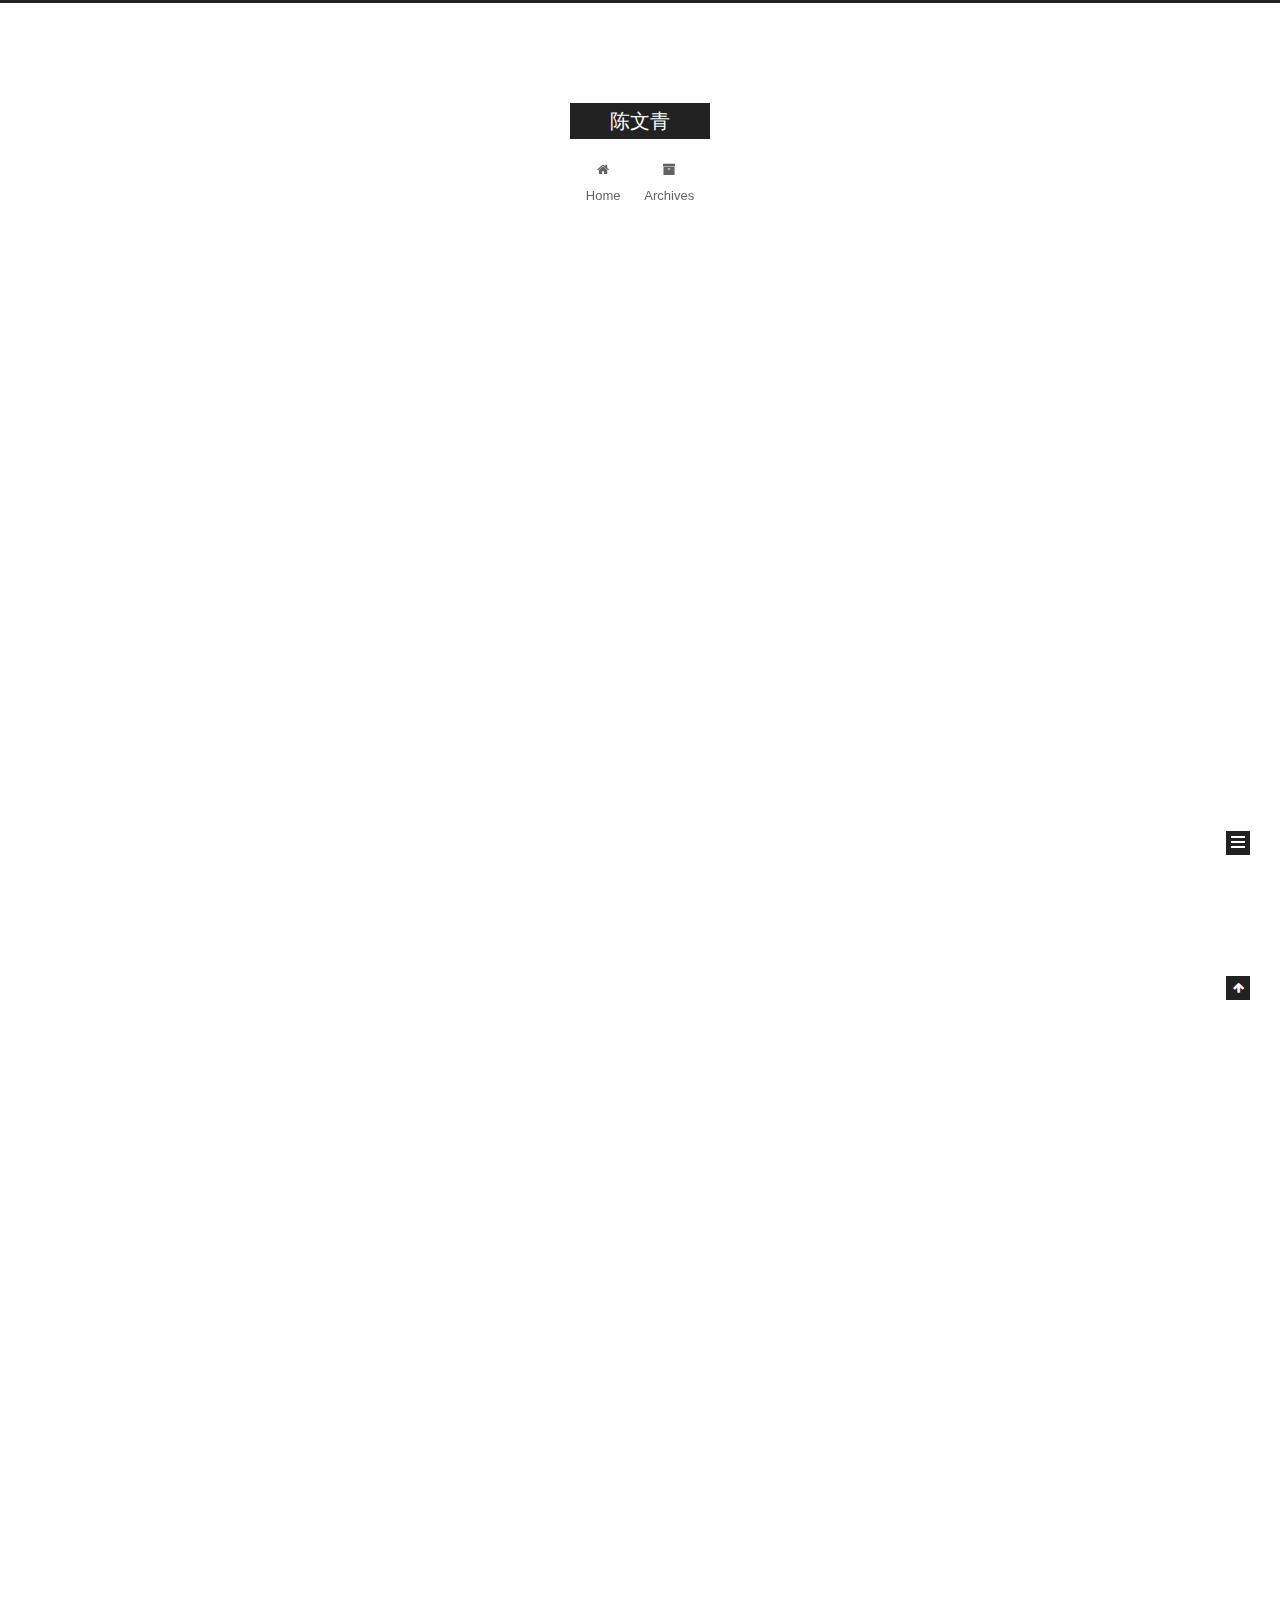
<file: index.html>
<!DOCTYPE html>



  


<html class="theme-next muse use-motion" lang="en">
<head><meta name="generator" content="Hexo 3.9.0">
  <meta charset="UTF-8">
<meta http-equiv="X-UA-Compatible" content="IE=edge">
<meta name="viewport" content="width=device-width, initial-scale=1, maximum-scale=1">
<meta name="theme-color" content="#222">









<meta http-equiv="Cache-Control" content="no-transform">
<meta http-equiv="Cache-Control" content="no-siteapp">
















  
  
  <link href="/lib/fancybox/source/jquery.fancybox.css?v=2.1.5" rel="stylesheet" type="text/css">







<link href="/lib/font-awesome/css/font-awesome.min.css?v=4.6.2" rel="stylesheet" type="text/css">

<link href="/css/main.css?v=5.1.4" rel="stylesheet" type="text/css">


  <link rel="apple-touch-icon" sizes="180x180" href="/images/apple-touch-icon-next.png?v=5.1.4">


  <link rel="icon" type="image/png" sizes="32x32" href="/images/favicon-32x32-next.png?v=5.1.4">


  <link rel="icon" type="image/png" sizes="16x16" href="/images/favicon-16x16-next.png?v=5.1.4">


  <link rel="mask-icon" href="/images/logo.svg?v=5.1.4" color="#222">





  <meta name="keywords" content="Hexo, NexT">










<meta property="og:type" content="website">
<meta property="og:title" content="陈文青">
<meta property="og:url" content="http://winkar.github.io/index.html">
<meta property="og:site_name" content="陈文青">
<meta property="og:locale" content="en">
<meta name="twitter:card" content="summary">
<meta name="twitter:title" content="陈文青">



<script type="text/javascript" id="hexo.configurations">
  var NexT = window.NexT || {};
  var CONFIG = {
    root: '/',
    scheme: 'Muse',
    version: '5.1.4',
    sidebar: {"position":"left","display":"post","offset":12,"b2t":false,"scrollpercent":false,"onmobile":false},
    fancybox: true,
    tabs: true,
    motion: {"enable":true,"async":false,"transition":{"post_block":"fadeIn","post_header":"slideDownIn","post_body":"slideDownIn","coll_header":"slideLeftIn","sidebar":"slideUpIn"}},
    duoshuo: {
      userId: '0',
      author: 'Author'
    },
    algolia: {
      applicationID: '',
      apiKey: '',
      indexName: '',
      hits: {"per_page":10},
      labels: {"input_placeholder":"Search for Posts","hits_empty":"We didn't find any results for the search: ${query}","hits_stats":"${hits} results found in ${time} ms"}
    }
  };
</script>



  <link rel="canonical" href="http://winkar.github.io/">





  <title>陈文青</title>
  








</head>

<body itemscope itemtype="http://schema.org/WebPage" lang="en">

  
  
    
  

  <div class="container sidebar-position-left 
  page-home">
    <div class="headband"></div>

    <header id="header" class="header" itemscope itemtype="http://schema.org/WPHeader">
      <div class="header-inner"><div class="site-brand-wrapper">
  <div class="site-meta ">
    

    <div class="custom-logo-site-title">
      <a href="/" class="brand" rel="start">
        <span class="logo-line-before"><i></i></span>
        <span class="site-title">陈文青</span>
        <span class="logo-line-after"><i></i></span>
      </a>
    </div>
      
        <p class="site-subtitle"></p>
      
  </div>

  <div class="site-nav-toggle">
    <button>
      <span class="btn-bar"></span>
      <span class="btn-bar"></span>
      <span class="btn-bar"></span>
    </button>
  </div>
</div>

<nav class="site-nav">
  

  
    <ul id="menu" class="menu">
      
        
        <li class="menu-item menu-item-home">
          <a href="/" rel="section">
            
              <i class="menu-item-icon fa fa-fw fa-home"></i> <br>
            
            Home
          </a>
        </li>
      
        
        <li class="menu-item menu-item-archives">
          <a href="/archives/" rel="section">
            
              <i class="menu-item-icon fa fa-fw fa-archive"></i> <br>
            
            Archives
          </a>
        </li>
      

      
    </ul>
  

  
</nav>



 </div>
    </header>

    <main id="main" class="main">
      <div class="main-inner">
        <div class="content-wrap">
          <div id="content" class="content">
            
  <section id="posts" class="posts-expand">
    
      

  

  
  
  

  <article class="post post-type-normal" itemscope itemtype="http://schema.org/Article">
  
  
  
  <div class="post-block">
    <link itemprop="mainEntityOfPage" href="http://winkar.github.io/2015/05/11/ruby/">

    <span hidden itemprop="author" itemscope itemtype="http://schema.org/Person">
      <meta itemprop="name" content="WinKaR">
      <meta itemprop="description" content>
      <meta itemprop="image" content="/images/avatar.gif">
    </span>

    <span hidden itemprop="publisher" itemscope itemtype="http://schema.org/Organization">
      <meta itemprop="name" content="陈文青">
    </span>

    
      <header class="post-header">

        
        
          <h1 class="post-title" itemprop="name headline">
                
                <a class="post-title-link" href="/2015/05/11/ruby/" itemprop="url">从Python看Ruby</a></h1>
        

        <div class="post-meta">
          <span class="post-time">
            
              <span class="post-meta-item-icon">
                <i class="fa fa-calendar-o"></i>
              </span>
              
                <span class="post-meta-item-text">Posted on</span>
              
              <time title="Post created" itemprop="dateCreated datePublished" datetime="2015-05-11T00:00:00+08:00">
                2015-05-11
              </time>
            

            

            
          </span>

          

          
            
          

          
          

          

          

          

        </div>
      </header>
    

    
    
    
    <div class="post-body" itemprop="articleBody">

      
      

      
        
          
            <p>自从大一接触Python，大量使用到现在，已经敢说很熟悉了。</p>
<p>Ruby比起Python，是更脚本的一门语言。有很多人说python不适合大规模的工程，我相信它们不是在拿python跟ruby比。</p>
<p>Ruby糅合了lisp,perl和smalltalk的特点，虽然后两门语言我并没使用过，但参考ruby可看出一点端倪。</p>
<p>至少在一开始，使用Ruby不太可能像python那样为你带来便利。这是由于语法太复杂（体现在语法糖过多）；以及库不像python那样丰富。</p>
<p>然而你仍然可以通过使用Ruby获得极大的乐趣，在你看的明白的前提下，它极具美感。</p>
<!--break-->

<h1 id="各种最基础的语法"><a href="#各种最基础的语法" class="headerlink" title="各种最基础的语法"></a>各种最基础的语法</h1><ol>
<li><h3 id="迭代容器"><a href="#迭代容器" class="headerlink" title="迭代容器"></a>迭代容器</h3></li>
</ol>
<p>Python:</p>
<pre><code>for i in list:
  pass</code></pre><p>Ruby:</p>
<pre><code>for i in list:
  pass

list.each do |x|
end</code></pre><p>仅就这点而言，ruby可以用和python很像的写法，也可以使用后者这种更ruby的形式。</p>
<p>在后面就会看到，ruby中相当多的代码都采取了后面这种形式。</p>
<ol>
<li><h3 id="迭代容器-with-index"><a href="#迭代容器-with-index" class="headerlink" title="迭代容器(with index):"></a>迭代容器(with index):</h3><p>Python:</p>
<p> for index, i in enumerate(list):<br>   pass</p>
</li>
</ol>
<p>Ruby:</p>
<pre><code>list.each_with_index do |x, index|
end</code></pre><p>enumerate和each_with_index都是自己可以实现的函数。  </p>
<p>从个人角度而言，更喜欢后者这种写法，因为它用起自动补全更方便。</p>
<ol>
<li><h3 id="循环10次"><a href="#循环10次" class="headerlink" title="循环10次"></a>循环10次</h3><p>Python:</p>
<p> for i in range(10):<br>   pass</p>
</li>
</ol>
<p>Ruby:</p>
<pre><code>10.times do |x|
end

1.upto(10) do |x|
end</code></pre><p>在固定循环次数的代码中，ruby比python漂亮地多，而且在代码层面没有引入额外的因素</p>
<p>(一个1..10的list)。</p>
<ol>
<li><h3 id="字符串格式化"><a href="#字符串格式化" class="headerlink" title="字符串格式化"></a>字符串格式化</h3><p>Python:</p>
<p> “%d %d” % (1,2)<br> “{0} is {1}”.format(a, b)</p>
</li>
</ol>
<p>Ruby:</p>
<pre><code>&quot;%d %d&quot; %  [1,2]
&quot;#{a} #{b}&quot;</code></pre><p>此处python和ruby都可以采用类似C中sprintf的方式格式化。  </p>
<p>同时python提供了类似C#的格式化方式。我很少使用，不是很清楚它比起前一种有何优势。  </p>
<p>ruby另外提供的是类似php和perl的语法，使用中感觉更明晰和方便。</p>
<ol>
<li><h3 id="函数返回值"><a href="#函数返回值" class="headerlink" title="函数返回值"></a>函数返回值</h3><p>Python</p>
<p> def a():<br>   return x</p>
</li>
</ol>
<p>Ruby:</p>
<pre><code>def a(x)
  x
end</code></pre><p>可以看到，Ruby采用了函数式编程语言中常见的，将最后一个求值的表达式作为函数求值结果的形式。  </p>
<p>这提供了很大的灵活性，新出现的类C++语言Rust也采取了这种形式。</p>
<ol>
<li><h3 id="正则表达式"><a href="#正则表达式" class="headerlink" title="正则表达式"></a>正则表达式</h3><p>Python:</p>
<p> import re</p>
<p> regex = re.compile(r”[Pp]ython”)</p>
<p> regex.findall(“python2”)</p>
</li>
</ol>
<p>Ruby:</p>
<pre><code>/[Rr]uby/ === &quot;ruby&quot;
/[Rr]uby/ =~ &quot;ruby&quot;

case &quot;ruby&quot;
  when /[Rr]uby/ then 1
  when /ruby/, /Ruby/ then 2
end

a = /ruby/.match(&quot;ruby&quot;)</code></pre><p>继承自perl的风格，ruby的正则表达式是一个内嵌的语法而非通过包导入的字符串处理引擎。  </p>
<p>且通过”===”, “=~”等操作符，灵活地完成正则表达式的匹配和处理，比python强出太多。</p>
<ol>
<li><h3 id="字符串匹配"><a href="#字符串匹配" class="headerlink" title="字符串匹配"></a>字符串匹配</h3><p>Python:</p>
<p> index = “abc”.find(“a”)</p>
<p> re.findall(r”[Aa]b”, “abc”)</p>
</li>
</ol>
<p>Ruby:</p>
<pre><code>s = &quot;abs&quot;
s[&quot;a&quot;]
s[/[aA]b/]</code></pre><p>Ruby的风格非常简洁，然而对于第一次接触的人而言有那么点难以理解</p>
<ol>
<li><h3 id="Shell命令"><a href="#Shell命令" class="headerlink" title="Shell命令"></a>Shell命令</h3><p>Python:</p>
<p> import sh<br> sh.ls()</p>
<p> import subprocess<br> subprocess.check_output(‘ls -al’.split())</p>
</li>
</ol>
<p>Ruby:</p>
<pre><code>`ls -al`</code></pre><p>从这个角度看，ruby能以很类似shell脚本的方式执行命令。  </p>
<p>当真的需要定制更复杂的选项时，便可以像python那样以更复杂的方式调用。</p>

          
        
      
    </div>
    
    
    

    

    

    

    <footer class="post-footer">
      

      

      

      
      
        <div class="post-eof"></div>
      
    </footer>
  </div>
  
  
  
  </article>


    
      

  

  
  
  

  <article class="post post-type-normal" itemscope itemtype="http://schema.org/Article">
  
  
  
  <div class="post-block">
    <link itemprop="mainEntityOfPage" href="http://winkar.github.io/2015/04/04/rust/">

    <span hidden itemprop="author" itemscope itemtype="http://schema.org/Person">
      <meta itemprop="name" content="WinKaR">
      <meta itemprop="description" content>
      <meta itemprop="image" content="/images/avatar.gif">
    </span>

    <span hidden itemprop="publisher" itemscope itemtype="http://schema.org/Organization">
      <meta itemprop="name" content="陈文青">
    </span>

    
      <header class="post-header">

        
        
          <h1 class="post-title" itemprop="name headline">
                
                <a class="post-title-link" href="/2015/04/04/rust/" itemprop="url">Rust ABC</a></h1>
        

        <div class="post-meta">
          <span class="post-time">
            
              <span class="post-meta-item-icon">
                <i class="fa fa-calendar-o"></i>
              </span>
              
                <span class="post-meta-item-text">Posted on</span>
              
              <time title="Post created" itemprop="dateCreated datePublished" datetime="2015-04-04T00:00:00+08:00">
                2015-04-04
              </time>
            

            

            
          </span>

          

          
            
          

          
          

          

          

          

        </div>
      </header>
    

    
    
    
    <div class="post-body" itemprop="articleBody">

      
      

      
        
          
            
          
        
      
    </div>
    
    
    

    

    

    

    <footer class="post-footer">
      

      

      

      
      
        <div class="post-eof"></div>
      
    </footer>
  </div>
  
  
  
  </article>


    
      

  

  
  
  

  <article class="post post-type-normal" itemscope itemtype="http://schema.org/Article">
  
  
  
  <div class="post-block">
    <link itemprop="mainEntityOfPage" href="http://winkar.github.io/2015/03/14/lisp/">

    <span hidden itemprop="author" itemscope itemtype="http://schema.org/Person">
      <meta itemprop="name" content="WinKaR">
      <meta itemprop="description" content>
      <meta itemprop="image" content="/images/avatar.gif">
    </span>

    <span hidden itemprop="publisher" itemscope itemtype="http://schema.org/Organization">
      <meta itemprop="name" content="陈文青">
    </span>

    
      <header class="post-header">

        
        
          <h1 class="post-title" itemprop="name headline">
                
                <a class="post-title-link" href="/2015/03/14/lisp/" itemprop="url">Lisp</a></h1>
        

        <div class="post-meta">
          <span class="post-time">
            
              <span class="post-meta-item-icon">
                <i class="fa fa-calendar-o"></i>
              </span>
              
                <span class="post-meta-item-text">Posted on</span>
              
              <time title="Post created" itemprop="dateCreated datePublished" datetime="2015-03-14T00:00:00+08:00">
                2015-03-14
              </time>
            

            

            
          </span>

          

          
            
          

          
          

          

          

          

        </div>
      </header>
    

    
    
    
    <div class="post-body" itemprop="articleBody">

      
      

      
        
          
            <p>打算实现一个lisp解释器,纯做娱乐.</p>
<!--break-->

<h1 id="Lisp-七公理"><a href="#Lisp-七公理" class="headerlink" title="Lisp 七公理"></a>Lisp 七公理</h1><p>Lisp一开始是作为理论推倒被提出的,只是后来发现它恰好可以真的实现成为编程语言而已. (这看起来就像,python是恰好可以运行的伪代码)<br>因此它的形式上具备极高的美感(当然,有戏言称lisp程序的最后一页全是右括号,不过要知道那么长的程序,不管什么语言都不会看着很让人愉悦).</p>
<p>在<code>黑客与画家</code>中提到,lisp当年所提出的一些理念,到很多年后才在新生代的编程语言中得到大规模的应用.关于这些理念是什么暂且按下,我们先看一看lisp语言的基础结构.</p>
<p>就像平面几何的五个公理(把平行线公理换掉可以推导出另外的几何体系,这不禁让人想象,如果把lisp的原语换成另外一组会怎么样), lisp有七个公理,是七个基础操作符.</p>
<h3 id="quote-x-gt-x"><a href="#quote-x-gt-x" class="headerlink" title="(quote x)    =&gt;    x"></a>(quote x)    =&gt;    x</h3><p>quote操作符返回其参数本身,不对其求值,在lisp中通常简写为’x</p>
<h3 id="atom-x-gt-t"><a href="#atom-x-gt-t" class="headerlink" title="(atom x)     =&gt;     t | ()"></a>(atom x)     =&gt;     t | ()</h3><p>在lisp中,习惯以t表示真,以空表()表示假<br>atom操作符在x是一个原子或者空表时返回t, 否则返回()</p>
<h3 id="eq-x-y-gt-t"><a href="#eq-x-y-gt-t" class="headerlink" title="(eq x y)     =&gt;     t | ()"></a>(eq x y)     =&gt;     t | ()</h3><p>eq操作符即相等操作符,作用不言自明</p>
<h3 id="car-x"><a href="#car-x" class="headerlink" title="(car x)"></a>(car x)</h3><p>car要求x是一个表,它返回x的第一个元素</p>
<h3 id="cdr-x"><a href="#cdr-x" class="headerlink" title="(cdr x)"></a>(cdr x)</h3><p>cdr同样要求x是一个表,返回x中除了第一个元素以外的所有元素</p>
<h3 id="cons-x-y"><a href="#cons-x-y" class="headerlink" title="(cons x y)"></a>(cons x y)</h3><p>要求y是一个表.返回一个表,其第一个元素是x,后面的元素为y中的所有元素</p>
<h3 id="cond-p1-e1-p2-e2-…-pn-en"><a href="#cond-p1-e1-p2-e2-…-pn-en" class="headerlink" title="(cond (p1 e1) (p2 e2) … (pn en))"></a>(cond (p1 e1) (p2 e2) … (pn en))</h3><p>cond是条件表达式,其复杂程度就像欧几里得的第五个公理.cond将p1到pn依次求值, 直到找到第一个值为t的pi,把对应的ei作为整个表达式的值返回.</p>
<p>七个操作符中,除了quote和cond, 其它操作符会对它的所有参数求值.</p>
<h1 id="lisp-实现"><a href="#lisp-实现" class="headerlink" title="lisp 实现"></a>lisp 实现</h1><p>在这里,我要尝试从零开始用python实现一个lisp解释器.</p>
<p>之前说的是那些基本的列表操作,然而通过它们并不足以构建出一个lisp语言,现在引入一些额外的符号.</p>
<ol>
<li><p>(define var exp):<br> 定义var,其值为exp求值的结果</p>
</li>
<li><p>(lambda (p1 p2 … pn) exp):<br> 表达式的求值结果为一个函数,pi为其参数,exp为其函数体</p>
</li>
</ol>
<p>好吧经过一段时间的学习，我仍是没有完成lisp的实现……不过已经快了。</p>
<p>整个项目放在<a href="git@github.com:winkar/lisp.git">github</a>上，实现了七个基本原语当中的除cond以外的六个。</p>
<p>前段时间读了读SICP，发觉自己对于lisp的理解还是有很大的偏差，很多我以为是函数的东西，事实上应当被叫做“special form”。这样很多东西就好解释了。</p>
<p>我也曾试图用yacc和lex来处理，后来由于对于lisp理解的偏差没能成功，最后还是用裸写的方式。</p>
<p>有时间再继续吧。</p>

          
        
      
    </div>
    
    
    

    

    

    

    <footer class="post-footer">
      

      

      

      
      
        <div class="post-eof"></div>
      
    </footer>
  </div>
  
  
  
  </article>


    
      

  

  
  
  

  <article class="post post-type-normal" itemscope itemtype="http://schema.org/Article">
  
  
  
  <div class="post-block">
    <link itemprop="mainEntityOfPage" href="http://winkar.github.io/2015/02/27/netforce/">

    <span hidden itemprop="author" itemscope itemtype="http://schema.org/Person">
      <meta itemprop="name" content="WinKaR">
      <meta itemprop="description" content>
      <meta itemprop="image" content="/images/avatar.gif">
    </span>

    <span hidden itemprop="publisher" itemscope itemtype="http://schema.org/Organization">
      <meta itemprop="name" content="陈文青">
    </span>

    
      <header class="post-header">

        
        
          <h1 class="post-title" itemprop="name headline">
                
                <a class="post-title-link" href="/2015/02/27/netforce/" itemprop="url">Netforce Writeup</a></h1>
        

        <div class="post-meta">
          <span class="post-time">
            
              <span class="post-meta-item-icon">
                <i class="fa fa-calendar-o"></i>
              </span>
              
                <span class="post-meta-item-text">Posted on</span>
              
              <time title="Post created" itemprop="dateCreated datePublished" datetime="2015-02-27T00:00:00+08:00">
                2015-02-27
              </time>
            

            

            
          </span>

          

          
            
          

          
          

          

          

          

        </div>
      </header>
    

    
    
    
    <div class="post-body" itemprop="articleBody">

      
      

      
        
          
            <p>将曾经做过的netforce的题目一并整理到这里来.</p>
<p>顺带一提,wechall的account link功能挺不错的</p>
<!--break-->

<h1 id="Training-Nice-include-system"><a href="#Training-Nice-include-system" class="headerlink" title="Training - Nice include system"></a>Training - Nice include system</h1><p>从标题到url,无不透着一股提示的味道.</p>
<p>瞄一眼url,就能看出这个网页的后台语言是php.include无疑指的就是php的include函数.该函数的作用跟c的include差不多,就是把一个文件包含进当前文件当中.而总有那么些程序员,它们会把include的参数用get的方式提交.这就给了心怀不轨的人一个机会,一个自由访问任何能想的到的文件名的机会.</p>
<p>由于提示已经给的很明显了.我们只要把url中参数的值改成/etc/passwd就可以了.成功~于是就看到了这个文件的内容.很容易找到目标:netforce.我们知道,passwd当中的值都是加过密的,为了解密,只要把得到的hash扔进john the ripper 里就好了.它会自动识别并破解的.于是就得到了想要的结果.</p>
<h1 id="Oops-a-typo…"><a href="#Oops-a-typo…" class="headerlink" title="Oops, a typo…"></a>Oops, a typo…</h1><p>这道题嘛,已经把流程都设计好了,直接跟进就好.</p>
<p>点进第一个链接,发现它写着一堆东西,大概意思是只能用特定ip访问.一开始我的思路被误导到了,要修改自己的ip发http包这个方向上.</p>
<p>然后发现好像没那么复杂,上面那句”undefined”隐约暗示着,这个所谓的ip可能仅仅只是一个php的变量而已.于是,尝试着在url的后面加上ip=213.75.238.147这样的参数提交上去.<br>果然顺利搞定第一个障碍.</p>
<p>点进第二个链接,发现只显示了个Access Denied</p>
<p>瞄了一眼参数,还是很明显,把denied这参数去掉就好了.</p>
<p>小提醒一下,貌似这个网页有个自动跳转机制,因此建议以curl来访问,能看到跳转的全过程,不会忽略重要的细节.</p>
<p>然后就能看到一个叫做show=no的参数</p>
<p>那么很果断,把show改成yes吧.</p>
<p>终于,看到了最后的密码.</p>
<h1 id="Source-Cooking"><a href="#Source-Cooking" class="headerlink" title="Source Cooking!"></a>Source Cooking!</h1><p>该网页提供了一个可以浏览源代码的链接,然而它做了一定限制,只允许访问html文件的源代码.</p>
<p>而我们要寻找的点,无疑是在challenge.php这个文件当中</p>
<p>于是问题的关键就在于,怎么查看challenge.php的源代码,又让php认为它是一个.html文件.</p>
<p>首先不断测试url的值,可以发现source.php的行为大致是,首先判断文件是否存在,再判断后缀名,再读入文件或显示错误.</p>
<p>为了达到上述的欺骗效果,需要了解php的一个bug:nullbyte.</p>
<p>php用c语言实现,因此很多地方,会受到c的字符串风格的影响,将\0视作字符串的结尾.经过测试,不是所有的地方都会有这个问题.echo,字符串比较等都不会有这个问题,然而涉及到用字符串作参数,操作文件的时候,往往会受此影响.</p>
<p>比如判断是否是文件的is_file函数.</p>
<p>于是构造url=challenge.php%00.html 就可以顺利获得challenge.php的内容.</p>
<p>了解到,只要将NetForce的MD5在cookie里提交上去就可以获得密码了.</p>
<p>P.S.在这里出了一些小问题,linux自带的MD5sum和python的hashlib的计算结果不同,结果证明python的计算结果是对的,我一下子也搞不清楚是怎么回事.</p>
<h1 id="Hiding-in-a-pipe…"><a href="#Hiding-in-a-pipe…" class="headerlink" title="Hiding in a pipe…"></a>Hiding in a pipe…</h1><p>点进链接之后，可以看到三个输入框．大概尝试了一下，就是分别执行了label标注的那几个命令.看到这种输入,我果断尝试了用分号和&amp;&amp;的方法,尝试注入另外一个命令,然而没有成功.由于题目里已经很明确提到了pipe,用管道再尝试.试了很多个命令都显示command not found.只有ls和cat成功了.</p>
<p>尝试cat /etc/passwd,没权限.尝试ls当前目录,找到了一个加密的需要密码访问的文件夹,和一个表明已经过了第一关的txt.然后再次陷入困顿.</p>
<p>然后好像哪里有点不对劲,我用finger的命令自带的那个user和空密码顺利访问了那个文件夹,然后在里面找到了密码.第一次尝试提交不成功,因为我没把后面的叹号一起复制进去</p>
<p>可问题是,为什么forum里面他们谈论起这道题给我一种很高深莫测的感觉,是题目改了还是我走了什么错误的捷径?</p>
<h1 id="UNION-makes-FORCE"><a href="#UNION-makes-FORCE" class="headerlink" title="UNION makes FORCE"></a>UNION makes FORCE</h1><p>说起来,这道题其实挺坑的.由于提供了源码,一看就知道这道题肯定是sql注入.当我随手测试了一下这个注入点,却发现无论我怎么修改自己的查询语句,总是显示语法不正确.对照着以前的程序和mysql的书,百思不得其解,什么莫名其妙的状况.</p>
<p>后来在forum里面看了很多,虽然还是没思路,但总算知道了事情的真相是,这后面并没有一个真正的mysql服务器,只有一个模拟的程序,因此对于不是很接近答案的结果,它都会显示错误.</p>
<p>不再去考虑语法错误,可以正式开始思考这个问题了.</p>
<p>我们要做的事情是:使得password的md5hash与查询出来的第一条语句的结果相同.然后,再考虑题目里就有union,采用union查询已经无可非议了.</p>
<p>由于我们不知道数据库里任何一条内容,也不太可能知道,唯一的方法便是我们自己去生成这么一个MD5.与自己输入的password相匹配即可.</p>
<p>我组织了一条这样格式的语句: ‘ union select (….) from users where ‘’=’ , 括号里的内容是一个password的md5hash</p>
<p>还是语法错误,我有点困惑了.很快发现,右下角还有一条注释,要求语句最短.我想了想自己好像忘了在md5外面加上引号,于是修改成了:<br>    ‘ union select ‘…</p>
<p>最大限度精简了语句,也利用上了原本自带的单引号.顺利通过.</p>
<h1 id="SeSSxploit"><a href="#SeSSxploit" class="headerlink" title="SeSSxploit"></a>SeSSxploit</h1><p>这道题其实说难不难，由于提供了全套的源代码，所以只要阅读并理清思路就好。</p>
<p>从代码中可以明显看出服务器的php打开了register_global的开关。这个东西在php5.3已经被废弃了，效果是将所有get，post什么的参数都注册为全局变量。这也就提供了一个hack内部变量的接口。</p>
<p>由于要求是将Data[‘level’]的值修改成八，hack无疑从Data入手。不明觉厉的是，我用get提交Data=8之后，竟然直接就过了。接下来实验了一下，不管提交Data=什么都会被注册到level那里，弄得我很困惑。如果有人弄明白了一定告诉我。</p>
<h1 id="Step-by-step"><a href="#Step-by-step" class="headerlink" title="Step by step"></a>Step by step</h1><p>这道题似乎挺丧心病狂的，我开始做的时候查看了一下数据，只有13个人通过了它，而且上一个通过的记录已经是在三年前了……</p>
<p>第一个登陆框，一开始我以为是sql注入，多番尝试无果。仔细想想，没有错误显示，如果要sql注入的话只能基于时间盲注，搜索量似乎有点大。毕竟对于任何信息一无所知。</p>
<p>然后在胡乱尝试的过程中，发现输入guest和admin作为账户的时候，提示是密码错误而非平时的账号密码错误。无疑证明这两个账户是存在的。</p>
<p>admin/admin尝试未果，guest/guest一遍成功。只能说永远不要忘了最简单的弱口令逻辑错误。</p>
<p>登陆进去以后，根据它是提示可以看到，用setup和admin登入可以创建新账号。</p>
<p>用setup登陆提示，setup账户被config.php禁用。访问config.php显示空白。</p>
<p>在登陆进去的界面把secure后缀去掉，发现可以看到LeetSS目录下的所有文件列表。在readme文件夹可以看到leetSS的一系列信息，不知道是否有用。</p>
<p>明显有用的一个文件是：basic_functions.inc，一个完整的php函数文档。</p>
<p>观察secure页面的源代码，找到如下一句被背景图片覆盖的“/home/www/net-force/challenge/level407/LeetSS/secured/userpages/193715251C371040.inc”</p>
<p>尝 试可以得知，该文件夹无法访问，只能访问该.inc文件。这个似乎就是访问secure出现的页面的源代码。 用basic_function.inc当中的SimpleEncode函数对admin加密，发现加密出来的结果为:1816112D1A163840。与193715251C371040的格式相当接近。 尝试加密guest，果然就是193715251C371040,于是可以猜想另一串数字就是admin的网页。</p>
<p>访问该网页，没什么有价值的内容，大致是admin的密码就是我们需要的最终答案。</p>
<p>尝试加密setup:1C3615341D170040。访问对应网页，找到一个setup/，和setup的密码setuppassword</p>
<p>考虑到denyAccessToSetup这个变量控制了setup是否可以登陆。可能能通过get方法注入该参数。很不幸，尝试在post参数中注入失败。仍旧无法登陆。</p>
<pre><code>&lt;b&gt;Notice&lt;/b&gt;:  Use of undefined constant user - assumed &apos;user&apos; in &lt;b&gt;/home/www/net-force/challenge/level407/LeetSS/secured/userpages/193715251C371040.inc&lt;/b&gt; on line &lt;b&gt;3&lt;/b&gt;&lt;br /&gt;&lt;br /&gt;</code></pre><p>将注意力放到secure页面上面这句话当中，显然在这句话中使用了一个未定义的常量，而php自动采用了xxxx.inc当中定义的那一个。</p>
<p>回忆在xxxx.inc当中看到的，  $username = $_SESSION[$sessionDataName][user][“name”];     这里的确有一个定义的常量，可以猜测它是在登陆时定义的。</p>
<p>由于这里产生了作用域的问题，可以考虑能否用一个更高优先级的user覆盖掉另一个user。寻找无果。</p>
<p>考虑phpsessionid注入的方法。几次登入登出查看PHPSESSIONID，恐怕其并非可以注入。</p>
<p>简单来说，其实我还没搞定啦。</p>
<h1 id="Training-Can-you-see-me"><a href="#Training-Can-you-see-me" class="headerlink" title="Training - Can you see me?"></a>Training - Can you see me?</h1><p>net-force上的stegano入门题, 查看反白后知道有password.gif这样一张图片,下载后cat得到密码</p>
<h1 id="Go-Holland-Go"><a href="#Go-Holland-Go" class="headerlink" title="Go Holland Go!"></a>Go Holland Go!</h1><p>不要想复杂了, 其实是跟色弱测试差不多的东西</p>
<h1 id="Another-picture"><a href="#Another-picture" class="headerlink" title="Another picture!"></a>Another picture!</h1><p>xxd拉到最后看见二进制串, 然后就没有然后了</p>
<h1 id="Words-words-words…"><a href="#Words-words-words…" class="headerlink" title="Words, words, words…"></a>Words, words, words…</h1><p>The password that You Need for the challenge page is Again, 跳过三个单词读即可</p>
<h1 id="Nice-colors-eh"><a href="#Nice-colors-eh" class="headerlink" title="Nice colors eh?"></a>Nice colors eh?</h1><p>用stegsolve打开,查看其颜色通道组成的信息, 会发现一个单词: aapjes</p>
<h1 id="Just-a-flag…"><a href="#Just-a-flag…" class="headerlink" title="Just a flag…"></a>Just a flag…</h1><p>首先解析这个ico,发现里面藏着zip文件, foremost之. 随后发现zip有密码, 一开始以为是假密码…结果发现是真的,fcrackzip之, 很快就出来了</p>
<h1 id="Learn-See-Become"><a href="#Learn-See-Become" class="headerlink" title="Learn See Become"></a>Learn See Become</h1><p>题目这三个单词的首字母缩写,是LSB</p>
<h1 id="How-good-are-your-eyes"><a href="#How-good-are-your-eyes" class="headerlink" title="How good are your eyes"></a>How good are your eyes</h1><p>最近一段时间做了不少netforce上steg(隐写)方向的题目,感觉在这方面的功力有一点长进.然而碰到题目还是磕磕绊绊,只能说学无止境.等我真的能在这个问题上才思敏捷的时候,再作文聊以总结吧.这次只说这一道题.</p>
<p>题目给了一张几乎空白的图.用力辨识的话能勉强看到上面有一些像素点不是白的.根据一贯的风格,毫无疑问题目就是从这里下手的了.</p>
<p>用PIL写了个程序读出了所有不是白色的像素点和它们的坐标.看了看却没什么头绪.不像是能拼凑出字符串的样子.再仔细观察发现,像素点的RGB值总是一个(250,70,*)的风格,几乎可以确定相同的前两位是无用的.于是关注第三个通道.发现可以把它们重组成一个10~50的等差数列.</p>
<p>虽然重组之后仍然看不出什么,但是无疑已经走在了正确的方向上.像素点的rgb值估计不太可能还隐藏了什么信息,于是开始考虑坐标中是否隐藏了什么信息.</p>
<p>接下来就是不断的尝试了.终于发现像素的x和y值相减得到的是可读字符的ascii值,根据刚才的顺序排列,恰好可以得到一个形如GoodEyes的字符串.</p>
<p>到这里已经几乎可以知道答案了,然而最后某一个字符是不可见字符,其ascii值是3.顿时让我陷入了困惑,不知道该怎么办.根据flag一贯的风格,常常用长得像的字符进行替换以混淆视听,然而几次改换提交仍是无果.终于想起来,3和e虽然方向不同,但勉强也可以说长得像,果然这就是最终的flag了.</p>
<h1 id="Did-you-try-it-100x"><a href="#Did-you-try-it-100x" class="headerlink" title="Did you try it 100x?"></a>Did you try it 100x?</h1><p>010editor查看可以发现在bmp图片中携带了大量的额外信息, 再考虑标题,不难猜测到需要将其长宽放大.修改到0x64(100)的时候刚刚好</p>
<h1 id="Ancient-Voices"><a href="#Ancient-Voices" class="headerlink" title="Ancient Voices"></a>Ancient Voices</h1><p>一张金字塔的图片,用pngcheck检查发现cHRM块似乎存在问题,查了一圈,这个块很没存在感,所以也没多少解释它的作用的文章.</p>
<p>但它在这张图片中的存在确实很突兀,尤其是那长得离谱的长度….</p>
<p>于是乎切出来,存成文件后file一下,发现是mpeg文件,可以直接播放:tutankhamen. 根据题目来看这应该就是答案了…然而问题来了,我究竟应该提交哪个版本哪种语言的图坦卡蒙….</p>
<p>我到现在还不知道…看了forum我知道了,第一个字母不能大写,英文…. tutankhamun</p>

          
        
      
    </div>
    
    
    

    

    

    

    <footer class="post-footer">
      

      

      

      
      
        <div class="post-eof"></div>
      
    </footer>
  </div>
  
  
  
  </article>


    
      

  

  
  
  

  <article class="post post-type-normal" itemscope itemtype="http://schema.org/Article">
  
  
  
  <div class="post-block">
    <link itemprop="mainEntityOfPage" href="http://winkar.github.io/2015/02/12/dns/">

    <span hidden itemprop="author" itemscope itemtype="http://schema.org/Person">
      <meta itemprop="name" content="WinKaR">
      <meta itemprop="description" content>
      <meta itemprop="image" content="/images/avatar.gif">
    </span>

    <span hidden itemprop="publisher" itemscope itemtype="http://schema.org/Organization">
      <meta itemprop="name" content="陈文青">
    </span>

    
      <header class="post-header">

        
        
          <h1 class="post-title" itemprop="name headline">
                
                <a class="post-title-link" href="/2015/02/12/dns/" itemprop="url">利用DNS协议进行信息获取</a></h1>
        

        <div class="post-meta">
          <span class="post-time">
            
              <span class="post-meta-item-icon">
                <i class="fa fa-calendar-o"></i>
              </span>
              
                <span class="post-meta-item-text">Posted on</span>
              
              <time title="Post created" itemprop="dateCreated datePublished" datetime="2015-02-12T00:00:00+08:00">
                2015-02-12
              </time>
            

            

            
          </span>

          

          
            
          

          
          

          

          

          

        </div>
      </header>
    

    
    
    
    <div class="post-body" itemprop="articleBody">

      
      

      
        
          
            <!--break-->

<h1 id="Dns协议简述"><a href="#Dns协议简述" class="headerlink" title="Dns协议简述"></a>Dns协议简述</h1><p>DNS协议是什么无需赘述，对于域名的访问需要先通过DNS协议，在DNS服务器上获得相关的信息。</p>
<p>要通过dns协议获得信息，首先需要了解的是信息的在dns服务器上的组织方式。</p>
<p>信息在服务器上被组织成条目的形式,按记录类型分类。比较主要的有A,MX,SOA,NS等类型，具体可查看<a href="http://zh.wikipedia.org/wiki/%E5%9F%9F%E5%90%8D%E6%9C%8D%E5%8B%99%E5%99%A8%E8%A8%98%E9%8C%84%E9%A1%9E%E5%9E%8B%E5%88%97%E8%A1%A8" target="_blank" rel="noopener">域名服务器记录类型列表</a></p>
<h3 id="A"><a href="#A" class="headerlink" title="A"></a>A</h3><p>IP地址记录，即我们最常使用的域名-&gt;ip映射。</p>
<h3 id="MX"><a href="#MX" class="headerlink" title="MX"></a>MX</h3><p>邮件交换地址, 说明某个后缀(@后面的部分)代表的邮件该查询的服务器(以域名表示)。同时会附带其优先级.</p>
<h3 id="NS"><a href="#NS" class="headerlink" title="NS"></a>NS</h3><p>名称记录服务器，它将某一个DNS zone(域名的某个特定子集，往往是特定后缀，如*.abc.com)委托到了另一个权威服务器。大型的局域网为了与外部互联网隔离，往往会使用private DNS,可供内部域名使用。再对外注册后，便是对本DNS zone的权威服务器。</p>
<h3 id="PTR"><a href="#PTR" class="headerlink" title="PTR"></a>PTR</h3><p>指针记录，通常用于反向DNS查询，当然不必对此抱有太高的期待，ip-&gt;域名的映射往往不是那么简单就能搞定的。</p>
<h3 id="CNAME"><a href="#CNAME" class="headerlink" title="CNAME"></a>CNAME</h3><p>某个域名的别名，类似于c++中的引用。将一个域名指向另外一个域名。</p>
<h3 id="SOA"><a href="#SOA" class="headerlink" title="SOA"></a>SOA</h3><p>指定该DNS zone的权威信息，包含主NS，管理员的邮件地址，和一些其它信息。</p>
<h1 id="dig-命令"><a href="#dig-命令" class="headerlink" title="dig 命令"></a>dig 命令</h1><p>与DNS有关的重要指令有dig和nslookup，个人认为dig的形式更优雅易用一些。</p>
<p>其形式为：<code>dig [@DNS_Server] domain_to_query [-t RECORD_TYPE]</code></p>
<p>默认情况下会采用本地的/etc/resolv.conf文件中的dns服务器地址，可用@指定,如dig @8.8.8.8 baidu.com便是用google的dns服务器来解析baidu.com这个域名。当然，这个ip正常手段是访问不到的。</p>
<p>使用<code>-t</code>可以指定查询的类别，即上面所说的A,NS,PTR等等。</p>
<p>还有另外一些用于控制输出格式和内容的选项，可以在manpage当中找到。通常以+开头，如+short可以输出最简短的结果。</p>
<h1 id="Dns域传送漏洞"><a href="#Dns域传送漏洞" class="headerlink" title="Dns域传送漏洞"></a>Dns域传送漏洞</h1><p>所谓域传送漏洞， 指的是private dns配置不当的情况下，主服务器和备份服务器之间传送数据的协议可能被外部利用，使得入侵者可以轻松获得该dns zone的全部网络拓扑信息。</p>
<p>nslookup在linux发行版中(至少在我看过的kali和ubuntu两个版本当中)都像netcat一样，提供了一个去掉了危险功能的阉割版。查看manpage可以看到大段的not implemented.这也是选择dig的一个重要原因。</p>
<p>dig当中用-t指定axfr便可进行域传送漏洞的检测，如果存在的话会刷出一大堆DNS记录。</p>
<pre><code>dig @dns.nwpu.edu.cn -t axfr nwpu.edu.cn</code></pre><p>上面给出了一个到现在为止都能成功的例子，这个网站的域传送漏洞在乌云上已经能找到三条记录了。</p>
<h1 id="Dns暴力枚举"><a href="#Dns暴力枚举" class="headerlink" title="Dns暴力枚举"></a>Dns暴力枚举</h1><p>暴力枚举不是一个很有美感的行为……但往往是很有效的行为。</p>
<p>kali上提供了好几个可以进行枚举的工具，在使用它们之前要记住，效果如何很大程度上取决于能提供一本多大的字典:</p>
<h3 id="dnsenum"><a href="#dnsenum" class="headerlink" title="dnsenum"></a>dnsenum</h3><p>感觉这个是最强大的了，输出格式漂亮，把一大票的功能整合到了一起，一键收割，包括之前说到的域传送。</p>
<h3 id="dnsmap"><a href="#dnsmap" class="headerlink" title="dnsmap"></a>dnsmap</h3><p>简单朴素的暴力枚举子域名。不过似乎没有多线程</p>
<h3 id="dnsdict6"><a href="#dnsdict6" class="headerlink" title="dnsdict6"></a>dnsdict6</h3><p>很奇怪的名字，相当于多线程版本的dnsmap</p>
<p>当然还有别的，不过没用过。</p>
<h1 id="IP反查"><a href="#IP反查" class="headerlink" title="IP反查"></a>IP反查</h1><p>通过初始域名-&gt;域传送-&gt;暴力枚举这样的步骤，应当已经获得了一大批的域名和对应的ip了。接下来的环节是：通过已经获得的ip找到更多的ip。</p>
<p>概况来讲，就是根据已经有的ip获得c段子网地址，再遍历子网中每一个ip，对其进行ip反查，试图获得有价值的隐藏域名。</p>
<p>反查是最关键的一步。上面有说到可以通过PTR记录反查，不过这样的反查成功率不高。实测比较好的一个方案是通过bing搜索引擎的ip:a.b.c.d功能。比较拙计的是，这个功能对于大陆查询者来说是禁止使用的，只能挂代理。如果不想挂代理，也可以使用aizhan，不过它的准确率似乎比较低。</p>

          
        
      
    </div>
    
    
    

    

    

    

    <footer class="post-footer">
      

      

      

      
      
        <div class="post-eof"></div>
      
    </footer>
  </div>
  
  
  
  </article>


    
      

  

  
  
  

  <article class="post post-type-normal" itemscope itemtype="http://schema.org/Article">
  
  
  
  <div class="post-block">
    <link itemprop="mainEntityOfPage" href="http://winkar.github.io/2015/01/31/emacs/">

    <span hidden itemprop="author" itemscope itemtype="http://schema.org/Person">
      <meta itemprop="name" content="WinKaR">
      <meta itemprop="description" content>
      <meta itemprop="image" content="/images/avatar.gif">
    </span>

    <span hidden itemprop="publisher" itemscope itemtype="http://schema.org/Organization">
      <meta itemprop="name" content="陈文青">
    </span>

    
      <header class="post-header">

        
        
          <h1 class="post-title" itemprop="name headline">
                
                <a class="post-title-link" href="/2015/01/31/emacs/" itemprop="url">Emacs 环境搭建</a></h1>
        

        <div class="post-meta">
          <span class="post-time">
            
              <span class="post-meta-item-icon">
                <i class="fa fa-calendar-o"></i>
              </span>
              
                <span class="post-meta-item-text">Posted on</span>
              
              <time title="Post created" itemprop="dateCreated datePublished" datetime="2015-01-31T00:00:00+08:00">
                2015-01-31
              </time>
            

            

            
          </span>

          

          
            
          

          
          

          

          

          

        </div>
      </header>
    

    
    
    
    <div class="post-body" itemprop="articleBody">

      
      

      
        
          
            <p>从晚上八九点开始，一直折腾到凌晨五点出头，总算收获了一个令我满意的emacs.<br><a href="https://github.com/winkar/winkar_emacs" target="_blank" rel="noopener">winkar_emacs</a></p>
<!--break-->

<p>让我来自己理一理，我究竟都装了些什么奇奇怪怪的插件.</p>
<h1 id="概述"><a href="#概述" class="headerlink" title="概述"></a>概述</h1><p>emacs的插件安装最麻烦的一点，就是通过melpa或者其它方法安装了之后，仍然需要在.emacs文件当中进行配置来开启，弄得我总在安装了某个插件之后陷入它为什么没启用的困惑。</p>
<h1 id="Evil"><a href="#Evil" class="headerlink" title="Evil"></a>Evil</h1><p>evil是vim模拟的插件，作为从vim turnto emacs的人，觉得没必要再从头去学一套全新的，而且据说还不如vim的编辑器操作方法了。全心全意把emacs当操作系统用就是。</p>
<p>不得不说evil的安装给我带来了很大的麻烦，不知为何，用melpa安装总是失败。直接通过git源安装也并无分别。</p>
<p>一直知道evil有undotree.el的依赖，但是以为emacs的包管理会自动安装的（要不然为什么叫包管理啊）。貌似本来也的确应该会的，但我手动安装了undotree之后，evil就能正常使用了，不禁让人对这一点产生了疑问。</p>
<p>与之相关的还有evil-jumper,evil-leader.<br>其中evil-jumper在emacs中模拟vim的跳转栈的行为，可以使用C-o,C-i进行跳转。<br>evil-leader则是模拟vim中leader-key的行为，放在emacs当中，足以使ctrl使用的频率大大下降了。</p>
<p>还有evilnc-commenter插件，类似于vim当中nerdcommenter，便于在不同语言的文件当中方便地切换注释。</p>
<h1 id="Helm"><a href="#Helm" class="headerlink" title="Helm"></a>Helm</h1><p>总体来说，helm是一个类似于vim中ctrlp，sublime中goto-all的插件。是对一个列表的fuzzyfind。</p>
<p>这个列表可以是很多，比如imenu提供的taglist，projectile提供的工程文件列表，emacs本身的buffer列表，emacs的M-x的命令列表等等。非常实用的插件。</p>
<h1 id="Auto-Complete"><a href="#Auto-Complete" class="headerlink" title="Auto-Complete"></a>Auto-Complete</h1><p>尝试过company-mode，不知道是不是我设置失误的原因，手感相当差。于是乎还是用ac。</p>
<p>暂时使用的语言主要是python，于是乎安装ac-anaconda-mode作为auto-comlete的backend,补全的效果不错，也附带了跳转的功能。</p>
<h1 id="Smartparens-amp-amp-yasnippet"><a href="#Smartparens-amp-amp-yasnippet" class="headerlink" title="Smartparens &amp;&amp; yasnippet"></a>Smartparens &amp;&amp; yasnippet</h1><p>感觉sublime给我最好的体验之一，就是自带对于括号的补全和一些snippets。</p>
<p>不过装了插件之后的vim和emacs倒是也能达到相同的效果。</p>
<h1 id="Emms"><a href="#Emms" class="headerlink" title="Emms"></a>Emms</h1><p>这个插件很有意思，它实际上是一个通过emacs调用其它多媒体播放器后端来播放各种多媒体格式的接口。默认的情况下应该是使用mplaer来看视频，其它的我倒是还没仔细研究。</p>
<p>今天尝试着用它试着看了看优酷上的视频，觉得实在是很有意思。</p>
<h1 id="spacemacs"><a href="#spacemacs" class="headerlink" title="spacemacs"></a>spacemacs</h1><p>最近几天在emacs的配置上有点尴尬。功能已经差不多了，然而界面的美化……</p>
<p>所以我又启用了当初引领我走上emacs道路的spacemacs，总算它的功能和那什么……界面，都是不错的。于是乎……短时间不会再多去加别的插件了吧……大概。</p>

          
        
      
    </div>
    
    
    

    

    

    

    <footer class="post-footer">
      

      

      

      
      
        <div class="post-eof"></div>
      
    </footer>
  </div>
  
  
  
  </article>


    
      

  

  
  
  

  <article class="post post-type-normal" itemscope itemtype="http://schema.org/Article">
  
  
  
  <div class="post-block">
    <link itemprop="mainEntityOfPage" href="http://winkar.github.io/2015/01/24/wechall/">

    <span hidden itemprop="author" itemscope itemtype="http://schema.org/Person">
      <meta itemprop="name" content="WinKaR">
      <meta itemprop="description" content>
      <meta itemprop="image" content="/images/avatar.gif">
    </span>

    <span hidden itemprop="publisher" itemscope itemtype="http://schema.org/Organization">
      <meta itemprop="name" content="陈文青">
    </span>

    
      <header class="post-header">

        
        
          <h1 class="post-title" itemprop="name headline">
                
                <a class="post-title-link" href="/2015/01/24/wechall/" itemprop="url">WeChall Journal</a></h1>
        

        <div class="post-meta">
          <span class="post-time">
            
              <span class="post-meta-item-icon">
                <i class="fa fa-calendar-o"></i>
              </span>
              
                <span class="post-meta-item-text">Posted on</span>
              
              <time title="Post created" itemprop="dateCreated datePublished" datetime="2015-01-24T00:00:00+08:00">
                2015-01-24
              </time>
            

            

            
          </span>

          

          
            
          

          
          

          

          

          

        </div>
      </header>
    

    
    
    
    <div class="post-body" itemprop="articleBody">

      
      

      
        
          
            <p>期待已久的寒假，总算可以（比较）自由自在地做自己想做的事情了。</p>
<!--break-->


<h1 id="PrimeFactory"><a href="#PrimeFactory" class="headerlink" title="PrimeFactory"></a>PrimeFactory</h1><p>这道题，寻找一百万以上的素数（并且要求其各数字和也是素数）。乍看之下我以为需要很大的计算量，甚至犹豫了一下要不要用C写。不过还是先决定用python尝试一下。</p>
<p>判断素数的方法我使用的是linux提供的factor，当只能分解出一个数字时便是素数。<br>事实上这个位置的素数还是相当密集的，仅仅在一百万出头一点点就找到了所需的答案。</p>
<pre><code>import subprocess as sp

t = 1000000
def isPrime(x):
    t = sp.check_output((&quot;factor %d&quot; % x).split())
    if t.split()[1] == str(x):
        return True
    return False

while True:
    t += 1
    if isPrime(t) and isPrime(sum([int(x) for x in str(t)])):
        print t</code></pre><h1 id="Get-Sourced"><a href="#Get-Sourced" class="headerlink" title="Get Sourced"></a>Get Sourced</h1><p>简单查看html源码就能解决问题。不过答案并不在我一开始想象的地方。</p>
<h1 id="Stegano-I"><a href="#Stegano-I" class="headerlink" title="Stegano I"></a>Stegano I</h1><p>在bmp的最后嵌入了密码。xxd,strings,或者随便什么命令。</p>
<h1 id="Crypto-Caesar-I"><a href="#Crypto-Caesar-I" class="headerlink" title="Crypto-Caesar I"></a>Crypto-Caesar I</h1><p>都告诉我是凯撒密码了……用tr命令解决</p>
<pre><code>echo &quot;VJG SWKEM DTQYP HQZ LWORU QXGT VJG NCBA FQI QH ECGUCT CPF AQWT WPKSWG UQNWVKQP KU UDCJRKRJUROQ&quot; | tr [A-Z] [Y-ZA-X]</code></pre><h1 id="WWW-Robots"><a href="#WWW-Robots" class="headerlink" title="WWW-Robots"></a>WWW-Robots</h1><p>流浪人，如果你看到robots.txt……</p>
<h1 id="Ascii"><a href="#Ascii" class="headerlink" title="Ascii:"></a>Ascii:</h1><p>与其说考验知识水平，不如说考验对于这些简单编码的处理速度吧。</p>
<pre><code>a = [84, 104, 101, 32, 115, 111, 108, 117, 116, 105, 111, 110, 32, 105, 115, 58, 32, 99, 98, 104, 108, 100, 105, 110, 110, 111, 110, 109, 111]
s=&quot;&quot;
for t in a:
    s+= chr(t)
print s</code></pre><h1 id="Encoding-URL"><a href="#Encoding-URL" class="headerlink" title="Encoding: URL"></a>Encoding: URL</h1><pre><code>urllib.unquote(&quot;%59%69%70%70%65%68%21%20%59%6F%75%72%20%55%52%4C%20%69%73%20%63%68%61%6C%6C%65%6E%67%65%2F%74%72%61%69%6E%69%6E%67%2F%65%6E%63%6F%64%69%6E%67%73%2F%75%72%6C%2F%73%61%77%5F%6C%6F%74%69%6F%6E%2E%70%68%70%3F%70%3D%64%65%64%67%61%72%73%69%70%70%64%62%26%63%69%64%3D%35%32%23%70%61%73%73%77%6F%72%64%3D%66%69%62%72%65%5F%6F%70%74%69%63%73%20%56%65%72%79%20%77%65%6C%6C%20%64%6F%6E%65%21&quot;)</code></pre><p>说得太直白……</p>
<h1 id="Training-Encodings-I"><a href="#Training-Encodings-I" class="headerlink" title="Training:Encodings I"></a>Training:Encodings I</h1><p>比起上面这道，这道就隐晦多了。<br>对一大串二进制代码的直接反应，是每八个一组形成翻译成字符。然而照做之后解码失败。<br>题目中的提示在于“English”，英文字母所用的ascii字符只占用七个bit。而计算总长度发现不为8的倍数而为7的倍数。</p>
<pre><code>t=&quot;[base64]&quot;
print len(t)

def ec(t):
    l = len(t)
    for i in range(l/7):
        yield t[i*7:i*7+7]
s=&quot;&quot;
for c in ec(t):
    s+= chr(int(c,2))
print s</code></pre><h1 id="Training-Programming-1"><a href="#Training-Programming-1" class="headerlink" title="Training: Programming 1"></a>Training: Programming 1</h1><p>这道题无疑是不难的，简单的编程序收发就好了，然而……<br>用python requests跑，不停看到“please use cookie in headers”。<br>于是乎我把header当中能加的东西都加了一遍……直到跟浏览器的请求完全相同，却仍旧不能看到正确的结果</p>
<p>后来我尝试了网上的方案，用ajax。不得不说虽然我不太会js和jquery，但是这个方案的确比我的要方便得多。直接在chrome的控制台输入即可。</p>
<pre><code>$.ajax({
url: &apos;http://www.wechall.net/challenge/training/programming1/index.php?action=request&apos;,
type: &apos;get&apos;,
dataType: &apos;text&apos;,
success:function(data){
var newUrl=&quot;index.php?answer=&quot;+data;
window.location.href=newUrl;
}
});</code></pre><p>到这里已经可以获得正确的结果了。然而我还是想知道python的程序出了什么问题。<br>在某次退出重新登陆的时候，我取消了wechall那个锁定IP的选项……然后就顺利得出了正确的结果。<br>只能说无语凝噎。</p>
<pre><code>import requests as r
url = &quot;http://www.wechall.net/challenge/training/programming1/index.php?action=request&quot;
cookies = {&quot;WC&quot;: &quot;×××××××××××××&quot;}
resp = r.get(url, cookies=cookies)
ans = resp.text
print ans
resp = r.get(&quot;http://www.wechall.net/challenge/training/programming1/index.php?answer=%s&quot; % ans, cookies=cookies)
print resp.text</code></pre><h1 id="Training-PHP-LFI"><a href="#Training-PHP-LFI" class="headerlink" title="Training: PHP LFI"></a>Training: PHP LFI</h1><p>LFI这个奇怪的单词……我不知道L是什么，但FI是file include没错。看到了题目也进一步确认它就是文件包含漏洞的利用。</p>
<p>提供了整个页面的源代码，但并没用上。<br>另外提供了错误信息，看着它足以下饭了。</p>
<p>既然已经给出了答案的位置，直接访问<code>index.php?file=../solution.php</code><br>错误信息中，提示找不到文件”../solution.php.html”</p>
<p>于是很明显，需要尝试过滤掉后面的”.html”<br>利用nullbyte注入，访问<code>index.php?file=../solution.php%00</code><br>成功了，但是仍然提示找不到”../solution.php”</p>
<p>访问<code>index.php?file=../../solution.php%00</code>，完成。</p>
<h1 id="PHP-0817"><a href="#PHP-0817" class="headerlink" title="PHP 0817"></a>PHP 0817</h1><p>算是出题人的蓄意恶作剧吧。</p>
<p>看起来比上一题复杂，我以为是要用到nullbyte和php的字符串与数字转换的隐式规则。</p>
<p>答案是，php的switch对于条件的判断宽松得令人发指……</p>
<p>我承认我之前不知道这一点。</p>
<h1 id="Training-Crypto-Substitution-I"><a href="#Training-Crypto-Substitution-I" class="headerlink" title="Training: Crypto - Substitution I"></a>Training: Crypto - Substitution I</h1><p>单表替换密码，<a href="http://quipqiup.com/index.php" target="_blank" rel="noopener">quipqiup</a></p>
<p>我已经懒得手动做了。</p>
<h1 id="Training-Crypto-Caesar-II"><a href="#Training-Crypto-Caesar-II" class="headerlink" title="Training: Crypto - Caesar II"></a>Training: Crypto - Caesar II</h1><p>又是一个凯撒加密，准确地说是移位密码。只不过其空间为ascii的26-128</p>
<p>所以其实做法也是一样的，遍历一下所有可能性输出，扫一眼哪些看起来长得像就可以。</p>
<h1 id="Training-Regex"><a href="#Training-Regex" class="headerlink" title="Training: Regex"></a>Training: Regex</h1><p>正则表达式基础……分成了好几个关卡</p>
<ol>
<li><p>只匹配空字符串:<br>/^$/；这一步学习的是匹配字符串开头结尾的两个符号</p>
</li>
<li><p>只匹配wechall:<br>/^wechall$/；这一步是简单的匹配</p>
</li>
<li><p>匹配特定文件名的图片后缀：<br>/^wechall4?\.(?:jpg|gif|tiff|bmp|png)$/；稍微复杂一些的匹配，注意它会提示你不要使用捕获分组</p>
</li>
<li><p>同上题，需要对文件名添加捕获分组：<br>/^(wechall4?)\.(?:jpg|gif|tiff|bmp|png)$/</p>
</li>
</ol>
<h1 id="Training-MySQL-I"><a href="#Training-MySQL-I" class="headerlink" title="Training: MySQL I"></a>Training: MySQL I</h1><p>基础的SQL注入，<code>admin&#39; or &#39;&#39;like&#39;</code></p>
<h1 id="Training-MySQL-II"><a href="#Training-MySQL-II" class="headerlink" title="Training: MySQL II"></a>Training: MySQL II</h1><p>与上一题本质上相同，但这次的验证过程更为复杂：根据username取出结果，拿第一组结果中的密码与提交的密码的MD5比较，相同则视为登陆。</p>
<p>注意到成功登陆时，使用的是该组结果当中的username项，而非原来的username。从这里可以看出该题应当不需要二次SQL注入。</p>
<p>提交<code>username=&#39;union select 1,&#39;admin&#39;,&#39;e10adc3949ba59abbe56e057f20f883e; password=123456</code>即可，注意到其中e10adc3949ba59abbe56e057f20f883e为123456的MD5hash结果。</p>
<h1 id="Training-Register-Globals"><a href="#Training-Register-Globals" class="headerlink" title="Training: Register Globals"></a>Training: Register Globals</h1><p>利用php的register global选项，该选项将所有提交的参数注册为全局变量。<br>这个功能在php中已经移除。</p>
<p>查看源代码发现，其用$login这个变量来控制是否登陆，且只要$login[0]==admin,就能完成任务。</p>
<p>php的另一个特性是，可以通过get参数提交数组。</p>
<p>因此，在url后加上<code>?login[0]=admin</code>即可</p>
<h1 id="Limited-Access"><a href="#Limited-Access" class="headerlink" title="Limited Access"></a>Limited Access</h1><p>这道题关于.htcacess,我对于它不熟，应该说，对于apache都不熟。让我自己编写这个配置文件肯定没办法，然而……我只需要看懂就可以了。</p>
<p>显然能登陆的用户信息在.htpasswd里，这个文件访问不到。于是乎……看了看下面写的限制，貌似只对get进行了限制，那就简单了。直接用post查看该界面，就能通过了。</p>
<h1 id="Limited-Access-Too"><a href="#Limited-Access-Too" class="headerlink" title="Limited Access Too"></a>Limited Access Too</h1><p>这道题跟上一道题基本相同，我很无语。它的改动在于额外禁了一系列的http method。然而http的各种奇葩method太多，杀之不绝啊……</p>
<pre><code>curl -XTO http://www.wechall.net/challenge/wannabe7331/limited_access_too/protected/protected.php</code></pre><p>记得把cookie也一起提交上去。</p>
<p>你问我TO是什么？我估计是用不到的，所以我也没查。</p>
<h1 id="Enlightment"><a href="#Enlightment" class="headerlink" title="Enlightment"></a>Enlightment</h1><p>这道题……我一开始没做出来是犯了一个很大的错误。</p>
<p>由于经常用到把binary string转换成字符串的功能，其中需要每八个一组迭代一个字符串，而我之前竟然都是用slide_windows写的，觉得自己实在是蠢得不能再蠢了。</p>
<p>总之……现在是行了。</p>
<p>这道题的point在于，RGB三种颜色要怎么混合。一开始我想得有点复杂，把它们按照一般的RGB转灰度的公式处理……结果似乎是想复杂了。</p>
<p>其实只要把三个二进制串OR一下就可以了。</p>
<p>这只是第一步。第二步会给另一个二进制串，这个倒是可以直接转换成字符串。</p>
<p>第三步是另外的三个二进制串。这次不是OR一下，而是XOR一下。答案就有了。</p>
<pre><code>r = &quot;[base64]&quot;


g =&quot;[base64]&quot;

b = &quot;[base64]&quot;


def bin2str(t):
    s=&quot;&quot;
    for i in range(len(t)/8):
        s+=chr(int(t[i*8:i*8+8],2))
    return s

s=&quot;&quot;
for i in range(len(r)):
    s += str(int(r[i]) | int(g[i]) | int(b[i]))

print bin2str(s)

# stage 2

s = &quot;&quot;&quot;01001100011010010110011101101000
00110111010111110100110001100101
01110110011001010110110000110010
00101110011100000110100001110000&quot;&quot;&quot;

s = s.replace(&apos;\n&apos;,&apos;&apos;)
print bin2str(s)

# stage 3
r = &quot;&quot;&quot;001111111000110110000110001011110011010010000000
110100111001010001010101010110000000101111110010
011100010011110001101000000010100101010101011110
100101001001100000100000001000010000111001010110
110011000110011011000010101010010001100111011110
011011011100101001101100100000110001010101001111
100100100100100011000000000001100101001100110000
110111000000001101010101100110101110000100100011
100011000100011010001011011011101101110000001000
110001011100000110011100110010001010100110010100
001111001101000001001111000111010100000000100000
110010000110110110010101011101101101110101111110
101110110110000101100000000100000000100110010100
100111000100010000100111001110011000000010100110
101111101010000100001111101110110100110100000010
000101110100010010001001100001011111101011001000
110000001001101011000100010101100111000010000110
110010111011001100000001000100001000010010000010
10011001010000100011100101011110&quot;&quot;&quot;

g = &quot;&quot;&quot;001000111110001110011011010011010000001011011110
101000001110000110100010001001011111010110011011
100001010100011000010001010110010010100110000010
101010110011011101000111011100100000010000111010
001110001000101010010000110001111100011100100001
000110101001011000011110001000101000011001000111
111000011010010010110000001000010001110100001000
100000011000100011010001101011000001110101000100
101110110000001101001001110110110011011110011101
101011110000100100110001000100011000000001011001
000000010010011110000100100110100001000101000100
010101010101001000000000011110011101010011011001
110100001000100000000110001101111010000001000000
111100101010100001001000001101110001101001001001
110001111101001100001100001000100100001010010000
110000010011000111001100001110101000011000111100
001100011010011110100010010110000000110111111101
111000010000100110011100110000001110110000111001
10000100101100011100101011101100&quot;&quot;&quot;

b = &quot;&quot;&quot;010010000001110001110100000100100101101000111011
010111100010110111011010001100101010110001000101
110101000000100000010000001101000001010010101000
000000001010001001101101000101000111100000001001
100101011001100001110011010011101001011010011010
000001010011100101010010110010001110000000101000
000001001000010000010001010100110110111001000001
001100101111111010100100010001011001010000001000
010000100010100110100110100101011000100111110000
010010101010010011000010101101100100001010100100
010100111001000011101011111000010011111000010110
101100110001000110111011000000100000001110000101
001011001000000000001011010010101100110010001011
001010101000110100110000010000101111001110001000
000100010000011000100001100101000000010111110111
101110000000000100100000110011010101110010000000
100110010101010000010101001011100001110000001000
000010101100101011111100101000110001101111001100
01110010100000011001011110010011&quot;&quot;&quot;

r = r.replace(&apos;\n&apos;,&apos;&apos;)
b = b.replace(&apos;\n&apos;,&apos;&apos;)
g = g.replace(&apos;\n&apos;,&apos;&apos;)

s=&quot;&quot;
for i in range(len(r)):
    s += str(int(r[i]) ^ int(g[i]) ^ int(b[i]))

print bin2str(s)</code></pre><h1 id="Guesswork"><a href="#Guesswork" class="headerlink" title="Guesswork"></a>Guesswork</h1><p>这道题还真是不那么令人愉快啊…</p>
<p>其目的是猜测一个账户的密码。据讨论区所说，可能有非纯猜测的方法，我觉得可能是社工。然而也没有英文的社工库，所以还是猜。</p>
<p>尝试了一些弱口令，当输入wechall的时候，虽然还是错的，但给出的回复有些不同，提示接近了。</p>
<p>我仍旧是猜不出来……然后在别人的提点下：它的账号是wechall，它的身份是个bot……</p>
<p>于是密码是wechallbot.我无言以对。</p>
<h1 id="No-Escape"><a href="#No-Escape" class="headerlink" title="No Escape"></a>No Escape</h1><p>很长的php代码审计，我原以为会是什么很复杂的东西，其实也不过是简单sql注入罢了。</p>
<p>只需对提交的参数做一点小手脚就可以了。</p>
<pre><code>？vote_for=bill`=111;#</code></pre><h1 id="Training-Crypto-Transposition-I"><a href="#Training-Crypto-Transposition-I" class="headerlink" title="Training: Crypto - Transposition I"></a>Training: Crypto - Transposition I</h1><p>这道题困扰了我一段时间……</p>
<p>对待置换密码，首先需要根据其长度特征进行判断.该文本的长度为148</p>
<p><code>factor 148</code>可以看到，其因数为2,2,37</p>
<p>看到这样的因数就知道，需要枚举的情况不会太多了。</p>
<p>无非是4*37,37*4,2*74,74*2这么几种情况。都枚举一下打印出来，看看是否能辨认出熟悉的单词的痕迹就好了。</p>
<h1 id="Training-LSB"><a href="#Training-LSB" class="headerlink" title="Training: LSB"></a>Training: LSB</h1><p>事实再次证明stegsolve是个好东西。</p>
<p>拖进去看一看各个通道有什么就好了</p>
<h1 id="Training-RegexMini"><a href="#Training-RegexMini" class="headerlink" title="Training: RegexMini"></a>Training: RegexMini</h1><p>一开始以为是php的漏洞，后来发现原来是简单干脆的正则表达式。</p>
<p>当然，是php的正则表达式。</p>
<p>具体可以参考<a href="http://php.net/manual/zh/regexp.reference.anchors.php" target="_blank" rel="noopener">php手册</a>,查看<code>^</code>和<code>$</code>这两个字符究竟能匹配些什么。</p>
<p>其实就是十六个A后面加一个换行符(<code>%0A</code>)就好了。</p>
<h1 id="PHP-0819"><a href="#PHP-0819" class="headerlink" title="PHP 0819"></a>PHP 0819</h1><p>这道题涉及到了一个以前没接触过的点。</p>
<p>php里有一个叫做heredoc的东西，用于实现python当中三引号差不多的功能，但语法上似乎更为复杂。</p>
<p>用这个东西便能绕过对于引号的过滤，注入想要的字符串</p>
<pre><code>%3C%3C%3CA%0A1337%0AA%3B%0A
&gt;&gt;&gt;A
1337
A;</code></pre><h1 id="Training-Warchall-The-Beginning"><a href="#Training-Warchall-The-Beginning" class="headerlink" title="Training: Warchall - The Beginning"></a>Training: Warchall - The Beginning</h1><ul>
<li><p>level 0: bitwarrior:</p>
</li>
<li><p>level 1: LameStartup:<br>通过find找到solution</p>
</li>
<li><p>level 2: HiddenIsConfig:<br>通过.bash_history找到</p>
</li>
<li><p>level 3: RepeatingHistory:<br>仍然是在.bash_history中找到</p>
</li>
<li><p>level 4: AndIknowchown:<br>一个没有权限的文件，但有改权限的权限</p>
</li>
<li><p>level 5: OhRightThePerms:<br>仍然是改权限的小游戏</p>
</li>
</ul>
<p>我花了很长很长时间去做level6……然后发现只要求输入level0~5的密码。</p>
<p>最后……记得加上逗号</p>
<h1 id="Py-Tong"><a href="#Py-Tong" class="headerlink" title="Py-Tong"></a>Py-Tong</h1><p>需要一个程序与提供的程序达成race condition，多试几次就能输出正确的结果了。</p>
<pre><code>#!/usr/bin/env python
# coding=utf-8
import os
while True:
    os.remove(&apos;/home/user/winkar/test&apos;)
    f= open(&apos;/home/user/winkar/test&apos;, &quot;a+&quot;)
    f.close()</code></pre><h1 id="PHP-0815"><a href="#PHP-0815" class="headerlink" title="PHP 0815"></a>PHP 0815</h1><p>我自己想不到的hack。</p>
<p>缺失的环节是，传入的参数需要转换成整数。</p>
<p>通常所用的函数是int()或者intval()</p>
<p>然而出于php wtf的atoi转换规则，$s-0足以完成。于是<code>-0</code>就是最短的答案</p>
<h1 id="Impossible-n’est-pas-francais"><a href="#Impossible-n’est-pas-francais" class="headerlink" title="Impossible n’est pas français"></a>Impossible n’est pas français</h1><p>题目的要求是factor一个很大的数字。试着看了看那个数字的长度之后我放弃了正常途径。</p>
<p>我开始寻找是否有api可以完成这个工作。</p>
<p>其实只要提交一个错误的答案，wechall就会告诉你正确的答案。</p>
<p>于是乎……</p>
<pre><code>#!/usr/bin/env python
# coding=utf-8

import lxml
import lxml.html as H
import requests

cookie = {
    &apos;WC&apos;: &apos;8429765-12152-0vjRl2XoKWFYAmvh&apos;
}


def get_number():
    number_url = &apos;http://www.wechall.net/challenge/impossible/index.php?request=new_number&apos;
    resp = requests.get(number_url, cookies=cookie)
    d = H.document_fromstring(resp.text)
    return str(d.xpath(&apos;//div[@id=\&apos;page\&apos;]&apos;)[0].text_content()).strip()


print get_number()

def get_answer():
    post_data = {
        &apos;solution&apos;: &apos;1+12&apos;,
        &apos;cmd&apos;: &apos;Send&apos;,
        &apos;gwf3_csrf&apos;: &apos;2XDoWTUR&apos;
    }
    url = &apos;http://www.wechall.net/challenge/impossible/index.php&apos; 
    resp = requests.post(url, cookies=cookie, data=post_data)
    # print resp.text
    d = H.document_fromstring(resp.text)
    import re
    ar = re.compile(r&apos;&quot;(\d+)&quot;&apos;)
    text = d.xpath(&apos;//div[@class=\&apos;gwf_errors\&apos;]/ul/li&apos;)[0].text_content()
    ans = ar.findall(text)[0]

    print ans 

    post_data = {
        &apos;solution&apos;: ans,
        &apos;cmd&apos;: &apos;Send&apos;,
        &apos;gwf3_csrf&apos;: &apos;2XDoWTUR&apos;
    }

    resp = requests.post(url, cookies=cookie, data=post_data)
    print resp.text

get_answer()</code></pre><h1 id="Stegano-Attachment"><a href="#Stegano-Attachment" class="headerlink" title="Stegano Attachment"></a>Stegano Attachment</h1><p>xxd一看就知道，提供的jpg图片里面藏了一个zipfile。如果是当年懵懂无知的我，要提取出来还是会很费劲的。</p>
<p>然而现在……</p>
<pre><code>foremost -i attachment.php(这是下载过来图片的名字)</code></pre><p>一切尽在不言中</p>
<h1 id="PHP-0818"><a href="#PHP-0818" class="headerlink" title="PHP 0818"></a>PHP 0818</h1><p>这道题又一次让我对php这门语言绝望了。</p>
<p>不允许出现数字但又要求与一个数字相等，无非就是字符串与数字转换的规则问题。</p>
<p>一串字母如何与一个数字相等，自然是十六进制。</p>
<p>十六进制的字符串为何能与十进制的字符串相等……那就说来话长了，可以去看一看php中”==” 与 “===”这两个操作符的区别。</p>
<p>强烈推荐，除非故意要留下这么个漏洞，不然不要用前者</p>
<h1 id="Stop-us"><a href="#Stop-us" class="headerlink" title="Stop us"></a>Stop us</h1><p>又一个未涉及过的知识点。</p>
<p>也又一次让我觉得php这门语言……虽说C/C++的“未定义”让人咬牙切齿，可跟php里这种种特意定义出来的bug相比，不值一提</p>
<p>这次是ignore_user_abort，将此选项置false的情况下，客户端中断连接将使脚本执行停止。</p>
<p>一个活生生的事务处理的原子性不能达成的例子。</p>
<h1 id="Are-you-serial"><a href="#Are-you-serial" class="headerlink" title="Are you serial"></a>Are you serial</h1><p>给出了很多代码，不过也算是有重点。首先是一个标题名，表示可能与php中的序列化函数有关。</p>
<p>然后是一个叫做insecure.inc.php的文件，没几行代码，里面用到spl_autoload_register这个函数。由于php中的register劣迹斑斑，果断去搜索了一圈这个函数的用法。</p>
<p>这个不安全的文件实现的大致效果是，当碰到一个找不到的类时，php会通过注册的函数，自动在include path当中寻找并包含对应的文件。再看一眼solution这个文件大致的思路就拼凑出来了。在cookie中提交一个solution类的序列化字符串即可。</p>
<pre><code>#!/usr/bin/env python
# coding=utf-8

import requests

solution = r&apos;O:15:&quot;SERIAL_Solution&quot;:0:{}&apos;

cookie = {
    &apos;WC&apos;: &apos;8429765-12152-0vjRl2XoKWFYAmvh&apos;,
    &apos;serial_user&apos;: solution,
}

resp = requests.post(&apos;http://www.wechall.net/challenge/are_you_serial/code.php&apos; ,cookies=cookie)
print resp.text</code></pre><h1 id="Training-Math-Pyramid"><a href="#Training-Math-Pyramid" class="headerlink" title="Training: Math Pyramid"></a>Training: Math Pyramid</h1><p>这道题坑人的地方在于故意给你的sqrt，不用它会大大减低难度<br>    a^3/18^.5</p>
<h1 id="Training-Crypto-Digraphs"><a href="#Training-Crypto-Digraphs" class="headerlink" title="Training: Crypto - Digraphs"></a>Training: Crypto - Digraphs</h1><p>这道题麻烦的地方是，大小写字母的编码方式是不同的，且标点符号也在编码的范畴之内。因此不能将其转换成普通的单表替换密码。</p>
<p>比较明显提示是，第一个单词的长度，结合该语境，它无疑是congratulations，这样好多字母对应的key已经获得。接下来只要把剩余的每一个单词的密文在已有字典中检索一遍，再根据拼凑出的碎片还原整个单词，再更新字典即可。</p>
<p>事实上凑到最后我还有一两个字母没有确定，不过已经不妨碍了。</p>
<h1 id="HOST-me"><a href="#HOST-me" class="headerlink" title="HOST me"></a>HOST me</h1><p>比较别扭，查了HTTP_HOST之后就知道该在HEADERS的HOST上动手脚，然而不知为何，无论是用requests还是用chrome改header怎么发都提示Wrong Host。</p>
<p>最后的解决方案是在nc里直接发一个最简洁的http报文，就能返回正确的结果了。</p>
<pre><code>GET http://www.wechall.net/challenge/space/host_me/index.php HTTP/1.1
Host: localhost
Cookie: </code></pre><h1 id="AUTH-me"><a href="#AUTH-me" class="headerlink" title="AUTH me"></a>AUTH me</h1><p>对于SSL还是很不了解，这个apache.conf在讲什么……我也是完全当做英文理解的，大致对于一些点去查了一查，并无什么收获。</p>
<p>其实在apache.conf中规定了，client端需要证书才能访问server端，那么证书在哪里呢。就放在<code>/challenge/space/auth_me/find_me/</code>文件夹下(即apache.conf所在文件夹)……</p>
<p>导入浏览器即可</p>
<h1 id="Stegano-Woman"><a href="#Stegano-Woman" class="headerlink" title="Stegano Woman"></a>Stegano Woman</h1><p>给了一个压缩包，里面有两张图片。用各种stegano检测的工具对两张图片上上下下检查了一圈，什么都没有看出来，很是尴尬……</p>
<p>在某次解压缩的过程中(用的是命令行的zip)，发现除了解压出来的文件列表外，还额外输出了一大堆东西。现在我已经知道了，输出的这些东西是zip文件当中的备注。</p>
<p>于是后面的过程就是把备注找出来,发现接在stegano字符串后面的,是一大串TAB和SPC.把其中一个当做1,另一个当做0,换成二进制再转换成字符串之后输出即可.</p>
<pre><code>with open(&apos;00000000.zip&apos;,&apos;rb&apos;) as f:
    text = f.read()

index = text.find(&apos;Stegano&apos;)
text = [x for x in text[index:] if x]
text = text[:273]
text = text[9:]
text = &apos;&apos;.join(&apos;1&apos; if x==&apos; &apos; else &apos;0&apos; for x in text)

s=&quot;&quot;
for l in range(len(text)/8):
   s+= chr(int(text[l*8:l*8+8],2)) 

print s</code></pre><h1 id="Connect-the-Dots"><a href="#Connect-the-Dots" class="headerlink" title="Connect the Dots"></a>Connect the Dots</h1><p>名字上已经可以看出来把各个黑点(或者白点)连起来能看出一点信息,然而连了半天什么都没看出来.</p>
<p>随后搜索得到结果,原来这里使用的是盲文,难怪….</p>
<h1 id="Training-Baconian"><a href="#Training-Baconian" class="headerlink" title="Training: Baconian"></a>Training: Baconian</h1><p>so called 培根密码,我保证这个加密不会是你感兴趣的.寻找工具而非自己编码是更好的方式,只需按大小写将其转换为’A’和’B’,之后丢到这个网站<a href="http://rumkin.com/tools/cipher/baconian.php" target="_blank" rel="noopener">Bacon</a>就可以了.</p>
<p>注意大小写which is A and which is B is important.And 培根密码有两种加密形式,取决于ij 和 uv 是否采取同一种编码</p>
<h1 id="Zebra"><a href="#Zebra" class="headerlink" title="Zebra"></a>Zebra</h1><p>这道题本身是不难的,在对图片进行分析之后,不难发现斑马身上的条纹很像一个一维条形码(barcode).接下来便是将其抠出来, 无非是gimp, ps, mspaint之类的工具都能解决.</p>
<p>真正困扰我的是,如何识别出条形码里的内容.我试着根据EAN-13的规则人工识别,惨败.之后在手机上下了APP,仍旧是失败.最终给出结果的是这个网站<a href="http://online-barcode-reader.inliteresearch.com/" target="_blank" rel="noopener">barcode online reader</a></p>
<h1 id="Training-Crypto-Substitution-II"><a href="#Training-Crypto-Substitution-II" class="headerlink" title="Training: Crypto - Substitution II"></a>Training: Crypto - Substitution II</h1><p>与diagraph相同, 采用了wechall环境下密码题的”congratulations!”解题法.</p>
<p>这么一大串东西,直接猜测是以congratulations!开头, 替换完之后发现长得的确看起来像那么回事,于是一点点拆解单词,很快就能把原貌还原.</p>
<h1 id="eXtract-Me"><a href="#eXtract-Me" class="headerlink" title="eXtract Me"></a>eXtract Me</h1><p>给了一个zip文件,仔细研究其内部结构发现在zip结束符之后还有额外的部分.顺带一提,这本该是foremost或者binwalk完成的工作,可是它们都检测不出来….</p>
<p>前半个部分,也就是zip文件,一个440B大小的无限循环解压的zip文件,跟它较劲毫无意义.而后半部分导出后是用奇怪的手法层层包扎的压缩包.未统计,可能有那么七八层.</p>
<p>解压的过程中要灵活运用<code>file</code>命令来探知压缩包的格式.已经7z可以方便地解压很多种类的压缩包,虽然还是有那么一些奇怪的类型需要安装对应的软件用以解压..</p>
<p>第一遍解压到最后,结果蹦出来一句话:L0LYouThInkiTSh0uldB3SoEasY? 这已经不知道是第几次被出题者戏耍了.这句话虽然不是答案,但也是有用的.</p>
<p>另一个分岔实际上在解压某一个rar文件时,会给出一大串十六进制, 将其导出为二进制文件,又是一个压缩包,还是层层解压.</p>
<p>到最后又是获得了一个rar文件,然而它有密码. 一开始在这里愣神了,以为是假密码,修改标志位后却提示已经损坏. 总算想起来之前获得了一个字符串,一试果然成功,获得最终的答案</p>
<h1 id="htmlspecialchars"><a href="#htmlspecialchars" class="headerlink" title="htmlspecialchars"></a>htmlspecialchars</h1><p>这道题一股蛋疼感.</p>
<p>exploit payload:</p>
<pre><code>test&apos; onclick=&apos;alert(123)&apos;</code></pre><p>切记不要在chrome下测试…我没有装任何adblock但它还是不弹窗.</p>
<p>可以看出原反XSS代码的主要问题就是没对单引号做转义</p>
<p>查看htmlspecialchars的文档,发现它默认不对单引号做转义,加上<code>ENT_QUOTES</code>参数就可以.</p>
<h1 id="PHP-0816"><a href="#PHP-0816" class="headerlink" title="PHP 0816"></a>PHP 0816</h1><p>整理一下整个script走过的路径.</p>
<p>1.检查参数src,如果值不在白名单里,则将值置false<br>2.将参数hl数组中的值加入highlight列表<br>3.检查参数mode,如果mode为hl则调用函数载入src参数指定的文件.</p>
<p>虽然我在上面标了一二三,但注意源代码当中,这三者之间并无顺序.</p>
<p>php中foreach是按照数组的赋值顺序遍历的, 关于GET参数的传入顺序我并无找到资料, 也懒得做实验, 根据这道题的结果来看大概也是跟url中参数的传入顺序有关的.</p>
<p>因此只要在白名单过滤之前载入src参数指定的文件就可以.</p>
<pre><code>http://www.wechall.net/challenge/php0816/code.php?mode=hl&amp;src=solution.php</code></pre><h1 id="Quangcurrency"><a href="#Quangcurrency" class="headerlink" title="Quangcurrency"></a>Quangcurrency</h1><p>读题是很重要的…来把这个题目大概念出来,它是什么?concurrency对不对?又是一道竞态的题目.</p>
<p>只要卡着buy和click,想方设法跑到10个item就可以</p>
<pre><code>cookie = {
    &apos;WC&apos;: &apos;8429765-12152-0vjRl2XoKWFYAmvh&apos;
}

def f1():
    requests.get(&apos;http://www.wechall.net/challenge/quangcurrency/click.php&apos;, cookies=cookie)

def f2():
    requests.get(&apos;http://www.wechall.net/challenge/quangcurrency/buy.php&apos;, cookies=cookie)
import requests
import threading
import time

import lxml
import lxml.html as H
import re

r = re.compile(r&apos;\w+: (\d+)&apos;)

i = 0 
while True:
    i += 1
    print &quot;turn %d&quot; % i
    print &apos;start click&apos;
    t1 = threading.Thread(target = f1)
    print &apos;start buy&apos;
    t2 = threading.Thread(target = f2)

    t1.start()
    t2.start()
    t1.join()
    t2.join()

    text = requests.get(&apos;http://www.wechall.net/challenge/quangcurrency/stats.php&apos;, cookies=cookie).text
    d = H.document_fromstring(text)
    msg = d.xpath(&apos;//div[@class=\&apos;box_c\&apos;]&apos;)[0]
    # import pdb;pdb.set_trace()
    a,b,c  = r.findall(msg.text_content())
    print &apos;get %s item &apos; % c

    if int(c)&gt;=10:
        break

    if int(a) &lt; 1000:
        print &apos;reset&apos;
        requests.get(&apos;http://www.wechall.net/challenge/quangcurrency/reset.php&apos;, cookies=cookie)</code></pre><p>友情提示,它肯定可以跑出来,但它永远不会停下,最好自己确认这个challenge是不是已经完成了.</p>
<h1 id="Yourself-PHP"><a href="#Yourself-PHP" class="headerlink" title="Yourself PHP"></a>Yourself PHP</h1><p>我研究怎么绕过htmlspecialchars花了很长时间,然而得出的结论是这个地方似乎不太能绕过.</p>
<p>后来了解到注入点不在username, 而在$_SERVER[‘PHP_SELF’], 所以….足够仔细的代码审计非常重要.</p>
<pre><code>http://www.wechall.net/challenge/yourself_php/index.php/%22%3E%3Cscript%3Ealert(1);%3C/script%3E</code></pre><p>用上面这个url访问即可</p>
<h1 id="The-Guestbook"><a href="#The-Guestbook" class="headerlink" title="The Guestbook"></a>The Guestbook</h1><p>SQL注入.</p>
<p>其关键在于绕过对输入的过滤,当然我的确不知道怎么在有过滤的情况下完成注入,但仔细审查源代码会发现,除了输入的信息之外,ip和sessionid都是未过滤的注入点.</p>
<p>Session id不方便下手,那么ip就是最好的选择</p>
<pre><code>X-Forwarded-For: &apos;,(SELECT gbu_password from gbook_user limit 1));#</code></pre><p>构造这样的http header, 再提交message即可将查询到的结果输出.</p>
<h1 id="Crappyshare"><a href="#Crappyshare" class="headerlink" title="Crappyshare"></a>Crappyshare</h1><p>仍旧是代码审计,文件包含漏洞…但是你得知道怎么通过文件包含漏洞去访问到solution.php</p>
<p><a href="http://www.cnblogs.com/littlehann/p/3665062.html" target="_blank" rel="noopener">php 封装协议</a>这篇文章中讲解了一系列相关的知识.</p>
<p>使用<code>file://</code>协议可以令其访问本地文件</p>
<h1 id="Pimitive-Encryption"><a href="#Pimitive-Encryption" class="headerlink" title="Pimitive Encryption"></a>Pimitive Encryption</h1><p>用onetime-pad xor加密的zip文件,通过zip的magic number可以确定onetime-pad的前四位,转换成char输出后发现是3.14</p>
<p>于是该用什么解密就很明显了,下载一个pi之后xor一下,就能还原了.</p>

          
        
      
    </div>
    
    
    

    

    

    

    <footer class="post-footer">
      

      

      

      
      
        <div class="post-eof"></div>
      
    </footer>
  </div>
  
  
  
  </article>


    
  </section>

  


          </div>
          


          

        </div>
        
          
  
  <div class="sidebar-toggle">
    <div class="sidebar-toggle-line-wrap">
      <span class="sidebar-toggle-line sidebar-toggle-line-first"></span>
      <span class="sidebar-toggle-line sidebar-toggle-line-middle"></span>
      <span class="sidebar-toggle-line sidebar-toggle-line-last"></span>
    </div>
  </div>

  <aside id="sidebar" class="sidebar">
    
    <div class="sidebar-inner">

      

      

      <section class="site-overview-wrap sidebar-panel sidebar-panel-active">
        <div class="site-overview">
          <div class="site-author motion-element" itemprop="author" itemscope itemtype="http://schema.org/Person">
            
              <p class="site-author-name" itemprop="name">WinKaR</p>
              <p class="site-description motion-element" itemprop="description"></p>
          </div>

          <nav class="site-state motion-element">

            
              <div class="site-state-item site-state-posts">
              
                <a href="/archives/">
              
                  <span class="site-state-item-count">7</span>
                  <span class="site-state-item-name">posts</span>
                </a>
              </div>
            

            

            

          </nav>

          

          

          
          

          
          

          

        </div>
      </section>

      

      

    </div>
  </aside>


        
      </div>
    </main>

    <footer id="footer" class="footer">
      <div class="footer-inner">
        <div class="copyright">&copy; <span itemprop="copyrightYear">2019</span>
  <span class="with-love">
    <i class="fa fa-user"></i>
  </span>
  <span class="author" itemprop="copyrightHolder">WinKaR</span>

  
</div>


  <div class="powered-by">Powered by <a class="theme-link" target="_blank" href="https://hexo.io">Hexo</a></div>



  <span class="post-meta-divider">|</span>



  <div class="theme-info">Theme &mdash; <a class="theme-link" target="_blank" href="https://github.com/iissnan/hexo-theme-next">NexT.Muse</a> v5.1.4</div>




        







        
      </div>
    </footer>

    
      <div class="back-to-top">
        <i class="fa fa-arrow-up"></i>
        
      </div>
    

    

  </div>

  

<script type="text/javascript">
  if (Object.prototype.toString.call(window.Promise) !== '[object Function]') {
    window.Promise = null;
  }
</script>









  












  
  
    <script type="text/javascript" src="/lib/jquery/index.js?v=2.1.3"></script>
  

  
  
    <script type="text/javascript" src="/lib/fastclick/lib/fastclick.min.js?v=1.0.6"></script>
  

  
  
    <script type="text/javascript" src="/lib/jquery_lazyload/jquery.lazyload.js?v=1.9.7"></script>
  

  
  
    <script type="text/javascript" src="/lib/velocity/velocity.min.js?v=1.2.1"></script>
  

  
  
    <script type="text/javascript" src="/lib/velocity/velocity.ui.min.js?v=1.2.1"></script>
  

  
  
    <script type="text/javascript" src="/lib/fancybox/source/jquery.fancybox.pack.js?v=2.1.5"></script>
  


  


  <script type="text/javascript" src="/js/src/utils.js?v=5.1.4"></script>

  <script type="text/javascript" src="/js/src/motion.js?v=5.1.4"></script>



  
  

  

  


  <script type="text/javascript" src="/js/src/bootstrap.js?v=5.1.4"></script>



  


  




	





  





  












  





  

  

  

  
  

  

  

  

</body>
</html>
</file>
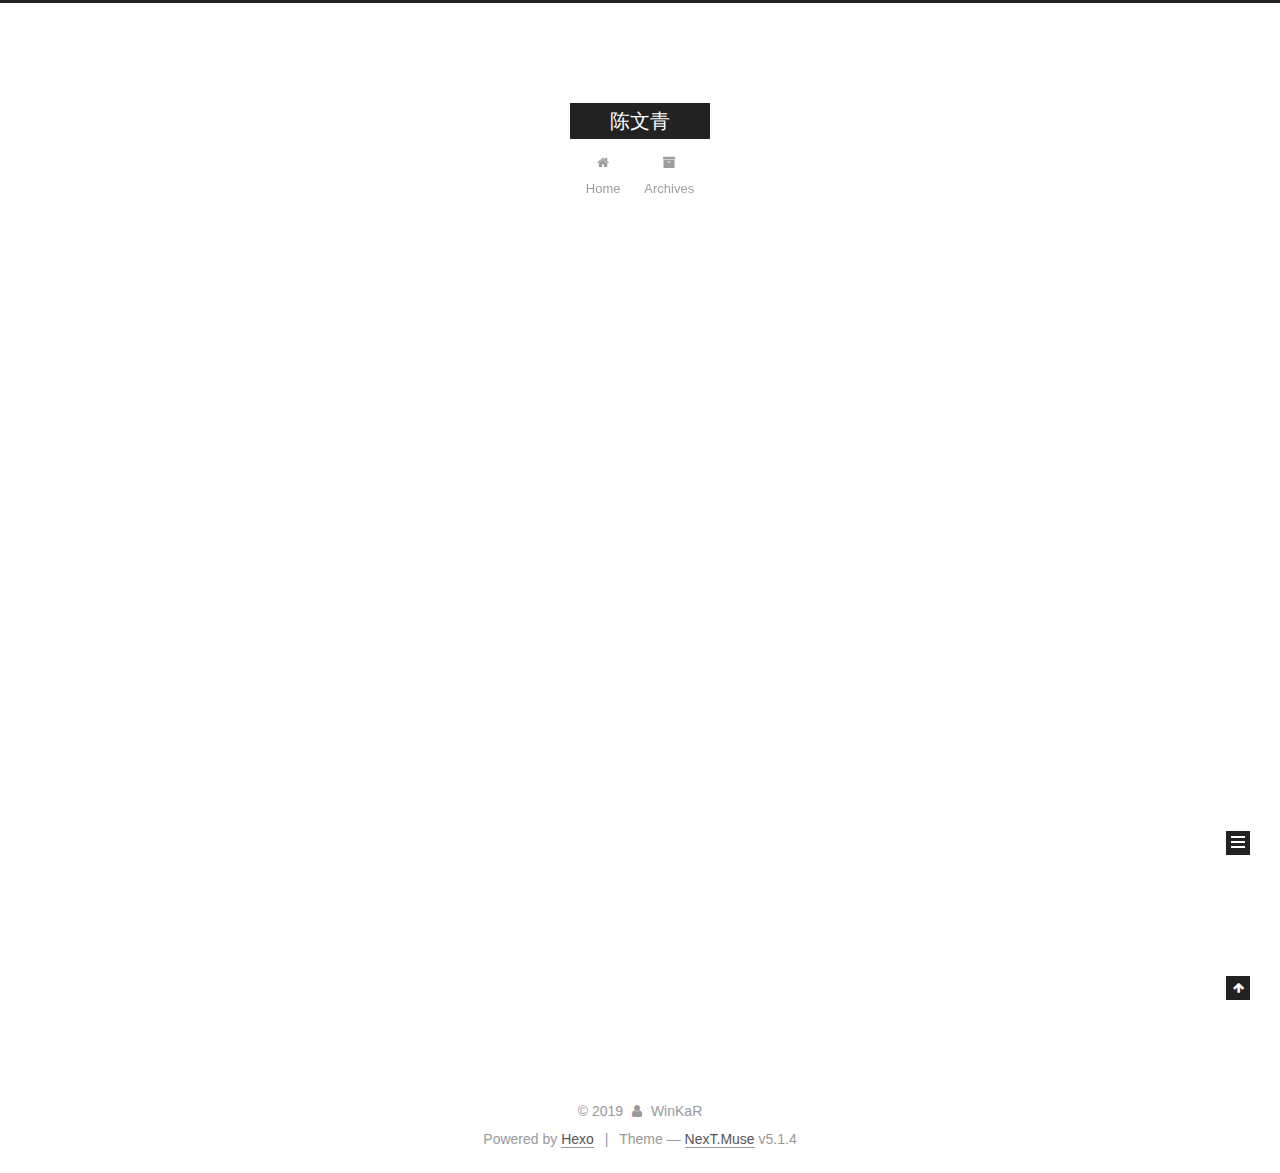
<file: archives/index.html>
<!DOCTYPE html>



  


<html class="theme-next muse use-motion" lang="en">
<head><meta name="generator" content="Hexo 3.9.0">
  <meta charset="UTF-8">
<meta http-equiv="X-UA-Compatible" content="IE=edge">
<meta name="viewport" content="width=device-width, initial-scale=1, maximum-scale=1">
<meta name="theme-color" content="#222">









<meta http-equiv="Cache-Control" content="no-transform">
<meta http-equiv="Cache-Control" content="no-siteapp">
















  
  
  <link href="/lib/fancybox/source/jquery.fancybox.css?v=2.1.5" rel="stylesheet" type="text/css">







<link href="/lib/font-awesome/css/font-awesome.min.css?v=4.6.2" rel="stylesheet" type="text/css">

<link href="/css/main.css?v=5.1.4" rel="stylesheet" type="text/css">


  <link rel="apple-touch-icon" sizes="180x180" href="/images/apple-touch-icon-next.png?v=5.1.4">


  <link rel="icon" type="image/png" sizes="32x32" href="/images/favicon-32x32-next.png?v=5.1.4">


  <link rel="icon" type="image/png" sizes="16x16" href="/images/favicon-16x16-next.png?v=5.1.4">


  <link rel="mask-icon" href="/images/logo.svg?v=5.1.4" color="#222">





  <meta name="keywords" content="Hexo, NexT">










<meta property="og:type" content="website">
<meta property="og:title" content="陈文青">
<meta property="og:url" content="http://winkar.github.io/archives/index.html">
<meta property="og:site_name" content="陈文青">
<meta property="og:locale" content="en">
<meta name="twitter:card" content="summary">
<meta name="twitter:title" content="陈文青">



<script type="text/javascript" id="hexo.configurations">
  var NexT = window.NexT || {};
  var CONFIG = {
    root: '/',
    scheme: 'Muse',
    version: '5.1.4',
    sidebar: {"position":"left","display":"post","offset":12,"b2t":false,"scrollpercent":false,"onmobile":false},
    fancybox: true,
    tabs: true,
    motion: {"enable":true,"async":false,"transition":{"post_block":"fadeIn","post_header":"slideDownIn","post_body":"slideDownIn","coll_header":"slideLeftIn","sidebar":"slideUpIn"}},
    duoshuo: {
      userId: '0',
      author: 'Author'
    },
    algolia: {
      applicationID: '',
      apiKey: '',
      indexName: '',
      hits: {"per_page":10},
      labels: {"input_placeholder":"Search for Posts","hits_empty":"We didn't find any results for the search: ${query}","hits_stats":"${hits} results found in ${time} ms"}
    }
  };
</script>



  <link rel="canonical" href="http://winkar.github.io/archives/">





  <title>Archive | 陈文青</title>
  








</head>

<body itemscope itemtype="http://schema.org/WebPage" lang="en">

  
  
    
  

  <div class="container sidebar-position-left page-archive">
    <div class="headband"></div>

    <header id="header" class="header" itemscope itemtype="http://schema.org/WPHeader">
      <div class="header-inner"><div class="site-brand-wrapper">
  <div class="site-meta ">
    

    <div class="custom-logo-site-title">
      <a href="/" class="brand" rel="start">
        <span class="logo-line-before"><i></i></span>
        <span class="site-title">陈文青</span>
        <span class="logo-line-after"><i></i></span>
      </a>
    </div>
      
        <p class="site-subtitle"></p>
      
  </div>

  <div class="site-nav-toggle">
    <button>
      <span class="btn-bar"></span>
      <span class="btn-bar"></span>
      <span class="btn-bar"></span>
    </button>
  </div>
</div>

<nav class="site-nav">
  

  
    <ul id="menu" class="menu">
      
        
        <li class="menu-item menu-item-home">
          <a href="/" rel="section">
            
              <i class="menu-item-icon fa fa-fw fa-home"></i> <br>
            
            Home
          </a>
        </li>
      
        
        <li class="menu-item menu-item-archives">
          <a href="/archives/" rel="section">
            
              <i class="menu-item-icon fa fa-fw fa-archive"></i> <br>
            
            Archives
          </a>
        </li>
      

      
    </ul>
  

  
</nav>



 </div>
    </header>

    <main id="main" class="main">
      <div class="main-inner">
        <div class="content-wrap">
          <div id="content" class="content">
            

  
  
  
  <div class="post-block archive">
    <div id="posts" class="posts-collapse">
      <span class="archive-move-on"></span>

      <span class="archive-page-counter">
        
        
        
          
        
        Um..! 7 posts in total. Keep on posting.
      </span>

      

        
        
        

        
          
          <div class="collection-title">
            <h1 class="archive-year" id="archive-year-2015">2015</h1>
          </div>
        
        

        

  <article class="post post-type-normal" itemscope itemtype="http://schema.org/Article">
    <header class="post-header">

      <h2 class="post-title">
        
            <a class="post-title-link" href="/2015/05/11/ruby/" itemprop="url">
              
                <span itemprop="name">从Python看Ruby</span>
              
            </a>
        
      </h2>

      <div class="post-meta">
        <time class="post-time" itemprop="dateCreated" datetime="2015-05-11T00:00:00+08:00" content="2015-05-11">
          05-11
        </time>
      </div>

    </header>
  </article>



      

        
        
        

        
        

        

  <article class="post post-type-normal" itemscope itemtype="http://schema.org/Article">
    <header class="post-header">

      <h2 class="post-title">
        
            <a class="post-title-link" href="/2015/04/04/rust/" itemprop="url">
              
                <span itemprop="name">Rust ABC</span>
              
            </a>
        
      </h2>

      <div class="post-meta">
        <time class="post-time" itemprop="dateCreated" datetime="2015-04-04T00:00:00+08:00" content="2015-04-04">
          04-04
        </time>
      </div>

    </header>
  </article>



      

        
        
        

        
        

        

  <article class="post post-type-normal" itemscope itemtype="http://schema.org/Article">
    <header class="post-header">

      <h2 class="post-title">
        
            <a class="post-title-link" href="/2015/03/14/lisp/" itemprop="url">
              
                <span itemprop="name">Lisp</span>
              
            </a>
        
      </h2>

      <div class="post-meta">
        <time class="post-time" itemprop="dateCreated" datetime="2015-03-14T00:00:00+08:00" content="2015-03-14">
          03-14
        </time>
      </div>

    </header>
  </article>



      

        
        
        

        
        

        

  <article class="post post-type-normal" itemscope itemtype="http://schema.org/Article">
    <header class="post-header">

      <h2 class="post-title">
        
            <a class="post-title-link" href="/2015/02/27/netforce/" itemprop="url">
              
                <span itemprop="name">Netforce Writeup</span>
              
            </a>
        
      </h2>

      <div class="post-meta">
        <time class="post-time" itemprop="dateCreated" datetime="2015-02-27T00:00:00+08:00" content="2015-02-27">
          02-27
        </time>
      </div>

    </header>
  </article>



      

        
        
        

        
        

        

  <article class="post post-type-normal" itemscope itemtype="http://schema.org/Article">
    <header class="post-header">

      <h2 class="post-title">
        
            <a class="post-title-link" href="/2015/02/12/dns/" itemprop="url">
              
                <span itemprop="name">利用DNS协议进行信息获取</span>
              
            </a>
        
      </h2>

      <div class="post-meta">
        <time class="post-time" itemprop="dateCreated" datetime="2015-02-12T00:00:00+08:00" content="2015-02-12">
          02-12
        </time>
      </div>

    </header>
  </article>



      

        
        
        

        
        

        

  <article class="post post-type-normal" itemscope itemtype="http://schema.org/Article">
    <header class="post-header">

      <h2 class="post-title">
        
            <a class="post-title-link" href="/2015/01/31/emacs/" itemprop="url">
              
                <span itemprop="name">Emacs 环境搭建</span>
              
            </a>
        
      </h2>

      <div class="post-meta">
        <time class="post-time" itemprop="dateCreated" datetime="2015-01-31T00:00:00+08:00" content="2015-01-31">
          01-31
        </time>
      </div>

    </header>
  </article>



      

        
        
        

        
        

        

  <article class="post post-type-normal" itemscope itemtype="http://schema.org/Article">
    <header class="post-header">

      <h2 class="post-title">
        
            <a class="post-title-link" href="/2015/01/24/wechall/" itemprop="url">
              
                <span itemprop="name">WeChall Journal</span>
              
            </a>
        
      </h2>

      <div class="post-meta">
        <time class="post-time" itemprop="dateCreated" datetime="2015-01-24T00:00:00+08:00" content="2015-01-24">
          01-24
        </time>
      </div>

    </header>
  </article>



      

    </div>
  </div>
  
  
  

  



          </div>
          


          

        </div>
        
          
  
  <div class="sidebar-toggle">
    <div class="sidebar-toggle-line-wrap">
      <span class="sidebar-toggle-line sidebar-toggle-line-first"></span>
      <span class="sidebar-toggle-line sidebar-toggle-line-middle"></span>
      <span class="sidebar-toggle-line sidebar-toggle-line-last"></span>
    </div>
  </div>

  <aside id="sidebar" class="sidebar">
    
    <div class="sidebar-inner">

      

      

      <section class="site-overview-wrap sidebar-panel sidebar-panel-active">
        <div class="site-overview">
          <div class="site-author motion-element" itemprop="author" itemscope itemtype="http://schema.org/Person">
            
              <p class="site-author-name" itemprop="name">WinKaR</p>
              <p class="site-description motion-element" itemprop="description"></p>
          </div>

          <nav class="site-state motion-element">

            
              <div class="site-state-item site-state-posts">
              
                <a href="/archives/">
              
                  <span class="site-state-item-count">7</span>
                  <span class="site-state-item-name">posts</span>
                </a>
              </div>
            

            

            

          </nav>

          

          

          
          

          
          

          

        </div>
      </section>

      

      

    </div>
  </aside>


        
      </div>
    </main>

    <footer id="footer" class="footer">
      <div class="footer-inner">
        <div class="copyright">&copy; <span itemprop="copyrightYear">2019</span>
  <span class="with-love">
    <i class="fa fa-user"></i>
  </span>
  <span class="author" itemprop="copyrightHolder">WinKaR</span>

  
</div>


  <div class="powered-by">Powered by <a class="theme-link" target="_blank" href="https://hexo.io">Hexo</a></div>



  <span class="post-meta-divider">|</span>



  <div class="theme-info">Theme &mdash; <a class="theme-link" target="_blank" href="https://github.com/iissnan/hexo-theme-next">NexT.Muse</a> v5.1.4</div>




        







        
      </div>
    </footer>

    
      <div class="back-to-top">
        <i class="fa fa-arrow-up"></i>
        
      </div>
    

    

  </div>

  

<script type="text/javascript">
  if (Object.prototype.toString.call(window.Promise) !== '[object Function]') {
    window.Promise = null;
  }
</script>









  












  
  
    <script type="text/javascript" src="/lib/jquery/index.js?v=2.1.3"></script>
  

  
  
    <script type="text/javascript" src="/lib/fastclick/lib/fastclick.min.js?v=1.0.6"></script>
  

  
  
    <script type="text/javascript" src="/lib/jquery_lazyload/jquery.lazyload.js?v=1.9.7"></script>
  

  
  
    <script type="text/javascript" src="/lib/velocity/velocity.min.js?v=1.2.1"></script>
  

  
  
    <script type="text/javascript" src="/lib/velocity/velocity.ui.min.js?v=1.2.1"></script>
  

  
  
    <script type="text/javascript" src="/lib/fancybox/source/jquery.fancybox.pack.js?v=2.1.5"></script>
  


  


  <script type="text/javascript" src="/js/src/utils.js?v=5.1.4"></script>

  <script type="text/javascript" src="/js/src/motion.js?v=5.1.4"></script>



  
  

  

  


  <script type="text/javascript" src="/js/src/bootstrap.js?v=5.1.4"></script>



  


  




	





  





  












  





  

  

  

  
  

  

  

  

</body>
</html>
</file>
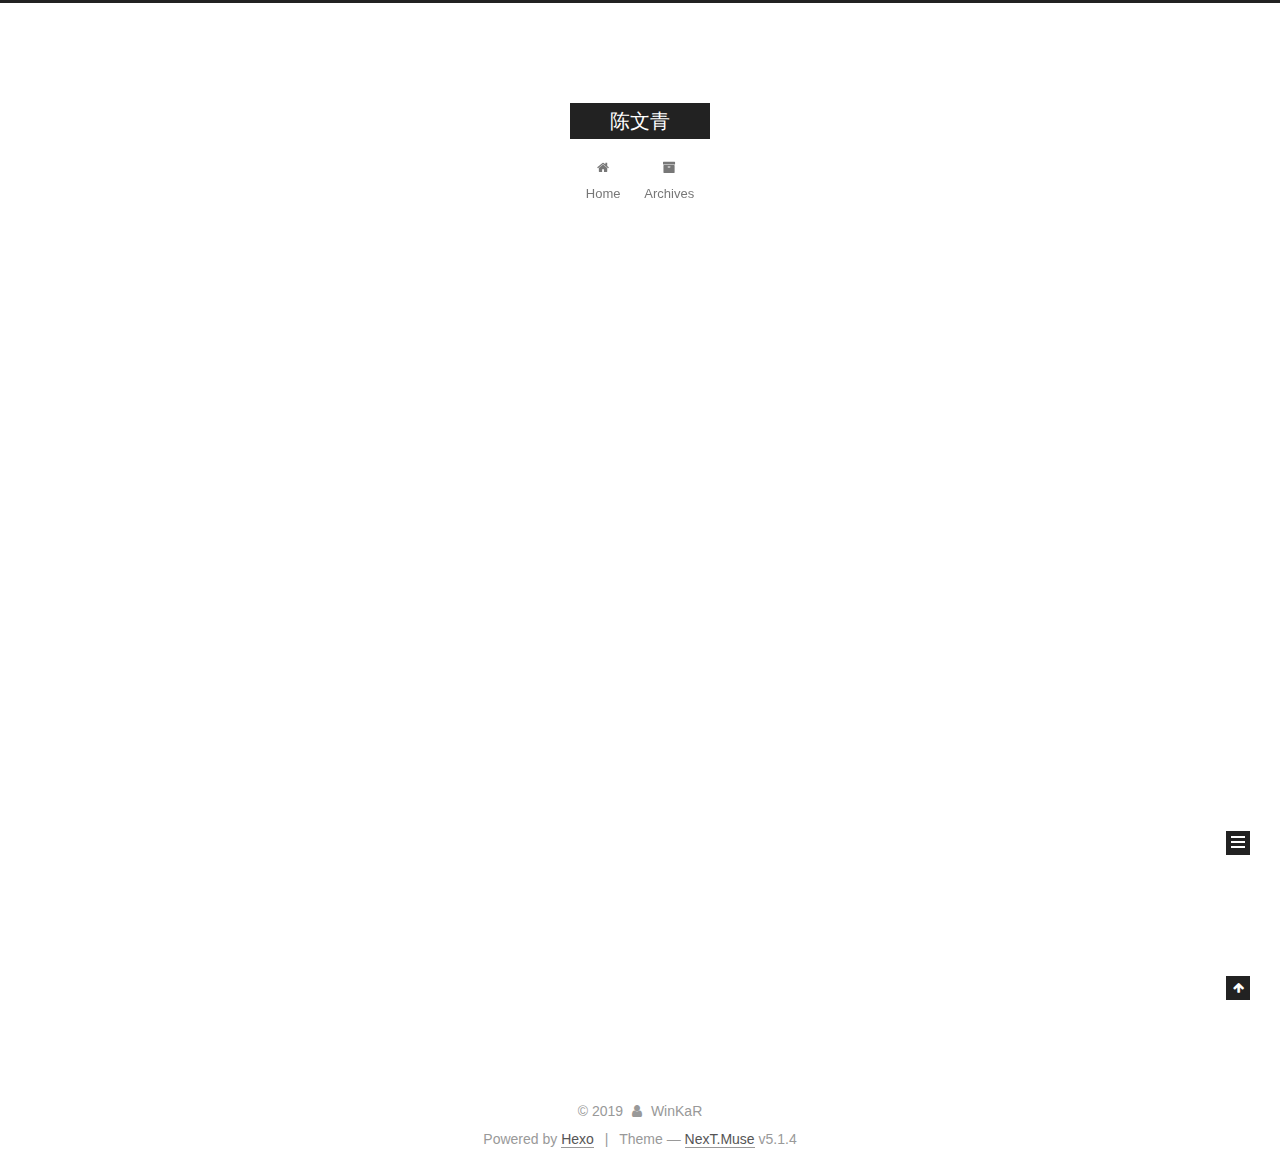
<file: archives/2015/index.html>
<!DOCTYPE html>



  


<html class="theme-next muse use-motion" lang="en">
<head><meta name="generator" content="Hexo 3.9.0">
  <meta charset="UTF-8">
<meta http-equiv="X-UA-Compatible" content="IE=edge">
<meta name="viewport" content="width=device-width, initial-scale=1, maximum-scale=1">
<meta name="theme-color" content="#222">









<meta http-equiv="Cache-Control" content="no-transform">
<meta http-equiv="Cache-Control" content="no-siteapp">
















  
  
  <link href="/lib/fancybox/source/jquery.fancybox.css?v=2.1.5" rel="stylesheet" type="text/css">







<link href="/lib/font-awesome/css/font-awesome.min.css?v=4.6.2" rel="stylesheet" type="text/css">

<link href="/css/main.css?v=5.1.4" rel="stylesheet" type="text/css">


  <link rel="apple-touch-icon" sizes="180x180" href="/images/apple-touch-icon-next.png?v=5.1.4">


  <link rel="icon" type="image/png" sizes="32x32" href="/images/favicon-32x32-next.png?v=5.1.4">


  <link rel="icon" type="image/png" sizes="16x16" href="/images/favicon-16x16-next.png?v=5.1.4">


  <link rel="mask-icon" href="/images/logo.svg?v=5.1.4" color="#222">





  <meta name="keywords" content="Hexo, NexT">










<meta property="og:type" content="website">
<meta property="og:title" content="陈文青">
<meta property="og:url" content="http://winkar.github.io/archives/2015/index.html">
<meta property="og:site_name" content="陈文青">
<meta property="og:locale" content="en">
<meta name="twitter:card" content="summary">
<meta name="twitter:title" content="陈文青">



<script type="text/javascript" id="hexo.configurations">
  var NexT = window.NexT || {};
  var CONFIG = {
    root: '/',
    scheme: 'Muse',
    version: '5.1.4',
    sidebar: {"position":"left","display":"post","offset":12,"b2t":false,"scrollpercent":false,"onmobile":false},
    fancybox: true,
    tabs: true,
    motion: {"enable":true,"async":false,"transition":{"post_block":"fadeIn","post_header":"slideDownIn","post_body":"slideDownIn","coll_header":"slideLeftIn","sidebar":"slideUpIn"}},
    duoshuo: {
      userId: '0',
      author: 'Author'
    },
    algolia: {
      applicationID: '',
      apiKey: '',
      indexName: '',
      hits: {"per_page":10},
      labels: {"input_placeholder":"Search for Posts","hits_empty":"We didn't find any results for the search: ${query}","hits_stats":"${hits} results found in ${time} ms"}
    }
  };
</script>



  <link rel="canonical" href="http://winkar.github.io/archives/2015/">





  <title>Archive | 陈文青</title>
  








</head>

<body itemscope itemtype="http://schema.org/WebPage" lang="en">

  
  
    
  

  <div class="container sidebar-position-left page-archive">
    <div class="headband"></div>

    <header id="header" class="header" itemscope itemtype="http://schema.org/WPHeader">
      <div class="header-inner"><div class="site-brand-wrapper">
  <div class="site-meta ">
    

    <div class="custom-logo-site-title">
      <a href="/" class="brand" rel="start">
        <span class="logo-line-before"><i></i></span>
        <span class="site-title">陈文青</span>
        <span class="logo-line-after"><i></i></span>
      </a>
    </div>
      
        <p class="site-subtitle"></p>
      
  </div>

  <div class="site-nav-toggle">
    <button>
      <span class="btn-bar"></span>
      <span class="btn-bar"></span>
      <span class="btn-bar"></span>
    </button>
  </div>
</div>

<nav class="site-nav">
  

  
    <ul id="menu" class="menu">
      
        
        <li class="menu-item menu-item-home">
          <a href="/" rel="section">
            
              <i class="menu-item-icon fa fa-fw fa-home"></i> <br>
            
            Home
          </a>
        </li>
      
        
        <li class="menu-item menu-item-archives">
          <a href="/archives/" rel="section">
            
              <i class="menu-item-icon fa fa-fw fa-archive"></i> <br>
            
            Archives
          </a>
        </li>
      

      
    </ul>
  

  
</nav>



 </div>
    </header>

    <main id="main" class="main">
      <div class="main-inner">
        <div class="content-wrap">
          <div id="content" class="content">
            

  
  
  
  <div class="post-block archive">
    <div id="posts" class="posts-collapse">
      <span class="archive-move-on"></span>

      <span class="archive-page-counter">
        
        
        
          
        
        Um..! 7 posts in total. Keep on posting.
      </span>

      

        
        
        

        
          
          <div class="collection-title">
            <h1 class="archive-year" id="archive-year-2015">2015</h1>
          </div>
        
        

        

  <article class="post post-type-normal" itemscope itemtype="http://schema.org/Article">
    <header class="post-header">

      <h2 class="post-title">
        
            <a class="post-title-link" href="/2015/05/11/ruby/" itemprop="url">
              
                <span itemprop="name">从Python看Ruby</span>
              
            </a>
        
      </h2>

      <div class="post-meta">
        <time class="post-time" itemprop="dateCreated" datetime="2015-05-11T00:00:00+08:00" content="2015-05-11">
          05-11
        </time>
      </div>

    </header>
  </article>



      

        
        
        

        
        

        

  <article class="post post-type-normal" itemscope itemtype="http://schema.org/Article">
    <header class="post-header">

      <h2 class="post-title">
        
            <a class="post-title-link" href="/2015/04/04/rust/" itemprop="url">
              
                <span itemprop="name">Rust ABC</span>
              
            </a>
        
      </h2>

      <div class="post-meta">
        <time class="post-time" itemprop="dateCreated" datetime="2015-04-04T00:00:00+08:00" content="2015-04-04">
          04-04
        </time>
      </div>

    </header>
  </article>



      

        
        
        

        
        

        

  <article class="post post-type-normal" itemscope itemtype="http://schema.org/Article">
    <header class="post-header">

      <h2 class="post-title">
        
            <a class="post-title-link" href="/2015/03/14/lisp/" itemprop="url">
              
                <span itemprop="name">Lisp</span>
              
            </a>
        
      </h2>

      <div class="post-meta">
        <time class="post-time" itemprop="dateCreated" datetime="2015-03-14T00:00:00+08:00" content="2015-03-14">
          03-14
        </time>
      </div>

    </header>
  </article>



      

        
        
        

        
        

        

  <article class="post post-type-normal" itemscope itemtype="http://schema.org/Article">
    <header class="post-header">

      <h2 class="post-title">
        
            <a class="post-title-link" href="/2015/02/27/netforce/" itemprop="url">
              
                <span itemprop="name">Netforce Writeup</span>
              
            </a>
        
      </h2>

      <div class="post-meta">
        <time class="post-time" itemprop="dateCreated" datetime="2015-02-27T00:00:00+08:00" content="2015-02-27">
          02-27
        </time>
      </div>

    </header>
  </article>



      

        
        
        

        
        

        

  <article class="post post-type-normal" itemscope itemtype="http://schema.org/Article">
    <header class="post-header">

      <h2 class="post-title">
        
            <a class="post-title-link" href="/2015/02/12/dns/" itemprop="url">
              
                <span itemprop="name">利用DNS协议进行信息获取</span>
              
            </a>
        
      </h2>

      <div class="post-meta">
        <time class="post-time" itemprop="dateCreated" datetime="2015-02-12T00:00:00+08:00" content="2015-02-12">
          02-12
        </time>
      </div>

    </header>
  </article>



      

        
        
        

        
        

        

  <article class="post post-type-normal" itemscope itemtype="http://schema.org/Article">
    <header class="post-header">

      <h2 class="post-title">
        
            <a class="post-title-link" href="/2015/01/31/emacs/" itemprop="url">
              
                <span itemprop="name">Emacs 环境搭建</span>
              
            </a>
        
      </h2>

      <div class="post-meta">
        <time class="post-time" itemprop="dateCreated" datetime="2015-01-31T00:00:00+08:00" content="2015-01-31">
          01-31
        </time>
      </div>

    </header>
  </article>



      

        
        
        

        
        

        

  <article class="post post-type-normal" itemscope itemtype="http://schema.org/Article">
    <header class="post-header">

      <h2 class="post-title">
        
            <a class="post-title-link" href="/2015/01/24/wechall/" itemprop="url">
              
                <span itemprop="name">WeChall Journal</span>
              
            </a>
        
      </h2>

      <div class="post-meta">
        <time class="post-time" itemprop="dateCreated" datetime="2015-01-24T00:00:00+08:00" content="2015-01-24">
          01-24
        </time>
      </div>

    </header>
  </article>



      

    </div>
  </div>
  
  
  

  



          </div>
          


          

        </div>
        
          
  
  <div class="sidebar-toggle">
    <div class="sidebar-toggle-line-wrap">
      <span class="sidebar-toggle-line sidebar-toggle-line-first"></span>
      <span class="sidebar-toggle-line sidebar-toggle-line-middle"></span>
      <span class="sidebar-toggle-line sidebar-toggle-line-last"></span>
    </div>
  </div>

  <aside id="sidebar" class="sidebar">
    
    <div class="sidebar-inner">

      

      

      <section class="site-overview-wrap sidebar-panel sidebar-panel-active">
        <div class="site-overview">
          <div class="site-author motion-element" itemprop="author" itemscope itemtype="http://schema.org/Person">
            
              <p class="site-author-name" itemprop="name">WinKaR</p>
              <p class="site-description motion-element" itemprop="description"></p>
          </div>

          <nav class="site-state motion-element">

            
              <div class="site-state-item site-state-posts">
              
                <a href="/archives/">
              
                  <span class="site-state-item-count">7</span>
                  <span class="site-state-item-name">posts</span>
                </a>
              </div>
            

            

            

          </nav>

          

          

          
          

          
          

          

        </div>
      </section>

      

      

    </div>
  </aside>


        
      </div>
    </main>

    <footer id="footer" class="footer">
      <div class="footer-inner">
        <div class="copyright">&copy; <span itemprop="copyrightYear">2019</span>
  <span class="with-love">
    <i class="fa fa-user"></i>
  </span>
  <span class="author" itemprop="copyrightHolder">WinKaR</span>

  
</div>


  <div class="powered-by">Powered by <a class="theme-link" target="_blank" href="https://hexo.io">Hexo</a></div>



  <span class="post-meta-divider">|</span>



  <div class="theme-info">Theme &mdash; <a class="theme-link" target="_blank" href="https://github.com/iissnan/hexo-theme-next">NexT.Muse</a> v5.1.4</div>




        







        
      </div>
    </footer>

    
      <div class="back-to-top">
        <i class="fa fa-arrow-up"></i>
        
      </div>
    

    

  </div>

  

<script type="text/javascript">
  if (Object.prototype.toString.call(window.Promise) !== '[object Function]') {
    window.Promise = null;
  }
</script>









  












  
  
    <script type="text/javascript" src="/lib/jquery/index.js?v=2.1.3"></script>
  

  
  
    <script type="text/javascript" src="/lib/fastclick/lib/fastclick.min.js?v=1.0.6"></script>
  

  
  
    <script type="text/javascript" src="/lib/jquery_lazyload/jquery.lazyload.js?v=1.9.7"></script>
  

  
  
    <script type="text/javascript" src="/lib/velocity/velocity.min.js?v=1.2.1"></script>
  

  
  
    <script type="text/javascript" src="/lib/velocity/velocity.ui.min.js?v=1.2.1"></script>
  

  
  
    <script type="text/javascript" src="/lib/fancybox/source/jquery.fancybox.pack.js?v=2.1.5"></script>
  


  


  <script type="text/javascript" src="/js/src/utils.js?v=5.1.4"></script>

  <script type="text/javascript" src="/js/src/motion.js?v=5.1.4"></script>



  
  

  

  


  <script type="text/javascript" src="/js/src/bootstrap.js?v=5.1.4"></script>



  


  




	





  





  












  





  

  

  

  
  

  

  

  

</body>
</html>
</file>
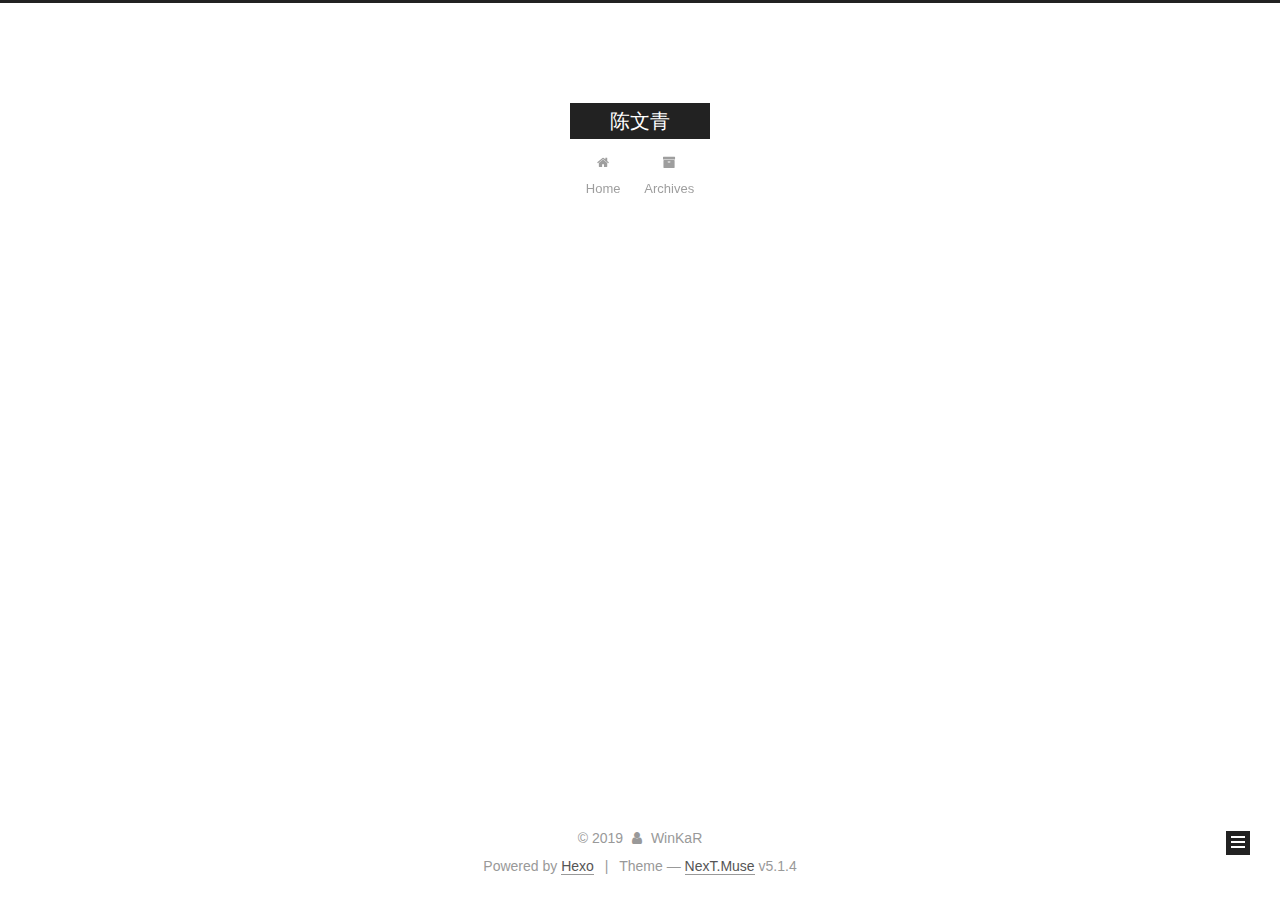
<file: archives/2015/01/index.html>
<!DOCTYPE html>



  


<html class="theme-next muse use-motion" lang="en">
<head><meta name="generator" content="Hexo 3.9.0">
  <meta charset="UTF-8">
<meta http-equiv="X-UA-Compatible" content="IE=edge">
<meta name="viewport" content="width=device-width, initial-scale=1, maximum-scale=1">
<meta name="theme-color" content="#222">









<meta http-equiv="Cache-Control" content="no-transform">
<meta http-equiv="Cache-Control" content="no-siteapp">
















  
  
  <link href="/lib/fancybox/source/jquery.fancybox.css?v=2.1.5" rel="stylesheet" type="text/css">







<link href="/lib/font-awesome/css/font-awesome.min.css?v=4.6.2" rel="stylesheet" type="text/css">

<link href="/css/main.css?v=5.1.4" rel="stylesheet" type="text/css">


  <link rel="apple-touch-icon" sizes="180x180" href="/images/apple-touch-icon-next.png?v=5.1.4">


  <link rel="icon" type="image/png" sizes="32x32" href="/images/favicon-32x32-next.png?v=5.1.4">


  <link rel="icon" type="image/png" sizes="16x16" href="/images/favicon-16x16-next.png?v=5.1.4">


  <link rel="mask-icon" href="/images/logo.svg?v=5.1.4" color="#222">





  <meta name="keywords" content="Hexo, NexT">










<meta property="og:type" content="website">
<meta property="og:title" content="陈文青">
<meta property="og:url" content="http://winkar.github.io/archives/2015/01/index.html">
<meta property="og:site_name" content="陈文青">
<meta property="og:locale" content="en">
<meta name="twitter:card" content="summary">
<meta name="twitter:title" content="陈文青">



<script type="text/javascript" id="hexo.configurations">
  var NexT = window.NexT || {};
  var CONFIG = {
    root: '/',
    scheme: 'Muse',
    version: '5.1.4',
    sidebar: {"position":"left","display":"post","offset":12,"b2t":false,"scrollpercent":false,"onmobile":false},
    fancybox: true,
    tabs: true,
    motion: {"enable":true,"async":false,"transition":{"post_block":"fadeIn","post_header":"slideDownIn","post_body":"slideDownIn","coll_header":"slideLeftIn","sidebar":"slideUpIn"}},
    duoshuo: {
      userId: '0',
      author: 'Author'
    },
    algolia: {
      applicationID: '',
      apiKey: '',
      indexName: '',
      hits: {"per_page":10},
      labels: {"input_placeholder":"Search for Posts","hits_empty":"We didn't find any results for the search: ${query}","hits_stats":"${hits} results found in ${time} ms"}
    }
  };
</script>



  <link rel="canonical" href="http://winkar.github.io/archives/2015/01/">





  <title>Archive | 陈文青</title>
  








</head>

<body itemscope itemtype="http://schema.org/WebPage" lang="en">

  
  
    
  

  <div class="container sidebar-position-left page-archive">
    <div class="headband"></div>

    <header id="header" class="header" itemscope itemtype="http://schema.org/WPHeader">
      <div class="header-inner"><div class="site-brand-wrapper">
  <div class="site-meta ">
    

    <div class="custom-logo-site-title">
      <a href="/" class="brand" rel="start">
        <span class="logo-line-before"><i></i></span>
        <span class="site-title">陈文青</span>
        <span class="logo-line-after"><i></i></span>
      </a>
    </div>
      
        <p class="site-subtitle"></p>
      
  </div>

  <div class="site-nav-toggle">
    <button>
      <span class="btn-bar"></span>
      <span class="btn-bar"></span>
      <span class="btn-bar"></span>
    </button>
  </div>
</div>

<nav class="site-nav">
  

  
    <ul id="menu" class="menu">
      
        
        <li class="menu-item menu-item-home">
          <a href="/" rel="section">
            
              <i class="menu-item-icon fa fa-fw fa-home"></i> <br>
            
            Home
          </a>
        </li>
      
        
        <li class="menu-item menu-item-archives">
          <a href="/archives/" rel="section">
            
              <i class="menu-item-icon fa fa-fw fa-archive"></i> <br>
            
            Archives
          </a>
        </li>
      

      
    </ul>
  

  
</nav>



 </div>
    </header>

    <main id="main" class="main">
      <div class="main-inner">
        <div class="content-wrap">
          <div id="content" class="content">
            

  
  
  
  <div class="post-block archive">
    <div id="posts" class="posts-collapse">
      <span class="archive-move-on"></span>

      <span class="archive-page-counter">
        
        
        
          
        
        Um..! 7 posts in total. Keep on posting.
      </span>

      

        
        
        

        
          
          <div class="collection-title">
            <h1 class="archive-year" id="archive-year-2015">2015</h1>
          </div>
        
        

        

  <article class="post post-type-normal" itemscope itemtype="http://schema.org/Article">
    <header class="post-header">

      <h2 class="post-title">
        
            <a class="post-title-link" href="/2015/01/31/emacs/" itemprop="url">
              
                <span itemprop="name">Emacs 环境搭建</span>
              
            </a>
        
      </h2>

      <div class="post-meta">
        <time class="post-time" itemprop="dateCreated" datetime="2015-01-31T00:00:00+08:00" content="2015-01-31">
          01-31
        </time>
      </div>

    </header>
  </article>



      

        
        
        

        
        

        

  <article class="post post-type-normal" itemscope itemtype="http://schema.org/Article">
    <header class="post-header">

      <h2 class="post-title">
        
            <a class="post-title-link" href="/2015/01/24/wechall/" itemprop="url">
              
                <span itemprop="name">WeChall Journal</span>
              
            </a>
        
      </h2>

      <div class="post-meta">
        <time class="post-time" itemprop="dateCreated" datetime="2015-01-24T00:00:00+08:00" content="2015-01-24">
          01-24
        </time>
      </div>

    </header>
  </article>



      

    </div>
  </div>
  
  
  

  



          </div>
          


          

        </div>
        
          
  
  <div class="sidebar-toggle">
    <div class="sidebar-toggle-line-wrap">
      <span class="sidebar-toggle-line sidebar-toggle-line-first"></span>
      <span class="sidebar-toggle-line sidebar-toggle-line-middle"></span>
      <span class="sidebar-toggle-line sidebar-toggle-line-last"></span>
    </div>
  </div>

  <aside id="sidebar" class="sidebar">
    
    <div class="sidebar-inner">

      

      

      <section class="site-overview-wrap sidebar-panel sidebar-panel-active">
        <div class="site-overview">
          <div class="site-author motion-element" itemprop="author" itemscope itemtype="http://schema.org/Person">
            
              <p class="site-author-name" itemprop="name">WinKaR</p>
              <p class="site-description motion-element" itemprop="description"></p>
          </div>

          <nav class="site-state motion-element">

            
              <div class="site-state-item site-state-posts">
              
                <a href="/archives/">
              
                  <span class="site-state-item-count">7</span>
                  <span class="site-state-item-name">posts</span>
                </a>
              </div>
            

            

            

          </nav>

          

          

          
          

          
          

          

        </div>
      </section>

      

      

    </div>
  </aside>


        
      </div>
    </main>

    <footer id="footer" class="footer">
      <div class="footer-inner">
        <div class="copyright">&copy; <span itemprop="copyrightYear">2019</span>
  <span class="with-love">
    <i class="fa fa-user"></i>
  </span>
  <span class="author" itemprop="copyrightHolder">WinKaR</span>

  
</div>


  <div class="powered-by">Powered by <a class="theme-link" target="_blank" href="https://hexo.io">Hexo</a></div>



  <span class="post-meta-divider">|</span>



  <div class="theme-info">Theme &mdash; <a class="theme-link" target="_blank" href="https://github.com/iissnan/hexo-theme-next">NexT.Muse</a> v5.1.4</div>




        







        
      </div>
    </footer>

    
      <div class="back-to-top">
        <i class="fa fa-arrow-up"></i>
        
      </div>
    

    

  </div>

  

<script type="text/javascript">
  if (Object.prototype.toString.call(window.Promise) !== '[object Function]') {
    window.Promise = null;
  }
</script>









  












  
  
    <script type="text/javascript" src="/lib/jquery/index.js?v=2.1.3"></script>
  

  
  
    <script type="text/javascript" src="/lib/fastclick/lib/fastclick.min.js?v=1.0.6"></script>
  

  
  
    <script type="text/javascript" src="/lib/jquery_lazyload/jquery.lazyload.js?v=1.9.7"></script>
  

  
  
    <script type="text/javascript" src="/lib/velocity/velocity.min.js?v=1.2.1"></script>
  

  
  
    <script type="text/javascript" src="/lib/velocity/velocity.ui.min.js?v=1.2.1"></script>
  

  
  
    <script type="text/javascript" src="/lib/fancybox/source/jquery.fancybox.pack.js?v=2.1.5"></script>
  


  


  <script type="text/javascript" src="/js/src/utils.js?v=5.1.4"></script>

  <script type="text/javascript" src="/js/src/motion.js?v=5.1.4"></script>



  
  

  

  


  <script type="text/javascript" src="/js/src/bootstrap.js?v=5.1.4"></script>



  


  




	





  





  












  





  

  

  

  
  

  

  

  

</body>
</html>
</file>
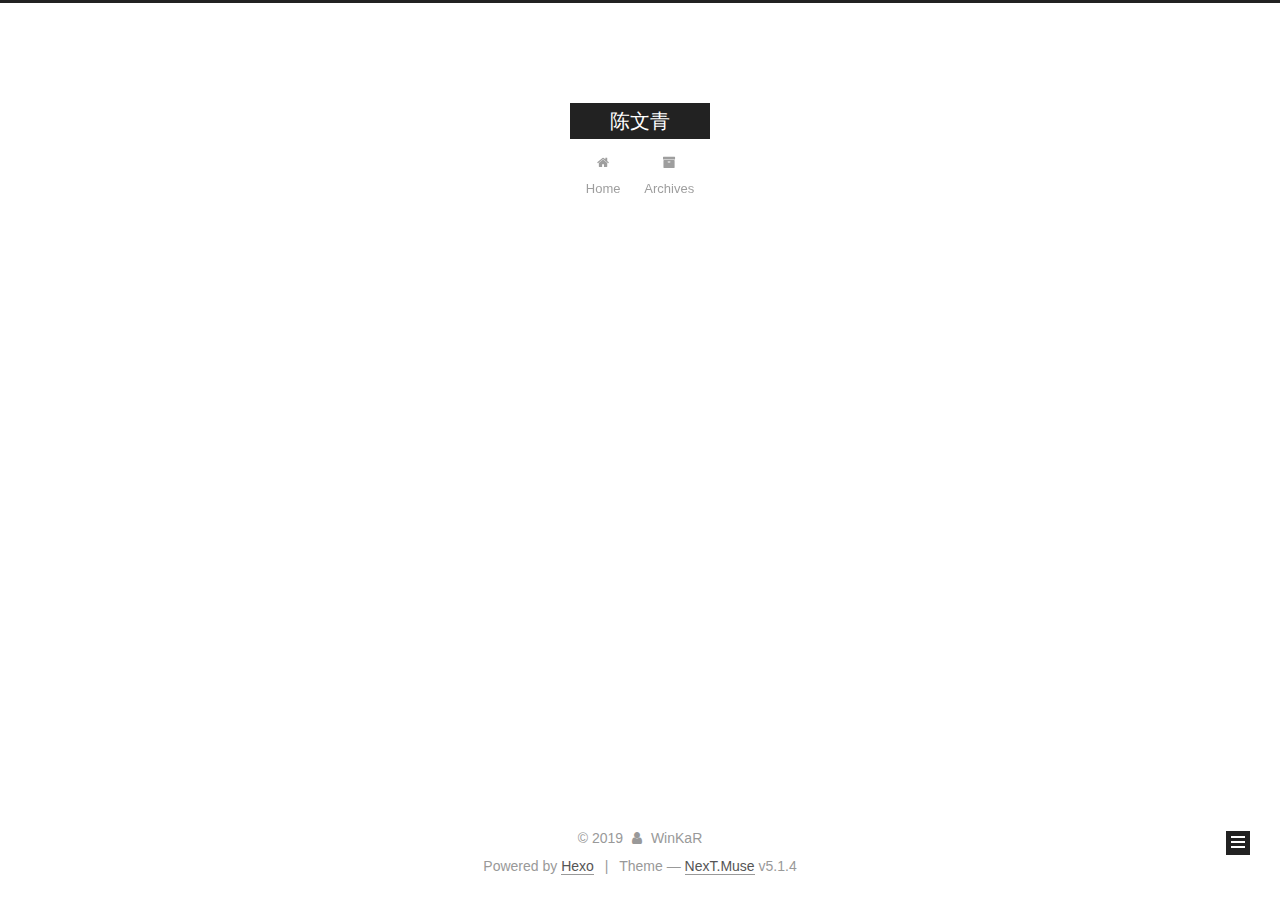
<file: archives/2015/02/index.html>
<!DOCTYPE html>



  


<html class="theme-next muse use-motion" lang="en">
<head><meta name="generator" content="Hexo 3.9.0">
  <meta charset="UTF-8">
<meta http-equiv="X-UA-Compatible" content="IE=edge">
<meta name="viewport" content="width=device-width, initial-scale=1, maximum-scale=1">
<meta name="theme-color" content="#222">









<meta http-equiv="Cache-Control" content="no-transform">
<meta http-equiv="Cache-Control" content="no-siteapp">
















  
  
  <link href="/lib/fancybox/source/jquery.fancybox.css?v=2.1.5" rel="stylesheet" type="text/css">







<link href="/lib/font-awesome/css/font-awesome.min.css?v=4.6.2" rel="stylesheet" type="text/css">

<link href="/css/main.css?v=5.1.4" rel="stylesheet" type="text/css">


  <link rel="apple-touch-icon" sizes="180x180" href="/images/apple-touch-icon-next.png?v=5.1.4">


  <link rel="icon" type="image/png" sizes="32x32" href="/images/favicon-32x32-next.png?v=5.1.4">


  <link rel="icon" type="image/png" sizes="16x16" href="/images/favicon-16x16-next.png?v=5.1.4">


  <link rel="mask-icon" href="/images/logo.svg?v=5.1.4" color="#222">





  <meta name="keywords" content="Hexo, NexT">










<meta property="og:type" content="website">
<meta property="og:title" content="陈文青">
<meta property="og:url" content="http://winkar.github.io/archives/2015/02/index.html">
<meta property="og:site_name" content="陈文青">
<meta property="og:locale" content="en">
<meta name="twitter:card" content="summary">
<meta name="twitter:title" content="陈文青">



<script type="text/javascript" id="hexo.configurations">
  var NexT = window.NexT || {};
  var CONFIG = {
    root: '/',
    scheme: 'Muse',
    version: '5.1.4',
    sidebar: {"position":"left","display":"post","offset":12,"b2t":false,"scrollpercent":false,"onmobile":false},
    fancybox: true,
    tabs: true,
    motion: {"enable":true,"async":false,"transition":{"post_block":"fadeIn","post_header":"slideDownIn","post_body":"slideDownIn","coll_header":"slideLeftIn","sidebar":"slideUpIn"}},
    duoshuo: {
      userId: '0',
      author: 'Author'
    },
    algolia: {
      applicationID: '',
      apiKey: '',
      indexName: '',
      hits: {"per_page":10},
      labels: {"input_placeholder":"Search for Posts","hits_empty":"We didn't find any results for the search: ${query}","hits_stats":"${hits} results found in ${time} ms"}
    }
  };
</script>



  <link rel="canonical" href="http://winkar.github.io/archives/2015/02/">





  <title>Archive | 陈文青</title>
  








</head>

<body itemscope itemtype="http://schema.org/WebPage" lang="en">

  
  
    
  

  <div class="container sidebar-position-left page-archive">
    <div class="headband"></div>

    <header id="header" class="header" itemscope itemtype="http://schema.org/WPHeader">
      <div class="header-inner"><div class="site-brand-wrapper">
  <div class="site-meta ">
    

    <div class="custom-logo-site-title">
      <a href="/" class="brand" rel="start">
        <span class="logo-line-before"><i></i></span>
        <span class="site-title">陈文青</span>
        <span class="logo-line-after"><i></i></span>
      </a>
    </div>
      
        <p class="site-subtitle"></p>
      
  </div>

  <div class="site-nav-toggle">
    <button>
      <span class="btn-bar"></span>
      <span class="btn-bar"></span>
      <span class="btn-bar"></span>
    </button>
  </div>
</div>

<nav class="site-nav">
  

  
    <ul id="menu" class="menu">
      
        
        <li class="menu-item menu-item-home">
          <a href="/" rel="section">
            
              <i class="menu-item-icon fa fa-fw fa-home"></i> <br>
            
            Home
          </a>
        </li>
      
        
        <li class="menu-item menu-item-archives">
          <a href="/archives/" rel="section">
            
              <i class="menu-item-icon fa fa-fw fa-archive"></i> <br>
            
            Archives
          </a>
        </li>
      

      
    </ul>
  

  
</nav>



 </div>
    </header>

    <main id="main" class="main">
      <div class="main-inner">
        <div class="content-wrap">
          <div id="content" class="content">
            

  
  
  
  <div class="post-block archive">
    <div id="posts" class="posts-collapse">
      <span class="archive-move-on"></span>

      <span class="archive-page-counter">
        
        
        
          
        
        Um..! 7 posts in total. Keep on posting.
      </span>

      

        
        
        

        
          
          <div class="collection-title">
            <h1 class="archive-year" id="archive-year-2015">2015</h1>
          </div>
        
        

        

  <article class="post post-type-normal" itemscope itemtype="http://schema.org/Article">
    <header class="post-header">

      <h2 class="post-title">
        
            <a class="post-title-link" href="/2015/02/27/netforce/" itemprop="url">
              
                <span itemprop="name">Netforce Writeup</span>
              
            </a>
        
      </h2>

      <div class="post-meta">
        <time class="post-time" itemprop="dateCreated" datetime="2015-02-27T00:00:00+08:00" content="2015-02-27">
          02-27
        </time>
      </div>

    </header>
  </article>



      

        
        
        

        
        

        

  <article class="post post-type-normal" itemscope itemtype="http://schema.org/Article">
    <header class="post-header">

      <h2 class="post-title">
        
            <a class="post-title-link" href="/2015/02/12/dns/" itemprop="url">
              
                <span itemprop="name">利用DNS协议进行信息获取</span>
              
            </a>
        
      </h2>

      <div class="post-meta">
        <time class="post-time" itemprop="dateCreated" datetime="2015-02-12T00:00:00+08:00" content="2015-02-12">
          02-12
        </time>
      </div>

    </header>
  </article>



      

    </div>
  </div>
  
  
  

  



          </div>
          


          

        </div>
        
          
  
  <div class="sidebar-toggle">
    <div class="sidebar-toggle-line-wrap">
      <span class="sidebar-toggle-line sidebar-toggle-line-first"></span>
      <span class="sidebar-toggle-line sidebar-toggle-line-middle"></span>
      <span class="sidebar-toggle-line sidebar-toggle-line-last"></span>
    </div>
  </div>

  <aside id="sidebar" class="sidebar">
    
    <div class="sidebar-inner">

      

      

      <section class="site-overview-wrap sidebar-panel sidebar-panel-active">
        <div class="site-overview">
          <div class="site-author motion-element" itemprop="author" itemscope itemtype="http://schema.org/Person">
            
              <p class="site-author-name" itemprop="name">WinKaR</p>
              <p class="site-description motion-element" itemprop="description"></p>
          </div>

          <nav class="site-state motion-element">

            
              <div class="site-state-item site-state-posts">
              
                <a href="/archives/">
              
                  <span class="site-state-item-count">7</span>
                  <span class="site-state-item-name">posts</span>
                </a>
              </div>
            

            

            

          </nav>

          

          

          
          

          
          

          

        </div>
      </section>

      

      

    </div>
  </aside>


        
      </div>
    </main>

    <footer id="footer" class="footer">
      <div class="footer-inner">
        <div class="copyright">&copy; <span itemprop="copyrightYear">2019</span>
  <span class="with-love">
    <i class="fa fa-user"></i>
  </span>
  <span class="author" itemprop="copyrightHolder">WinKaR</span>

  
</div>


  <div class="powered-by">Powered by <a class="theme-link" target="_blank" href="https://hexo.io">Hexo</a></div>



  <span class="post-meta-divider">|</span>



  <div class="theme-info">Theme &mdash; <a class="theme-link" target="_blank" href="https://github.com/iissnan/hexo-theme-next">NexT.Muse</a> v5.1.4</div>




        







        
      </div>
    </footer>

    
      <div class="back-to-top">
        <i class="fa fa-arrow-up"></i>
        
      </div>
    

    

  </div>

  

<script type="text/javascript">
  if (Object.prototype.toString.call(window.Promise) !== '[object Function]') {
    window.Promise = null;
  }
</script>









  












  
  
    <script type="text/javascript" src="/lib/jquery/index.js?v=2.1.3"></script>
  

  
  
    <script type="text/javascript" src="/lib/fastclick/lib/fastclick.min.js?v=1.0.6"></script>
  

  
  
    <script type="text/javascript" src="/lib/jquery_lazyload/jquery.lazyload.js?v=1.9.7"></script>
  

  
  
    <script type="text/javascript" src="/lib/velocity/velocity.min.js?v=1.2.1"></script>
  

  
  
    <script type="text/javascript" src="/lib/velocity/velocity.ui.min.js?v=1.2.1"></script>
  

  
  
    <script type="text/javascript" src="/lib/fancybox/source/jquery.fancybox.pack.js?v=2.1.5"></script>
  


  


  <script type="text/javascript" src="/js/src/utils.js?v=5.1.4"></script>

  <script type="text/javascript" src="/js/src/motion.js?v=5.1.4"></script>



  
  

  

  


  <script type="text/javascript" src="/js/src/bootstrap.js?v=5.1.4"></script>



  


  




	





  





  












  





  

  

  

  
  

  

  

  

</body>
</html>
</file>
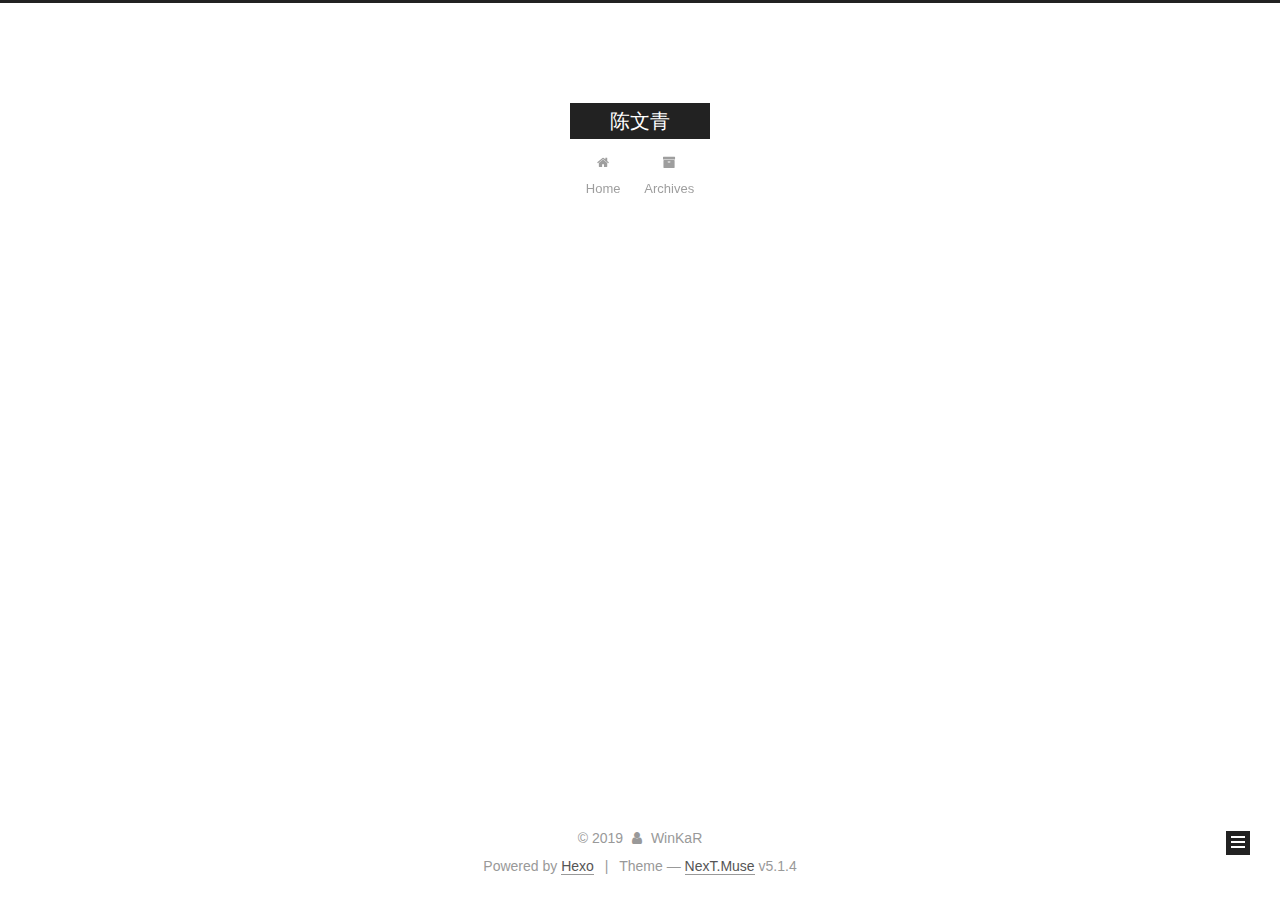
<file: archives/2015/03/index.html>
<!DOCTYPE html>



  


<html class="theme-next muse use-motion" lang="en">
<head><meta name="generator" content="Hexo 3.9.0">
  <meta charset="UTF-8">
<meta http-equiv="X-UA-Compatible" content="IE=edge">
<meta name="viewport" content="width=device-width, initial-scale=1, maximum-scale=1">
<meta name="theme-color" content="#222">









<meta http-equiv="Cache-Control" content="no-transform">
<meta http-equiv="Cache-Control" content="no-siteapp">
















  
  
  <link href="/lib/fancybox/source/jquery.fancybox.css?v=2.1.5" rel="stylesheet" type="text/css">







<link href="/lib/font-awesome/css/font-awesome.min.css?v=4.6.2" rel="stylesheet" type="text/css">

<link href="/css/main.css?v=5.1.4" rel="stylesheet" type="text/css">


  <link rel="apple-touch-icon" sizes="180x180" href="/images/apple-touch-icon-next.png?v=5.1.4">


  <link rel="icon" type="image/png" sizes="32x32" href="/images/favicon-32x32-next.png?v=5.1.4">


  <link rel="icon" type="image/png" sizes="16x16" href="/images/favicon-16x16-next.png?v=5.1.4">


  <link rel="mask-icon" href="/images/logo.svg?v=5.1.4" color="#222">





  <meta name="keywords" content="Hexo, NexT">










<meta property="og:type" content="website">
<meta property="og:title" content="陈文青">
<meta property="og:url" content="http://winkar.github.io/archives/2015/03/index.html">
<meta property="og:site_name" content="陈文青">
<meta property="og:locale" content="en">
<meta name="twitter:card" content="summary">
<meta name="twitter:title" content="陈文青">



<script type="text/javascript" id="hexo.configurations">
  var NexT = window.NexT || {};
  var CONFIG = {
    root: '/',
    scheme: 'Muse',
    version: '5.1.4',
    sidebar: {"position":"left","display":"post","offset":12,"b2t":false,"scrollpercent":false,"onmobile":false},
    fancybox: true,
    tabs: true,
    motion: {"enable":true,"async":false,"transition":{"post_block":"fadeIn","post_header":"slideDownIn","post_body":"slideDownIn","coll_header":"slideLeftIn","sidebar":"slideUpIn"}},
    duoshuo: {
      userId: '0',
      author: 'Author'
    },
    algolia: {
      applicationID: '',
      apiKey: '',
      indexName: '',
      hits: {"per_page":10},
      labels: {"input_placeholder":"Search for Posts","hits_empty":"We didn't find any results for the search: ${query}","hits_stats":"${hits} results found in ${time} ms"}
    }
  };
</script>



  <link rel="canonical" href="http://winkar.github.io/archives/2015/03/">





  <title>Archive | 陈文青</title>
  








</head>

<body itemscope itemtype="http://schema.org/WebPage" lang="en">

  
  
    
  

  <div class="container sidebar-position-left page-archive">
    <div class="headband"></div>

    <header id="header" class="header" itemscope itemtype="http://schema.org/WPHeader">
      <div class="header-inner"><div class="site-brand-wrapper">
  <div class="site-meta ">
    

    <div class="custom-logo-site-title">
      <a href="/" class="brand" rel="start">
        <span class="logo-line-before"><i></i></span>
        <span class="site-title">陈文青</span>
        <span class="logo-line-after"><i></i></span>
      </a>
    </div>
      
        <p class="site-subtitle"></p>
      
  </div>

  <div class="site-nav-toggle">
    <button>
      <span class="btn-bar"></span>
      <span class="btn-bar"></span>
      <span class="btn-bar"></span>
    </button>
  </div>
</div>

<nav class="site-nav">
  

  
    <ul id="menu" class="menu">
      
        
        <li class="menu-item menu-item-home">
          <a href="/" rel="section">
            
              <i class="menu-item-icon fa fa-fw fa-home"></i> <br>
            
            Home
          </a>
        </li>
      
        
        <li class="menu-item menu-item-archives">
          <a href="/archives/" rel="section">
            
              <i class="menu-item-icon fa fa-fw fa-archive"></i> <br>
            
            Archives
          </a>
        </li>
      

      
    </ul>
  

  
</nav>



 </div>
    </header>

    <main id="main" class="main">
      <div class="main-inner">
        <div class="content-wrap">
          <div id="content" class="content">
            

  
  
  
  <div class="post-block archive">
    <div id="posts" class="posts-collapse">
      <span class="archive-move-on"></span>

      <span class="archive-page-counter">
        
        
        
          
        
        Um..! 7 posts in total. Keep on posting.
      </span>

      

        
        
        

        
          
          <div class="collection-title">
            <h1 class="archive-year" id="archive-year-2015">2015</h1>
          </div>
        
        

        

  <article class="post post-type-normal" itemscope itemtype="http://schema.org/Article">
    <header class="post-header">

      <h2 class="post-title">
        
            <a class="post-title-link" href="/2015/03/14/lisp/" itemprop="url">
              
                <span itemprop="name">Lisp</span>
              
            </a>
        
      </h2>

      <div class="post-meta">
        <time class="post-time" itemprop="dateCreated" datetime="2015-03-14T00:00:00+08:00" content="2015-03-14">
          03-14
        </time>
      </div>

    </header>
  </article>



      

    </div>
  </div>
  
  
  

  



          </div>
          


          

        </div>
        
          
  
  <div class="sidebar-toggle">
    <div class="sidebar-toggle-line-wrap">
      <span class="sidebar-toggle-line sidebar-toggle-line-first"></span>
      <span class="sidebar-toggle-line sidebar-toggle-line-middle"></span>
      <span class="sidebar-toggle-line sidebar-toggle-line-last"></span>
    </div>
  </div>

  <aside id="sidebar" class="sidebar">
    
    <div class="sidebar-inner">

      

      

      <section class="site-overview-wrap sidebar-panel sidebar-panel-active">
        <div class="site-overview">
          <div class="site-author motion-element" itemprop="author" itemscope itemtype="http://schema.org/Person">
            
              <p class="site-author-name" itemprop="name">WinKaR</p>
              <p class="site-description motion-element" itemprop="description"></p>
          </div>

          <nav class="site-state motion-element">

            
              <div class="site-state-item site-state-posts">
              
                <a href="/archives/">
              
                  <span class="site-state-item-count">7</span>
                  <span class="site-state-item-name">posts</span>
                </a>
              </div>
            

            

            

          </nav>

          

          

          
          

          
          

          

        </div>
      </section>

      

      

    </div>
  </aside>


        
      </div>
    </main>

    <footer id="footer" class="footer">
      <div class="footer-inner">
        <div class="copyright">&copy; <span itemprop="copyrightYear">2019</span>
  <span class="with-love">
    <i class="fa fa-user"></i>
  </span>
  <span class="author" itemprop="copyrightHolder">WinKaR</span>

  
</div>


  <div class="powered-by">Powered by <a class="theme-link" target="_blank" href="https://hexo.io">Hexo</a></div>



  <span class="post-meta-divider">|</span>



  <div class="theme-info">Theme &mdash; <a class="theme-link" target="_blank" href="https://github.com/iissnan/hexo-theme-next">NexT.Muse</a> v5.1.4</div>




        







        
      </div>
    </footer>

    
      <div class="back-to-top">
        <i class="fa fa-arrow-up"></i>
        
      </div>
    

    

  </div>

  

<script type="text/javascript">
  if (Object.prototype.toString.call(window.Promise) !== '[object Function]') {
    window.Promise = null;
  }
</script>









  












  
  
    <script type="text/javascript" src="/lib/jquery/index.js?v=2.1.3"></script>
  

  
  
    <script type="text/javascript" src="/lib/fastclick/lib/fastclick.min.js?v=1.0.6"></script>
  

  
  
    <script type="text/javascript" src="/lib/jquery_lazyload/jquery.lazyload.js?v=1.9.7"></script>
  

  
  
    <script type="text/javascript" src="/lib/velocity/velocity.min.js?v=1.2.1"></script>
  

  
  
    <script type="text/javascript" src="/lib/velocity/velocity.ui.min.js?v=1.2.1"></script>
  

  
  
    <script type="text/javascript" src="/lib/fancybox/source/jquery.fancybox.pack.js?v=2.1.5"></script>
  


  


  <script type="text/javascript" src="/js/src/utils.js?v=5.1.4"></script>

  <script type="text/javascript" src="/js/src/motion.js?v=5.1.4"></script>



  
  

  

  


  <script type="text/javascript" src="/js/src/bootstrap.js?v=5.1.4"></script>



  


  




	





  





  












  





  

  

  

  
  

  

  

  

</body>
</html>
</file>
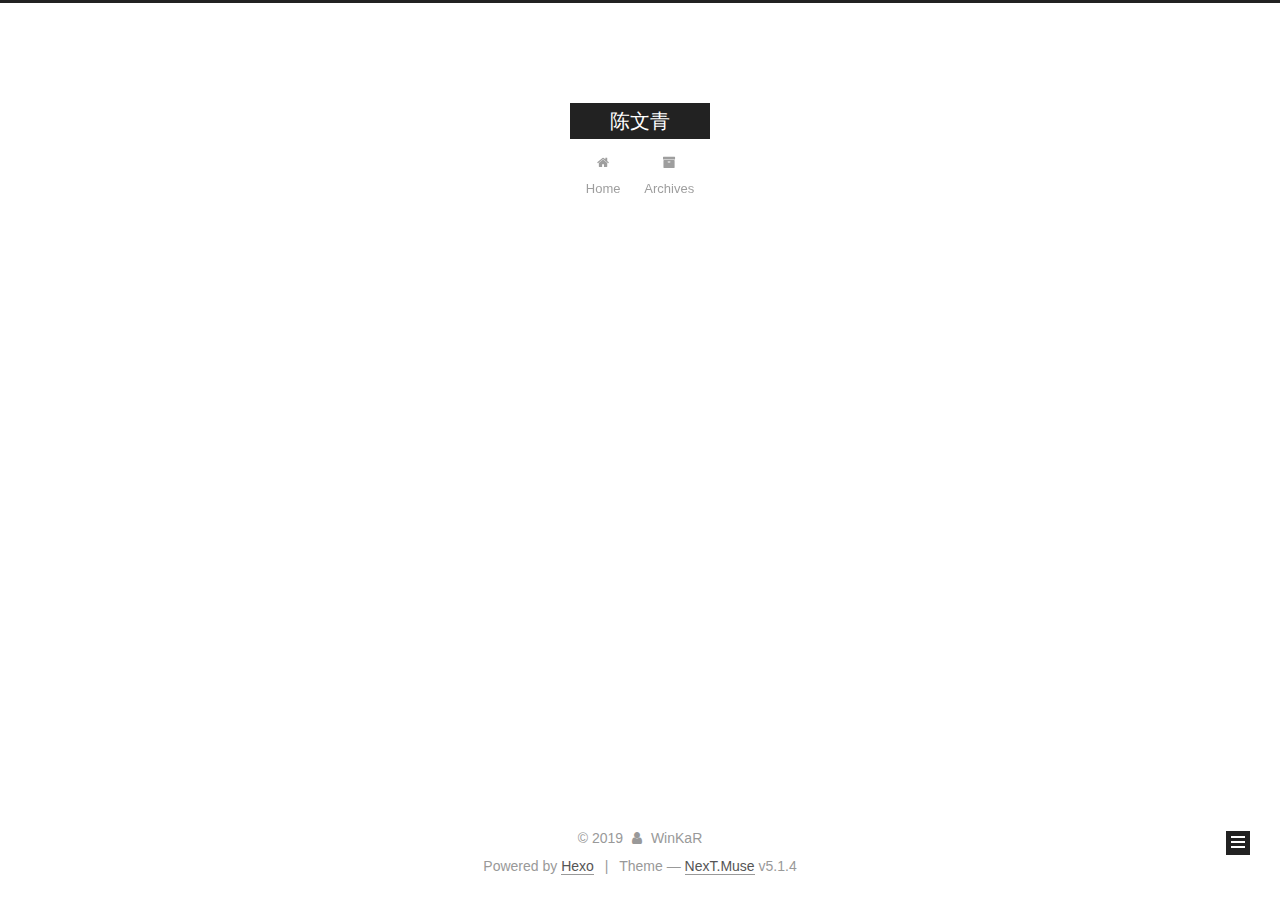
<file: archives/2015/04/index.html>
<!DOCTYPE html>



  


<html class="theme-next muse use-motion" lang="en">
<head><meta name="generator" content="Hexo 3.9.0">
  <meta charset="UTF-8">
<meta http-equiv="X-UA-Compatible" content="IE=edge">
<meta name="viewport" content="width=device-width, initial-scale=1, maximum-scale=1">
<meta name="theme-color" content="#222">









<meta http-equiv="Cache-Control" content="no-transform">
<meta http-equiv="Cache-Control" content="no-siteapp">
















  
  
  <link href="/lib/fancybox/source/jquery.fancybox.css?v=2.1.5" rel="stylesheet" type="text/css">







<link href="/lib/font-awesome/css/font-awesome.min.css?v=4.6.2" rel="stylesheet" type="text/css">

<link href="/css/main.css?v=5.1.4" rel="stylesheet" type="text/css">


  <link rel="apple-touch-icon" sizes="180x180" href="/images/apple-touch-icon-next.png?v=5.1.4">


  <link rel="icon" type="image/png" sizes="32x32" href="/images/favicon-32x32-next.png?v=5.1.4">


  <link rel="icon" type="image/png" sizes="16x16" href="/images/favicon-16x16-next.png?v=5.1.4">


  <link rel="mask-icon" href="/images/logo.svg?v=5.1.4" color="#222">





  <meta name="keywords" content="Hexo, NexT">










<meta property="og:type" content="website">
<meta property="og:title" content="陈文青">
<meta property="og:url" content="http://winkar.github.io/archives/2015/04/index.html">
<meta property="og:site_name" content="陈文青">
<meta property="og:locale" content="en">
<meta name="twitter:card" content="summary">
<meta name="twitter:title" content="陈文青">



<script type="text/javascript" id="hexo.configurations">
  var NexT = window.NexT || {};
  var CONFIG = {
    root: '/',
    scheme: 'Muse',
    version: '5.1.4',
    sidebar: {"position":"left","display":"post","offset":12,"b2t":false,"scrollpercent":false,"onmobile":false},
    fancybox: true,
    tabs: true,
    motion: {"enable":true,"async":false,"transition":{"post_block":"fadeIn","post_header":"slideDownIn","post_body":"slideDownIn","coll_header":"slideLeftIn","sidebar":"slideUpIn"}},
    duoshuo: {
      userId: '0',
      author: 'Author'
    },
    algolia: {
      applicationID: '',
      apiKey: '',
      indexName: '',
      hits: {"per_page":10},
      labels: {"input_placeholder":"Search for Posts","hits_empty":"We didn't find any results for the search: ${query}","hits_stats":"${hits} results found in ${time} ms"}
    }
  };
</script>



  <link rel="canonical" href="http://winkar.github.io/archives/2015/04/">





  <title>Archive | 陈文青</title>
  








</head>

<body itemscope itemtype="http://schema.org/WebPage" lang="en">

  
  
    
  

  <div class="container sidebar-position-left page-archive">
    <div class="headband"></div>

    <header id="header" class="header" itemscope itemtype="http://schema.org/WPHeader">
      <div class="header-inner"><div class="site-brand-wrapper">
  <div class="site-meta ">
    

    <div class="custom-logo-site-title">
      <a href="/" class="brand" rel="start">
        <span class="logo-line-before"><i></i></span>
        <span class="site-title">陈文青</span>
        <span class="logo-line-after"><i></i></span>
      </a>
    </div>
      
        <p class="site-subtitle"></p>
      
  </div>

  <div class="site-nav-toggle">
    <button>
      <span class="btn-bar"></span>
      <span class="btn-bar"></span>
      <span class="btn-bar"></span>
    </button>
  </div>
</div>

<nav class="site-nav">
  

  
    <ul id="menu" class="menu">
      
        
        <li class="menu-item menu-item-home">
          <a href="/" rel="section">
            
              <i class="menu-item-icon fa fa-fw fa-home"></i> <br>
            
            Home
          </a>
        </li>
      
        
        <li class="menu-item menu-item-archives">
          <a href="/archives/" rel="section">
            
              <i class="menu-item-icon fa fa-fw fa-archive"></i> <br>
            
            Archives
          </a>
        </li>
      

      
    </ul>
  

  
</nav>



 </div>
    </header>

    <main id="main" class="main">
      <div class="main-inner">
        <div class="content-wrap">
          <div id="content" class="content">
            

  
  
  
  <div class="post-block archive">
    <div id="posts" class="posts-collapse">
      <span class="archive-move-on"></span>

      <span class="archive-page-counter">
        
        
        
          
        
        Um..! 7 posts in total. Keep on posting.
      </span>

      

        
        
        

        
          
          <div class="collection-title">
            <h1 class="archive-year" id="archive-year-2015">2015</h1>
          </div>
        
        

        

  <article class="post post-type-normal" itemscope itemtype="http://schema.org/Article">
    <header class="post-header">

      <h2 class="post-title">
        
            <a class="post-title-link" href="/2015/04/04/rust/" itemprop="url">
              
                <span itemprop="name">Rust ABC</span>
              
            </a>
        
      </h2>

      <div class="post-meta">
        <time class="post-time" itemprop="dateCreated" datetime="2015-04-04T00:00:00+08:00" content="2015-04-04">
          04-04
        </time>
      </div>

    </header>
  </article>



      

    </div>
  </div>
  
  
  

  



          </div>
          


          

        </div>
        
          
  
  <div class="sidebar-toggle">
    <div class="sidebar-toggle-line-wrap">
      <span class="sidebar-toggle-line sidebar-toggle-line-first"></span>
      <span class="sidebar-toggle-line sidebar-toggle-line-middle"></span>
      <span class="sidebar-toggle-line sidebar-toggle-line-last"></span>
    </div>
  </div>

  <aside id="sidebar" class="sidebar">
    
    <div class="sidebar-inner">

      

      

      <section class="site-overview-wrap sidebar-panel sidebar-panel-active">
        <div class="site-overview">
          <div class="site-author motion-element" itemprop="author" itemscope itemtype="http://schema.org/Person">
            
              <p class="site-author-name" itemprop="name">WinKaR</p>
              <p class="site-description motion-element" itemprop="description"></p>
          </div>

          <nav class="site-state motion-element">

            
              <div class="site-state-item site-state-posts">
              
                <a href="/archives/">
              
                  <span class="site-state-item-count">7</span>
                  <span class="site-state-item-name">posts</span>
                </a>
              </div>
            

            

            

          </nav>

          

          

          
          

          
          

          

        </div>
      </section>

      

      

    </div>
  </aside>


        
      </div>
    </main>

    <footer id="footer" class="footer">
      <div class="footer-inner">
        <div class="copyright">&copy; <span itemprop="copyrightYear">2019</span>
  <span class="with-love">
    <i class="fa fa-user"></i>
  </span>
  <span class="author" itemprop="copyrightHolder">WinKaR</span>

  
</div>


  <div class="powered-by">Powered by <a class="theme-link" target="_blank" href="https://hexo.io">Hexo</a></div>



  <span class="post-meta-divider">|</span>



  <div class="theme-info">Theme &mdash; <a class="theme-link" target="_blank" href="https://github.com/iissnan/hexo-theme-next">NexT.Muse</a> v5.1.4</div>




        







        
      </div>
    </footer>

    
      <div class="back-to-top">
        <i class="fa fa-arrow-up"></i>
        
      </div>
    

    

  </div>

  

<script type="text/javascript">
  if (Object.prototype.toString.call(window.Promise) !== '[object Function]') {
    window.Promise = null;
  }
</script>









  












  
  
    <script type="text/javascript" src="/lib/jquery/index.js?v=2.1.3"></script>
  

  
  
    <script type="text/javascript" src="/lib/fastclick/lib/fastclick.min.js?v=1.0.6"></script>
  

  
  
    <script type="text/javascript" src="/lib/jquery_lazyload/jquery.lazyload.js?v=1.9.7"></script>
  

  
  
    <script type="text/javascript" src="/lib/velocity/velocity.min.js?v=1.2.1"></script>
  

  
  
    <script type="text/javascript" src="/lib/velocity/velocity.ui.min.js?v=1.2.1"></script>
  

  
  
    <script type="text/javascript" src="/lib/fancybox/source/jquery.fancybox.pack.js?v=2.1.5"></script>
  


  


  <script type="text/javascript" src="/js/src/utils.js?v=5.1.4"></script>

  <script type="text/javascript" src="/js/src/motion.js?v=5.1.4"></script>



  
  

  

  


  <script type="text/javascript" src="/js/src/bootstrap.js?v=5.1.4"></script>



  


  




	





  





  












  





  

  

  

  
  

  

  

  

</body>
</html>
</file>
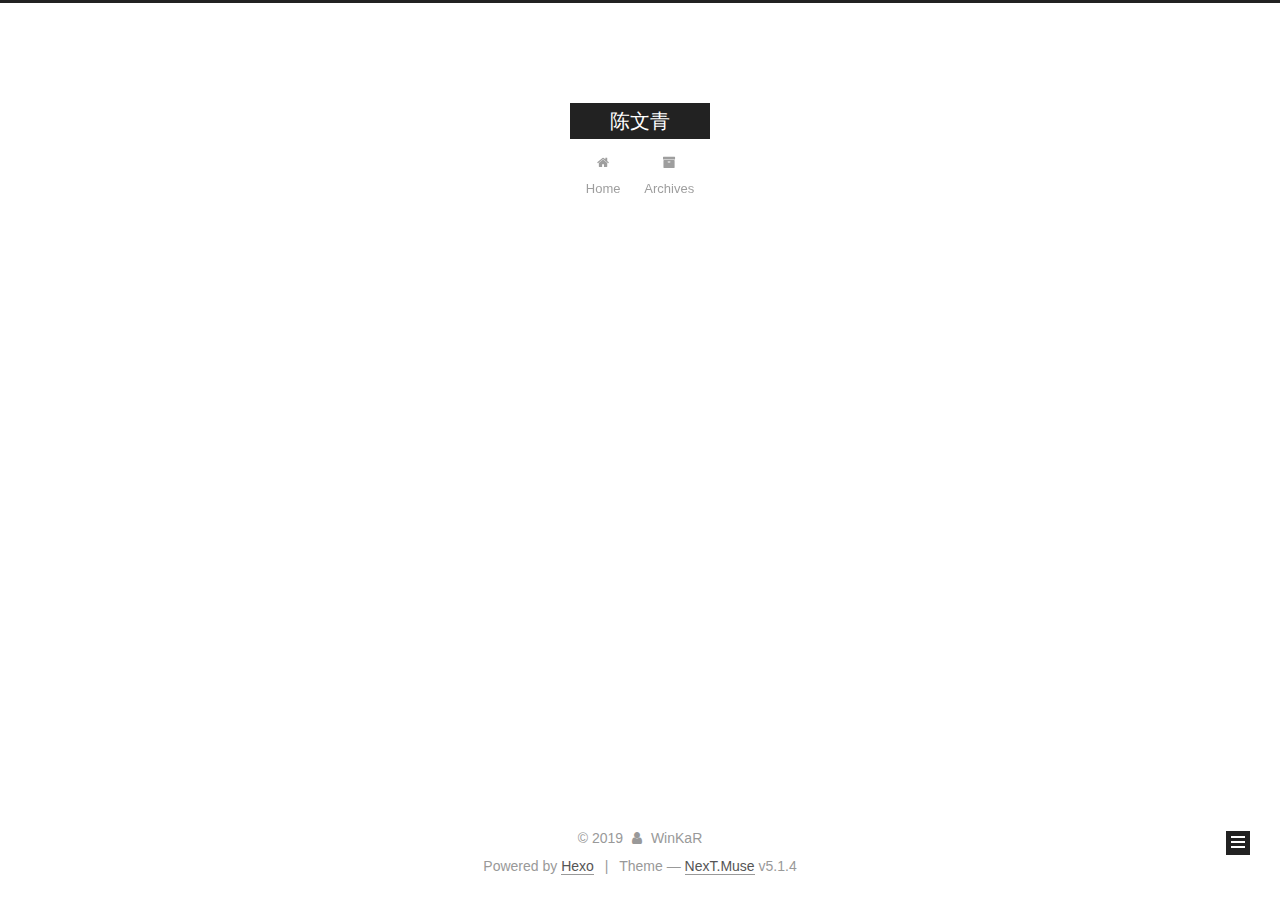
<file: archives/2015/05/index.html>
<!DOCTYPE html>



  


<html class="theme-next muse use-motion" lang="en">
<head><meta name="generator" content="Hexo 3.9.0">
  <meta charset="UTF-8">
<meta http-equiv="X-UA-Compatible" content="IE=edge">
<meta name="viewport" content="width=device-width, initial-scale=1, maximum-scale=1">
<meta name="theme-color" content="#222">









<meta http-equiv="Cache-Control" content="no-transform">
<meta http-equiv="Cache-Control" content="no-siteapp">
















  
  
  <link href="/lib/fancybox/source/jquery.fancybox.css?v=2.1.5" rel="stylesheet" type="text/css">







<link href="/lib/font-awesome/css/font-awesome.min.css?v=4.6.2" rel="stylesheet" type="text/css">

<link href="/css/main.css?v=5.1.4" rel="stylesheet" type="text/css">


  <link rel="apple-touch-icon" sizes="180x180" href="/images/apple-touch-icon-next.png?v=5.1.4">


  <link rel="icon" type="image/png" sizes="32x32" href="/images/favicon-32x32-next.png?v=5.1.4">


  <link rel="icon" type="image/png" sizes="16x16" href="/images/favicon-16x16-next.png?v=5.1.4">


  <link rel="mask-icon" href="/images/logo.svg?v=5.1.4" color="#222">





  <meta name="keywords" content="Hexo, NexT">










<meta property="og:type" content="website">
<meta property="og:title" content="陈文青">
<meta property="og:url" content="http://winkar.github.io/archives/2015/05/index.html">
<meta property="og:site_name" content="陈文青">
<meta property="og:locale" content="en">
<meta name="twitter:card" content="summary">
<meta name="twitter:title" content="陈文青">



<script type="text/javascript" id="hexo.configurations">
  var NexT = window.NexT || {};
  var CONFIG = {
    root: '/',
    scheme: 'Muse',
    version: '5.1.4',
    sidebar: {"position":"left","display":"post","offset":12,"b2t":false,"scrollpercent":false,"onmobile":false},
    fancybox: true,
    tabs: true,
    motion: {"enable":true,"async":false,"transition":{"post_block":"fadeIn","post_header":"slideDownIn","post_body":"slideDownIn","coll_header":"slideLeftIn","sidebar":"slideUpIn"}},
    duoshuo: {
      userId: '0',
      author: 'Author'
    },
    algolia: {
      applicationID: '',
      apiKey: '',
      indexName: '',
      hits: {"per_page":10},
      labels: {"input_placeholder":"Search for Posts","hits_empty":"We didn't find any results for the search: ${query}","hits_stats":"${hits} results found in ${time} ms"}
    }
  };
</script>



  <link rel="canonical" href="http://winkar.github.io/archives/2015/05/">





  <title>Archive | 陈文青</title>
  








</head>

<body itemscope itemtype="http://schema.org/WebPage" lang="en">

  
  
    
  

  <div class="container sidebar-position-left page-archive">
    <div class="headband"></div>

    <header id="header" class="header" itemscope itemtype="http://schema.org/WPHeader">
      <div class="header-inner"><div class="site-brand-wrapper">
  <div class="site-meta ">
    

    <div class="custom-logo-site-title">
      <a href="/" class="brand" rel="start">
        <span class="logo-line-before"><i></i></span>
        <span class="site-title">陈文青</span>
        <span class="logo-line-after"><i></i></span>
      </a>
    </div>
      
        <p class="site-subtitle"></p>
      
  </div>

  <div class="site-nav-toggle">
    <button>
      <span class="btn-bar"></span>
      <span class="btn-bar"></span>
      <span class="btn-bar"></span>
    </button>
  </div>
</div>

<nav class="site-nav">
  

  
    <ul id="menu" class="menu">
      
        
        <li class="menu-item menu-item-home">
          <a href="/" rel="section">
            
              <i class="menu-item-icon fa fa-fw fa-home"></i> <br>
            
            Home
          </a>
        </li>
      
        
        <li class="menu-item menu-item-archives">
          <a href="/archives/" rel="section">
            
              <i class="menu-item-icon fa fa-fw fa-archive"></i> <br>
            
            Archives
          </a>
        </li>
      

      
    </ul>
  

  
</nav>



 </div>
    </header>

    <main id="main" class="main">
      <div class="main-inner">
        <div class="content-wrap">
          <div id="content" class="content">
            

  
  
  
  <div class="post-block archive">
    <div id="posts" class="posts-collapse">
      <span class="archive-move-on"></span>

      <span class="archive-page-counter">
        
        
        
          
        
        Um..! 7 posts in total. Keep on posting.
      </span>

      

        
        
        

        
          
          <div class="collection-title">
            <h1 class="archive-year" id="archive-year-2015">2015</h1>
          </div>
        
        

        

  <article class="post post-type-normal" itemscope itemtype="http://schema.org/Article">
    <header class="post-header">

      <h2 class="post-title">
        
            <a class="post-title-link" href="/2015/05/11/ruby/" itemprop="url">
              
                <span itemprop="name">从Python看Ruby</span>
              
            </a>
        
      </h2>

      <div class="post-meta">
        <time class="post-time" itemprop="dateCreated" datetime="2015-05-11T00:00:00+08:00" content="2015-05-11">
          05-11
        </time>
      </div>

    </header>
  </article>



      

    </div>
  </div>
  
  
  

  



          </div>
          


          

        </div>
        
          
  
  <div class="sidebar-toggle">
    <div class="sidebar-toggle-line-wrap">
      <span class="sidebar-toggle-line sidebar-toggle-line-first"></span>
      <span class="sidebar-toggle-line sidebar-toggle-line-middle"></span>
      <span class="sidebar-toggle-line sidebar-toggle-line-last"></span>
    </div>
  </div>

  <aside id="sidebar" class="sidebar">
    
    <div class="sidebar-inner">

      

      

      <section class="site-overview-wrap sidebar-panel sidebar-panel-active">
        <div class="site-overview">
          <div class="site-author motion-element" itemprop="author" itemscope itemtype="http://schema.org/Person">
            
              <p class="site-author-name" itemprop="name">WinKaR</p>
              <p class="site-description motion-element" itemprop="description"></p>
          </div>

          <nav class="site-state motion-element">

            
              <div class="site-state-item site-state-posts">
              
                <a href="/archives/">
              
                  <span class="site-state-item-count">7</span>
                  <span class="site-state-item-name">posts</span>
                </a>
              </div>
            

            

            

          </nav>

          

          

          
          

          
          

          

        </div>
      </section>

      

      

    </div>
  </aside>


        
      </div>
    </main>

    <footer id="footer" class="footer">
      <div class="footer-inner">
        <div class="copyright">&copy; <span itemprop="copyrightYear">2019</span>
  <span class="with-love">
    <i class="fa fa-user"></i>
  </span>
  <span class="author" itemprop="copyrightHolder">WinKaR</span>

  
</div>


  <div class="powered-by">Powered by <a class="theme-link" target="_blank" href="https://hexo.io">Hexo</a></div>



  <span class="post-meta-divider">|</span>



  <div class="theme-info">Theme &mdash; <a class="theme-link" target="_blank" href="https://github.com/iissnan/hexo-theme-next">NexT.Muse</a> v5.1.4</div>




        







        
      </div>
    </footer>

    
      <div class="back-to-top">
        <i class="fa fa-arrow-up"></i>
        
      </div>
    

    

  </div>

  

<script type="text/javascript">
  if (Object.prototype.toString.call(window.Promise) !== '[object Function]') {
    window.Promise = null;
  }
</script>









  












  
  
    <script type="text/javascript" src="/lib/jquery/index.js?v=2.1.3"></script>
  

  
  
    <script type="text/javascript" src="/lib/fastclick/lib/fastclick.min.js?v=1.0.6"></script>
  

  
  
    <script type="text/javascript" src="/lib/jquery_lazyload/jquery.lazyload.js?v=1.9.7"></script>
  

  
  
    <script type="text/javascript" src="/lib/velocity/velocity.min.js?v=1.2.1"></script>
  

  
  
    <script type="text/javascript" src="/lib/velocity/velocity.ui.min.js?v=1.2.1"></script>
  

  
  
    <script type="text/javascript" src="/lib/fancybox/source/jquery.fancybox.pack.js?v=2.1.5"></script>
  


  


  <script type="text/javascript" src="/js/src/utils.js?v=5.1.4"></script>

  <script type="text/javascript" src="/js/src/motion.js?v=5.1.4"></script>



  
  

  

  


  <script type="text/javascript" src="/js/src/bootstrap.js?v=5.1.4"></script>



  


  




	





  





  












  





  

  

  

  
  

  

  

  

</body>
</html>
</file>
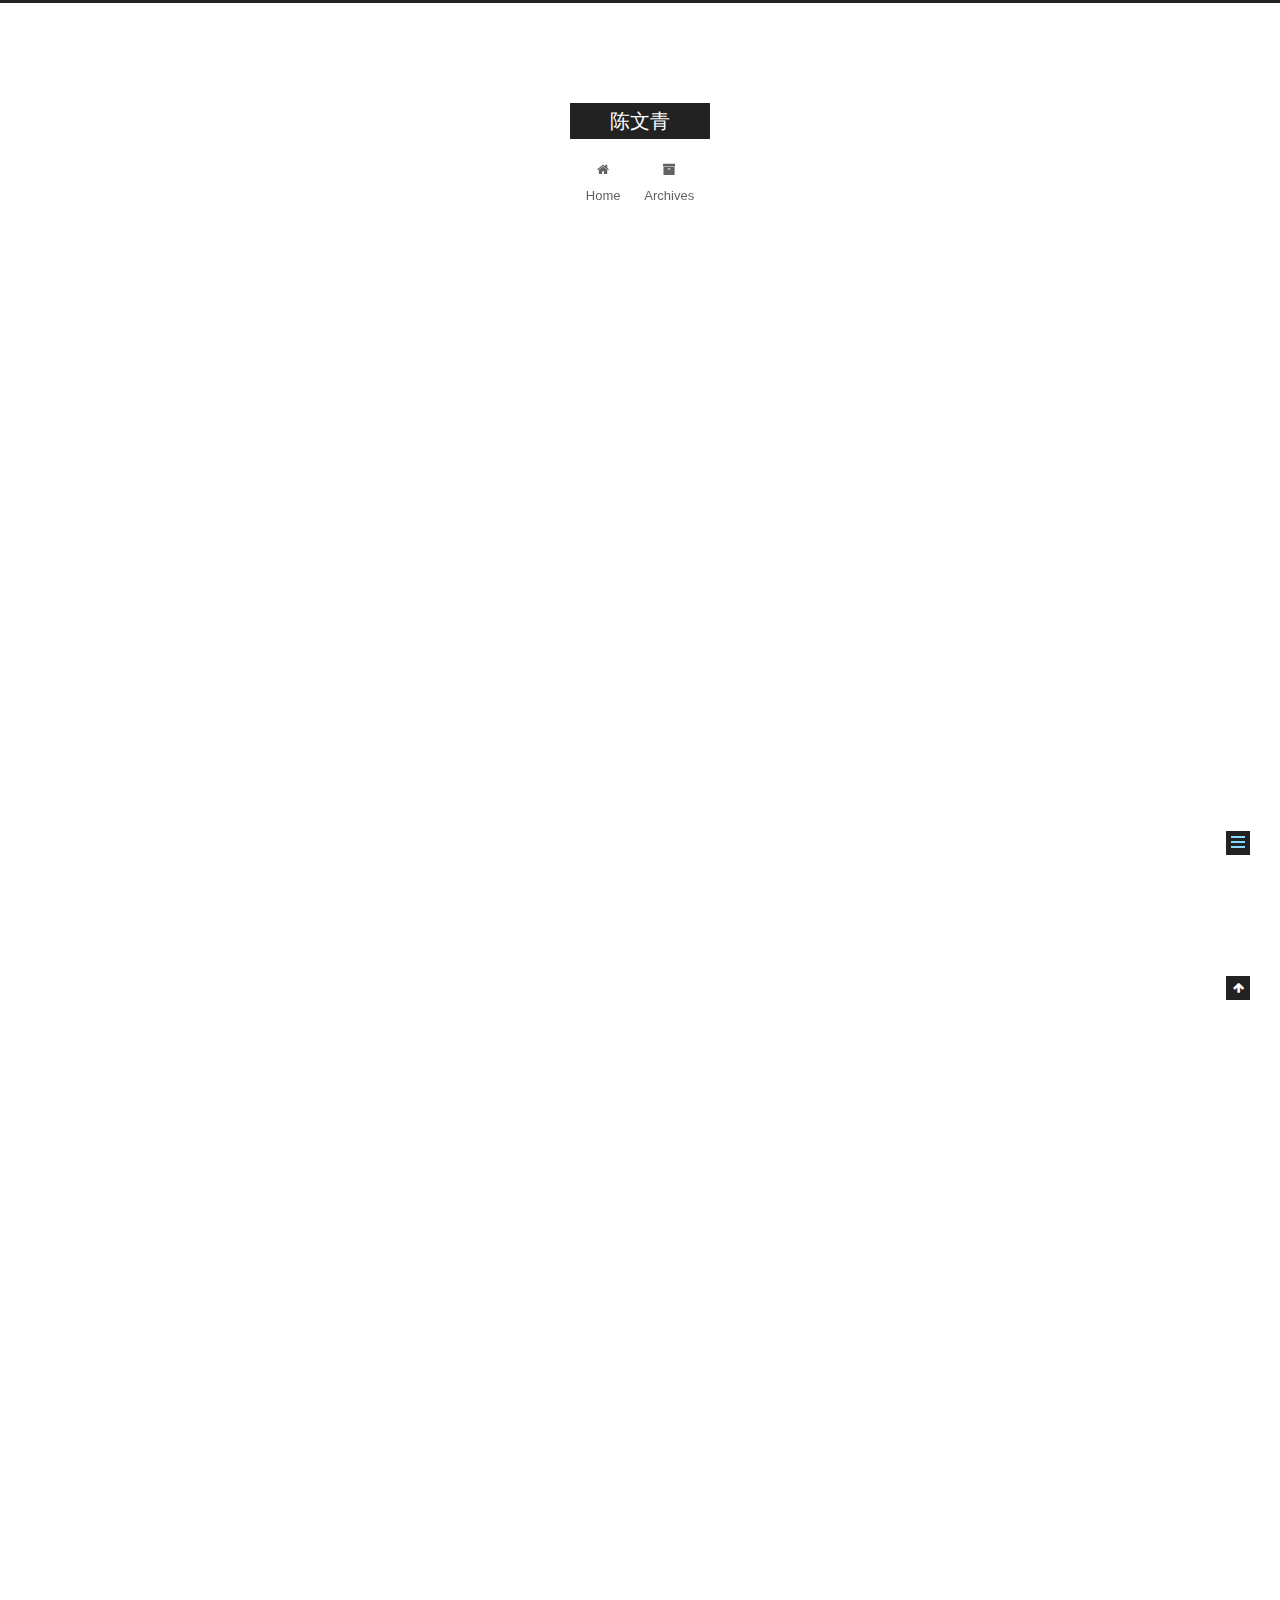
<file: 2015/01/24/wechall/index.html>
<!DOCTYPE html>



  


<html class="theme-next muse use-motion" lang="en">
<head><meta name="generator" content="Hexo 3.9.0">
  <meta charset="UTF-8">
<meta http-equiv="X-UA-Compatible" content="IE=edge">
<meta name="viewport" content="width=device-width, initial-scale=1, maximum-scale=1">
<meta name="theme-color" content="#222">









<meta http-equiv="Cache-Control" content="no-transform">
<meta http-equiv="Cache-Control" content="no-siteapp">
















  
  
  <link href="/lib/fancybox/source/jquery.fancybox.css?v=2.1.5" rel="stylesheet" type="text/css">







<link href="/lib/font-awesome/css/font-awesome.min.css?v=4.6.2" rel="stylesheet" type="text/css">

<link href="/css/main.css?v=5.1.4" rel="stylesheet" type="text/css">


  <link rel="apple-touch-icon" sizes="180x180" href="/images/apple-touch-icon-next.png?v=5.1.4">


  <link rel="icon" type="image/png" sizes="32x32" href="/images/favicon-32x32-next.png?v=5.1.4">


  <link rel="icon" type="image/png" sizes="16x16" href="/images/favicon-16x16-next.png?v=5.1.4">


  <link rel="mask-icon" href="/images/logo.svg?v=5.1.4" color="#222">





  <meta name="keywords" content="Hexo, NexT">










<meta name="description" content="期待已久的寒假，总算可以（比较）自由自在地做自己想做的事情了。    PrimeFactory这道题，寻找一百万以上的素数（并且要求其各数字和也是素数）。乍看之下我以为需要很大的计算量，甚至犹豫了一下要不要用C写。不过还是先决定用python尝试一下。 判断素数的方法我使用的是linux提供的factor，当只能分解出一个数字时便是素数。事实上这个位置的素数还是相当密集的，仅仅在一百万出头一点点就">
<meta property="og:type" content="article">
<meta property="og:title" content="WeChall Journal">
<meta property="og:url" content="http://winkar.github.io/2015/01/24/wechall/index.html">
<meta property="og:site_name" content="陈文青">
<meta property="og:description" content="期待已久的寒假，总算可以（比较）自由自在地做自己想做的事情了。    PrimeFactory这道题，寻找一百万以上的素数（并且要求其各数字和也是素数）。乍看之下我以为需要很大的计算量，甚至犹豫了一下要不要用C写。不过还是先决定用python尝试一下。 判断素数的方法我使用的是linux提供的factor，当只能分解出一个数字时便是素数。事实上这个位置的素数还是相当密集的，仅仅在一百万出头一点点就">
<meta property="og:locale" content="en">
<meta property="og:updated_time" content="2019-10-09T12:48:57.350Z">
<meta name="twitter:card" content="summary">
<meta name="twitter:title" content="WeChall Journal">
<meta name="twitter:description" content="期待已久的寒假，总算可以（比较）自由自在地做自己想做的事情了。    PrimeFactory这道题，寻找一百万以上的素数（并且要求其各数字和也是素数）。乍看之下我以为需要很大的计算量，甚至犹豫了一下要不要用C写。不过还是先决定用python尝试一下。 判断素数的方法我使用的是linux提供的factor，当只能分解出一个数字时便是素数。事实上这个位置的素数还是相当密集的，仅仅在一百万出头一点点就">



<script type="text/javascript" id="hexo.configurations">
  var NexT = window.NexT || {};
  var CONFIG = {
    root: '/',
    scheme: 'Muse',
    version: '5.1.4',
    sidebar: {"position":"left","display":"post","offset":12,"b2t":false,"scrollpercent":false,"onmobile":false},
    fancybox: true,
    tabs: true,
    motion: {"enable":true,"async":false,"transition":{"post_block":"fadeIn","post_header":"slideDownIn","post_body":"slideDownIn","coll_header":"slideLeftIn","sidebar":"slideUpIn"}},
    duoshuo: {
      userId: '0',
      author: 'Author'
    },
    algolia: {
      applicationID: '',
      apiKey: '',
      indexName: '',
      hits: {"per_page":10},
      labels: {"input_placeholder":"Search for Posts","hits_empty":"We didn't find any results for the search: ${query}","hits_stats":"${hits} results found in ${time} ms"}
    }
  };
</script>



  <link rel="canonical" href="http://winkar.github.io/2015/01/24/wechall/">





  <title>WeChall Journal | 陈文青</title>
  








</head>

<body itemscope itemtype="http://schema.org/WebPage" lang="en">

  
  
    
  

  <div class="container sidebar-position-left page-post-detail">
    <div class="headband"></div>

    <header id="header" class="header" itemscope itemtype="http://schema.org/WPHeader">
      <div class="header-inner"><div class="site-brand-wrapper">
  <div class="site-meta ">
    

    <div class="custom-logo-site-title">
      <a href="/" class="brand" rel="start">
        <span class="logo-line-before"><i></i></span>
        <span class="site-title">陈文青</span>
        <span class="logo-line-after"><i></i></span>
      </a>
    </div>
      
        <p class="site-subtitle"></p>
      
  </div>

  <div class="site-nav-toggle">
    <button>
      <span class="btn-bar"></span>
      <span class="btn-bar"></span>
      <span class="btn-bar"></span>
    </button>
  </div>
</div>

<nav class="site-nav">
  

  
    <ul id="menu" class="menu">
      
        
        <li class="menu-item menu-item-home">
          <a href="/" rel="section">
            
              <i class="menu-item-icon fa fa-fw fa-home"></i> <br>
            
            Home
          </a>
        </li>
      
        
        <li class="menu-item menu-item-archives">
          <a href="/archives/" rel="section">
            
              <i class="menu-item-icon fa fa-fw fa-archive"></i> <br>
            
            Archives
          </a>
        </li>
      

      
    </ul>
  

  
</nav>



 </div>
    </header>

    <main id="main" class="main">
      <div class="main-inner">
        <div class="content-wrap">
          <div id="content" class="content">
            

  <div id="posts" class="posts-expand">
    

  

  
  
  

  <article class="post post-type-normal" itemscope itemtype="http://schema.org/Article">
  
  
  
  <div class="post-block">
    <link itemprop="mainEntityOfPage" href="http://winkar.github.io/2015/01/24/wechall/">

    <span hidden itemprop="author" itemscope itemtype="http://schema.org/Person">
      <meta itemprop="name" content="WinKaR">
      <meta itemprop="description" content>
      <meta itemprop="image" content="/images/avatar.gif">
    </span>

    <span hidden itemprop="publisher" itemscope itemtype="http://schema.org/Organization">
      <meta itemprop="name" content="陈文青">
    </span>

    
      <header class="post-header">

        
        
          <h1 class="post-title" itemprop="name headline">WeChall Journal</h1>
        

        <div class="post-meta">
          <span class="post-time">
            
              <span class="post-meta-item-icon">
                <i class="fa fa-calendar-o"></i>
              </span>
              
                <span class="post-meta-item-text">Posted on</span>
              
              <time title="Post created" itemprop="dateCreated datePublished" datetime="2015-01-24T00:00:00+08:00">
                2015-01-24
              </time>
            

            

            
          </span>

          

          
            
          

          
          

          

          

          

        </div>
      </header>
    

    
    
    
    <div class="post-body" itemprop="articleBody">

      
      

      
        <p>期待已久的寒假，总算可以（比较）自由自在地做自己想做的事情了。</p>
<!--break-->


<h1 id="PrimeFactory"><a href="#PrimeFactory" class="headerlink" title="PrimeFactory"></a>PrimeFactory</h1><p>这道题，寻找一百万以上的素数（并且要求其各数字和也是素数）。乍看之下我以为需要很大的计算量，甚至犹豫了一下要不要用C写。不过还是先决定用python尝试一下。</p>
<p>判断素数的方法我使用的是linux提供的factor，当只能分解出一个数字时便是素数。<br>事实上这个位置的素数还是相当密集的，仅仅在一百万出头一点点就找到了所需的答案。</p>
<pre><code>import subprocess as sp

t = 1000000
def isPrime(x):
    t = sp.check_output((&quot;factor %d&quot; % x).split())
    if t.split()[1] == str(x):
        return True
    return False

while True:
    t += 1
    if isPrime(t) and isPrime(sum([int(x) for x in str(t)])):
        print t</code></pre><h1 id="Get-Sourced"><a href="#Get-Sourced" class="headerlink" title="Get Sourced"></a>Get Sourced</h1><p>简单查看html源码就能解决问题。不过答案并不在我一开始想象的地方。</p>
<h1 id="Stegano-I"><a href="#Stegano-I" class="headerlink" title="Stegano I"></a>Stegano I</h1><p>在bmp的最后嵌入了密码。xxd,strings,或者随便什么命令。</p>
<h1 id="Crypto-Caesar-I"><a href="#Crypto-Caesar-I" class="headerlink" title="Crypto-Caesar I"></a>Crypto-Caesar I</h1><p>都告诉我是凯撒密码了……用tr命令解决</p>
<pre><code>echo &quot;VJG SWKEM DTQYP HQZ LWORU QXGT VJG NCBA FQI QH ECGUCT CPF AQWT WPKSWG UQNWVKQP KU UDCJRKRJUROQ&quot; | tr [A-Z] [Y-ZA-X]</code></pre><h1 id="WWW-Robots"><a href="#WWW-Robots" class="headerlink" title="WWW-Robots"></a>WWW-Robots</h1><p>流浪人，如果你看到robots.txt……</p>
<h1 id="Ascii"><a href="#Ascii" class="headerlink" title="Ascii:"></a>Ascii:</h1><p>与其说考验知识水平，不如说考验对于这些简单编码的处理速度吧。</p>
<pre><code>a = [84, 104, 101, 32, 115, 111, 108, 117, 116, 105, 111, 110, 32, 105, 115, 58, 32, 99, 98, 104, 108, 100, 105, 110, 110, 111, 110, 109, 111]
s=&quot;&quot;
for t in a:
    s+= chr(t)
print s</code></pre><h1 id="Encoding-URL"><a href="#Encoding-URL" class="headerlink" title="Encoding: URL"></a>Encoding: URL</h1><pre><code>urllib.unquote(&quot;%59%69%70%70%65%68%21%20%59%6F%75%72%20%55%52%4C%20%69%73%20%63%68%61%6C%6C%65%6E%67%65%2F%74%72%61%69%6E%69%6E%67%2F%65%6E%63%6F%64%69%6E%67%73%2F%75%72%6C%2F%73%61%77%5F%6C%6F%74%69%6F%6E%2E%70%68%70%3F%70%3D%64%65%64%67%61%72%73%69%70%70%64%62%26%63%69%64%3D%35%32%23%70%61%73%73%77%6F%72%64%3D%66%69%62%72%65%5F%6F%70%74%69%63%73%20%56%65%72%79%20%77%65%6C%6C%20%64%6F%6E%65%21&quot;)</code></pre><p>说得太直白……</p>
<h1 id="Training-Encodings-I"><a href="#Training-Encodings-I" class="headerlink" title="Training:Encodings I"></a>Training:Encodings I</h1><p>比起上面这道，这道就隐晦多了。<br>对一大串二进制代码的直接反应，是每八个一组形成翻译成字符。然而照做之后解码失败。<br>题目中的提示在于“English”，英文字母所用的ascii字符只占用七个bit。而计算总长度发现不为8的倍数而为7的倍数。</p>
<pre><code>t=&quot;[base64]&quot;
print len(t)

def ec(t):
    l = len(t)
    for i in range(l/7):
        yield t[i*7:i*7+7]
s=&quot;&quot;
for c in ec(t):
    s+= chr(int(c,2))
print s</code></pre><h1 id="Training-Programming-1"><a href="#Training-Programming-1" class="headerlink" title="Training: Programming 1"></a>Training: Programming 1</h1><p>这道题无疑是不难的，简单的编程序收发就好了，然而……<br>用python requests跑，不停看到“please use cookie in headers”。<br>于是乎我把header当中能加的东西都加了一遍……直到跟浏览器的请求完全相同，却仍旧不能看到正确的结果</p>
<p>后来我尝试了网上的方案，用ajax。不得不说虽然我不太会js和jquery，但是这个方案的确比我的要方便得多。直接在chrome的控制台输入即可。</p>
<pre><code>$.ajax({
url: &apos;http://www.wechall.net/challenge/training/programming1/index.php?action=request&apos;,
type: &apos;get&apos;,
dataType: &apos;text&apos;,
success:function(data){
var newUrl=&quot;index.php?answer=&quot;+data;
window.location.href=newUrl;
}
});</code></pre><p>到这里已经可以获得正确的结果了。然而我还是想知道python的程序出了什么问题。<br>在某次退出重新登陆的时候，我取消了wechall那个锁定IP的选项……然后就顺利得出了正确的结果。<br>只能说无语凝噎。</p>
<pre><code>import requests as r
url = &quot;http://www.wechall.net/challenge/training/programming1/index.php?action=request&quot;
cookies = {&quot;WC&quot;: &quot;×××××××××××××&quot;}
resp = r.get(url, cookies=cookies)
ans = resp.text
print ans
resp = r.get(&quot;http://www.wechall.net/challenge/training/programming1/index.php?answer=%s&quot; % ans, cookies=cookies)
print resp.text</code></pre><h1 id="Training-PHP-LFI"><a href="#Training-PHP-LFI" class="headerlink" title="Training: PHP LFI"></a>Training: PHP LFI</h1><p>LFI这个奇怪的单词……我不知道L是什么，但FI是file include没错。看到了题目也进一步确认它就是文件包含漏洞的利用。</p>
<p>提供了整个页面的源代码，但并没用上。<br>另外提供了错误信息，看着它足以下饭了。</p>
<p>既然已经给出了答案的位置，直接访问<code>index.php?file=../solution.php</code><br>错误信息中，提示找不到文件”../solution.php.html”</p>
<p>于是很明显，需要尝试过滤掉后面的”.html”<br>利用nullbyte注入，访问<code>index.php?file=../solution.php%00</code><br>成功了，但是仍然提示找不到”../solution.php”</p>
<p>访问<code>index.php?file=../../solution.php%00</code>，完成。</p>
<h1 id="PHP-0817"><a href="#PHP-0817" class="headerlink" title="PHP 0817"></a>PHP 0817</h1><p>算是出题人的蓄意恶作剧吧。</p>
<p>看起来比上一题复杂，我以为是要用到nullbyte和php的字符串与数字转换的隐式规则。</p>
<p>答案是，php的switch对于条件的判断宽松得令人发指……</p>
<p>我承认我之前不知道这一点。</p>
<h1 id="Training-Crypto-Substitution-I"><a href="#Training-Crypto-Substitution-I" class="headerlink" title="Training: Crypto - Substitution I"></a>Training: Crypto - Substitution I</h1><p>单表替换密码，<a href="http://quipqiup.com/index.php" target="_blank" rel="noopener">quipqiup</a></p>
<p>我已经懒得手动做了。</p>
<h1 id="Training-Crypto-Caesar-II"><a href="#Training-Crypto-Caesar-II" class="headerlink" title="Training: Crypto - Caesar II"></a>Training: Crypto - Caesar II</h1><p>又是一个凯撒加密，准确地说是移位密码。只不过其空间为ascii的26-128</p>
<p>所以其实做法也是一样的，遍历一下所有可能性输出，扫一眼哪些看起来长得像就可以。</p>
<h1 id="Training-Regex"><a href="#Training-Regex" class="headerlink" title="Training: Regex"></a>Training: Regex</h1><p>正则表达式基础……分成了好几个关卡</p>
<ol>
<li><p>只匹配空字符串:<br>/^$/；这一步学习的是匹配字符串开头结尾的两个符号</p>
</li>
<li><p>只匹配wechall:<br>/^wechall$/；这一步是简单的匹配</p>
</li>
<li><p>匹配特定文件名的图片后缀：<br>/^wechall4?\.(?:jpg|gif|tiff|bmp|png)$/；稍微复杂一些的匹配，注意它会提示你不要使用捕获分组</p>
</li>
<li><p>同上题，需要对文件名添加捕获分组：<br>/^(wechall4?)\.(?:jpg|gif|tiff|bmp|png)$/</p>
</li>
</ol>
<h1 id="Training-MySQL-I"><a href="#Training-MySQL-I" class="headerlink" title="Training: MySQL I"></a>Training: MySQL I</h1><p>基础的SQL注入，<code>admin&#39; or &#39;&#39;like&#39;</code></p>
<h1 id="Training-MySQL-II"><a href="#Training-MySQL-II" class="headerlink" title="Training: MySQL II"></a>Training: MySQL II</h1><p>与上一题本质上相同，但这次的验证过程更为复杂：根据username取出结果，拿第一组结果中的密码与提交的密码的MD5比较，相同则视为登陆。</p>
<p>注意到成功登陆时，使用的是该组结果当中的username项，而非原来的username。从这里可以看出该题应当不需要二次SQL注入。</p>
<p>提交<code>username=&#39;union select 1,&#39;admin&#39;,&#39;e10adc3949ba59abbe56e057f20f883e; password=123456</code>即可，注意到其中e10adc3949ba59abbe56e057f20f883e为123456的MD5hash结果。</p>
<h1 id="Training-Register-Globals"><a href="#Training-Register-Globals" class="headerlink" title="Training: Register Globals"></a>Training: Register Globals</h1><p>利用php的register global选项，该选项将所有提交的参数注册为全局变量。<br>这个功能在php中已经移除。</p>
<p>查看源代码发现，其用$login这个变量来控制是否登陆，且只要$login[0]==admin,就能完成任务。</p>
<p>php的另一个特性是，可以通过get参数提交数组。</p>
<p>因此，在url后加上<code>?login[0]=admin</code>即可</p>
<h1 id="Limited-Access"><a href="#Limited-Access" class="headerlink" title="Limited Access"></a>Limited Access</h1><p>这道题关于.htcacess,我对于它不熟，应该说，对于apache都不熟。让我自己编写这个配置文件肯定没办法，然而……我只需要看懂就可以了。</p>
<p>显然能登陆的用户信息在.htpasswd里，这个文件访问不到。于是乎……看了看下面写的限制，貌似只对get进行了限制，那就简单了。直接用post查看该界面，就能通过了。</p>
<h1 id="Limited-Access-Too"><a href="#Limited-Access-Too" class="headerlink" title="Limited Access Too"></a>Limited Access Too</h1><p>这道题跟上一道题基本相同，我很无语。它的改动在于额外禁了一系列的http method。然而http的各种奇葩method太多，杀之不绝啊……</p>
<pre><code>curl -XTO http://www.wechall.net/challenge/wannabe7331/limited_access_too/protected/protected.php</code></pre><p>记得把cookie也一起提交上去。</p>
<p>你问我TO是什么？我估计是用不到的，所以我也没查。</p>
<h1 id="Enlightment"><a href="#Enlightment" class="headerlink" title="Enlightment"></a>Enlightment</h1><p>这道题……我一开始没做出来是犯了一个很大的错误。</p>
<p>由于经常用到把binary string转换成字符串的功能，其中需要每八个一组迭代一个字符串，而我之前竟然都是用slide_windows写的，觉得自己实在是蠢得不能再蠢了。</p>
<p>总之……现在是行了。</p>
<p>这道题的point在于，RGB三种颜色要怎么混合。一开始我想得有点复杂，把它们按照一般的RGB转灰度的公式处理……结果似乎是想复杂了。</p>
<p>其实只要把三个二进制串OR一下就可以了。</p>
<p>这只是第一步。第二步会给另一个二进制串，这个倒是可以直接转换成字符串。</p>
<p>第三步是另外的三个二进制串。这次不是OR一下，而是XOR一下。答案就有了。</p>
<pre><code>r = &quot;[base64]&quot;


g =&quot;[base64]&quot;

b = &quot;[base64]&quot;


def bin2str(t):
    s=&quot;&quot;
    for i in range(len(t)/8):
        s+=chr(int(t[i*8:i*8+8],2))
    return s

s=&quot;&quot;
for i in range(len(r)):
    s += str(int(r[i]) | int(g[i]) | int(b[i]))

print bin2str(s)

# stage 2

s = &quot;&quot;&quot;01001100011010010110011101101000
00110111010111110100110001100101
01110110011001010110110000110010
00101110011100000110100001110000&quot;&quot;&quot;

s = s.replace(&apos;\n&apos;,&apos;&apos;)
print bin2str(s)

# stage 3
r = &quot;&quot;&quot;001111111000110110000110001011110011010010000000
110100111001010001010101010110000000101111110010
011100010011110001101000000010100101010101011110
100101001001100000100000001000010000111001010110
110011000110011011000010101010010001100111011110
011011011100101001101100100000110001010101001111
100100100100100011000000000001100101001100110000
110111000000001101010101100110101110000100100011
100011000100011010001011011011101101110000001000
110001011100000110011100110010001010100110010100
001111001101000001001111000111010100000000100000
110010000110110110010101011101101101110101111110
101110110110000101100000000100000000100110010100
100111000100010000100111001110011000000010100110
101111101010000100001111101110110100110100000010
000101110100010010001001100001011111101011001000
110000001001101011000100010101100111000010000110
110010111011001100000001000100001000010010000010
10011001010000100011100101011110&quot;&quot;&quot;

g = &quot;&quot;&quot;001000111110001110011011010011010000001011011110
101000001110000110100010001001011111010110011011
100001010100011000010001010110010010100110000010
101010110011011101000111011100100000010000111010
001110001000101010010000110001111100011100100001
000110101001011000011110001000101000011001000111
111000011010010010110000001000010001110100001000
100000011000100011010001101011000001110101000100
101110110000001101001001110110110011011110011101
101011110000100100110001000100011000000001011001
000000010010011110000100100110100001000101000100
010101010101001000000000011110011101010011011001
110100001000100000000110001101111010000001000000
111100101010100001001000001101110001101001001001
110001111101001100001100001000100100001010010000
110000010011000111001100001110101000011000111100
001100011010011110100010010110000000110111111101
111000010000100110011100110000001110110000111001
10000100101100011100101011101100&quot;&quot;&quot;

b = &quot;&quot;&quot;010010000001110001110100000100100101101000111011
010111100010110111011010001100101010110001000101
110101000000100000010000001101000001010010101000
000000001010001001101101000101000111100000001001
100101011001100001110011010011101001011010011010
000001010011100101010010110010001110000000101000
000001001000010000010001010100110110111001000001
001100101111111010100100010001011001010000001000
010000100010100110100110100101011000100111110000
010010101010010011000010101101100100001010100100
010100111001000011101011111000010011111000010110
101100110001000110111011000000100000001110000101
001011001000000000001011010010101100110010001011
001010101000110100110000010000101111001110001000
000100010000011000100001100101000000010111110111
101110000000000100100000110011010101110010000000
100110010101010000010101001011100001110000001000
000010101100101011111100101000110001101111001100
01110010100000011001011110010011&quot;&quot;&quot;

r = r.replace(&apos;\n&apos;,&apos;&apos;)
b = b.replace(&apos;\n&apos;,&apos;&apos;)
g = g.replace(&apos;\n&apos;,&apos;&apos;)

s=&quot;&quot;
for i in range(len(r)):
    s += str(int(r[i]) ^ int(g[i]) ^ int(b[i]))

print bin2str(s)</code></pre><h1 id="Guesswork"><a href="#Guesswork" class="headerlink" title="Guesswork"></a>Guesswork</h1><p>这道题还真是不那么令人愉快啊…</p>
<p>其目的是猜测一个账户的密码。据讨论区所说，可能有非纯猜测的方法，我觉得可能是社工。然而也没有英文的社工库，所以还是猜。</p>
<p>尝试了一些弱口令，当输入wechall的时候，虽然还是错的，但给出的回复有些不同，提示接近了。</p>
<p>我仍旧是猜不出来……然后在别人的提点下：它的账号是wechall，它的身份是个bot……</p>
<p>于是密码是wechallbot.我无言以对。</p>
<h1 id="No-Escape"><a href="#No-Escape" class="headerlink" title="No Escape"></a>No Escape</h1><p>很长的php代码审计，我原以为会是什么很复杂的东西，其实也不过是简单sql注入罢了。</p>
<p>只需对提交的参数做一点小手脚就可以了。</p>
<pre><code>？vote_for=bill`=111;#</code></pre><h1 id="Training-Crypto-Transposition-I"><a href="#Training-Crypto-Transposition-I" class="headerlink" title="Training: Crypto - Transposition I"></a>Training: Crypto - Transposition I</h1><p>这道题困扰了我一段时间……</p>
<p>对待置换密码，首先需要根据其长度特征进行判断.该文本的长度为148</p>
<p><code>factor 148</code>可以看到，其因数为2,2,37</p>
<p>看到这样的因数就知道，需要枚举的情况不会太多了。</p>
<p>无非是4*37,37*4,2*74,74*2这么几种情况。都枚举一下打印出来，看看是否能辨认出熟悉的单词的痕迹就好了。</p>
<h1 id="Training-LSB"><a href="#Training-LSB" class="headerlink" title="Training: LSB"></a>Training: LSB</h1><p>事实再次证明stegsolve是个好东西。</p>
<p>拖进去看一看各个通道有什么就好了</p>
<h1 id="Training-RegexMini"><a href="#Training-RegexMini" class="headerlink" title="Training: RegexMini"></a>Training: RegexMini</h1><p>一开始以为是php的漏洞，后来发现原来是简单干脆的正则表达式。</p>
<p>当然，是php的正则表达式。</p>
<p>具体可以参考<a href="http://php.net/manual/zh/regexp.reference.anchors.php" target="_blank" rel="noopener">php手册</a>,查看<code>^</code>和<code>$</code>这两个字符究竟能匹配些什么。</p>
<p>其实就是十六个A后面加一个换行符(<code>%0A</code>)就好了。</p>
<h1 id="PHP-0819"><a href="#PHP-0819" class="headerlink" title="PHP 0819"></a>PHP 0819</h1><p>这道题涉及到了一个以前没接触过的点。</p>
<p>php里有一个叫做heredoc的东西，用于实现python当中三引号差不多的功能，但语法上似乎更为复杂。</p>
<p>用这个东西便能绕过对于引号的过滤，注入想要的字符串</p>
<pre><code>%3C%3C%3CA%0A1337%0AA%3B%0A
&gt;&gt;&gt;A
1337
A;</code></pre><h1 id="Training-Warchall-The-Beginning"><a href="#Training-Warchall-The-Beginning" class="headerlink" title="Training: Warchall - The Beginning"></a>Training: Warchall - The Beginning</h1><ul>
<li><p>level 0: bitwarrior:</p>
</li>
<li><p>level 1: LameStartup:<br>通过find找到solution</p>
</li>
<li><p>level 2: HiddenIsConfig:<br>通过.bash_history找到</p>
</li>
<li><p>level 3: RepeatingHistory:<br>仍然是在.bash_history中找到</p>
</li>
<li><p>level 4: AndIknowchown:<br>一个没有权限的文件，但有改权限的权限</p>
</li>
<li><p>level 5: OhRightThePerms:<br>仍然是改权限的小游戏</p>
</li>
</ul>
<p>我花了很长很长时间去做level6……然后发现只要求输入level0~5的密码。</p>
<p>最后……记得加上逗号</p>
<h1 id="Py-Tong"><a href="#Py-Tong" class="headerlink" title="Py-Tong"></a>Py-Tong</h1><p>需要一个程序与提供的程序达成race condition，多试几次就能输出正确的结果了。</p>
<pre><code>#!/usr/bin/env python
# coding=utf-8
import os
while True:
    os.remove(&apos;/home/user/winkar/test&apos;)
    f= open(&apos;/home/user/winkar/test&apos;, &quot;a+&quot;)
    f.close()</code></pre><h1 id="PHP-0815"><a href="#PHP-0815" class="headerlink" title="PHP 0815"></a>PHP 0815</h1><p>我自己想不到的hack。</p>
<p>缺失的环节是，传入的参数需要转换成整数。</p>
<p>通常所用的函数是int()或者intval()</p>
<p>然而出于php wtf的atoi转换规则，$s-0足以完成。于是<code>-0</code>就是最短的答案</p>
<h1 id="Impossible-n’est-pas-francais"><a href="#Impossible-n’est-pas-francais" class="headerlink" title="Impossible n’est pas français"></a>Impossible n’est pas français</h1><p>题目的要求是factor一个很大的数字。试着看了看那个数字的长度之后我放弃了正常途径。</p>
<p>我开始寻找是否有api可以完成这个工作。</p>
<p>其实只要提交一个错误的答案，wechall就会告诉你正确的答案。</p>
<p>于是乎……</p>
<pre><code>#!/usr/bin/env python
# coding=utf-8

import lxml
import lxml.html as H
import requests

cookie = {
    &apos;WC&apos;: &apos;8429765-12152-0vjRl2XoKWFYAmvh&apos;
}


def get_number():
    number_url = &apos;http://www.wechall.net/challenge/impossible/index.php?request=new_number&apos;
    resp = requests.get(number_url, cookies=cookie)
    d = H.document_fromstring(resp.text)
    return str(d.xpath(&apos;//div[@id=\&apos;page\&apos;]&apos;)[0].text_content()).strip()


print get_number()

def get_answer():
    post_data = {
        &apos;solution&apos;: &apos;1+12&apos;,
        &apos;cmd&apos;: &apos;Send&apos;,
        &apos;gwf3_csrf&apos;: &apos;2XDoWTUR&apos;
    }
    url = &apos;http://www.wechall.net/challenge/impossible/index.php&apos; 
    resp = requests.post(url, cookies=cookie, data=post_data)
    # print resp.text
    d = H.document_fromstring(resp.text)
    import re
    ar = re.compile(r&apos;&quot;(\d+)&quot;&apos;)
    text = d.xpath(&apos;//div[@class=\&apos;gwf_errors\&apos;]/ul/li&apos;)[0].text_content()
    ans = ar.findall(text)[0]

    print ans 

    post_data = {
        &apos;solution&apos;: ans,
        &apos;cmd&apos;: &apos;Send&apos;,
        &apos;gwf3_csrf&apos;: &apos;2XDoWTUR&apos;
    }

    resp = requests.post(url, cookies=cookie, data=post_data)
    print resp.text

get_answer()</code></pre><h1 id="Stegano-Attachment"><a href="#Stegano-Attachment" class="headerlink" title="Stegano Attachment"></a>Stegano Attachment</h1><p>xxd一看就知道，提供的jpg图片里面藏了一个zipfile。如果是当年懵懂无知的我，要提取出来还是会很费劲的。</p>
<p>然而现在……</p>
<pre><code>foremost -i attachment.php(这是下载过来图片的名字)</code></pre><p>一切尽在不言中</p>
<h1 id="PHP-0818"><a href="#PHP-0818" class="headerlink" title="PHP 0818"></a>PHP 0818</h1><p>这道题又一次让我对php这门语言绝望了。</p>
<p>不允许出现数字但又要求与一个数字相等，无非就是字符串与数字转换的规则问题。</p>
<p>一串字母如何与一个数字相等，自然是十六进制。</p>
<p>十六进制的字符串为何能与十进制的字符串相等……那就说来话长了，可以去看一看php中”==” 与 “===”这两个操作符的区别。</p>
<p>强烈推荐，除非故意要留下这么个漏洞，不然不要用前者</p>
<h1 id="Stop-us"><a href="#Stop-us" class="headerlink" title="Stop us"></a>Stop us</h1><p>又一个未涉及过的知识点。</p>
<p>也又一次让我觉得php这门语言……虽说C/C++的“未定义”让人咬牙切齿，可跟php里这种种特意定义出来的bug相比，不值一提</p>
<p>这次是ignore_user_abort，将此选项置false的情况下，客户端中断连接将使脚本执行停止。</p>
<p>一个活生生的事务处理的原子性不能达成的例子。</p>
<h1 id="Are-you-serial"><a href="#Are-you-serial" class="headerlink" title="Are you serial"></a>Are you serial</h1><p>给出了很多代码，不过也算是有重点。首先是一个标题名，表示可能与php中的序列化函数有关。</p>
<p>然后是一个叫做insecure.inc.php的文件，没几行代码，里面用到spl_autoload_register这个函数。由于php中的register劣迹斑斑，果断去搜索了一圈这个函数的用法。</p>
<p>这个不安全的文件实现的大致效果是，当碰到一个找不到的类时，php会通过注册的函数，自动在include path当中寻找并包含对应的文件。再看一眼solution这个文件大致的思路就拼凑出来了。在cookie中提交一个solution类的序列化字符串即可。</p>
<pre><code>#!/usr/bin/env python
# coding=utf-8

import requests

solution = r&apos;O:15:&quot;SERIAL_Solution&quot;:0:{}&apos;

cookie = {
    &apos;WC&apos;: &apos;8429765-12152-0vjRl2XoKWFYAmvh&apos;,
    &apos;serial_user&apos;: solution,
}

resp = requests.post(&apos;http://www.wechall.net/challenge/are_you_serial/code.php&apos; ,cookies=cookie)
print resp.text</code></pre><h1 id="Training-Math-Pyramid"><a href="#Training-Math-Pyramid" class="headerlink" title="Training: Math Pyramid"></a>Training: Math Pyramid</h1><p>这道题坑人的地方在于故意给你的sqrt，不用它会大大减低难度<br>    a^3/18^.5</p>
<h1 id="Training-Crypto-Digraphs"><a href="#Training-Crypto-Digraphs" class="headerlink" title="Training: Crypto - Digraphs"></a>Training: Crypto - Digraphs</h1><p>这道题麻烦的地方是，大小写字母的编码方式是不同的，且标点符号也在编码的范畴之内。因此不能将其转换成普通的单表替换密码。</p>
<p>比较明显提示是，第一个单词的长度，结合该语境，它无疑是congratulations，这样好多字母对应的key已经获得。接下来只要把剩余的每一个单词的密文在已有字典中检索一遍，再根据拼凑出的碎片还原整个单词，再更新字典即可。</p>
<p>事实上凑到最后我还有一两个字母没有确定，不过已经不妨碍了。</p>
<h1 id="HOST-me"><a href="#HOST-me" class="headerlink" title="HOST me"></a>HOST me</h1><p>比较别扭，查了HTTP_HOST之后就知道该在HEADERS的HOST上动手脚，然而不知为何，无论是用requests还是用chrome改header怎么发都提示Wrong Host。</p>
<p>最后的解决方案是在nc里直接发一个最简洁的http报文，就能返回正确的结果了。</p>
<pre><code>GET http://www.wechall.net/challenge/space/host_me/index.php HTTP/1.1
Host: localhost
Cookie: </code></pre><h1 id="AUTH-me"><a href="#AUTH-me" class="headerlink" title="AUTH me"></a>AUTH me</h1><p>对于SSL还是很不了解，这个apache.conf在讲什么……我也是完全当做英文理解的，大致对于一些点去查了一查，并无什么收获。</p>
<p>其实在apache.conf中规定了，client端需要证书才能访问server端，那么证书在哪里呢。就放在<code>/challenge/space/auth_me/find_me/</code>文件夹下(即apache.conf所在文件夹)……</p>
<p>导入浏览器即可</p>
<h1 id="Stegano-Woman"><a href="#Stegano-Woman" class="headerlink" title="Stegano Woman"></a>Stegano Woman</h1><p>给了一个压缩包，里面有两张图片。用各种stegano检测的工具对两张图片上上下下检查了一圈，什么都没有看出来，很是尴尬……</p>
<p>在某次解压缩的过程中(用的是命令行的zip)，发现除了解压出来的文件列表外，还额外输出了一大堆东西。现在我已经知道了，输出的这些东西是zip文件当中的备注。</p>
<p>于是后面的过程就是把备注找出来,发现接在stegano字符串后面的,是一大串TAB和SPC.把其中一个当做1,另一个当做0,换成二进制再转换成字符串之后输出即可.</p>
<pre><code>with open(&apos;00000000.zip&apos;,&apos;rb&apos;) as f:
    text = f.read()

index = text.find(&apos;Stegano&apos;)
text = [x for x in text[index:] if x]
text = text[:273]
text = text[9:]
text = &apos;&apos;.join(&apos;1&apos; if x==&apos; &apos; else &apos;0&apos; for x in text)

s=&quot;&quot;
for l in range(len(text)/8):
   s+= chr(int(text[l*8:l*8+8],2)) 

print s</code></pre><h1 id="Connect-the-Dots"><a href="#Connect-the-Dots" class="headerlink" title="Connect the Dots"></a>Connect the Dots</h1><p>名字上已经可以看出来把各个黑点(或者白点)连起来能看出一点信息,然而连了半天什么都没看出来.</p>
<p>随后搜索得到结果,原来这里使用的是盲文,难怪….</p>
<h1 id="Training-Baconian"><a href="#Training-Baconian" class="headerlink" title="Training: Baconian"></a>Training: Baconian</h1><p>so called 培根密码,我保证这个加密不会是你感兴趣的.寻找工具而非自己编码是更好的方式,只需按大小写将其转换为’A’和’B’,之后丢到这个网站<a href="http://rumkin.com/tools/cipher/baconian.php" target="_blank" rel="noopener">Bacon</a>就可以了.</p>
<p>注意大小写which is A and which is B is important.And 培根密码有两种加密形式,取决于ij 和 uv 是否采取同一种编码</p>
<h1 id="Zebra"><a href="#Zebra" class="headerlink" title="Zebra"></a>Zebra</h1><p>这道题本身是不难的,在对图片进行分析之后,不难发现斑马身上的条纹很像一个一维条形码(barcode).接下来便是将其抠出来, 无非是gimp, ps, mspaint之类的工具都能解决.</p>
<p>真正困扰我的是,如何识别出条形码里的内容.我试着根据EAN-13的规则人工识别,惨败.之后在手机上下了APP,仍旧是失败.最终给出结果的是这个网站<a href="http://online-barcode-reader.inliteresearch.com/" target="_blank" rel="noopener">barcode online reader</a></p>
<h1 id="Training-Crypto-Substitution-II"><a href="#Training-Crypto-Substitution-II" class="headerlink" title="Training: Crypto - Substitution II"></a>Training: Crypto - Substitution II</h1><p>与diagraph相同, 采用了wechall环境下密码题的”congratulations!”解题法.</p>
<p>这么一大串东西,直接猜测是以congratulations!开头, 替换完之后发现长得的确看起来像那么回事,于是一点点拆解单词,很快就能把原貌还原.</p>
<h1 id="eXtract-Me"><a href="#eXtract-Me" class="headerlink" title="eXtract Me"></a>eXtract Me</h1><p>给了一个zip文件,仔细研究其内部结构发现在zip结束符之后还有额外的部分.顺带一提,这本该是foremost或者binwalk完成的工作,可是它们都检测不出来….</p>
<p>前半个部分,也就是zip文件,一个440B大小的无限循环解压的zip文件,跟它较劲毫无意义.而后半部分导出后是用奇怪的手法层层包扎的压缩包.未统计,可能有那么七八层.</p>
<p>解压的过程中要灵活运用<code>file</code>命令来探知压缩包的格式.已经7z可以方便地解压很多种类的压缩包,虽然还是有那么一些奇怪的类型需要安装对应的软件用以解压..</p>
<p>第一遍解压到最后,结果蹦出来一句话:L0LYouThInkiTSh0uldB3SoEasY? 这已经不知道是第几次被出题者戏耍了.这句话虽然不是答案,但也是有用的.</p>
<p>另一个分岔实际上在解压某一个rar文件时,会给出一大串十六进制, 将其导出为二进制文件,又是一个压缩包,还是层层解压.</p>
<p>到最后又是获得了一个rar文件,然而它有密码. 一开始在这里愣神了,以为是假密码,修改标志位后却提示已经损坏. 总算想起来之前获得了一个字符串,一试果然成功,获得最终的答案</p>
<h1 id="htmlspecialchars"><a href="#htmlspecialchars" class="headerlink" title="htmlspecialchars"></a>htmlspecialchars</h1><p>这道题一股蛋疼感.</p>
<p>exploit payload:</p>
<pre><code>test&apos; onclick=&apos;alert(123)&apos;</code></pre><p>切记不要在chrome下测试…我没有装任何adblock但它还是不弹窗.</p>
<p>可以看出原反XSS代码的主要问题就是没对单引号做转义</p>
<p>查看htmlspecialchars的文档,发现它默认不对单引号做转义,加上<code>ENT_QUOTES</code>参数就可以.</p>
<h1 id="PHP-0816"><a href="#PHP-0816" class="headerlink" title="PHP 0816"></a>PHP 0816</h1><p>整理一下整个script走过的路径.</p>
<p>1.检查参数src,如果值不在白名单里,则将值置false<br>2.将参数hl数组中的值加入highlight列表<br>3.检查参数mode,如果mode为hl则调用函数载入src参数指定的文件.</p>
<p>虽然我在上面标了一二三,但注意源代码当中,这三者之间并无顺序.</p>
<p>php中foreach是按照数组的赋值顺序遍历的, 关于GET参数的传入顺序我并无找到资料, 也懒得做实验, 根据这道题的结果来看大概也是跟url中参数的传入顺序有关的.</p>
<p>因此只要在白名单过滤之前载入src参数指定的文件就可以.</p>
<pre><code>http://www.wechall.net/challenge/php0816/code.php?mode=hl&amp;src=solution.php</code></pre><h1 id="Quangcurrency"><a href="#Quangcurrency" class="headerlink" title="Quangcurrency"></a>Quangcurrency</h1><p>读题是很重要的…来把这个题目大概念出来,它是什么?concurrency对不对?又是一道竞态的题目.</p>
<p>只要卡着buy和click,想方设法跑到10个item就可以</p>
<pre><code>cookie = {
    &apos;WC&apos;: &apos;8429765-12152-0vjRl2XoKWFYAmvh&apos;
}

def f1():
    requests.get(&apos;http://www.wechall.net/challenge/quangcurrency/click.php&apos;, cookies=cookie)

def f2():
    requests.get(&apos;http://www.wechall.net/challenge/quangcurrency/buy.php&apos;, cookies=cookie)
import requests
import threading
import time

import lxml
import lxml.html as H
import re

r = re.compile(r&apos;\w+: (\d+)&apos;)

i = 0 
while True:
    i += 1
    print &quot;turn %d&quot; % i
    print &apos;start click&apos;
    t1 = threading.Thread(target = f1)
    print &apos;start buy&apos;
    t2 = threading.Thread(target = f2)

    t1.start()
    t2.start()
    t1.join()
    t2.join()

    text = requests.get(&apos;http://www.wechall.net/challenge/quangcurrency/stats.php&apos;, cookies=cookie).text
    d = H.document_fromstring(text)
    msg = d.xpath(&apos;//div[@class=\&apos;box_c\&apos;]&apos;)[0]
    # import pdb;pdb.set_trace()
    a,b,c  = r.findall(msg.text_content())
    print &apos;get %s item &apos; % c

    if int(c)&gt;=10:
        break

    if int(a) &lt; 1000:
        print &apos;reset&apos;
        requests.get(&apos;http://www.wechall.net/challenge/quangcurrency/reset.php&apos;, cookies=cookie)</code></pre><p>友情提示,它肯定可以跑出来,但它永远不会停下,最好自己确认这个challenge是不是已经完成了.</p>
<h1 id="Yourself-PHP"><a href="#Yourself-PHP" class="headerlink" title="Yourself PHP"></a>Yourself PHP</h1><p>我研究怎么绕过htmlspecialchars花了很长时间,然而得出的结论是这个地方似乎不太能绕过.</p>
<p>后来了解到注入点不在username, 而在$_SERVER[‘PHP_SELF’], 所以….足够仔细的代码审计非常重要.</p>
<pre><code>http://www.wechall.net/challenge/yourself_php/index.php/%22%3E%3Cscript%3Ealert(1);%3C/script%3E</code></pre><p>用上面这个url访问即可</p>
<h1 id="The-Guestbook"><a href="#The-Guestbook" class="headerlink" title="The Guestbook"></a>The Guestbook</h1><p>SQL注入.</p>
<p>其关键在于绕过对输入的过滤,当然我的确不知道怎么在有过滤的情况下完成注入,但仔细审查源代码会发现,除了输入的信息之外,ip和sessionid都是未过滤的注入点.</p>
<p>Session id不方便下手,那么ip就是最好的选择</p>
<pre><code>X-Forwarded-For: &apos;,(SELECT gbu_password from gbook_user limit 1));#</code></pre><p>构造这样的http header, 再提交message即可将查询到的结果输出.</p>
<h1 id="Crappyshare"><a href="#Crappyshare" class="headerlink" title="Crappyshare"></a>Crappyshare</h1><p>仍旧是代码审计,文件包含漏洞…但是你得知道怎么通过文件包含漏洞去访问到solution.php</p>
<p><a href="http://www.cnblogs.com/littlehann/p/3665062.html" target="_blank" rel="noopener">php 封装协议</a>这篇文章中讲解了一系列相关的知识.</p>
<p>使用<code>file://</code>协议可以令其访问本地文件</p>
<h1 id="Pimitive-Encryption"><a href="#Pimitive-Encryption" class="headerlink" title="Pimitive Encryption"></a>Pimitive Encryption</h1><p>用onetime-pad xor加密的zip文件,通过zip的magic number可以确定onetime-pad的前四位,转换成char输出后发现是3.14</p>
<p>于是该用什么解密就很明显了,下载一个pi之后xor一下,就能还原了.</p>

      
    </div>
    
    
    

    

    

    

    <footer class="post-footer">
      

      
      
      

      
        <div class="post-nav">
          <div class="post-nav-next post-nav-item">
            
          </div>

          <span class="post-nav-divider"></span>

          <div class="post-nav-prev post-nav-item">
            
              <a href="/2015/01/31/emacs/" rel="prev" title="Emacs 环境搭建">
                Emacs 环境搭建 <i class="fa fa-chevron-right"></i>
              </a>
            
          </div>
        </div>
      

      
      
    </footer>
  </div>
  
  
  
  </article>



    <div class="post-spread">
      
    </div>
  </div>


          </div>
          


          

  



        </div>
        
          
  
  <div class="sidebar-toggle">
    <div class="sidebar-toggle-line-wrap">
      <span class="sidebar-toggle-line sidebar-toggle-line-first"></span>
      <span class="sidebar-toggle-line sidebar-toggle-line-middle"></span>
      <span class="sidebar-toggle-line sidebar-toggle-line-last"></span>
    </div>
  </div>

  <aside id="sidebar" class="sidebar">
    
    <div class="sidebar-inner">

      

      
        <ul class="sidebar-nav motion-element">
          <li class="sidebar-nav-toc sidebar-nav-active" data-target="post-toc-wrap">
            Table of Contents
          </li>
          <li class="sidebar-nav-overview" data-target="site-overview-wrap">
            Overview
          </li>
        </ul>
      

      <section class="site-overview-wrap sidebar-panel">
        <div class="site-overview">
          <div class="site-author motion-element" itemprop="author" itemscope itemtype="http://schema.org/Person">
            
              <p class="site-author-name" itemprop="name">WinKaR</p>
              <p class="site-description motion-element" itemprop="description"></p>
          </div>

          <nav class="site-state motion-element">

            
              <div class="site-state-item site-state-posts">
              
                <a href="/archives/">
              
                  <span class="site-state-item-count">7</span>
                  <span class="site-state-item-name">posts</span>
                </a>
              </div>
            

            

            

          </nav>

          

          

          
          

          
          

          

        </div>
      </section>

      
      <!--noindex-->
        <section class="post-toc-wrap motion-element sidebar-panel sidebar-panel-active">
          <div class="post-toc">

            
              
            

            
              <div class="post-toc-content"><ol class="nav"><li class="nav-item nav-level-1"><a class="nav-link" href="#PrimeFactory"><span class="nav-number">1.</span> <span class="nav-text">PrimeFactory</span></a></li><li class="nav-item nav-level-1"><a class="nav-link" href="#Get-Sourced"><span class="nav-number">2.</span> <span class="nav-text">Get Sourced</span></a></li><li class="nav-item nav-level-1"><a class="nav-link" href="#Stegano-I"><span class="nav-number">3.</span> <span class="nav-text">Stegano I</span></a></li><li class="nav-item nav-level-1"><a class="nav-link" href="#Crypto-Caesar-I"><span class="nav-number">4.</span> <span class="nav-text">Crypto-Caesar I</span></a></li><li class="nav-item nav-level-1"><a class="nav-link" href="#WWW-Robots"><span class="nav-number">5.</span> <span class="nav-text">WWW-Robots</span></a></li><li class="nav-item nav-level-1"><a class="nav-link" href="#Ascii"><span class="nav-number">6.</span> <span class="nav-text">Ascii:</span></a></li><li class="nav-item nav-level-1"><a class="nav-link" href="#Encoding-URL"><span class="nav-number">7.</span> <span class="nav-text">Encoding: URL</span></a></li><li class="nav-item nav-level-1"><a class="nav-link" href="#Training-Encodings-I"><span class="nav-number">8.</span> <span class="nav-text">Training:Encodings I</span></a></li><li class="nav-item nav-level-1"><a class="nav-link" href="#Training-Programming-1"><span class="nav-number">9.</span> <span class="nav-text">Training: Programming 1</span></a></li><li class="nav-item nav-level-1"><a class="nav-link" href="#Training-PHP-LFI"><span class="nav-number">10.</span> <span class="nav-text">Training: PHP LFI</span></a></li><li class="nav-item nav-level-1"><a class="nav-link" href="#PHP-0817"><span class="nav-number">11.</span> <span class="nav-text">PHP 0817</span></a></li><li class="nav-item nav-level-1"><a class="nav-link" href="#Training-Crypto-Substitution-I"><span class="nav-number">12.</span> <span class="nav-text">Training: Crypto - Substitution I</span></a></li><li class="nav-item nav-level-1"><a class="nav-link" href="#Training-Crypto-Caesar-II"><span class="nav-number">13.</span> <span class="nav-text">Training: Crypto - Caesar II</span></a></li><li class="nav-item nav-level-1"><a class="nav-link" href="#Training-Regex"><span class="nav-number">14.</span> <span class="nav-text">Training: Regex</span></a></li><li class="nav-item nav-level-1"><a class="nav-link" href="#Training-MySQL-I"><span class="nav-number">15.</span> <span class="nav-text">Training: MySQL I</span></a></li><li class="nav-item nav-level-1"><a class="nav-link" href="#Training-MySQL-II"><span class="nav-number">16.</span> <span class="nav-text">Training: MySQL II</span></a></li><li class="nav-item nav-level-1"><a class="nav-link" href="#Training-Register-Globals"><span class="nav-number">17.</span> <span class="nav-text">Training: Register Globals</span></a></li><li class="nav-item nav-level-1"><a class="nav-link" href="#Limited-Access"><span class="nav-number">18.</span> <span class="nav-text">Limited Access</span></a></li><li class="nav-item nav-level-1"><a class="nav-link" href="#Limited-Access-Too"><span class="nav-number">19.</span> <span class="nav-text">Limited Access Too</span></a></li><li class="nav-item nav-level-1"><a class="nav-link" href="#Enlightment"><span class="nav-number">20.</span> <span class="nav-text">Enlightment</span></a></li><li class="nav-item nav-level-1"><a class="nav-link" href="#Guesswork"><span class="nav-number">21.</span> <span class="nav-text">Guesswork</span></a></li><li class="nav-item nav-level-1"><a class="nav-link" href="#No-Escape"><span class="nav-number">22.</span> <span class="nav-text">No Escape</span></a></li><li class="nav-item nav-level-1"><a class="nav-link" href="#Training-Crypto-Transposition-I"><span class="nav-number">23.</span> <span class="nav-text">Training: Crypto - Transposition I</span></a></li><li class="nav-item nav-level-1"><a class="nav-link" href="#Training-LSB"><span class="nav-number">24.</span> <span class="nav-text">Training: LSB</span></a></li><li class="nav-item nav-level-1"><a class="nav-link" href="#Training-RegexMini"><span class="nav-number">25.</span> <span class="nav-text">Training: RegexMini</span></a></li><li class="nav-item nav-level-1"><a class="nav-link" href="#PHP-0819"><span class="nav-number">26.</span> <span class="nav-text">PHP 0819</span></a></li><li class="nav-item nav-level-1"><a class="nav-link" href="#Training-Warchall-The-Beginning"><span class="nav-number">27.</span> <span class="nav-text">Training: Warchall - The Beginning</span></a></li><li class="nav-item nav-level-1"><a class="nav-link" href="#Py-Tong"><span class="nav-number">28.</span> <span class="nav-text">Py-Tong</span></a></li><li class="nav-item nav-level-1"><a class="nav-link" href="#PHP-0815"><span class="nav-number">29.</span> <span class="nav-text">PHP 0815</span></a></li><li class="nav-item nav-level-1"><a class="nav-link" href="#Impossible-n’est-pas-francais"><span class="nav-number">30.</span> <span class="nav-text">Impossible n’est pas français</span></a></li><li class="nav-item nav-level-1"><a class="nav-link" href="#Stegano-Attachment"><span class="nav-number">31.</span> <span class="nav-text">Stegano Attachment</span></a></li><li class="nav-item nav-level-1"><a class="nav-link" href="#PHP-0818"><span class="nav-number">32.</span> <span class="nav-text">PHP 0818</span></a></li><li class="nav-item nav-level-1"><a class="nav-link" href="#Stop-us"><span class="nav-number">33.</span> <span class="nav-text">Stop us</span></a></li><li class="nav-item nav-level-1"><a class="nav-link" href="#Are-you-serial"><span class="nav-number">34.</span> <span class="nav-text">Are you serial</span></a></li><li class="nav-item nav-level-1"><a class="nav-link" href="#Training-Math-Pyramid"><span class="nav-number">35.</span> <span class="nav-text">Training: Math Pyramid</span></a></li><li class="nav-item nav-level-1"><a class="nav-link" href="#Training-Crypto-Digraphs"><span class="nav-number">36.</span> <span class="nav-text">Training: Crypto - Digraphs</span></a></li><li class="nav-item nav-level-1"><a class="nav-link" href="#HOST-me"><span class="nav-number">37.</span> <span class="nav-text">HOST me</span></a></li><li class="nav-item nav-level-1"><a class="nav-link" href="#AUTH-me"><span class="nav-number">38.</span> <span class="nav-text">AUTH me</span></a></li><li class="nav-item nav-level-1"><a class="nav-link" href="#Stegano-Woman"><span class="nav-number">39.</span> <span class="nav-text">Stegano Woman</span></a></li><li class="nav-item nav-level-1"><a class="nav-link" href="#Connect-the-Dots"><span class="nav-number">40.</span> <span class="nav-text">Connect the Dots</span></a></li><li class="nav-item nav-level-1"><a class="nav-link" href="#Training-Baconian"><span class="nav-number">41.</span> <span class="nav-text">Training: Baconian</span></a></li><li class="nav-item nav-level-1"><a class="nav-link" href="#Zebra"><span class="nav-number">42.</span> <span class="nav-text">Zebra</span></a></li><li class="nav-item nav-level-1"><a class="nav-link" href="#Training-Crypto-Substitution-II"><span class="nav-number">43.</span> <span class="nav-text">Training: Crypto - Substitution II</span></a></li><li class="nav-item nav-level-1"><a class="nav-link" href="#eXtract-Me"><span class="nav-number">44.</span> <span class="nav-text">eXtract Me</span></a></li><li class="nav-item nav-level-1"><a class="nav-link" href="#htmlspecialchars"><span class="nav-number">45.</span> <span class="nav-text">htmlspecialchars</span></a></li><li class="nav-item nav-level-1"><a class="nav-link" href="#PHP-0816"><span class="nav-number">46.</span> <span class="nav-text">PHP 0816</span></a></li><li class="nav-item nav-level-1"><a class="nav-link" href="#Quangcurrency"><span class="nav-number">47.</span> <span class="nav-text">Quangcurrency</span></a></li><li class="nav-item nav-level-1"><a class="nav-link" href="#Yourself-PHP"><span class="nav-number">48.</span> <span class="nav-text">Yourself PHP</span></a></li><li class="nav-item nav-level-1"><a class="nav-link" href="#The-Guestbook"><span class="nav-number">49.</span> <span class="nav-text">The Guestbook</span></a></li><li class="nav-item nav-level-1"><a class="nav-link" href="#Crappyshare"><span class="nav-number">50.</span> <span class="nav-text">Crappyshare</span></a></li><li class="nav-item nav-level-1"><a class="nav-link" href="#Pimitive-Encryption"><span class="nav-number">51.</span> <span class="nav-text">Pimitive Encryption</span></a></li></ol></div>
            

          </div>
        </section>
      <!--/noindex-->
      

      

    </div>
  </aside>


        
      </div>
    </main>

    <footer id="footer" class="footer">
      <div class="footer-inner">
        <div class="copyright">&copy; <span itemprop="copyrightYear">2019</span>
  <span class="with-love">
    <i class="fa fa-user"></i>
  </span>
  <span class="author" itemprop="copyrightHolder">WinKaR</span>

  
</div>


  <div class="powered-by">Powered by <a class="theme-link" target="_blank" href="https://hexo.io">Hexo</a></div>



  <span class="post-meta-divider">|</span>



  <div class="theme-info">Theme &mdash; <a class="theme-link" target="_blank" href="https://github.com/iissnan/hexo-theme-next">NexT.Muse</a> v5.1.4</div>




        







        
      </div>
    </footer>

    
      <div class="back-to-top">
        <i class="fa fa-arrow-up"></i>
        
      </div>
    

    

  </div>

  

<script type="text/javascript">
  if (Object.prototype.toString.call(window.Promise) !== '[object Function]') {
    window.Promise = null;
  }
</script>









  












  
  
    <script type="text/javascript" src="/lib/jquery/index.js?v=2.1.3"></script>
  

  
  
    <script type="text/javascript" src="/lib/fastclick/lib/fastclick.min.js?v=1.0.6"></script>
  

  
  
    <script type="text/javascript" src="/lib/jquery_lazyload/jquery.lazyload.js?v=1.9.7"></script>
  

  
  
    <script type="text/javascript" src="/lib/velocity/velocity.min.js?v=1.2.1"></script>
  

  
  
    <script type="text/javascript" src="/lib/velocity/velocity.ui.min.js?v=1.2.1"></script>
  

  
  
    <script type="text/javascript" src="/lib/fancybox/source/jquery.fancybox.pack.js?v=2.1.5"></script>
  


  


  <script type="text/javascript" src="/js/src/utils.js?v=5.1.4"></script>

  <script type="text/javascript" src="/js/src/motion.js?v=5.1.4"></script>



  
  

  
  <script type="text/javascript" src="/js/src/scrollspy.js?v=5.1.4"></script>
<script type="text/javascript" src="/js/src/post-details.js?v=5.1.4"></script>



  


  <script type="text/javascript" src="/js/src/bootstrap.js?v=5.1.4"></script>



  


  




	





  





  












  





  

  

  

  
  

  

  

  

</body>
</html>
</file>
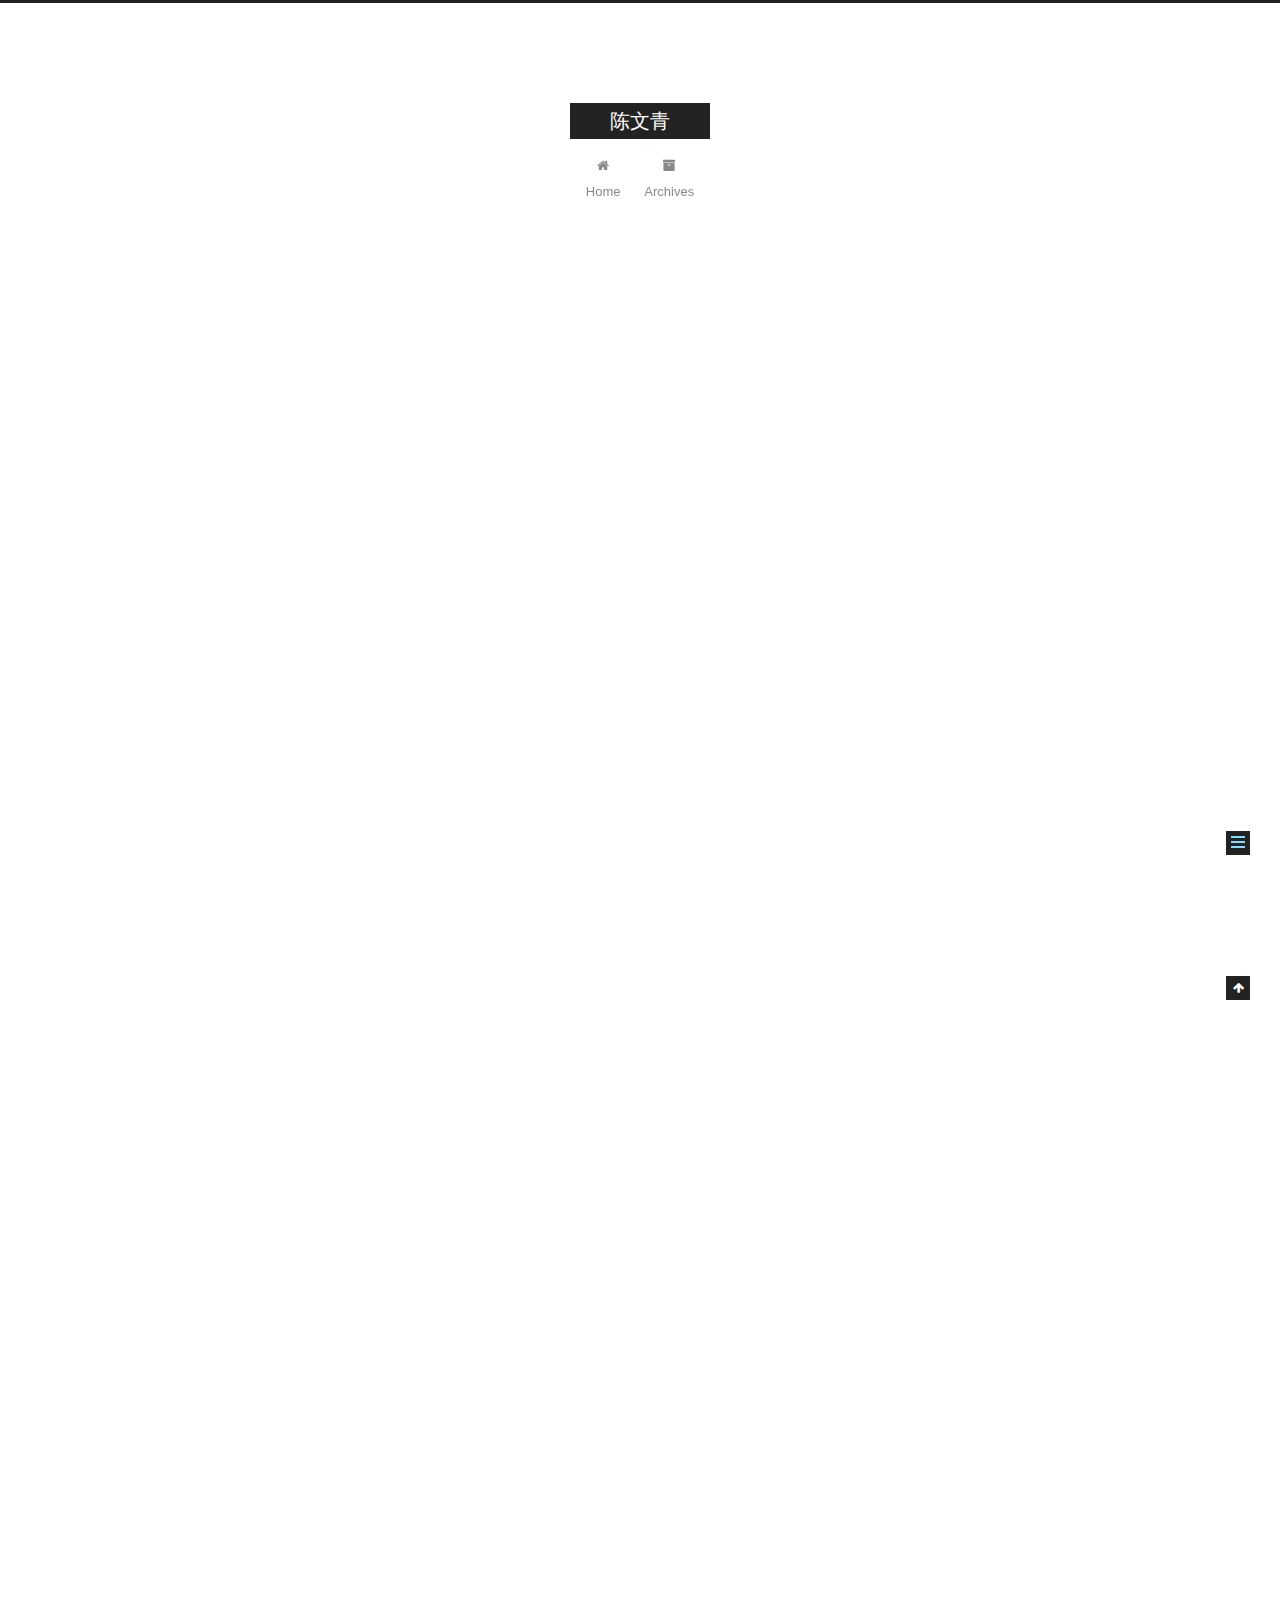
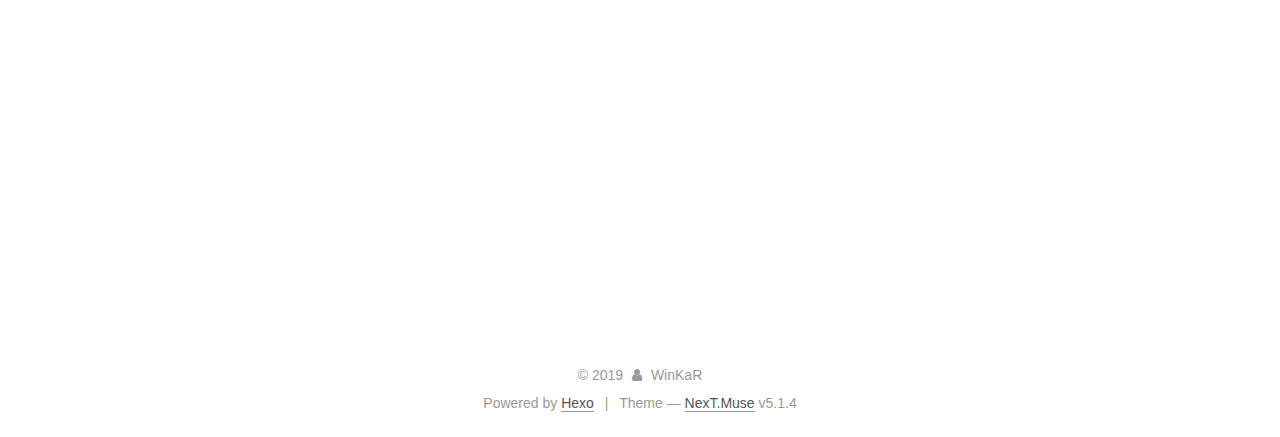
<file: 2015/01/31/emacs/index.html>
<!DOCTYPE html>



  


<html class="theme-next muse use-motion" lang="en">
<head><meta name="generator" content="Hexo 3.9.0">
  <meta charset="UTF-8">
<meta http-equiv="X-UA-Compatible" content="IE=edge">
<meta name="viewport" content="width=device-width, initial-scale=1, maximum-scale=1">
<meta name="theme-color" content="#222">









<meta http-equiv="Cache-Control" content="no-transform">
<meta http-equiv="Cache-Control" content="no-siteapp">
















  
  
  <link href="/lib/fancybox/source/jquery.fancybox.css?v=2.1.5" rel="stylesheet" type="text/css">







<link href="/lib/font-awesome/css/font-awesome.min.css?v=4.6.2" rel="stylesheet" type="text/css">

<link href="/css/main.css?v=5.1.4" rel="stylesheet" type="text/css">


  <link rel="apple-touch-icon" sizes="180x180" href="/images/apple-touch-icon-next.png?v=5.1.4">


  <link rel="icon" type="image/png" sizes="32x32" href="/images/favicon-32x32-next.png?v=5.1.4">


  <link rel="icon" type="image/png" sizes="16x16" href="/images/favicon-16x16-next.png?v=5.1.4">


  <link rel="mask-icon" href="/images/logo.svg?v=5.1.4" color="#222">





  <meta name="keywords" content="Hexo, NexT">










<meta name="description" content="从晚上八九点开始，一直折腾到凌晨五点出头，总算收获了一个令我满意的emacs.winkar_emacs   让我来自己理一理，我究竟都装了些什么奇奇怪怪的插件. 概述emacs的插件安装最麻烦的一点，就是通过melpa或者其它方法安装了之后，仍然需要在.emacs文件当中进行配置来开启，弄得我总在安装了某个插件之后陷入它为什么没启用的困惑。 Evilevil是vim模拟的插件，作为从vim tur">
<meta property="og:type" content="article">
<meta property="og:title" content="Emacs 环境搭建">
<meta property="og:url" content="http://winkar.github.io/2015/01/31/emacs/index.html">
<meta property="og:site_name" content="陈文青">
<meta property="og:description" content="从晚上八九点开始，一直折腾到凌晨五点出头，总算收获了一个令我满意的emacs.winkar_emacs   让我来自己理一理，我究竟都装了些什么奇奇怪怪的插件. 概述emacs的插件安装最麻烦的一点，就是通过melpa或者其它方法安装了之后，仍然需要在.emacs文件当中进行配置来开启，弄得我总在安装了某个插件之后陷入它为什么没启用的困惑。 Evilevil是vim模拟的插件，作为从vim tur">
<meta property="og:locale" content="en">
<meta property="og:updated_time" content="2019-10-09T12:49:06.044Z">
<meta name="twitter:card" content="summary">
<meta name="twitter:title" content="Emacs 环境搭建">
<meta name="twitter:description" content="从晚上八九点开始，一直折腾到凌晨五点出头，总算收获了一个令我满意的emacs.winkar_emacs   让我来自己理一理，我究竟都装了些什么奇奇怪怪的插件. 概述emacs的插件安装最麻烦的一点，就是通过melpa或者其它方法安装了之后，仍然需要在.emacs文件当中进行配置来开启，弄得我总在安装了某个插件之后陷入它为什么没启用的困惑。 Evilevil是vim模拟的插件，作为从vim tur">



<script type="text/javascript" id="hexo.configurations">
  var NexT = window.NexT || {};
  var CONFIG = {
    root: '/',
    scheme: 'Muse',
    version: '5.1.4',
    sidebar: {"position":"left","display":"post","offset":12,"b2t":false,"scrollpercent":false,"onmobile":false},
    fancybox: true,
    tabs: true,
    motion: {"enable":true,"async":false,"transition":{"post_block":"fadeIn","post_header":"slideDownIn","post_body":"slideDownIn","coll_header":"slideLeftIn","sidebar":"slideUpIn"}},
    duoshuo: {
      userId: '0',
      author: 'Author'
    },
    algolia: {
      applicationID: '',
      apiKey: '',
      indexName: '',
      hits: {"per_page":10},
      labels: {"input_placeholder":"Search for Posts","hits_empty":"We didn't find any results for the search: ${query}","hits_stats":"${hits} results found in ${time} ms"}
    }
  };
</script>



  <link rel="canonical" href="http://winkar.github.io/2015/01/31/emacs/">





  <title>Emacs 环境搭建 | 陈文青</title>
  








</head>

<body itemscope itemtype="http://schema.org/WebPage" lang="en">

  
  
    
  

  <div class="container sidebar-position-left page-post-detail">
    <div class="headband"></div>

    <header id="header" class="header" itemscope itemtype="http://schema.org/WPHeader">
      <div class="header-inner"><div class="site-brand-wrapper">
  <div class="site-meta ">
    

    <div class="custom-logo-site-title">
      <a href="/" class="brand" rel="start">
        <span class="logo-line-before"><i></i></span>
        <span class="site-title">陈文青</span>
        <span class="logo-line-after"><i></i></span>
      </a>
    </div>
      
        <p class="site-subtitle"></p>
      
  </div>

  <div class="site-nav-toggle">
    <button>
      <span class="btn-bar"></span>
      <span class="btn-bar"></span>
      <span class="btn-bar"></span>
    </button>
  </div>
</div>

<nav class="site-nav">
  

  
    <ul id="menu" class="menu">
      
        
        <li class="menu-item menu-item-home">
          <a href="/" rel="section">
            
              <i class="menu-item-icon fa fa-fw fa-home"></i> <br>
            
            Home
          </a>
        </li>
      
        
        <li class="menu-item menu-item-archives">
          <a href="/archives/" rel="section">
            
              <i class="menu-item-icon fa fa-fw fa-archive"></i> <br>
            
            Archives
          </a>
        </li>
      

      
    </ul>
  

  
</nav>



 </div>
    </header>

    <main id="main" class="main">
      <div class="main-inner">
        <div class="content-wrap">
          <div id="content" class="content">
            

  <div id="posts" class="posts-expand">
    

  

  
  
  

  <article class="post post-type-normal" itemscope itemtype="http://schema.org/Article">
  
  
  
  <div class="post-block">
    <link itemprop="mainEntityOfPage" href="http://winkar.github.io/2015/01/31/emacs/">

    <span hidden itemprop="author" itemscope itemtype="http://schema.org/Person">
      <meta itemprop="name" content="WinKaR">
      <meta itemprop="description" content>
      <meta itemprop="image" content="/images/avatar.gif">
    </span>

    <span hidden itemprop="publisher" itemscope itemtype="http://schema.org/Organization">
      <meta itemprop="name" content="陈文青">
    </span>

    
      <header class="post-header">

        
        
          <h1 class="post-title" itemprop="name headline">Emacs 环境搭建</h1>
        

        <div class="post-meta">
          <span class="post-time">
            
              <span class="post-meta-item-icon">
                <i class="fa fa-calendar-o"></i>
              </span>
              
                <span class="post-meta-item-text">Posted on</span>
              
              <time title="Post created" itemprop="dateCreated datePublished" datetime="2015-01-31T00:00:00+08:00">
                2015-01-31
              </time>
            

            

            
          </span>

          

          
            
          

          
          

          

          

          

        </div>
      </header>
    

    
    
    
    <div class="post-body" itemprop="articleBody">

      
      

      
        <p>从晚上八九点开始，一直折腾到凌晨五点出头，总算收获了一个令我满意的emacs.<br><a href="https://github.com/winkar/winkar_emacs" target="_blank" rel="noopener">winkar_emacs</a></p>
<!--break-->

<p>让我来自己理一理，我究竟都装了些什么奇奇怪怪的插件.</p>
<h1 id="概述"><a href="#概述" class="headerlink" title="概述"></a>概述</h1><p>emacs的插件安装最麻烦的一点，就是通过melpa或者其它方法安装了之后，仍然需要在.emacs文件当中进行配置来开启，弄得我总在安装了某个插件之后陷入它为什么没启用的困惑。</p>
<h1 id="Evil"><a href="#Evil" class="headerlink" title="Evil"></a>Evil</h1><p>evil是vim模拟的插件，作为从vim turnto emacs的人，觉得没必要再从头去学一套全新的，而且据说还不如vim的编辑器操作方法了。全心全意把emacs当操作系统用就是。</p>
<p>不得不说evil的安装给我带来了很大的麻烦，不知为何，用melpa安装总是失败。直接通过git源安装也并无分别。</p>
<p>一直知道evil有undotree.el的依赖，但是以为emacs的包管理会自动安装的（要不然为什么叫包管理啊）。貌似本来也的确应该会的，但我手动安装了undotree之后，evil就能正常使用了，不禁让人对这一点产生了疑问。</p>
<p>与之相关的还有evil-jumper,evil-leader.<br>其中evil-jumper在emacs中模拟vim的跳转栈的行为，可以使用C-o,C-i进行跳转。<br>evil-leader则是模拟vim中leader-key的行为，放在emacs当中，足以使ctrl使用的频率大大下降了。</p>
<p>还有evilnc-commenter插件，类似于vim当中nerdcommenter，便于在不同语言的文件当中方便地切换注释。</p>
<h1 id="Helm"><a href="#Helm" class="headerlink" title="Helm"></a>Helm</h1><p>总体来说，helm是一个类似于vim中ctrlp，sublime中goto-all的插件。是对一个列表的fuzzyfind。</p>
<p>这个列表可以是很多，比如imenu提供的taglist，projectile提供的工程文件列表，emacs本身的buffer列表，emacs的M-x的命令列表等等。非常实用的插件。</p>
<h1 id="Auto-Complete"><a href="#Auto-Complete" class="headerlink" title="Auto-Complete"></a>Auto-Complete</h1><p>尝试过company-mode，不知道是不是我设置失误的原因，手感相当差。于是乎还是用ac。</p>
<p>暂时使用的语言主要是python，于是乎安装ac-anaconda-mode作为auto-comlete的backend,补全的效果不错，也附带了跳转的功能。</p>
<h1 id="Smartparens-amp-amp-yasnippet"><a href="#Smartparens-amp-amp-yasnippet" class="headerlink" title="Smartparens &amp;&amp; yasnippet"></a>Smartparens &amp;&amp; yasnippet</h1><p>感觉sublime给我最好的体验之一，就是自带对于括号的补全和一些snippets。</p>
<p>不过装了插件之后的vim和emacs倒是也能达到相同的效果。</p>
<h1 id="Emms"><a href="#Emms" class="headerlink" title="Emms"></a>Emms</h1><p>这个插件很有意思，它实际上是一个通过emacs调用其它多媒体播放器后端来播放各种多媒体格式的接口。默认的情况下应该是使用mplaer来看视频，其它的我倒是还没仔细研究。</p>
<p>今天尝试着用它试着看了看优酷上的视频，觉得实在是很有意思。</p>
<h1 id="spacemacs"><a href="#spacemacs" class="headerlink" title="spacemacs"></a>spacemacs</h1><p>最近几天在emacs的配置上有点尴尬。功能已经差不多了，然而界面的美化……</p>
<p>所以我又启用了当初引领我走上emacs道路的spacemacs，总算它的功能和那什么……界面，都是不错的。于是乎……短时间不会再多去加别的插件了吧……大概。</p>

      
    </div>
    
    
    

    

    

    

    <footer class="post-footer">
      

      
      
      

      
        <div class="post-nav">
          <div class="post-nav-next post-nav-item">
            
              <a href="/2015/01/24/wechall/" rel="next" title="WeChall Journal">
                <i class="fa fa-chevron-left"></i> WeChall Journal
              </a>
            
          </div>

          <span class="post-nav-divider"></span>

          <div class="post-nav-prev post-nav-item">
            
              <a href="/2015/02/12/dns/" rel="prev" title="利用DNS协议进行信息获取">
                利用DNS协议进行信息获取 <i class="fa fa-chevron-right"></i>
              </a>
            
          </div>
        </div>
      

      
      
    </footer>
  </div>
  
  
  
  </article>



    <div class="post-spread">
      
    </div>
  </div>


          </div>
          


          

  



        </div>
        
          
  
  <div class="sidebar-toggle">
    <div class="sidebar-toggle-line-wrap">
      <span class="sidebar-toggle-line sidebar-toggle-line-first"></span>
      <span class="sidebar-toggle-line sidebar-toggle-line-middle"></span>
      <span class="sidebar-toggle-line sidebar-toggle-line-last"></span>
    </div>
  </div>

  <aside id="sidebar" class="sidebar">
    
    <div class="sidebar-inner">

      

      
        <ul class="sidebar-nav motion-element">
          <li class="sidebar-nav-toc sidebar-nav-active" data-target="post-toc-wrap">
            Table of Contents
          </li>
          <li class="sidebar-nav-overview" data-target="site-overview-wrap">
            Overview
          </li>
        </ul>
      

      <section class="site-overview-wrap sidebar-panel">
        <div class="site-overview">
          <div class="site-author motion-element" itemprop="author" itemscope itemtype="http://schema.org/Person">
            
              <p class="site-author-name" itemprop="name">WinKaR</p>
              <p class="site-description motion-element" itemprop="description"></p>
          </div>

          <nav class="site-state motion-element">

            
              <div class="site-state-item site-state-posts">
              
                <a href="/archives/">
              
                  <span class="site-state-item-count">7</span>
                  <span class="site-state-item-name">posts</span>
                </a>
              </div>
            

            

            

          </nav>

          

          

          
          

          
          

          

        </div>
      </section>

      
      <!--noindex-->
        <section class="post-toc-wrap motion-element sidebar-panel sidebar-panel-active">
          <div class="post-toc">

            
              
            

            
              <div class="post-toc-content"><ol class="nav"><li class="nav-item nav-level-1"><a class="nav-link" href="#概述"><span class="nav-number">1.</span> <span class="nav-text">概述</span></a></li><li class="nav-item nav-level-1"><a class="nav-link" href="#Evil"><span class="nav-number">2.</span> <span class="nav-text">Evil</span></a></li><li class="nav-item nav-level-1"><a class="nav-link" href="#Helm"><span class="nav-number">3.</span> <span class="nav-text">Helm</span></a></li><li class="nav-item nav-level-1"><a class="nav-link" href="#Auto-Complete"><span class="nav-number">4.</span> <span class="nav-text">Auto-Complete</span></a></li><li class="nav-item nav-level-1"><a class="nav-link" href="#Smartparens-amp-amp-yasnippet"><span class="nav-number">5.</span> <span class="nav-text">Smartparens &amp;&amp; yasnippet</span></a></li><li class="nav-item nav-level-1"><a class="nav-link" href="#Emms"><span class="nav-number">6.</span> <span class="nav-text">Emms</span></a></li><li class="nav-item nav-level-1"><a class="nav-link" href="#spacemacs"><span class="nav-number">7.</span> <span class="nav-text">spacemacs</span></a></li></ol></div>
            

          </div>
        </section>
      <!--/noindex-->
      

      

    </div>
  </aside>


        
      </div>
    </main>

    <footer id="footer" class="footer">
      <div class="footer-inner">
        <div class="copyright">&copy; <span itemprop="copyrightYear">2019</span>
  <span class="with-love">
    <i class="fa fa-user"></i>
  </span>
  <span class="author" itemprop="copyrightHolder">WinKaR</span>

  
</div>


  <div class="powered-by">Powered by <a class="theme-link" target="_blank" href="https://hexo.io">Hexo</a></div>



  <span class="post-meta-divider">|</span>



  <div class="theme-info">Theme &mdash; <a class="theme-link" target="_blank" href="https://github.com/iissnan/hexo-theme-next">NexT.Muse</a> v5.1.4</div>




        







        
      </div>
    </footer>

    
      <div class="back-to-top">
        <i class="fa fa-arrow-up"></i>
        
      </div>
    

    

  </div>

  

<script type="text/javascript">
  if (Object.prototype.toString.call(window.Promise) !== '[object Function]') {
    window.Promise = null;
  }
</script>









  












  
  
    <script type="text/javascript" src="/lib/jquery/index.js?v=2.1.3"></script>
  

  
  
    <script type="text/javascript" src="/lib/fastclick/lib/fastclick.min.js?v=1.0.6"></script>
  

  
  
    <script type="text/javascript" src="/lib/jquery_lazyload/jquery.lazyload.js?v=1.9.7"></script>
  

  
  
    <script type="text/javascript" src="/lib/velocity/velocity.min.js?v=1.2.1"></script>
  

  
  
    <script type="text/javascript" src="/lib/velocity/velocity.ui.min.js?v=1.2.1"></script>
  

  
  
    <script type="text/javascript" src="/lib/fancybox/source/jquery.fancybox.pack.js?v=2.1.5"></script>
  


  


  <script type="text/javascript" src="/js/src/utils.js?v=5.1.4"></script>

  <script type="text/javascript" src="/js/src/motion.js?v=5.1.4"></script>



  
  

  
  <script type="text/javascript" src="/js/src/scrollspy.js?v=5.1.4"></script>
<script type="text/javascript" src="/js/src/post-details.js?v=5.1.4"></script>



  


  <script type="text/javascript" src="/js/src/bootstrap.js?v=5.1.4"></script>



  


  




	





  





  












  





  

  

  

  
  

  

  

  

</body>
</html>
</file>
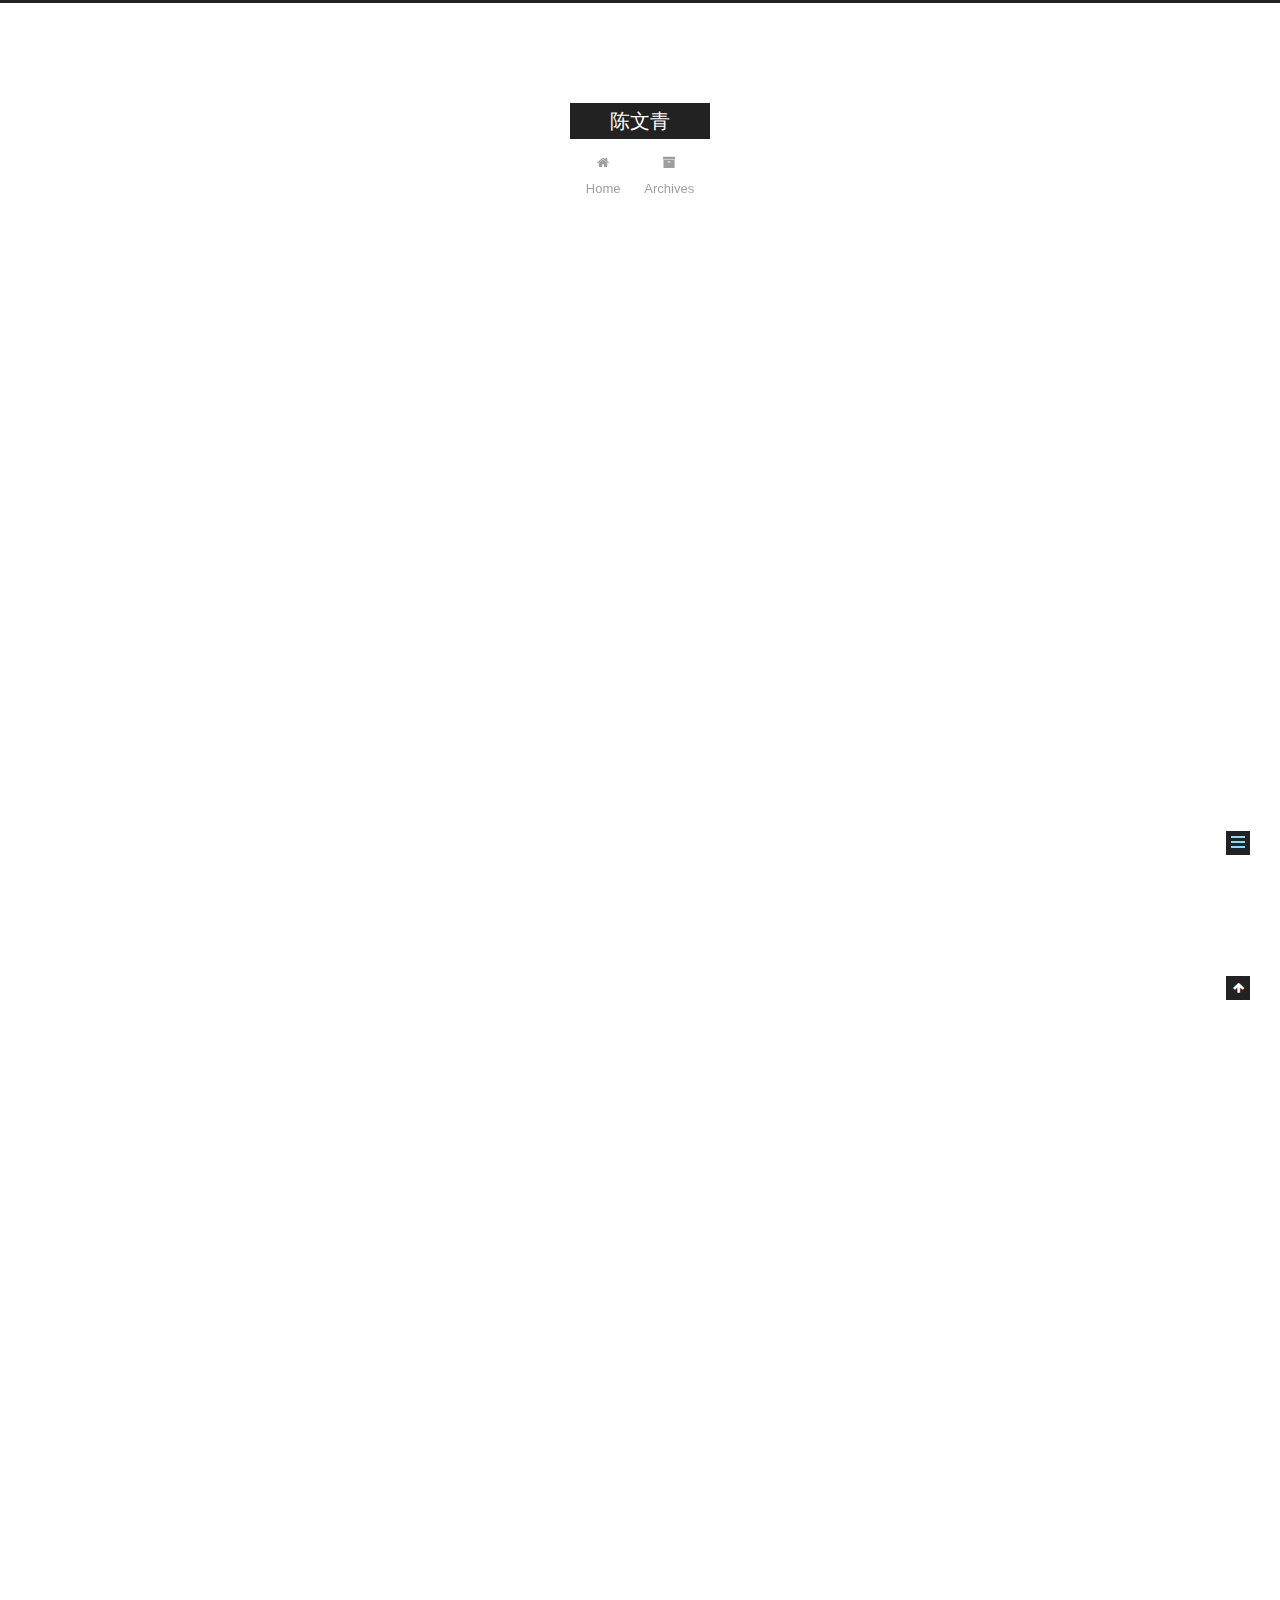
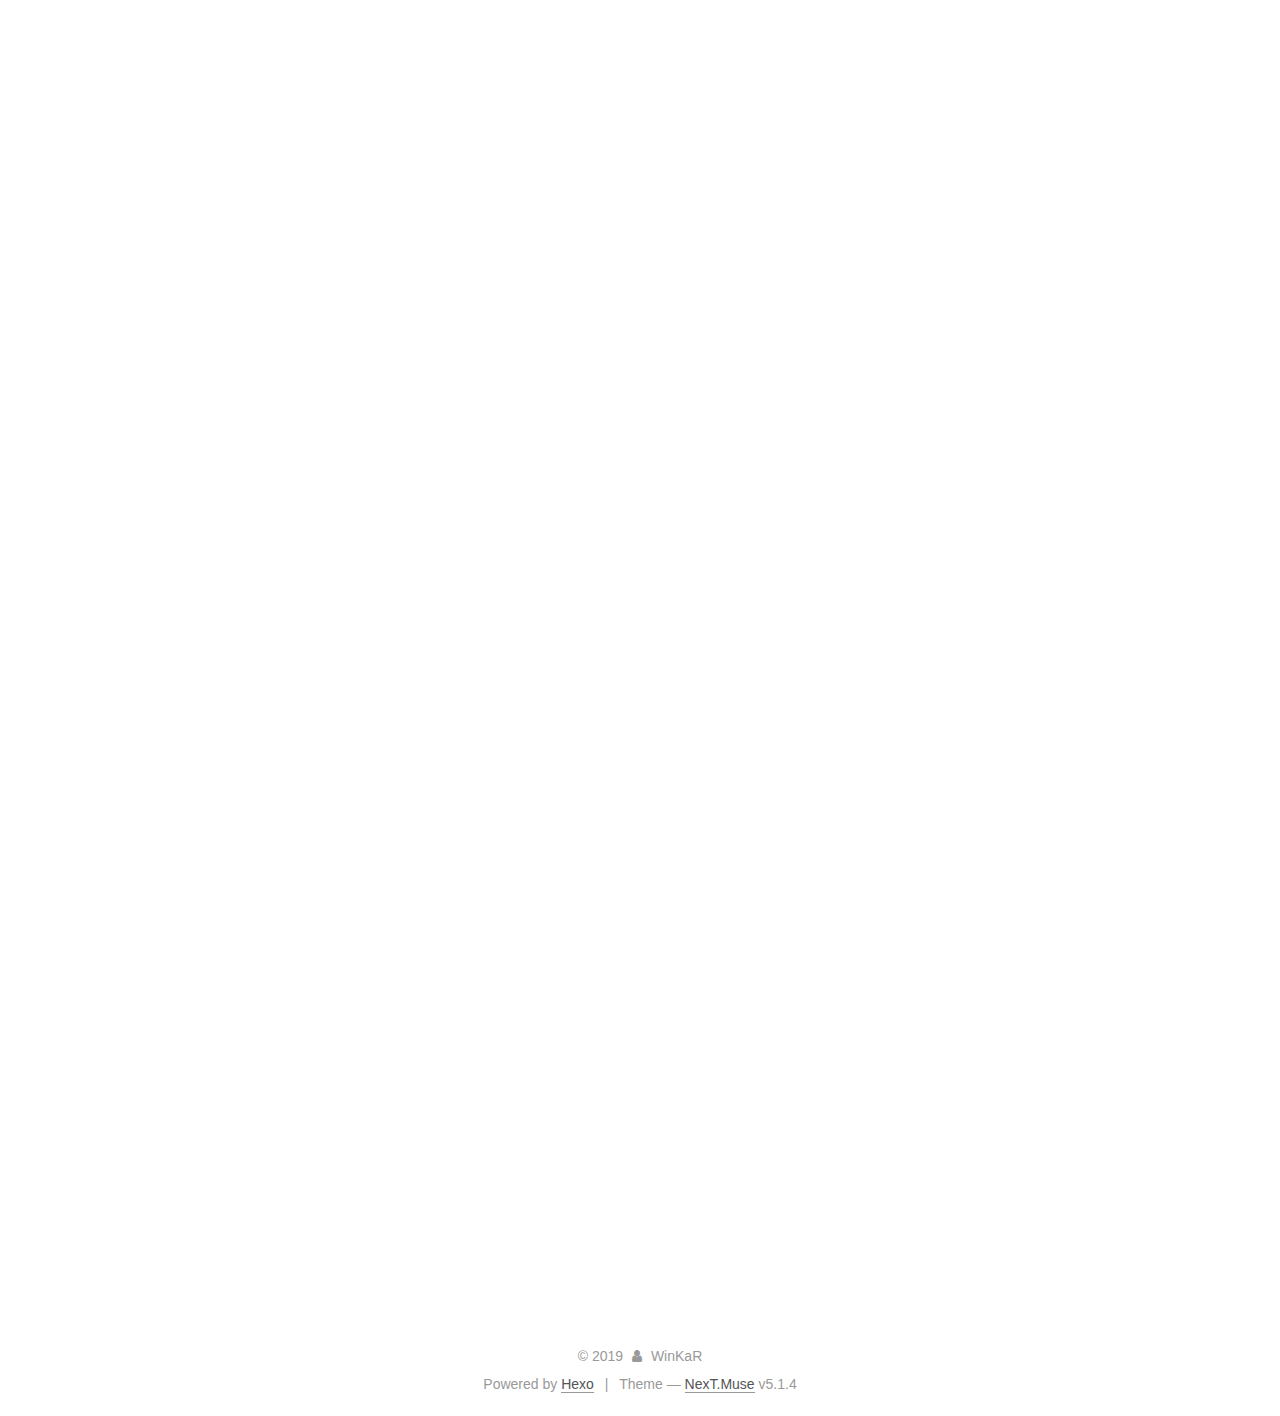
<file: 2015/02/12/dns/index.html>
<!DOCTYPE html>



  


<html class="theme-next muse use-motion" lang="en">
<head><meta name="generator" content="Hexo 3.9.0">
  <meta charset="UTF-8">
<meta http-equiv="X-UA-Compatible" content="IE=edge">
<meta name="viewport" content="width=device-width, initial-scale=1, maximum-scale=1">
<meta name="theme-color" content="#222">









<meta http-equiv="Cache-Control" content="no-transform">
<meta http-equiv="Cache-Control" content="no-siteapp">
















  
  
  <link href="/lib/fancybox/source/jquery.fancybox.css?v=2.1.5" rel="stylesheet" type="text/css">







<link href="/lib/font-awesome/css/font-awesome.min.css?v=4.6.2" rel="stylesheet" type="text/css">

<link href="/css/main.css?v=5.1.4" rel="stylesheet" type="text/css">


  <link rel="apple-touch-icon" sizes="180x180" href="/images/apple-touch-icon-next.png?v=5.1.4">


  <link rel="icon" type="image/png" sizes="32x32" href="/images/favicon-32x32-next.png?v=5.1.4">


  <link rel="icon" type="image/png" sizes="16x16" href="/images/favicon-16x16-next.png?v=5.1.4">


  <link rel="mask-icon" href="/images/logo.svg?v=5.1.4" color="#222">





  <meta name="keywords" content="Hexo, NexT">










<meta name="description" content="Dns协议简述DNS协议是什么无需赘述，对于域名的访问需要先通过DNS协议，在DNS服务器上获得相关的信息。 要通过dns协议获得信息，首先需要了解的是信息的在dns服务器上的组织方式。 信息在服务器上被组织成条目的形式,按记录类型分类。比较主要的有A,MX,SOA,NS等类型，具体可查看域名服务器记录类型列表 AIP地址记录，即我们最常使用的域名-&amp;gt;ip映射。 MX邮件交换地址, 说明">
<meta property="og:type" content="article">
<meta property="og:title" content="利用DNS协议进行信息获取">
<meta property="og:url" content="http://winkar.github.io/2015/02/12/dns/index.html">
<meta property="og:site_name" content="陈文青">
<meta property="og:description" content="Dns协议简述DNS协议是什么无需赘述，对于域名的访问需要先通过DNS协议，在DNS服务器上获得相关的信息。 要通过dns协议获得信息，首先需要了解的是信息的在dns服务器上的组织方式。 信息在服务器上被组织成条目的形式,按记录类型分类。比较主要的有A,MX,SOA,NS等类型，具体可查看域名服务器记录类型列表 AIP地址记录，即我们最常使用的域名-&amp;gt;ip映射。 MX邮件交换地址, 说明">
<meta property="og:locale" content="en">
<meta property="og:updated_time" content="2019-10-09T12:49:12.655Z">
<meta name="twitter:card" content="summary">
<meta name="twitter:title" content="利用DNS协议进行信息获取">
<meta name="twitter:description" content="Dns协议简述DNS协议是什么无需赘述，对于域名的访问需要先通过DNS协议，在DNS服务器上获得相关的信息。 要通过dns协议获得信息，首先需要了解的是信息的在dns服务器上的组织方式。 信息在服务器上被组织成条目的形式,按记录类型分类。比较主要的有A,MX,SOA,NS等类型，具体可查看域名服务器记录类型列表 AIP地址记录，即我们最常使用的域名-&amp;gt;ip映射。 MX邮件交换地址, 说明">



<script type="text/javascript" id="hexo.configurations">
  var NexT = window.NexT || {};
  var CONFIG = {
    root: '/',
    scheme: 'Muse',
    version: '5.1.4',
    sidebar: {"position":"left","display":"post","offset":12,"b2t":false,"scrollpercent":false,"onmobile":false},
    fancybox: true,
    tabs: true,
    motion: {"enable":true,"async":false,"transition":{"post_block":"fadeIn","post_header":"slideDownIn","post_body":"slideDownIn","coll_header":"slideLeftIn","sidebar":"slideUpIn"}},
    duoshuo: {
      userId: '0',
      author: 'Author'
    },
    algolia: {
      applicationID: '',
      apiKey: '',
      indexName: '',
      hits: {"per_page":10},
      labels: {"input_placeholder":"Search for Posts","hits_empty":"We didn't find any results for the search: ${query}","hits_stats":"${hits} results found in ${time} ms"}
    }
  };
</script>



  <link rel="canonical" href="http://winkar.github.io/2015/02/12/dns/">





  <title>利用DNS协议进行信息获取 | 陈文青</title>
  








</head>

<body itemscope itemtype="http://schema.org/WebPage" lang="en">

  
  
    
  

  <div class="container sidebar-position-left page-post-detail">
    <div class="headband"></div>

    <header id="header" class="header" itemscope itemtype="http://schema.org/WPHeader">
      <div class="header-inner"><div class="site-brand-wrapper">
  <div class="site-meta ">
    

    <div class="custom-logo-site-title">
      <a href="/" class="brand" rel="start">
        <span class="logo-line-before"><i></i></span>
        <span class="site-title">陈文青</span>
        <span class="logo-line-after"><i></i></span>
      </a>
    </div>
      
        <p class="site-subtitle"></p>
      
  </div>

  <div class="site-nav-toggle">
    <button>
      <span class="btn-bar"></span>
      <span class="btn-bar"></span>
      <span class="btn-bar"></span>
    </button>
  </div>
</div>

<nav class="site-nav">
  

  
    <ul id="menu" class="menu">
      
        
        <li class="menu-item menu-item-home">
          <a href="/" rel="section">
            
              <i class="menu-item-icon fa fa-fw fa-home"></i> <br>
            
            Home
          </a>
        </li>
      
        
        <li class="menu-item menu-item-archives">
          <a href="/archives/" rel="section">
            
              <i class="menu-item-icon fa fa-fw fa-archive"></i> <br>
            
            Archives
          </a>
        </li>
      

      
    </ul>
  

  
</nav>



 </div>
    </header>

    <main id="main" class="main">
      <div class="main-inner">
        <div class="content-wrap">
          <div id="content" class="content">
            

  <div id="posts" class="posts-expand">
    

  

  
  
  

  <article class="post post-type-normal" itemscope itemtype="http://schema.org/Article">
  
  
  
  <div class="post-block">
    <link itemprop="mainEntityOfPage" href="http://winkar.github.io/2015/02/12/dns/">

    <span hidden itemprop="author" itemscope itemtype="http://schema.org/Person">
      <meta itemprop="name" content="WinKaR">
      <meta itemprop="description" content>
      <meta itemprop="image" content="/images/avatar.gif">
    </span>

    <span hidden itemprop="publisher" itemscope itemtype="http://schema.org/Organization">
      <meta itemprop="name" content="陈文青">
    </span>

    
      <header class="post-header">

        
        
          <h1 class="post-title" itemprop="name headline">利用DNS协议进行信息获取</h1>
        

        <div class="post-meta">
          <span class="post-time">
            
              <span class="post-meta-item-icon">
                <i class="fa fa-calendar-o"></i>
              </span>
              
                <span class="post-meta-item-text">Posted on</span>
              
              <time title="Post created" itemprop="dateCreated datePublished" datetime="2015-02-12T00:00:00+08:00">
                2015-02-12
              </time>
            

            

            
          </span>

          

          
            
          

          
          

          

          

          

        </div>
      </header>
    

    
    
    
    <div class="post-body" itemprop="articleBody">

      
      

      
        <!--break-->

<h1 id="Dns协议简述"><a href="#Dns协议简述" class="headerlink" title="Dns协议简述"></a>Dns协议简述</h1><p>DNS协议是什么无需赘述，对于域名的访问需要先通过DNS协议，在DNS服务器上获得相关的信息。</p>
<p>要通过dns协议获得信息，首先需要了解的是信息的在dns服务器上的组织方式。</p>
<p>信息在服务器上被组织成条目的形式,按记录类型分类。比较主要的有A,MX,SOA,NS等类型，具体可查看<a href="http://zh.wikipedia.org/wiki/%E5%9F%9F%E5%90%8D%E6%9C%8D%E5%8B%99%E5%99%A8%E8%A8%98%E9%8C%84%E9%A1%9E%E5%9E%8B%E5%88%97%E8%A1%A8" target="_blank" rel="noopener">域名服务器记录类型列表</a></p>
<h3 id="A"><a href="#A" class="headerlink" title="A"></a>A</h3><p>IP地址记录，即我们最常使用的域名-&gt;ip映射。</p>
<h3 id="MX"><a href="#MX" class="headerlink" title="MX"></a>MX</h3><p>邮件交换地址, 说明某个后缀(@后面的部分)代表的邮件该查询的服务器(以域名表示)。同时会附带其优先级.</p>
<h3 id="NS"><a href="#NS" class="headerlink" title="NS"></a>NS</h3><p>名称记录服务器，它将某一个DNS zone(域名的某个特定子集，往往是特定后缀，如*.abc.com)委托到了另一个权威服务器。大型的局域网为了与外部互联网隔离，往往会使用private DNS,可供内部域名使用。再对外注册后，便是对本DNS zone的权威服务器。</p>
<h3 id="PTR"><a href="#PTR" class="headerlink" title="PTR"></a>PTR</h3><p>指针记录，通常用于反向DNS查询，当然不必对此抱有太高的期待，ip-&gt;域名的映射往往不是那么简单就能搞定的。</p>
<h3 id="CNAME"><a href="#CNAME" class="headerlink" title="CNAME"></a>CNAME</h3><p>某个域名的别名，类似于c++中的引用。将一个域名指向另外一个域名。</p>
<h3 id="SOA"><a href="#SOA" class="headerlink" title="SOA"></a>SOA</h3><p>指定该DNS zone的权威信息，包含主NS，管理员的邮件地址，和一些其它信息。</p>
<h1 id="dig-命令"><a href="#dig-命令" class="headerlink" title="dig 命令"></a>dig 命令</h1><p>与DNS有关的重要指令有dig和nslookup，个人认为dig的形式更优雅易用一些。</p>
<p>其形式为：<code>dig [@DNS_Server] domain_to_query [-t RECORD_TYPE]</code></p>
<p>默认情况下会采用本地的/etc/resolv.conf文件中的dns服务器地址，可用@指定,如dig @8.8.8.8 baidu.com便是用google的dns服务器来解析baidu.com这个域名。当然，这个ip正常手段是访问不到的。</p>
<p>使用<code>-t</code>可以指定查询的类别，即上面所说的A,NS,PTR等等。</p>
<p>还有另外一些用于控制输出格式和内容的选项，可以在manpage当中找到。通常以+开头，如+short可以输出最简短的结果。</p>
<h1 id="Dns域传送漏洞"><a href="#Dns域传送漏洞" class="headerlink" title="Dns域传送漏洞"></a>Dns域传送漏洞</h1><p>所谓域传送漏洞， 指的是private dns配置不当的情况下，主服务器和备份服务器之间传送数据的协议可能被外部利用，使得入侵者可以轻松获得该dns zone的全部网络拓扑信息。</p>
<p>nslookup在linux发行版中(至少在我看过的kali和ubuntu两个版本当中)都像netcat一样，提供了一个去掉了危险功能的阉割版。查看manpage可以看到大段的not implemented.这也是选择dig的一个重要原因。</p>
<p>dig当中用-t指定axfr便可进行域传送漏洞的检测，如果存在的话会刷出一大堆DNS记录。</p>
<pre><code>dig @dns.nwpu.edu.cn -t axfr nwpu.edu.cn</code></pre><p>上面给出了一个到现在为止都能成功的例子，这个网站的域传送漏洞在乌云上已经能找到三条记录了。</p>
<h1 id="Dns暴力枚举"><a href="#Dns暴力枚举" class="headerlink" title="Dns暴力枚举"></a>Dns暴力枚举</h1><p>暴力枚举不是一个很有美感的行为……但往往是很有效的行为。</p>
<p>kali上提供了好几个可以进行枚举的工具，在使用它们之前要记住，效果如何很大程度上取决于能提供一本多大的字典:</p>
<h3 id="dnsenum"><a href="#dnsenum" class="headerlink" title="dnsenum"></a>dnsenum</h3><p>感觉这个是最强大的了，输出格式漂亮，把一大票的功能整合到了一起，一键收割，包括之前说到的域传送。</p>
<h3 id="dnsmap"><a href="#dnsmap" class="headerlink" title="dnsmap"></a>dnsmap</h3><p>简单朴素的暴力枚举子域名。不过似乎没有多线程</p>
<h3 id="dnsdict6"><a href="#dnsdict6" class="headerlink" title="dnsdict6"></a>dnsdict6</h3><p>很奇怪的名字，相当于多线程版本的dnsmap</p>
<p>当然还有别的，不过没用过。</p>
<h1 id="IP反查"><a href="#IP反查" class="headerlink" title="IP反查"></a>IP反查</h1><p>通过初始域名-&gt;域传送-&gt;暴力枚举这样的步骤，应当已经获得了一大批的域名和对应的ip了。接下来的环节是：通过已经获得的ip找到更多的ip。</p>
<p>概况来讲，就是根据已经有的ip获得c段子网地址，再遍历子网中每一个ip，对其进行ip反查，试图获得有价值的隐藏域名。</p>
<p>反查是最关键的一步。上面有说到可以通过PTR记录反查，不过这样的反查成功率不高。实测比较好的一个方案是通过bing搜索引擎的ip:a.b.c.d功能。比较拙计的是，这个功能对于大陆查询者来说是禁止使用的，只能挂代理。如果不想挂代理，也可以使用aizhan，不过它的准确率似乎比较低。</p>

      
    </div>
    
    
    

    

    

    

    <footer class="post-footer">
      

      
      
      

      
        <div class="post-nav">
          <div class="post-nav-next post-nav-item">
            
              <a href="/2015/01/31/emacs/" rel="next" title="Emacs 环境搭建">
                <i class="fa fa-chevron-left"></i> Emacs 环境搭建
              </a>
            
          </div>

          <span class="post-nav-divider"></span>

          <div class="post-nav-prev post-nav-item">
            
              <a href="/2015/02/27/netforce/" rel="prev" title="Netforce Writeup">
                Netforce Writeup <i class="fa fa-chevron-right"></i>
              </a>
            
          </div>
        </div>
      

      
      
    </footer>
  </div>
  
  
  
  </article>



    <div class="post-spread">
      
    </div>
  </div>


          </div>
          


          

  



        </div>
        
          
  
  <div class="sidebar-toggle">
    <div class="sidebar-toggle-line-wrap">
      <span class="sidebar-toggle-line sidebar-toggle-line-first"></span>
      <span class="sidebar-toggle-line sidebar-toggle-line-middle"></span>
      <span class="sidebar-toggle-line sidebar-toggle-line-last"></span>
    </div>
  </div>

  <aside id="sidebar" class="sidebar">
    
    <div class="sidebar-inner">

      

      
        <ul class="sidebar-nav motion-element">
          <li class="sidebar-nav-toc sidebar-nav-active" data-target="post-toc-wrap">
            Table of Contents
          </li>
          <li class="sidebar-nav-overview" data-target="site-overview-wrap">
            Overview
          </li>
        </ul>
      

      <section class="site-overview-wrap sidebar-panel">
        <div class="site-overview">
          <div class="site-author motion-element" itemprop="author" itemscope itemtype="http://schema.org/Person">
            
              <p class="site-author-name" itemprop="name">WinKaR</p>
              <p class="site-description motion-element" itemprop="description"></p>
          </div>

          <nav class="site-state motion-element">

            
              <div class="site-state-item site-state-posts">
              
                <a href="/archives/">
              
                  <span class="site-state-item-count">7</span>
                  <span class="site-state-item-name">posts</span>
                </a>
              </div>
            

            

            

          </nav>

          

          

          
          

          
          

          

        </div>
      </section>

      
      <!--noindex-->
        <section class="post-toc-wrap motion-element sidebar-panel sidebar-panel-active">
          <div class="post-toc">

            
              
            

            
              <div class="post-toc-content"><ol class="nav"><li class="nav-item nav-level-1"><a class="nav-link" href="#Dns协议简述"><span class="nav-number">1.</span> <span class="nav-text">Dns协议简述</span></a><ol class="nav-child"><li class="nav-item nav-level-3"><a class="nav-link" href="#A"><span class="nav-number">1.0.1.</span> <span class="nav-text">A</span></a></li><li class="nav-item nav-level-3"><a class="nav-link" href="#MX"><span class="nav-number">1.0.2.</span> <span class="nav-text">MX</span></a></li><li class="nav-item nav-level-3"><a class="nav-link" href="#NS"><span class="nav-number">1.0.3.</span> <span class="nav-text">NS</span></a></li><li class="nav-item nav-level-3"><a class="nav-link" href="#PTR"><span class="nav-number">1.0.4.</span> <span class="nav-text">PTR</span></a></li><li class="nav-item nav-level-3"><a class="nav-link" href="#CNAME"><span class="nav-number">1.0.5.</span> <span class="nav-text">CNAME</span></a></li><li class="nav-item nav-level-3"><a class="nav-link" href="#SOA"><span class="nav-number">1.0.6.</span> <span class="nav-text">SOA</span></a></li></ol></li></ol><li class="nav-item nav-level-1"><a class="nav-link" href="#dig-命令"><span class="nav-number">2.</span> <span class="nav-text">dig 命令</span></a></li><li class="nav-item nav-level-1"><a class="nav-link" href="#Dns域传送漏洞"><span class="nav-number">3.</span> <span class="nav-text">Dns域传送漏洞</span></a></li><li class="nav-item nav-level-1"><a class="nav-link" href="#Dns暴力枚举"><span class="nav-number">4.</span> <span class="nav-text">Dns暴力枚举</span></a><ol class="nav-child"><li class="nav-item nav-level-3"><a class="nav-link" href="#dnsenum"><span class="nav-number">4.0.1.</span> <span class="nav-text">dnsenum</span></a></li><li class="nav-item nav-level-3"><a class="nav-link" href="#dnsmap"><span class="nav-number">4.0.2.</span> <span class="nav-text">dnsmap</span></a></li><li class="nav-item nav-level-3"><a class="nav-link" href="#dnsdict6"><span class="nav-number">4.0.3.</span> <span class="nav-text">dnsdict6</span></a></li></ol></li><li class="nav-item nav-level-1"><a class="nav-link" href="#IP反查"><span class="nav-number">5.</span> <span class="nav-text">IP反查</span></a></li></div>
            

          </div>
        </section>
      <!--/noindex-->
      

      

    </div>
  </aside>


        
      </div>
    </main>

    <footer id="footer" class="footer">
      <div class="footer-inner">
        <div class="copyright">&copy; <span itemprop="copyrightYear">2019</span>
  <span class="with-love">
    <i class="fa fa-user"></i>
  </span>
  <span class="author" itemprop="copyrightHolder">WinKaR</span>

  
</div>


  <div class="powered-by">Powered by <a class="theme-link" target="_blank" href="https://hexo.io">Hexo</a></div>



  <span class="post-meta-divider">|</span>



  <div class="theme-info">Theme &mdash; <a class="theme-link" target="_blank" href="https://github.com/iissnan/hexo-theme-next">NexT.Muse</a> v5.1.4</div>




        







        
      </div>
    </footer>

    
      <div class="back-to-top">
        <i class="fa fa-arrow-up"></i>
        
      </div>
    

    

  </div>

  

<script type="text/javascript">
  if (Object.prototype.toString.call(window.Promise) !== '[object Function]') {
    window.Promise = null;
  }
</script>









  












  
  
    <script type="text/javascript" src="/lib/jquery/index.js?v=2.1.3"></script>
  

  
  
    <script type="text/javascript" src="/lib/fastclick/lib/fastclick.min.js?v=1.0.6"></script>
  

  
  
    <script type="text/javascript" src="/lib/jquery_lazyload/jquery.lazyload.js?v=1.9.7"></script>
  

  
  
    <script type="text/javascript" src="/lib/velocity/velocity.min.js?v=1.2.1"></script>
  

  
  
    <script type="text/javascript" src="/lib/velocity/velocity.ui.min.js?v=1.2.1"></script>
  

  
  
    <script type="text/javascript" src="/lib/fancybox/source/jquery.fancybox.pack.js?v=2.1.5"></script>
  


  


  <script type="text/javascript" src="/js/src/utils.js?v=5.1.4"></script>

  <script type="text/javascript" src="/js/src/motion.js?v=5.1.4"></script>



  
  

  
  <script type="text/javascript" src="/js/src/scrollspy.js?v=5.1.4"></script>
<script type="text/javascript" src="/js/src/post-details.js?v=5.1.4"></script>



  


  <script type="text/javascript" src="/js/src/bootstrap.js?v=5.1.4"></script>



  


  




	





  





  












  





  

  

  

  
  

  

  

  

</body>
</html>
</file>
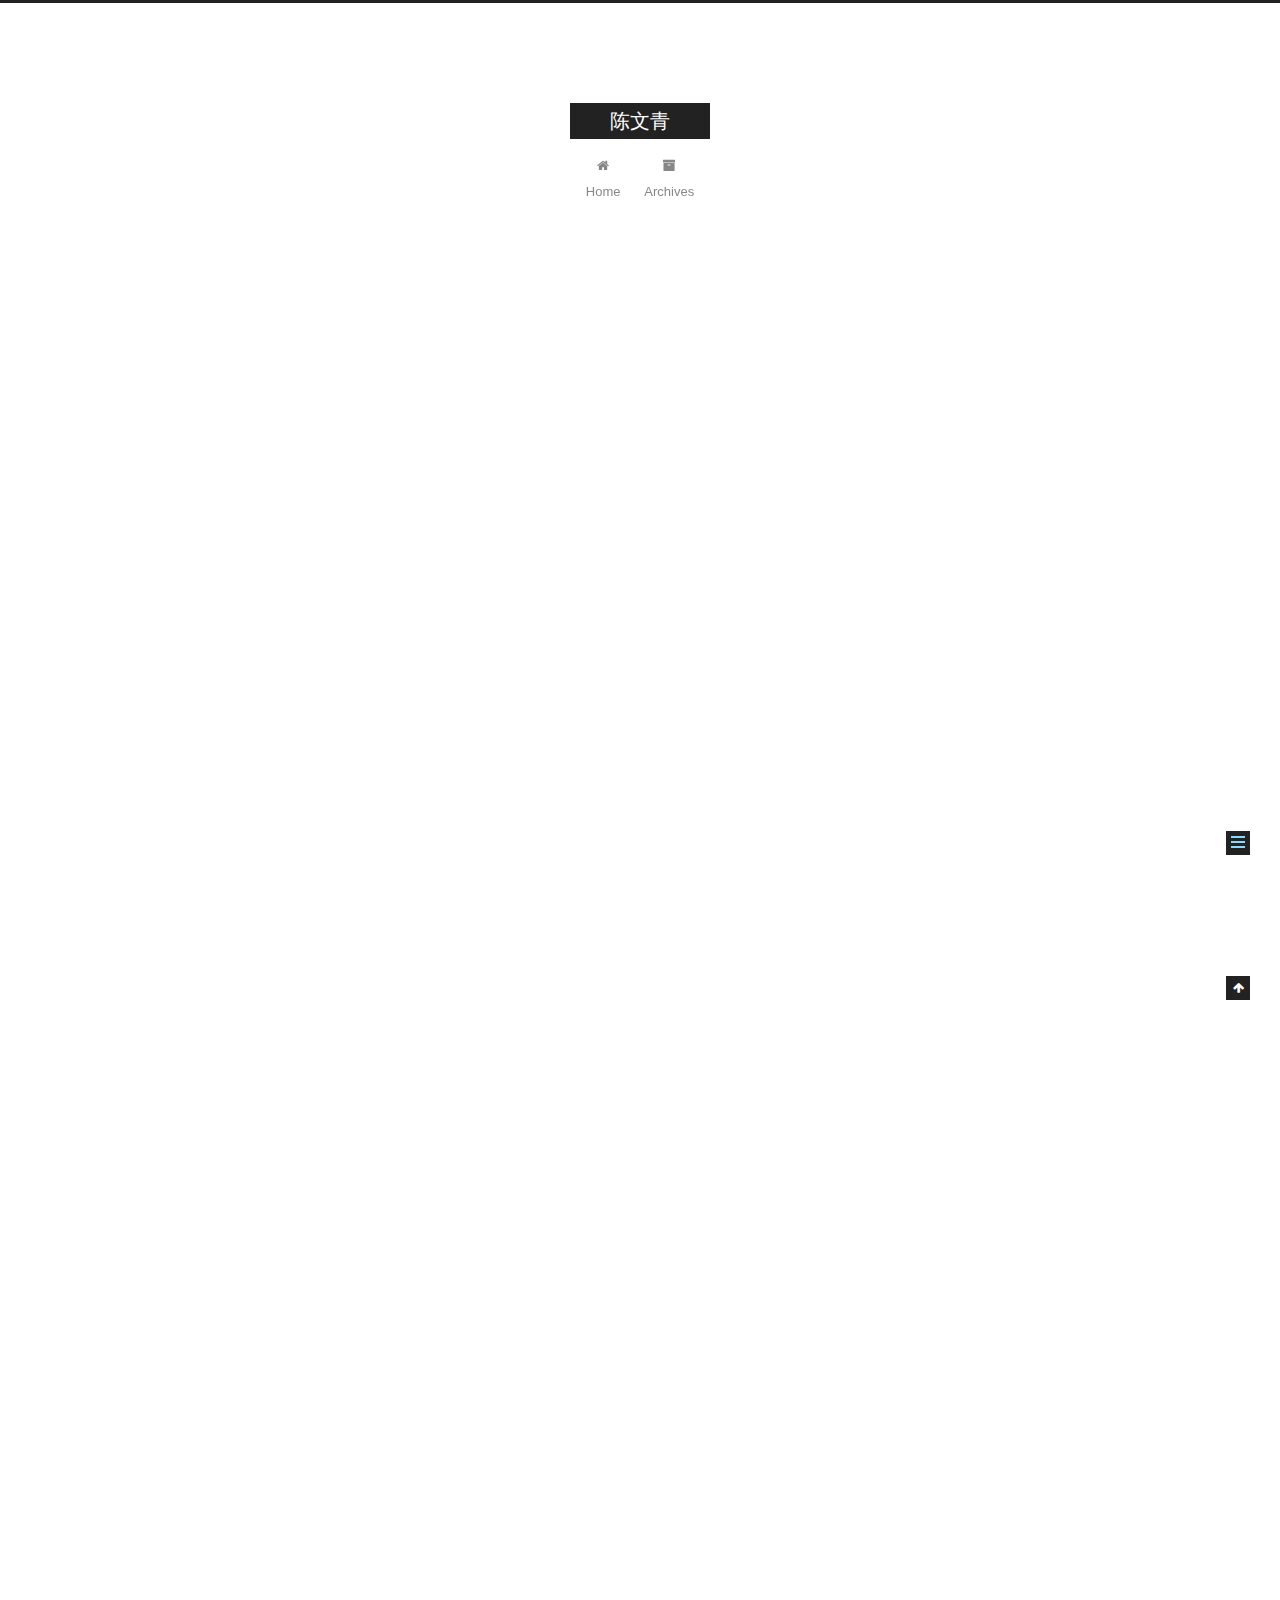
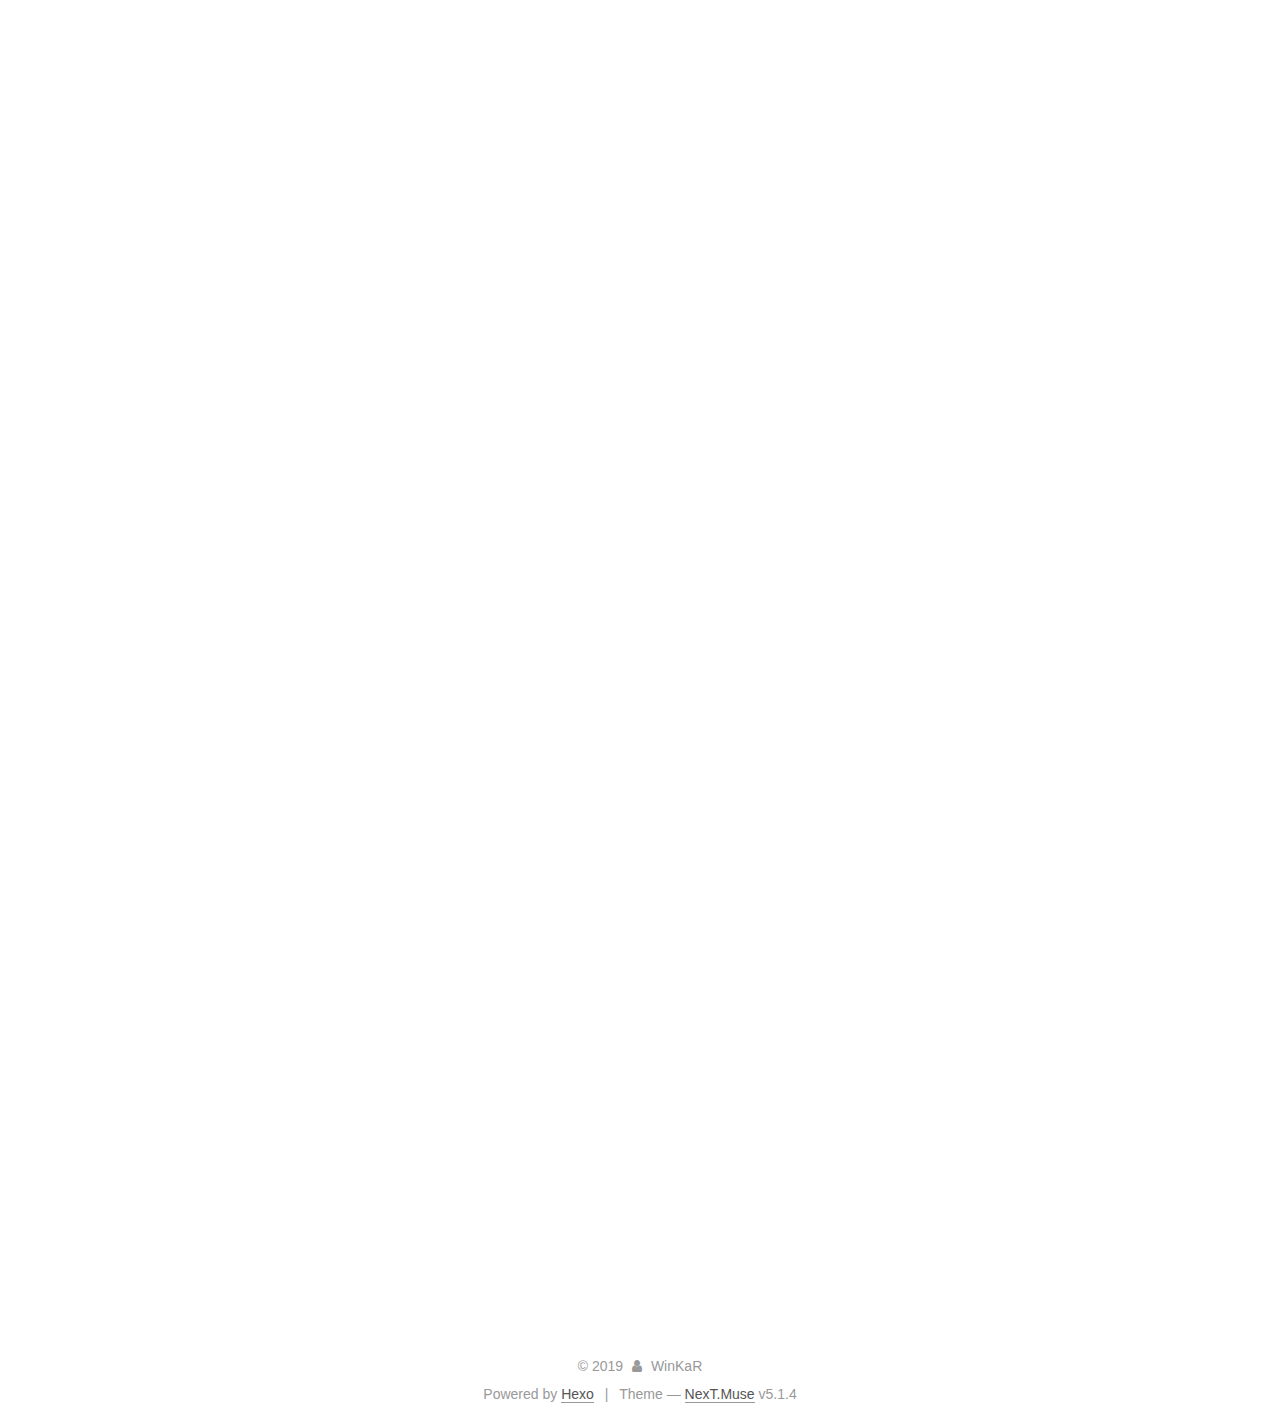
<file: 2015/02/27/netforce/index.html>
<!DOCTYPE html>



  


<html class="theme-next muse use-motion" lang="en">
<head><meta name="generator" content="Hexo 3.9.0">
  <meta charset="UTF-8">
<meta http-equiv="X-UA-Compatible" content="IE=edge">
<meta name="viewport" content="width=device-width, initial-scale=1, maximum-scale=1">
<meta name="theme-color" content="#222">









<meta http-equiv="Cache-Control" content="no-transform">
<meta http-equiv="Cache-Control" content="no-siteapp">
















  
  
  <link href="/lib/fancybox/source/jquery.fancybox.css?v=2.1.5" rel="stylesheet" type="text/css">







<link href="/lib/font-awesome/css/font-awesome.min.css?v=4.6.2" rel="stylesheet" type="text/css">

<link href="/css/main.css?v=5.1.4" rel="stylesheet" type="text/css">


  <link rel="apple-touch-icon" sizes="180x180" href="/images/apple-touch-icon-next.png?v=5.1.4">


  <link rel="icon" type="image/png" sizes="32x32" href="/images/favicon-32x32-next.png?v=5.1.4">


  <link rel="icon" type="image/png" sizes="16x16" href="/images/favicon-16x16-next.png?v=5.1.4">


  <link rel="mask-icon" href="/images/logo.svg?v=5.1.4" color="#222">





  <meta name="keywords" content="Hexo, NexT">










<meta name="description" content="将曾经做过的netforce的题目一并整理到这里来. 顺带一提,wechall的account link功能挺不错的   Training - Nice include system从标题到url,无不透着一股提示的味道. 瞄一眼url,就能看出这个网页的后台语言是php.include无疑指的就是php的include函数.该函数的作用跟c的include差不多,就是把一个文件包含进当前文件当中">
<meta property="og:type" content="article">
<meta property="og:title" content="Netforce Writeup">
<meta property="og:url" content="http://winkar.github.io/2015/02/27/netforce/index.html">
<meta property="og:site_name" content="陈文青">
<meta property="og:description" content="将曾经做过的netforce的题目一并整理到这里来. 顺带一提,wechall的account link功能挺不错的   Training - Nice include system从标题到url,无不透着一股提示的味道. 瞄一眼url,就能看出这个网页的后台语言是php.include无疑指的就是php的include函数.该函数的作用跟c的include差不多,就是把一个文件包含进当前文件当中">
<meta property="og:locale" content="en">
<meta property="og:updated_time" content="2019-10-09T12:49:20.198Z">
<meta name="twitter:card" content="summary">
<meta name="twitter:title" content="Netforce Writeup">
<meta name="twitter:description" content="将曾经做过的netforce的题目一并整理到这里来. 顺带一提,wechall的account link功能挺不错的   Training - Nice include system从标题到url,无不透着一股提示的味道. 瞄一眼url,就能看出这个网页的后台语言是php.include无疑指的就是php的include函数.该函数的作用跟c的include差不多,就是把一个文件包含进当前文件当中">



<script type="text/javascript" id="hexo.configurations">
  var NexT = window.NexT || {};
  var CONFIG = {
    root: '/',
    scheme: 'Muse',
    version: '5.1.4',
    sidebar: {"position":"left","display":"post","offset":12,"b2t":false,"scrollpercent":false,"onmobile":false},
    fancybox: true,
    tabs: true,
    motion: {"enable":true,"async":false,"transition":{"post_block":"fadeIn","post_header":"slideDownIn","post_body":"slideDownIn","coll_header":"slideLeftIn","sidebar":"slideUpIn"}},
    duoshuo: {
      userId: '0',
      author: 'Author'
    },
    algolia: {
      applicationID: '',
      apiKey: '',
      indexName: '',
      hits: {"per_page":10},
      labels: {"input_placeholder":"Search for Posts","hits_empty":"We didn't find any results for the search: ${query}","hits_stats":"${hits} results found in ${time} ms"}
    }
  };
</script>



  <link rel="canonical" href="http://winkar.github.io/2015/02/27/netforce/">





  <title>Netforce Writeup | 陈文青</title>
  








</head>

<body itemscope itemtype="http://schema.org/WebPage" lang="en">

  
  
    
  

  <div class="container sidebar-position-left page-post-detail">
    <div class="headband"></div>

    <header id="header" class="header" itemscope itemtype="http://schema.org/WPHeader">
      <div class="header-inner"><div class="site-brand-wrapper">
  <div class="site-meta ">
    

    <div class="custom-logo-site-title">
      <a href="/" class="brand" rel="start">
        <span class="logo-line-before"><i></i></span>
        <span class="site-title">陈文青</span>
        <span class="logo-line-after"><i></i></span>
      </a>
    </div>
      
        <p class="site-subtitle"></p>
      
  </div>

  <div class="site-nav-toggle">
    <button>
      <span class="btn-bar"></span>
      <span class="btn-bar"></span>
      <span class="btn-bar"></span>
    </button>
  </div>
</div>

<nav class="site-nav">
  

  
    <ul id="menu" class="menu">
      
        
        <li class="menu-item menu-item-home">
          <a href="/" rel="section">
            
              <i class="menu-item-icon fa fa-fw fa-home"></i> <br>
            
            Home
          </a>
        </li>
      
        
        <li class="menu-item menu-item-archives">
          <a href="/archives/" rel="section">
            
              <i class="menu-item-icon fa fa-fw fa-archive"></i> <br>
            
            Archives
          </a>
        </li>
      

      
    </ul>
  

  
</nav>



 </div>
    </header>

    <main id="main" class="main">
      <div class="main-inner">
        <div class="content-wrap">
          <div id="content" class="content">
            

  <div id="posts" class="posts-expand">
    

  

  
  
  

  <article class="post post-type-normal" itemscope itemtype="http://schema.org/Article">
  
  
  
  <div class="post-block">
    <link itemprop="mainEntityOfPage" href="http://winkar.github.io/2015/02/27/netforce/">

    <span hidden itemprop="author" itemscope itemtype="http://schema.org/Person">
      <meta itemprop="name" content="WinKaR">
      <meta itemprop="description" content>
      <meta itemprop="image" content="/images/avatar.gif">
    </span>

    <span hidden itemprop="publisher" itemscope itemtype="http://schema.org/Organization">
      <meta itemprop="name" content="陈文青">
    </span>

    
      <header class="post-header">

        
        
          <h1 class="post-title" itemprop="name headline">Netforce Writeup</h1>
        

        <div class="post-meta">
          <span class="post-time">
            
              <span class="post-meta-item-icon">
                <i class="fa fa-calendar-o"></i>
              </span>
              
                <span class="post-meta-item-text">Posted on</span>
              
              <time title="Post created" itemprop="dateCreated datePublished" datetime="2015-02-27T00:00:00+08:00">
                2015-02-27
              </time>
            

            

            
          </span>

          

          
            
          

          
          

          

          

          

        </div>
      </header>
    

    
    
    
    <div class="post-body" itemprop="articleBody">

      
      

      
        <p>将曾经做过的netforce的题目一并整理到这里来.</p>
<p>顺带一提,wechall的account link功能挺不错的</p>
<!--break-->

<h1 id="Training-Nice-include-system"><a href="#Training-Nice-include-system" class="headerlink" title="Training - Nice include system"></a>Training - Nice include system</h1><p>从标题到url,无不透着一股提示的味道.</p>
<p>瞄一眼url,就能看出这个网页的后台语言是php.include无疑指的就是php的include函数.该函数的作用跟c的include差不多,就是把一个文件包含进当前文件当中.而总有那么些程序员,它们会把include的参数用get的方式提交.这就给了心怀不轨的人一个机会,一个自由访问任何能想的到的文件名的机会.</p>
<p>由于提示已经给的很明显了.我们只要把url中参数的值改成/etc/passwd就可以了.成功~于是就看到了这个文件的内容.很容易找到目标:netforce.我们知道,passwd当中的值都是加过密的,为了解密,只要把得到的hash扔进john the ripper 里就好了.它会自动识别并破解的.于是就得到了想要的结果.</p>
<h1 id="Oops-a-typo…"><a href="#Oops-a-typo…" class="headerlink" title="Oops, a typo…"></a>Oops, a typo…</h1><p>这道题嘛,已经把流程都设计好了,直接跟进就好.</p>
<p>点进第一个链接,发现它写着一堆东西,大概意思是只能用特定ip访问.一开始我的思路被误导到了,要修改自己的ip发http包这个方向上.</p>
<p>然后发现好像没那么复杂,上面那句”undefined”隐约暗示着,这个所谓的ip可能仅仅只是一个php的变量而已.于是,尝试着在url的后面加上ip=213.75.238.147这样的参数提交上去.<br>果然顺利搞定第一个障碍.</p>
<p>点进第二个链接,发现只显示了个Access Denied</p>
<p>瞄了一眼参数,还是很明显,把denied这参数去掉就好了.</p>
<p>小提醒一下,貌似这个网页有个自动跳转机制,因此建议以curl来访问,能看到跳转的全过程,不会忽略重要的细节.</p>
<p>然后就能看到一个叫做show=no的参数</p>
<p>那么很果断,把show改成yes吧.</p>
<p>终于,看到了最后的密码.</p>
<h1 id="Source-Cooking"><a href="#Source-Cooking" class="headerlink" title="Source Cooking!"></a>Source Cooking!</h1><p>该网页提供了一个可以浏览源代码的链接,然而它做了一定限制,只允许访问html文件的源代码.</p>
<p>而我们要寻找的点,无疑是在challenge.php这个文件当中</p>
<p>于是问题的关键就在于,怎么查看challenge.php的源代码,又让php认为它是一个.html文件.</p>
<p>首先不断测试url的值,可以发现source.php的行为大致是,首先判断文件是否存在,再判断后缀名,再读入文件或显示错误.</p>
<p>为了达到上述的欺骗效果,需要了解php的一个bug:nullbyte.</p>
<p>php用c语言实现,因此很多地方,会受到c的字符串风格的影响,将\0视作字符串的结尾.经过测试,不是所有的地方都会有这个问题.echo,字符串比较等都不会有这个问题,然而涉及到用字符串作参数,操作文件的时候,往往会受此影响.</p>
<p>比如判断是否是文件的is_file函数.</p>
<p>于是构造url=challenge.php%00.html 就可以顺利获得challenge.php的内容.</p>
<p>了解到,只要将NetForce的MD5在cookie里提交上去就可以获得密码了.</p>
<p>P.S.在这里出了一些小问题,linux自带的MD5sum和python的hashlib的计算结果不同,结果证明python的计算结果是对的,我一下子也搞不清楚是怎么回事.</p>
<h1 id="Hiding-in-a-pipe…"><a href="#Hiding-in-a-pipe…" class="headerlink" title="Hiding in a pipe…"></a>Hiding in a pipe…</h1><p>点进链接之后，可以看到三个输入框．大概尝试了一下，就是分别执行了label标注的那几个命令.看到这种输入,我果断尝试了用分号和&amp;&amp;的方法,尝试注入另外一个命令,然而没有成功.由于题目里已经很明确提到了pipe,用管道再尝试.试了很多个命令都显示command not found.只有ls和cat成功了.</p>
<p>尝试cat /etc/passwd,没权限.尝试ls当前目录,找到了一个加密的需要密码访问的文件夹,和一个表明已经过了第一关的txt.然后再次陷入困顿.</p>
<p>然后好像哪里有点不对劲,我用finger的命令自带的那个user和空密码顺利访问了那个文件夹,然后在里面找到了密码.第一次尝试提交不成功,因为我没把后面的叹号一起复制进去</p>
<p>可问题是,为什么forum里面他们谈论起这道题给我一种很高深莫测的感觉,是题目改了还是我走了什么错误的捷径?</p>
<h1 id="UNION-makes-FORCE"><a href="#UNION-makes-FORCE" class="headerlink" title="UNION makes FORCE"></a>UNION makes FORCE</h1><p>说起来,这道题其实挺坑的.由于提供了源码,一看就知道这道题肯定是sql注入.当我随手测试了一下这个注入点,却发现无论我怎么修改自己的查询语句,总是显示语法不正确.对照着以前的程序和mysql的书,百思不得其解,什么莫名其妙的状况.</p>
<p>后来在forum里面看了很多,虽然还是没思路,但总算知道了事情的真相是,这后面并没有一个真正的mysql服务器,只有一个模拟的程序,因此对于不是很接近答案的结果,它都会显示错误.</p>
<p>不再去考虑语法错误,可以正式开始思考这个问题了.</p>
<p>我们要做的事情是:使得password的md5hash与查询出来的第一条语句的结果相同.然后,再考虑题目里就有union,采用union查询已经无可非议了.</p>
<p>由于我们不知道数据库里任何一条内容,也不太可能知道,唯一的方法便是我们自己去生成这么一个MD5.与自己输入的password相匹配即可.</p>
<p>我组织了一条这样格式的语句: ‘ union select (….) from users where ‘’=’ , 括号里的内容是一个password的md5hash</p>
<p>还是语法错误,我有点困惑了.很快发现,右下角还有一条注释,要求语句最短.我想了想自己好像忘了在md5外面加上引号,于是修改成了:<br>    ‘ union select ‘…</p>
<p>最大限度精简了语句,也利用上了原本自带的单引号.顺利通过.</p>
<h1 id="SeSSxploit"><a href="#SeSSxploit" class="headerlink" title="SeSSxploit"></a>SeSSxploit</h1><p>这道题其实说难不难，由于提供了全套的源代码，所以只要阅读并理清思路就好。</p>
<p>从代码中可以明显看出服务器的php打开了register_global的开关。这个东西在php5.3已经被废弃了，效果是将所有get，post什么的参数都注册为全局变量。这也就提供了一个hack内部变量的接口。</p>
<p>由于要求是将Data[‘level’]的值修改成八，hack无疑从Data入手。不明觉厉的是，我用get提交Data=8之后，竟然直接就过了。接下来实验了一下，不管提交Data=什么都会被注册到level那里，弄得我很困惑。如果有人弄明白了一定告诉我。</p>
<h1 id="Step-by-step"><a href="#Step-by-step" class="headerlink" title="Step by step"></a>Step by step</h1><p>这道题似乎挺丧心病狂的，我开始做的时候查看了一下数据，只有13个人通过了它，而且上一个通过的记录已经是在三年前了……</p>
<p>第一个登陆框，一开始我以为是sql注入，多番尝试无果。仔细想想，没有错误显示，如果要sql注入的话只能基于时间盲注，搜索量似乎有点大。毕竟对于任何信息一无所知。</p>
<p>然后在胡乱尝试的过程中，发现输入guest和admin作为账户的时候，提示是密码错误而非平时的账号密码错误。无疑证明这两个账户是存在的。</p>
<p>admin/admin尝试未果，guest/guest一遍成功。只能说永远不要忘了最简单的弱口令逻辑错误。</p>
<p>登陆进去以后，根据它是提示可以看到，用setup和admin登入可以创建新账号。</p>
<p>用setup登陆提示，setup账户被config.php禁用。访问config.php显示空白。</p>
<p>在登陆进去的界面把secure后缀去掉，发现可以看到LeetSS目录下的所有文件列表。在readme文件夹可以看到leetSS的一系列信息，不知道是否有用。</p>
<p>明显有用的一个文件是：basic_functions.inc，一个完整的php函数文档。</p>
<p>观察secure页面的源代码，找到如下一句被背景图片覆盖的“/home/www/net-force/challenge/level407/LeetSS/secured/userpages/193715251C371040.inc”</p>
<p>尝 试可以得知，该文件夹无法访问，只能访问该.inc文件。这个似乎就是访问secure出现的页面的源代码。 用basic_function.inc当中的SimpleEncode函数对admin加密，发现加密出来的结果为:1816112D1A163840。与193715251C371040的格式相当接近。 尝试加密guest，果然就是193715251C371040,于是可以猜想另一串数字就是admin的网页。</p>
<p>访问该网页，没什么有价值的内容，大致是admin的密码就是我们需要的最终答案。</p>
<p>尝试加密setup:1C3615341D170040。访问对应网页，找到一个setup/，和setup的密码setuppassword</p>
<p>考虑到denyAccessToSetup这个变量控制了setup是否可以登陆。可能能通过get方法注入该参数。很不幸，尝试在post参数中注入失败。仍旧无法登陆。</p>
<pre><code>&lt;b&gt;Notice&lt;/b&gt;:  Use of undefined constant user - assumed &apos;user&apos; in &lt;b&gt;/home/www/net-force/challenge/level407/LeetSS/secured/userpages/193715251C371040.inc&lt;/b&gt; on line &lt;b&gt;3&lt;/b&gt;&lt;br /&gt;&lt;br /&gt;</code></pre><p>将注意力放到secure页面上面这句话当中，显然在这句话中使用了一个未定义的常量，而php自动采用了xxxx.inc当中定义的那一个。</p>
<p>回忆在xxxx.inc当中看到的，  $username = $_SESSION[$sessionDataName][user][“name”];     这里的确有一个定义的常量，可以猜测它是在登陆时定义的。</p>
<p>由于这里产生了作用域的问题，可以考虑能否用一个更高优先级的user覆盖掉另一个user。寻找无果。</p>
<p>考虑phpsessionid注入的方法。几次登入登出查看PHPSESSIONID，恐怕其并非可以注入。</p>
<p>简单来说，其实我还没搞定啦。</p>
<h1 id="Training-Can-you-see-me"><a href="#Training-Can-you-see-me" class="headerlink" title="Training - Can you see me?"></a>Training - Can you see me?</h1><p>net-force上的stegano入门题, 查看反白后知道有password.gif这样一张图片,下载后cat得到密码</p>
<h1 id="Go-Holland-Go"><a href="#Go-Holland-Go" class="headerlink" title="Go Holland Go!"></a>Go Holland Go!</h1><p>不要想复杂了, 其实是跟色弱测试差不多的东西</p>
<h1 id="Another-picture"><a href="#Another-picture" class="headerlink" title="Another picture!"></a>Another picture!</h1><p>xxd拉到最后看见二进制串, 然后就没有然后了</p>
<h1 id="Words-words-words…"><a href="#Words-words-words…" class="headerlink" title="Words, words, words…"></a>Words, words, words…</h1><p>The password that You Need for the challenge page is Again, 跳过三个单词读即可</p>
<h1 id="Nice-colors-eh"><a href="#Nice-colors-eh" class="headerlink" title="Nice colors eh?"></a>Nice colors eh?</h1><p>用stegsolve打开,查看其颜色通道组成的信息, 会发现一个单词: aapjes</p>
<h1 id="Just-a-flag…"><a href="#Just-a-flag…" class="headerlink" title="Just a flag…"></a>Just a flag…</h1><p>首先解析这个ico,发现里面藏着zip文件, foremost之. 随后发现zip有密码, 一开始以为是假密码…结果发现是真的,fcrackzip之, 很快就出来了</p>
<h1 id="Learn-See-Become"><a href="#Learn-See-Become" class="headerlink" title="Learn See Become"></a>Learn See Become</h1><p>题目这三个单词的首字母缩写,是LSB</p>
<h1 id="How-good-are-your-eyes"><a href="#How-good-are-your-eyes" class="headerlink" title="How good are your eyes"></a>How good are your eyes</h1><p>最近一段时间做了不少netforce上steg(隐写)方向的题目,感觉在这方面的功力有一点长进.然而碰到题目还是磕磕绊绊,只能说学无止境.等我真的能在这个问题上才思敏捷的时候,再作文聊以总结吧.这次只说这一道题.</p>
<p>题目给了一张几乎空白的图.用力辨识的话能勉强看到上面有一些像素点不是白的.根据一贯的风格,毫无疑问题目就是从这里下手的了.</p>
<p>用PIL写了个程序读出了所有不是白色的像素点和它们的坐标.看了看却没什么头绪.不像是能拼凑出字符串的样子.再仔细观察发现,像素点的RGB值总是一个(250,70,*)的风格,几乎可以确定相同的前两位是无用的.于是关注第三个通道.发现可以把它们重组成一个10~50的等差数列.</p>
<p>虽然重组之后仍然看不出什么,但是无疑已经走在了正确的方向上.像素点的rgb值估计不太可能还隐藏了什么信息,于是开始考虑坐标中是否隐藏了什么信息.</p>
<p>接下来就是不断的尝试了.终于发现像素的x和y值相减得到的是可读字符的ascii值,根据刚才的顺序排列,恰好可以得到一个形如GoodEyes的字符串.</p>
<p>到这里已经几乎可以知道答案了,然而最后某一个字符是不可见字符,其ascii值是3.顿时让我陷入了困惑,不知道该怎么办.根据flag一贯的风格,常常用长得像的字符进行替换以混淆视听,然而几次改换提交仍是无果.终于想起来,3和e虽然方向不同,但勉强也可以说长得像,果然这就是最终的flag了.</p>
<h1 id="Did-you-try-it-100x"><a href="#Did-you-try-it-100x" class="headerlink" title="Did you try it 100x?"></a>Did you try it 100x?</h1><p>010editor查看可以发现在bmp图片中携带了大量的额外信息, 再考虑标题,不难猜测到需要将其长宽放大.修改到0x64(100)的时候刚刚好</p>
<h1 id="Ancient-Voices"><a href="#Ancient-Voices" class="headerlink" title="Ancient Voices"></a>Ancient Voices</h1><p>一张金字塔的图片,用pngcheck检查发现cHRM块似乎存在问题,查了一圈,这个块很没存在感,所以也没多少解释它的作用的文章.</p>
<p>但它在这张图片中的存在确实很突兀,尤其是那长得离谱的长度….</p>
<p>于是乎切出来,存成文件后file一下,发现是mpeg文件,可以直接播放:tutankhamen. 根据题目来看这应该就是答案了…然而问题来了,我究竟应该提交哪个版本哪种语言的图坦卡蒙….</p>
<p>我到现在还不知道…看了forum我知道了,第一个字母不能大写,英文…. tutankhamun</p>

      
    </div>
    
    
    

    

    

    

    <footer class="post-footer">
      

      
      
      

      
        <div class="post-nav">
          <div class="post-nav-next post-nav-item">
            
              <a href="/2015/02/12/dns/" rel="next" title="利用DNS协议进行信息获取">
                <i class="fa fa-chevron-left"></i> 利用DNS协议进行信息获取
              </a>
            
          </div>

          <span class="post-nav-divider"></span>

          <div class="post-nav-prev post-nav-item">
            
              <a href="/2015/03/14/lisp/" rel="prev" title="Lisp">
                Lisp <i class="fa fa-chevron-right"></i>
              </a>
            
          </div>
        </div>
      

      
      
    </footer>
  </div>
  
  
  
  </article>



    <div class="post-spread">
      
    </div>
  </div>


          </div>
          


          

  



        </div>
        
          
  
  <div class="sidebar-toggle">
    <div class="sidebar-toggle-line-wrap">
      <span class="sidebar-toggle-line sidebar-toggle-line-first"></span>
      <span class="sidebar-toggle-line sidebar-toggle-line-middle"></span>
      <span class="sidebar-toggle-line sidebar-toggle-line-last"></span>
    </div>
  </div>

  <aside id="sidebar" class="sidebar">
    
    <div class="sidebar-inner">

      

      
        <ul class="sidebar-nav motion-element">
          <li class="sidebar-nav-toc sidebar-nav-active" data-target="post-toc-wrap">
            Table of Contents
          </li>
          <li class="sidebar-nav-overview" data-target="site-overview-wrap">
            Overview
          </li>
        </ul>
      

      <section class="site-overview-wrap sidebar-panel">
        <div class="site-overview">
          <div class="site-author motion-element" itemprop="author" itemscope itemtype="http://schema.org/Person">
            
              <p class="site-author-name" itemprop="name">WinKaR</p>
              <p class="site-description motion-element" itemprop="description"></p>
          </div>

          <nav class="site-state motion-element">

            
              <div class="site-state-item site-state-posts">
              
                <a href="/archives/">
              
                  <span class="site-state-item-count">7</span>
                  <span class="site-state-item-name">posts</span>
                </a>
              </div>
            

            

            

          </nav>

          

          

          
          

          
          

          

        </div>
      </section>

      
      <!--noindex-->
        <section class="post-toc-wrap motion-element sidebar-panel sidebar-panel-active">
          <div class="post-toc">

            
              
            

            
              <div class="post-toc-content"><ol class="nav"><li class="nav-item nav-level-1"><a class="nav-link" href="#Training-Nice-include-system"><span class="nav-number">1.</span> <span class="nav-text">Training - Nice include system</span></a></li><li class="nav-item nav-level-1"><a class="nav-link" href="#Oops-a-typo…"><span class="nav-number">2.</span> <span class="nav-text">Oops, a typo…</span></a></li><li class="nav-item nav-level-1"><a class="nav-link" href="#Source-Cooking"><span class="nav-number">3.</span> <span class="nav-text">Source Cooking!</span></a></li><li class="nav-item nav-level-1"><a class="nav-link" href="#Hiding-in-a-pipe…"><span class="nav-number">4.</span> <span class="nav-text">Hiding in a pipe…</span></a></li><li class="nav-item nav-level-1"><a class="nav-link" href="#UNION-makes-FORCE"><span class="nav-number">5.</span> <span class="nav-text">UNION makes FORCE</span></a></li><li class="nav-item nav-level-1"><a class="nav-link" href="#SeSSxploit"><span class="nav-number">6.</span> <span class="nav-text">SeSSxploit</span></a></li><li class="nav-item nav-level-1"><a class="nav-link" href="#Step-by-step"><span class="nav-number">7.</span> <span class="nav-text">Step by step</span></a></li><li class="nav-item nav-level-1"><a class="nav-link" href="#Training-Can-you-see-me"><span class="nav-number">8.</span> <span class="nav-text">Training - Can you see me?</span></a></li><li class="nav-item nav-level-1"><a class="nav-link" href="#Go-Holland-Go"><span class="nav-number">9.</span> <span class="nav-text">Go Holland Go!</span></a></li><li class="nav-item nav-level-1"><a class="nav-link" href="#Another-picture"><span class="nav-number">10.</span> <span class="nav-text">Another picture!</span></a></li><li class="nav-item nav-level-1"><a class="nav-link" href="#Words-words-words…"><span class="nav-number">11.</span> <span class="nav-text">Words, words, words…</span></a></li><li class="nav-item nav-level-1"><a class="nav-link" href="#Nice-colors-eh"><span class="nav-number">12.</span> <span class="nav-text">Nice colors eh?</span></a></li><li class="nav-item nav-level-1"><a class="nav-link" href="#Just-a-flag…"><span class="nav-number">13.</span> <span class="nav-text">Just a flag…</span></a></li><li class="nav-item nav-level-1"><a class="nav-link" href="#Learn-See-Become"><span class="nav-number">14.</span> <span class="nav-text">Learn See Become</span></a></li><li class="nav-item nav-level-1"><a class="nav-link" href="#How-good-are-your-eyes"><span class="nav-number">15.</span> <span class="nav-text">How good are your eyes</span></a></li><li class="nav-item nav-level-1"><a class="nav-link" href="#Did-you-try-it-100x"><span class="nav-number">16.</span> <span class="nav-text">Did you try it 100x?</span></a></li><li class="nav-item nav-level-1"><a class="nav-link" href="#Ancient-Voices"><span class="nav-number">17.</span> <span class="nav-text">Ancient Voices</span></a></li></ol></div>
            

          </div>
        </section>
      <!--/noindex-->
      

      

    </div>
  </aside>


        
      </div>
    </main>

    <footer id="footer" class="footer">
      <div class="footer-inner">
        <div class="copyright">&copy; <span itemprop="copyrightYear">2019</span>
  <span class="with-love">
    <i class="fa fa-user"></i>
  </span>
  <span class="author" itemprop="copyrightHolder">WinKaR</span>

  
</div>


  <div class="powered-by">Powered by <a class="theme-link" target="_blank" href="https://hexo.io">Hexo</a></div>



  <span class="post-meta-divider">|</span>



  <div class="theme-info">Theme &mdash; <a class="theme-link" target="_blank" href="https://github.com/iissnan/hexo-theme-next">NexT.Muse</a> v5.1.4</div>




        







        
      </div>
    </footer>

    
      <div class="back-to-top">
        <i class="fa fa-arrow-up"></i>
        
      </div>
    

    

  </div>

  

<script type="text/javascript">
  if (Object.prototype.toString.call(window.Promise) !== '[object Function]') {
    window.Promise = null;
  }
</script>









  












  
  
    <script type="text/javascript" src="/lib/jquery/index.js?v=2.1.3"></script>
  

  
  
    <script type="text/javascript" src="/lib/fastclick/lib/fastclick.min.js?v=1.0.6"></script>
  

  
  
    <script type="text/javascript" src="/lib/jquery_lazyload/jquery.lazyload.js?v=1.9.7"></script>
  

  
  
    <script type="text/javascript" src="/lib/velocity/velocity.min.js?v=1.2.1"></script>
  

  
  
    <script type="text/javascript" src="/lib/velocity/velocity.ui.min.js?v=1.2.1"></script>
  

  
  
    <script type="text/javascript" src="/lib/fancybox/source/jquery.fancybox.pack.js?v=2.1.5"></script>
  


  


  <script type="text/javascript" src="/js/src/utils.js?v=5.1.4"></script>

  <script type="text/javascript" src="/js/src/motion.js?v=5.1.4"></script>



  
  

  
  <script type="text/javascript" src="/js/src/scrollspy.js?v=5.1.4"></script>
<script type="text/javascript" src="/js/src/post-details.js?v=5.1.4"></script>



  


  <script type="text/javascript" src="/js/src/bootstrap.js?v=5.1.4"></script>



  


  




	





  





  












  





  

  

  

  
  

  

  

  

</body>
</html>
</file>
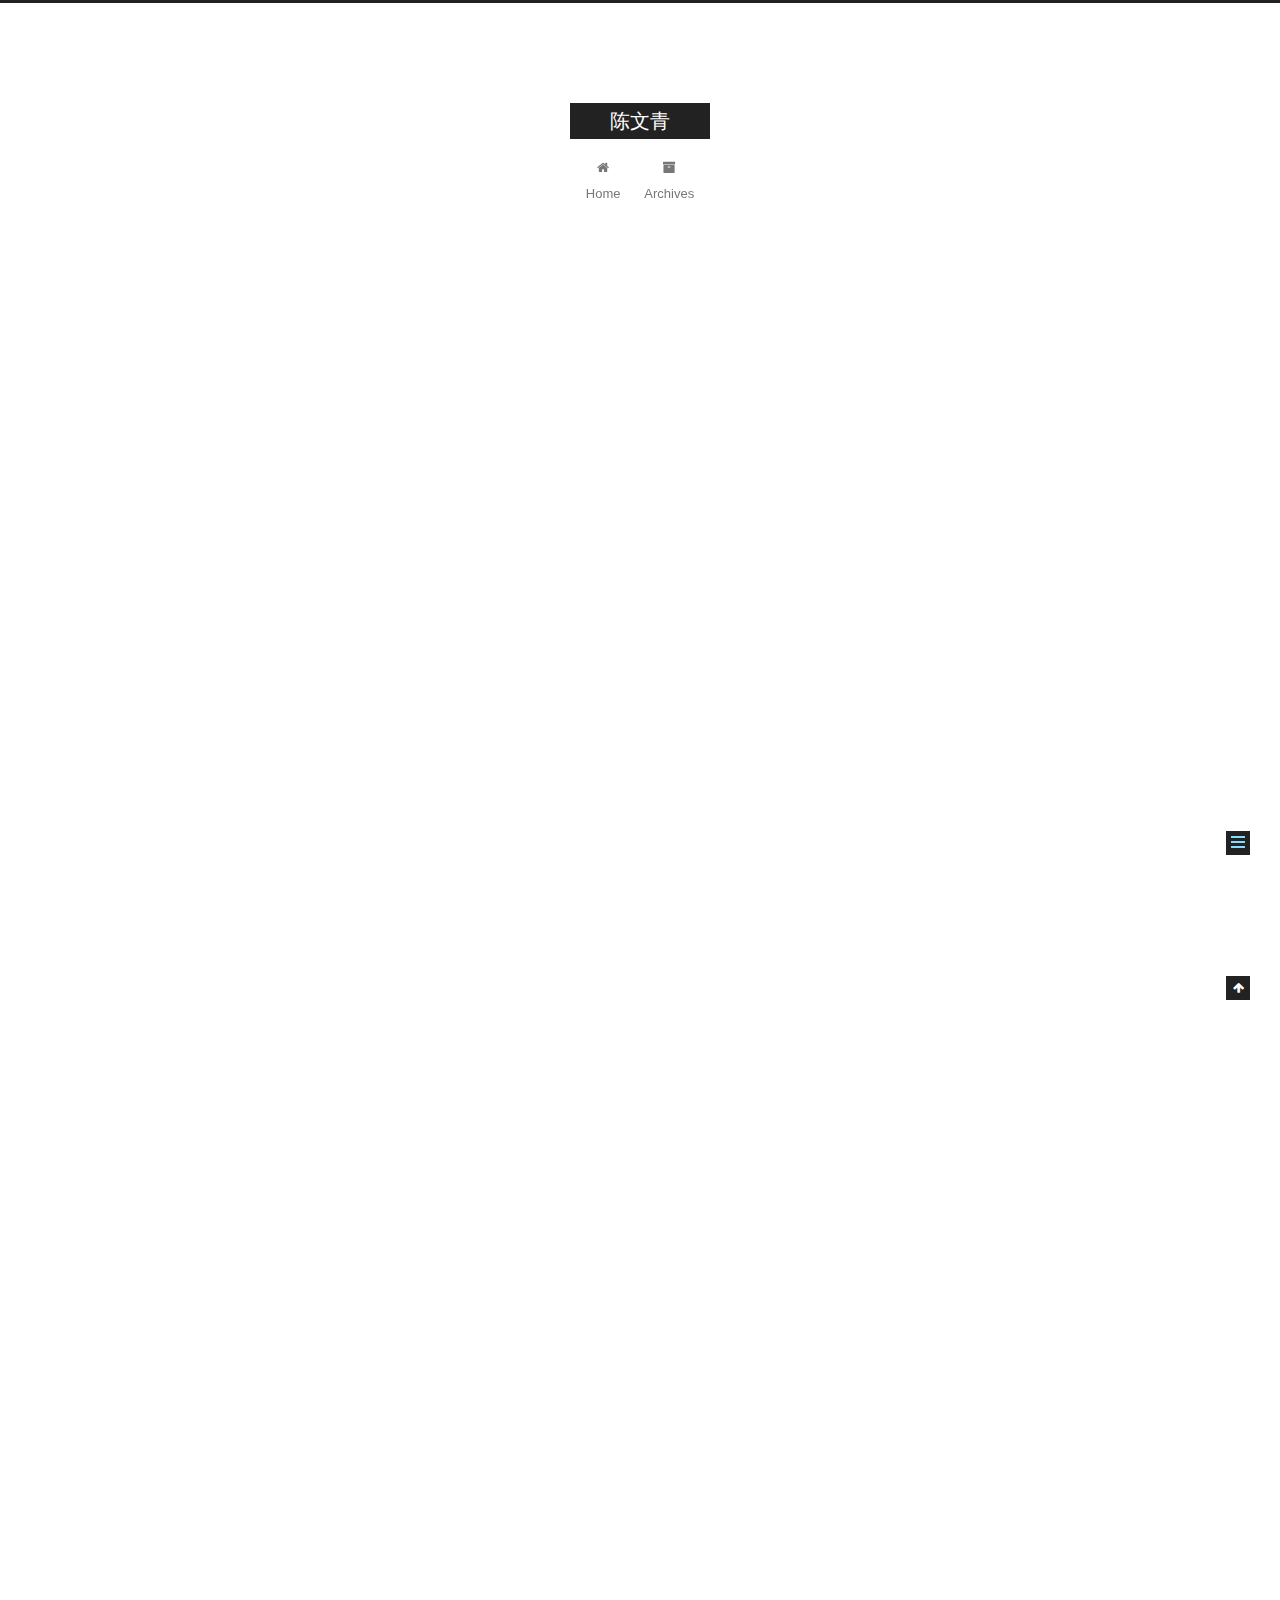
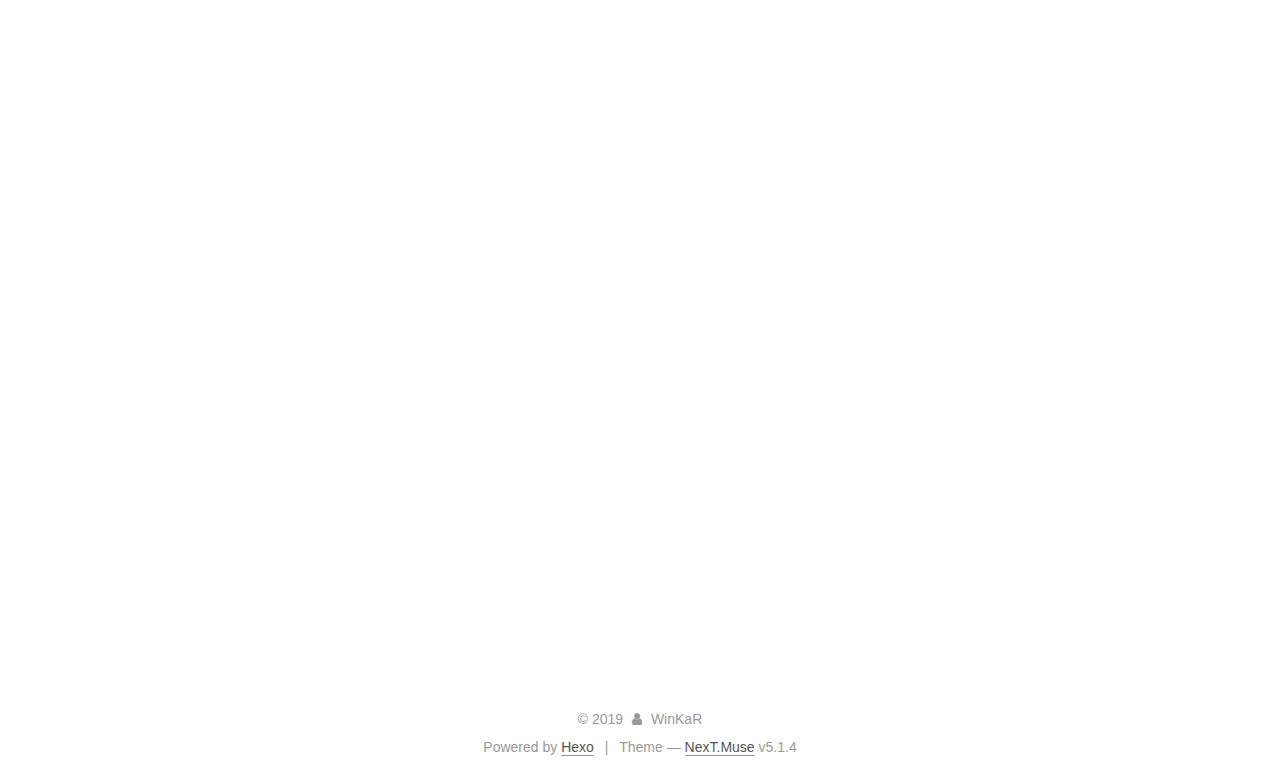
<file: 2015/03/14/lisp/index.html>
<!DOCTYPE html>



  


<html class="theme-next muse use-motion" lang="en">
<head><meta name="generator" content="Hexo 3.9.0">
  <meta charset="UTF-8">
<meta http-equiv="X-UA-Compatible" content="IE=edge">
<meta name="viewport" content="width=device-width, initial-scale=1, maximum-scale=1">
<meta name="theme-color" content="#222">









<meta http-equiv="Cache-Control" content="no-transform">
<meta http-equiv="Cache-Control" content="no-siteapp">
















  
  
  <link href="/lib/fancybox/source/jquery.fancybox.css?v=2.1.5" rel="stylesheet" type="text/css">







<link href="/lib/font-awesome/css/font-awesome.min.css?v=4.6.2" rel="stylesheet" type="text/css">

<link href="/css/main.css?v=5.1.4" rel="stylesheet" type="text/css">


  <link rel="apple-touch-icon" sizes="180x180" href="/images/apple-touch-icon-next.png?v=5.1.4">


  <link rel="icon" type="image/png" sizes="32x32" href="/images/favicon-32x32-next.png?v=5.1.4">


  <link rel="icon" type="image/png" sizes="16x16" href="/images/favicon-16x16-next.png?v=5.1.4">


  <link rel="mask-icon" href="/images/logo.svg?v=5.1.4" color="#222">





  <meta name="keywords" content="Hexo, NexT">










<meta name="description" content="打算实现一个lisp解释器,纯做娱乐.   Lisp 七公理Lisp一开始是作为理论推倒被提出的,只是后来发现它恰好可以真的实现成为编程语言而已. (这看起来就像,python是恰好可以运行的伪代码)因此它的形式上具备极高的美感(当然,有戏言称lisp程序的最后一页全是右括号,不过要知道那么长的程序,不管什么语言都不会看着很让人愉悦). 在黑客与画家中提到,lisp当年所提出的一些理念,到很多年后">
<meta property="og:type" content="article">
<meta property="og:title" content="Lisp">
<meta property="og:url" content="http://winkar.github.io/2015/03/14/lisp/index.html">
<meta property="og:site_name" content="陈文青">
<meta property="og:description" content="打算实现一个lisp解释器,纯做娱乐.   Lisp 七公理Lisp一开始是作为理论推倒被提出的,只是后来发现它恰好可以真的实现成为编程语言而已. (这看起来就像,python是恰好可以运行的伪代码)因此它的形式上具备极高的美感(当然,有戏言称lisp程序的最后一页全是右括号,不过要知道那么长的程序,不管什么语言都不会看着很让人愉悦). 在黑客与画家中提到,lisp当年所提出的一些理念,到很多年后">
<meta property="og:locale" content="en">
<meta property="og:updated_time" content="2019-10-09T12:49:26.081Z">
<meta name="twitter:card" content="summary">
<meta name="twitter:title" content="Lisp">
<meta name="twitter:description" content="打算实现一个lisp解释器,纯做娱乐.   Lisp 七公理Lisp一开始是作为理论推倒被提出的,只是后来发现它恰好可以真的实现成为编程语言而已. (这看起来就像,python是恰好可以运行的伪代码)因此它的形式上具备极高的美感(当然,有戏言称lisp程序的最后一页全是右括号,不过要知道那么长的程序,不管什么语言都不会看着很让人愉悦). 在黑客与画家中提到,lisp当年所提出的一些理念,到很多年后">



<script type="text/javascript" id="hexo.configurations">
  var NexT = window.NexT || {};
  var CONFIG = {
    root: '/',
    scheme: 'Muse',
    version: '5.1.4',
    sidebar: {"position":"left","display":"post","offset":12,"b2t":false,"scrollpercent":false,"onmobile":false},
    fancybox: true,
    tabs: true,
    motion: {"enable":true,"async":false,"transition":{"post_block":"fadeIn","post_header":"slideDownIn","post_body":"slideDownIn","coll_header":"slideLeftIn","sidebar":"slideUpIn"}},
    duoshuo: {
      userId: '0',
      author: 'Author'
    },
    algolia: {
      applicationID: '',
      apiKey: '',
      indexName: '',
      hits: {"per_page":10},
      labels: {"input_placeholder":"Search for Posts","hits_empty":"We didn't find any results for the search: ${query}","hits_stats":"${hits} results found in ${time} ms"}
    }
  };
</script>



  <link rel="canonical" href="http://winkar.github.io/2015/03/14/lisp/">





  <title>Lisp | 陈文青</title>
  








</head>

<body itemscope itemtype="http://schema.org/WebPage" lang="en">

  
  
    
  

  <div class="container sidebar-position-left page-post-detail">
    <div class="headband"></div>

    <header id="header" class="header" itemscope itemtype="http://schema.org/WPHeader">
      <div class="header-inner"><div class="site-brand-wrapper">
  <div class="site-meta ">
    

    <div class="custom-logo-site-title">
      <a href="/" class="brand" rel="start">
        <span class="logo-line-before"><i></i></span>
        <span class="site-title">陈文青</span>
        <span class="logo-line-after"><i></i></span>
      </a>
    </div>
      
        <p class="site-subtitle"></p>
      
  </div>

  <div class="site-nav-toggle">
    <button>
      <span class="btn-bar"></span>
      <span class="btn-bar"></span>
      <span class="btn-bar"></span>
    </button>
  </div>
</div>

<nav class="site-nav">
  

  
    <ul id="menu" class="menu">
      
        
        <li class="menu-item menu-item-home">
          <a href="/" rel="section">
            
              <i class="menu-item-icon fa fa-fw fa-home"></i> <br>
            
            Home
          </a>
        </li>
      
        
        <li class="menu-item menu-item-archives">
          <a href="/archives/" rel="section">
            
              <i class="menu-item-icon fa fa-fw fa-archive"></i> <br>
            
            Archives
          </a>
        </li>
      

      
    </ul>
  

  
</nav>



 </div>
    </header>

    <main id="main" class="main">
      <div class="main-inner">
        <div class="content-wrap">
          <div id="content" class="content">
            

  <div id="posts" class="posts-expand">
    

  

  
  
  

  <article class="post post-type-normal" itemscope itemtype="http://schema.org/Article">
  
  
  
  <div class="post-block">
    <link itemprop="mainEntityOfPage" href="http://winkar.github.io/2015/03/14/lisp/">

    <span hidden itemprop="author" itemscope itemtype="http://schema.org/Person">
      <meta itemprop="name" content="WinKaR">
      <meta itemprop="description" content>
      <meta itemprop="image" content="/images/avatar.gif">
    </span>

    <span hidden itemprop="publisher" itemscope itemtype="http://schema.org/Organization">
      <meta itemprop="name" content="陈文青">
    </span>

    
      <header class="post-header">

        
        
          <h1 class="post-title" itemprop="name headline">Lisp</h1>
        

        <div class="post-meta">
          <span class="post-time">
            
              <span class="post-meta-item-icon">
                <i class="fa fa-calendar-o"></i>
              </span>
              
                <span class="post-meta-item-text">Posted on</span>
              
              <time title="Post created" itemprop="dateCreated datePublished" datetime="2015-03-14T00:00:00+08:00">
                2015-03-14
              </time>
            

            

            
          </span>

          

          
            
          

          
          

          

          

          

        </div>
      </header>
    

    
    
    
    <div class="post-body" itemprop="articleBody">

      
      

      
        <p>打算实现一个lisp解释器,纯做娱乐.</p>
<!--break-->

<h1 id="Lisp-七公理"><a href="#Lisp-七公理" class="headerlink" title="Lisp 七公理"></a>Lisp 七公理</h1><p>Lisp一开始是作为理论推倒被提出的,只是后来发现它恰好可以真的实现成为编程语言而已. (这看起来就像,python是恰好可以运行的伪代码)<br>因此它的形式上具备极高的美感(当然,有戏言称lisp程序的最后一页全是右括号,不过要知道那么长的程序,不管什么语言都不会看着很让人愉悦).</p>
<p>在<code>黑客与画家</code>中提到,lisp当年所提出的一些理念,到很多年后才在新生代的编程语言中得到大规模的应用.关于这些理念是什么暂且按下,我们先看一看lisp语言的基础结构.</p>
<p>就像平面几何的五个公理(把平行线公理换掉可以推导出另外的几何体系,这不禁让人想象,如果把lisp的原语换成另外一组会怎么样), lisp有七个公理,是七个基础操作符.</p>
<h3 id="quote-x-gt-x"><a href="#quote-x-gt-x" class="headerlink" title="(quote x)    =&gt;    x"></a>(quote x)    =&gt;    x</h3><p>quote操作符返回其参数本身,不对其求值,在lisp中通常简写为’x</p>
<h3 id="atom-x-gt-t"><a href="#atom-x-gt-t" class="headerlink" title="(atom x)     =&gt;     t | ()"></a>(atom x)     =&gt;     t | ()</h3><p>在lisp中,习惯以t表示真,以空表()表示假<br>atom操作符在x是一个原子或者空表时返回t, 否则返回()</p>
<h3 id="eq-x-y-gt-t"><a href="#eq-x-y-gt-t" class="headerlink" title="(eq x y)     =&gt;     t | ()"></a>(eq x y)     =&gt;     t | ()</h3><p>eq操作符即相等操作符,作用不言自明</p>
<h3 id="car-x"><a href="#car-x" class="headerlink" title="(car x)"></a>(car x)</h3><p>car要求x是一个表,它返回x的第一个元素</p>
<h3 id="cdr-x"><a href="#cdr-x" class="headerlink" title="(cdr x)"></a>(cdr x)</h3><p>cdr同样要求x是一个表,返回x中除了第一个元素以外的所有元素</p>
<h3 id="cons-x-y"><a href="#cons-x-y" class="headerlink" title="(cons x y)"></a>(cons x y)</h3><p>要求y是一个表.返回一个表,其第一个元素是x,后面的元素为y中的所有元素</p>
<h3 id="cond-p1-e1-p2-e2-…-pn-en"><a href="#cond-p1-e1-p2-e2-…-pn-en" class="headerlink" title="(cond (p1 e1) (p2 e2) … (pn en))"></a>(cond (p1 e1) (p2 e2) … (pn en))</h3><p>cond是条件表达式,其复杂程度就像欧几里得的第五个公理.cond将p1到pn依次求值, 直到找到第一个值为t的pi,把对应的ei作为整个表达式的值返回.</p>
<p>七个操作符中,除了quote和cond, 其它操作符会对它的所有参数求值.</p>
<h1 id="lisp-实现"><a href="#lisp-实现" class="headerlink" title="lisp 实现"></a>lisp 实现</h1><p>在这里,我要尝试从零开始用python实现一个lisp解释器.</p>
<p>之前说的是那些基本的列表操作,然而通过它们并不足以构建出一个lisp语言,现在引入一些额外的符号.</p>
<ol>
<li><p>(define var exp):<br> 定义var,其值为exp求值的结果</p>
</li>
<li><p>(lambda (p1 p2 … pn) exp):<br> 表达式的求值结果为一个函数,pi为其参数,exp为其函数体</p>
</li>
</ol>
<p>好吧经过一段时间的学习，我仍是没有完成lisp的实现……不过已经快了。</p>
<p>整个项目放在<a href="git@github.com:winkar/lisp.git">github</a>上，实现了七个基本原语当中的除cond以外的六个。</p>
<p>前段时间读了读SICP，发觉自己对于lisp的理解还是有很大的偏差，很多我以为是函数的东西，事实上应当被叫做“special form”。这样很多东西就好解释了。</p>
<p>我也曾试图用yacc和lex来处理，后来由于对于lisp理解的偏差没能成功，最后还是用裸写的方式。</p>
<p>有时间再继续吧。</p>

      
    </div>
    
    
    

    

    

    

    <footer class="post-footer">
      

      
      
      

      
        <div class="post-nav">
          <div class="post-nav-next post-nav-item">
            
              <a href="/2015/02/27/netforce/" rel="next" title="Netforce Writeup">
                <i class="fa fa-chevron-left"></i> Netforce Writeup
              </a>
            
          </div>

          <span class="post-nav-divider"></span>

          <div class="post-nav-prev post-nav-item">
            
              <a href="/2015/04/04/rust/" rel="prev" title="Rust ABC">
                Rust ABC <i class="fa fa-chevron-right"></i>
              </a>
            
          </div>
        </div>
      

      
      
    </footer>
  </div>
  
  
  
  </article>



    <div class="post-spread">
      
    </div>
  </div>


          </div>
          


          

  



        </div>
        
          
  
  <div class="sidebar-toggle">
    <div class="sidebar-toggle-line-wrap">
      <span class="sidebar-toggle-line sidebar-toggle-line-first"></span>
      <span class="sidebar-toggle-line sidebar-toggle-line-middle"></span>
      <span class="sidebar-toggle-line sidebar-toggle-line-last"></span>
    </div>
  </div>

  <aside id="sidebar" class="sidebar">
    
    <div class="sidebar-inner">

      

      
        <ul class="sidebar-nav motion-element">
          <li class="sidebar-nav-toc sidebar-nav-active" data-target="post-toc-wrap">
            Table of Contents
          </li>
          <li class="sidebar-nav-overview" data-target="site-overview-wrap">
            Overview
          </li>
        </ul>
      

      <section class="site-overview-wrap sidebar-panel">
        <div class="site-overview">
          <div class="site-author motion-element" itemprop="author" itemscope itemtype="http://schema.org/Person">
            
              <p class="site-author-name" itemprop="name">WinKaR</p>
              <p class="site-description motion-element" itemprop="description"></p>
          </div>

          <nav class="site-state motion-element">

            
              <div class="site-state-item site-state-posts">
              
                <a href="/archives/">
              
                  <span class="site-state-item-count">7</span>
                  <span class="site-state-item-name">posts</span>
                </a>
              </div>
            

            

            

          </nav>

          

          

          
          

          
          

          

        </div>
      </section>

      
      <!--noindex-->
        <section class="post-toc-wrap motion-element sidebar-panel sidebar-panel-active">
          <div class="post-toc">

            
              
            

            
              <div class="post-toc-content"><ol class="nav"><li class="nav-item nav-level-1"><a class="nav-link" href="#Lisp-七公理"><span class="nav-number">1.</span> <span class="nav-text">Lisp 七公理</span></a><ol class="nav-child"><li class="nav-item nav-level-3"><a class="nav-link" href="#quote-x-gt-x"><span class="nav-number">1.0.1.</span> <span class="nav-text">(quote x)    =&gt;    x</span></a></li><li class="nav-item nav-level-3"><a class="nav-link" href="#atom-x-gt-t"><span class="nav-number">1.0.2.</span> <span class="nav-text">(atom x)     =&gt;     t | ()</span></a></li><li class="nav-item nav-level-3"><a class="nav-link" href="#eq-x-y-gt-t"><span class="nav-number">1.0.3.</span> <span class="nav-text">(eq x y)     =&gt;     t | ()</span></a></li><li class="nav-item nav-level-3"><a class="nav-link" href="#car-x"><span class="nav-number">1.0.4.</span> <span class="nav-text">(car x)</span></a></li><li class="nav-item nav-level-3"><a class="nav-link" href="#cdr-x"><span class="nav-number">1.0.5.</span> <span class="nav-text">(cdr x)</span></a></li><li class="nav-item nav-level-3"><a class="nav-link" href="#cons-x-y"><span class="nav-number">1.0.6.</span> <span class="nav-text">(cons x y)</span></a></li><li class="nav-item nav-level-3"><a class="nav-link" href="#cond-p1-e1-p2-e2-…-pn-en"><span class="nav-number">1.0.7.</span> <span class="nav-text">(cond (p1 e1) (p2 e2) … (pn en))</span></a></li></ol></li></ol><li class="nav-item nav-level-1"><a class="nav-link" href="#lisp-实现"><span class="nav-number">2.</span> <span class="nav-text">lisp 实现</span></a></li></div>
            

          </div>
        </section>
      <!--/noindex-->
      

      

    </div>
  </aside>


        
      </div>
    </main>

    <footer id="footer" class="footer">
      <div class="footer-inner">
        <div class="copyright">&copy; <span itemprop="copyrightYear">2019</span>
  <span class="with-love">
    <i class="fa fa-user"></i>
  </span>
  <span class="author" itemprop="copyrightHolder">WinKaR</span>

  
</div>


  <div class="powered-by">Powered by <a class="theme-link" target="_blank" href="https://hexo.io">Hexo</a></div>



  <span class="post-meta-divider">|</span>



  <div class="theme-info">Theme &mdash; <a class="theme-link" target="_blank" href="https://github.com/iissnan/hexo-theme-next">NexT.Muse</a> v5.1.4</div>




        







        
      </div>
    </footer>

    
      <div class="back-to-top">
        <i class="fa fa-arrow-up"></i>
        
      </div>
    

    

  </div>

  

<script type="text/javascript">
  if (Object.prototype.toString.call(window.Promise) !== '[object Function]') {
    window.Promise = null;
  }
</script>









  












  
  
    <script type="text/javascript" src="/lib/jquery/index.js?v=2.1.3"></script>
  

  
  
    <script type="text/javascript" src="/lib/fastclick/lib/fastclick.min.js?v=1.0.6"></script>
  

  
  
    <script type="text/javascript" src="/lib/jquery_lazyload/jquery.lazyload.js?v=1.9.7"></script>
  

  
  
    <script type="text/javascript" src="/lib/velocity/velocity.min.js?v=1.2.1"></script>
  

  
  
    <script type="text/javascript" src="/lib/velocity/velocity.ui.min.js?v=1.2.1"></script>
  

  
  
    <script type="text/javascript" src="/lib/fancybox/source/jquery.fancybox.pack.js?v=2.1.5"></script>
  


  


  <script type="text/javascript" src="/js/src/utils.js?v=5.1.4"></script>

  <script type="text/javascript" src="/js/src/motion.js?v=5.1.4"></script>



  
  

  
  <script type="text/javascript" src="/js/src/scrollspy.js?v=5.1.4"></script>
<script type="text/javascript" src="/js/src/post-details.js?v=5.1.4"></script>



  


  <script type="text/javascript" src="/js/src/bootstrap.js?v=5.1.4"></script>



  


  




	





  





  












  





  

  

  

  
  

  

  

  

</body>
</html>
</file>
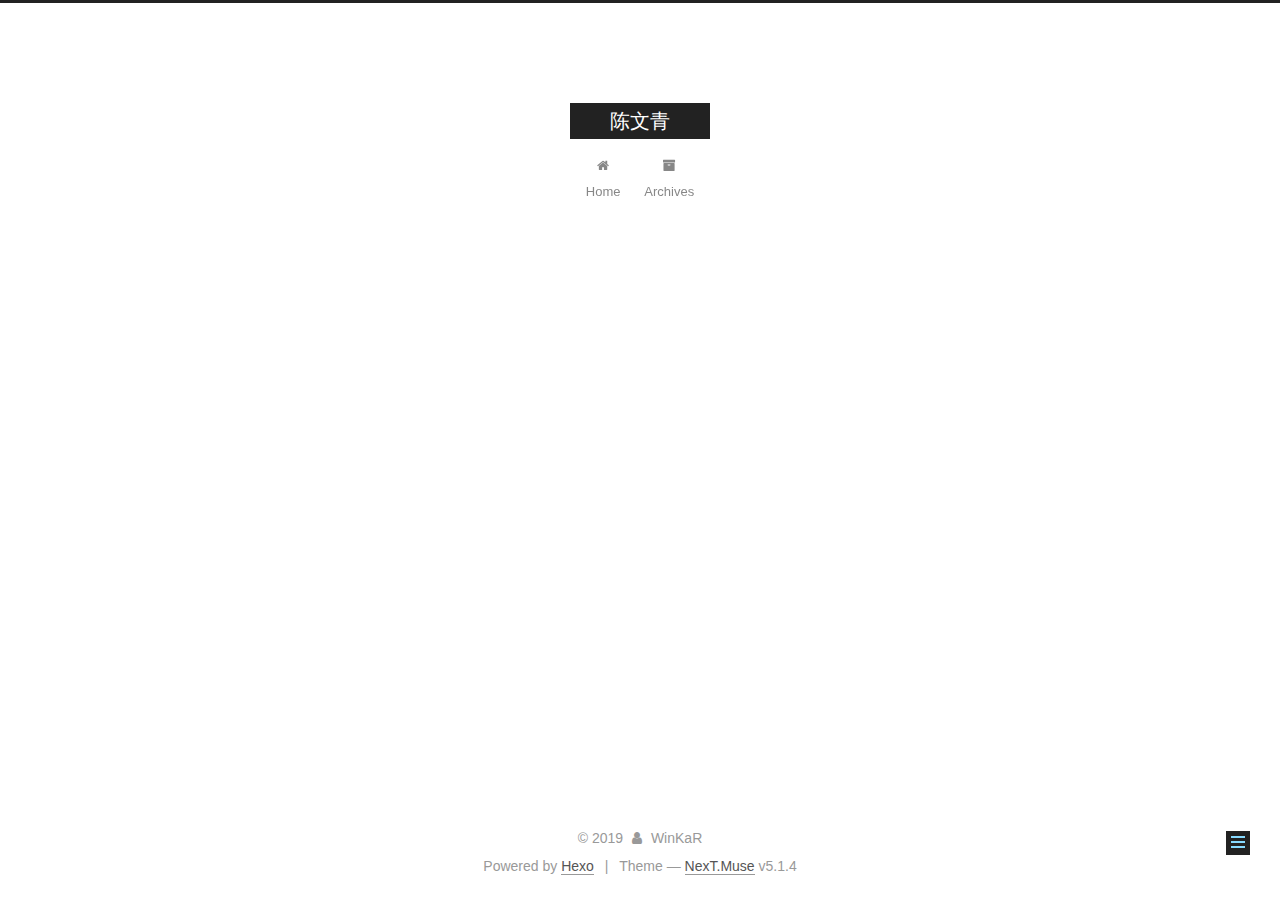
<file: 2015/04/04/rust/index.html>
<!DOCTYPE html>



  


<html class="theme-next muse use-motion" lang="en">
<head><meta name="generator" content="Hexo 3.9.0">
  <meta charset="UTF-8">
<meta http-equiv="X-UA-Compatible" content="IE=edge">
<meta name="viewport" content="width=device-width, initial-scale=1, maximum-scale=1">
<meta name="theme-color" content="#222">









<meta http-equiv="Cache-Control" content="no-transform">
<meta http-equiv="Cache-Control" content="no-siteapp">
















  
  
  <link href="/lib/fancybox/source/jquery.fancybox.css?v=2.1.5" rel="stylesheet" type="text/css">







<link href="/lib/font-awesome/css/font-awesome.min.css?v=4.6.2" rel="stylesheet" type="text/css">

<link href="/css/main.css?v=5.1.4" rel="stylesheet" type="text/css">


  <link rel="apple-touch-icon" sizes="180x180" href="/images/apple-touch-icon-next.png?v=5.1.4">


  <link rel="icon" type="image/png" sizes="32x32" href="/images/favicon-32x32-next.png?v=5.1.4">


  <link rel="icon" type="image/png" sizes="16x16" href="/images/favicon-16x16-next.png?v=5.1.4">


  <link rel="mask-icon" href="/images/logo.svg?v=5.1.4" color="#222">





  <meta name="keywords" content="Hexo, NexT">










<meta property="og:type" content="article">
<meta property="og:title" content="Rust ABC">
<meta property="og:url" content="http://winkar.github.io/2015/04/04/rust/index.html">
<meta property="og:site_name" content="陈文青">
<meta property="og:locale" content="en">
<meta property="og:updated_time" content="2019-10-09T12:49:33.013Z">
<meta name="twitter:card" content="summary">
<meta name="twitter:title" content="Rust ABC">



<script type="text/javascript" id="hexo.configurations">
  var NexT = window.NexT || {};
  var CONFIG = {
    root: '/',
    scheme: 'Muse',
    version: '5.1.4',
    sidebar: {"position":"left","display":"post","offset":12,"b2t":false,"scrollpercent":false,"onmobile":false},
    fancybox: true,
    tabs: true,
    motion: {"enable":true,"async":false,"transition":{"post_block":"fadeIn","post_header":"slideDownIn","post_body":"slideDownIn","coll_header":"slideLeftIn","sidebar":"slideUpIn"}},
    duoshuo: {
      userId: '0',
      author: 'Author'
    },
    algolia: {
      applicationID: '',
      apiKey: '',
      indexName: '',
      hits: {"per_page":10},
      labels: {"input_placeholder":"Search for Posts","hits_empty":"We didn't find any results for the search: ${query}","hits_stats":"${hits} results found in ${time} ms"}
    }
  };
</script>



  <link rel="canonical" href="http://winkar.github.io/2015/04/04/rust/">





  <title>Rust ABC | 陈文青</title>
  








</head>

<body itemscope itemtype="http://schema.org/WebPage" lang="en">

  
  
    
  

  <div class="container sidebar-position-left page-post-detail">
    <div class="headband"></div>

    <header id="header" class="header" itemscope itemtype="http://schema.org/WPHeader">
      <div class="header-inner"><div class="site-brand-wrapper">
  <div class="site-meta ">
    

    <div class="custom-logo-site-title">
      <a href="/" class="brand" rel="start">
        <span class="logo-line-before"><i></i></span>
        <span class="site-title">陈文青</span>
        <span class="logo-line-after"><i></i></span>
      </a>
    </div>
      
        <p class="site-subtitle"></p>
      
  </div>

  <div class="site-nav-toggle">
    <button>
      <span class="btn-bar"></span>
      <span class="btn-bar"></span>
      <span class="btn-bar"></span>
    </button>
  </div>
</div>

<nav class="site-nav">
  

  
    <ul id="menu" class="menu">
      
        
        <li class="menu-item menu-item-home">
          <a href="/" rel="section">
            
              <i class="menu-item-icon fa fa-fw fa-home"></i> <br>
            
            Home
          </a>
        </li>
      
        
        <li class="menu-item menu-item-archives">
          <a href="/archives/" rel="section">
            
              <i class="menu-item-icon fa fa-fw fa-archive"></i> <br>
            
            Archives
          </a>
        </li>
      

      
    </ul>
  

  
</nav>



 </div>
    </header>

    <main id="main" class="main">
      <div class="main-inner">
        <div class="content-wrap">
          <div id="content" class="content">
            

  <div id="posts" class="posts-expand">
    

  

  
  
  

  <article class="post post-type-normal" itemscope itemtype="http://schema.org/Article">
  
  
  
  <div class="post-block">
    <link itemprop="mainEntityOfPage" href="http://winkar.github.io/2015/04/04/rust/">

    <span hidden itemprop="author" itemscope itemtype="http://schema.org/Person">
      <meta itemprop="name" content="WinKaR">
      <meta itemprop="description" content>
      <meta itemprop="image" content="/images/avatar.gif">
    </span>

    <span hidden itemprop="publisher" itemscope itemtype="http://schema.org/Organization">
      <meta itemprop="name" content="陈文青">
    </span>

    
      <header class="post-header">

        
        
          <h1 class="post-title" itemprop="name headline">Rust ABC</h1>
        

        <div class="post-meta">
          <span class="post-time">
            
              <span class="post-meta-item-icon">
                <i class="fa fa-calendar-o"></i>
              </span>
              
                <span class="post-meta-item-text">Posted on</span>
              
              <time title="Post created" itemprop="dateCreated datePublished" datetime="2015-04-04T00:00:00+08:00">
                2015-04-04
              </time>
            

            

            
          </span>

          

          
            
          

          
          

          

          

          

        </div>
      </header>
    

    
    
    
    <div class="post-body" itemprop="articleBody">

      
      

      
        
      
    </div>
    
    
    

    

    

    

    <footer class="post-footer">
      

      
      
      

      
        <div class="post-nav">
          <div class="post-nav-next post-nav-item">
            
              <a href="/2015/03/14/lisp/" rel="next" title="Lisp">
                <i class="fa fa-chevron-left"></i> Lisp
              </a>
            
          </div>

          <span class="post-nav-divider"></span>

          <div class="post-nav-prev post-nav-item">
            
              <a href="/2015/05/11/ruby/" rel="prev" title="从Python看Ruby">
                从Python看Ruby <i class="fa fa-chevron-right"></i>
              </a>
            
          </div>
        </div>
      

      
      
    </footer>
  </div>
  
  
  
  </article>



    <div class="post-spread">
      
    </div>
  </div>


          </div>
          


          

  



        </div>
        
          
  
  <div class="sidebar-toggle">
    <div class="sidebar-toggle-line-wrap">
      <span class="sidebar-toggle-line sidebar-toggle-line-first"></span>
      <span class="sidebar-toggle-line sidebar-toggle-line-middle"></span>
      <span class="sidebar-toggle-line sidebar-toggle-line-last"></span>
    </div>
  </div>

  <aside id="sidebar" class="sidebar">
    
    <div class="sidebar-inner">

      

      

      <section class="site-overview-wrap sidebar-panel sidebar-panel-active">
        <div class="site-overview">
          <div class="site-author motion-element" itemprop="author" itemscope itemtype="http://schema.org/Person">
            
              <p class="site-author-name" itemprop="name">WinKaR</p>
              <p class="site-description motion-element" itemprop="description"></p>
          </div>

          <nav class="site-state motion-element">

            
              <div class="site-state-item site-state-posts">
              
                <a href="/archives/">
              
                  <span class="site-state-item-count">7</span>
                  <span class="site-state-item-name">posts</span>
                </a>
              </div>
            

            

            

          </nav>

          

          

          
          

          
          

          

        </div>
      </section>

      

      

    </div>
  </aside>


        
      </div>
    </main>

    <footer id="footer" class="footer">
      <div class="footer-inner">
        <div class="copyright">&copy; <span itemprop="copyrightYear">2019</span>
  <span class="with-love">
    <i class="fa fa-user"></i>
  </span>
  <span class="author" itemprop="copyrightHolder">WinKaR</span>

  
</div>


  <div class="powered-by">Powered by <a class="theme-link" target="_blank" href="https://hexo.io">Hexo</a></div>



  <span class="post-meta-divider">|</span>



  <div class="theme-info">Theme &mdash; <a class="theme-link" target="_blank" href="https://github.com/iissnan/hexo-theme-next">NexT.Muse</a> v5.1.4</div>




        







        
      </div>
    </footer>

    
      <div class="back-to-top">
        <i class="fa fa-arrow-up"></i>
        
      </div>
    

    

  </div>

  

<script type="text/javascript">
  if (Object.prototype.toString.call(window.Promise) !== '[object Function]') {
    window.Promise = null;
  }
</script>









  












  
  
    <script type="text/javascript" src="/lib/jquery/index.js?v=2.1.3"></script>
  

  
  
    <script type="text/javascript" src="/lib/fastclick/lib/fastclick.min.js?v=1.0.6"></script>
  

  
  
    <script type="text/javascript" src="/lib/jquery_lazyload/jquery.lazyload.js?v=1.9.7"></script>
  

  
  
    <script type="text/javascript" src="/lib/velocity/velocity.min.js?v=1.2.1"></script>
  

  
  
    <script type="text/javascript" src="/lib/velocity/velocity.ui.min.js?v=1.2.1"></script>
  

  
  
    <script type="text/javascript" src="/lib/fancybox/source/jquery.fancybox.pack.js?v=2.1.5"></script>
  


  


  <script type="text/javascript" src="/js/src/utils.js?v=5.1.4"></script>

  <script type="text/javascript" src="/js/src/motion.js?v=5.1.4"></script>



  
  

  
  <script type="text/javascript" src="/js/src/scrollspy.js?v=5.1.4"></script>
<script type="text/javascript" src="/js/src/post-details.js?v=5.1.4"></script>



  


  <script type="text/javascript" src="/js/src/bootstrap.js?v=5.1.4"></script>



  


  




	





  





  












  





  

  

  

  
  

  

  

  

</body>
</html>
</file>
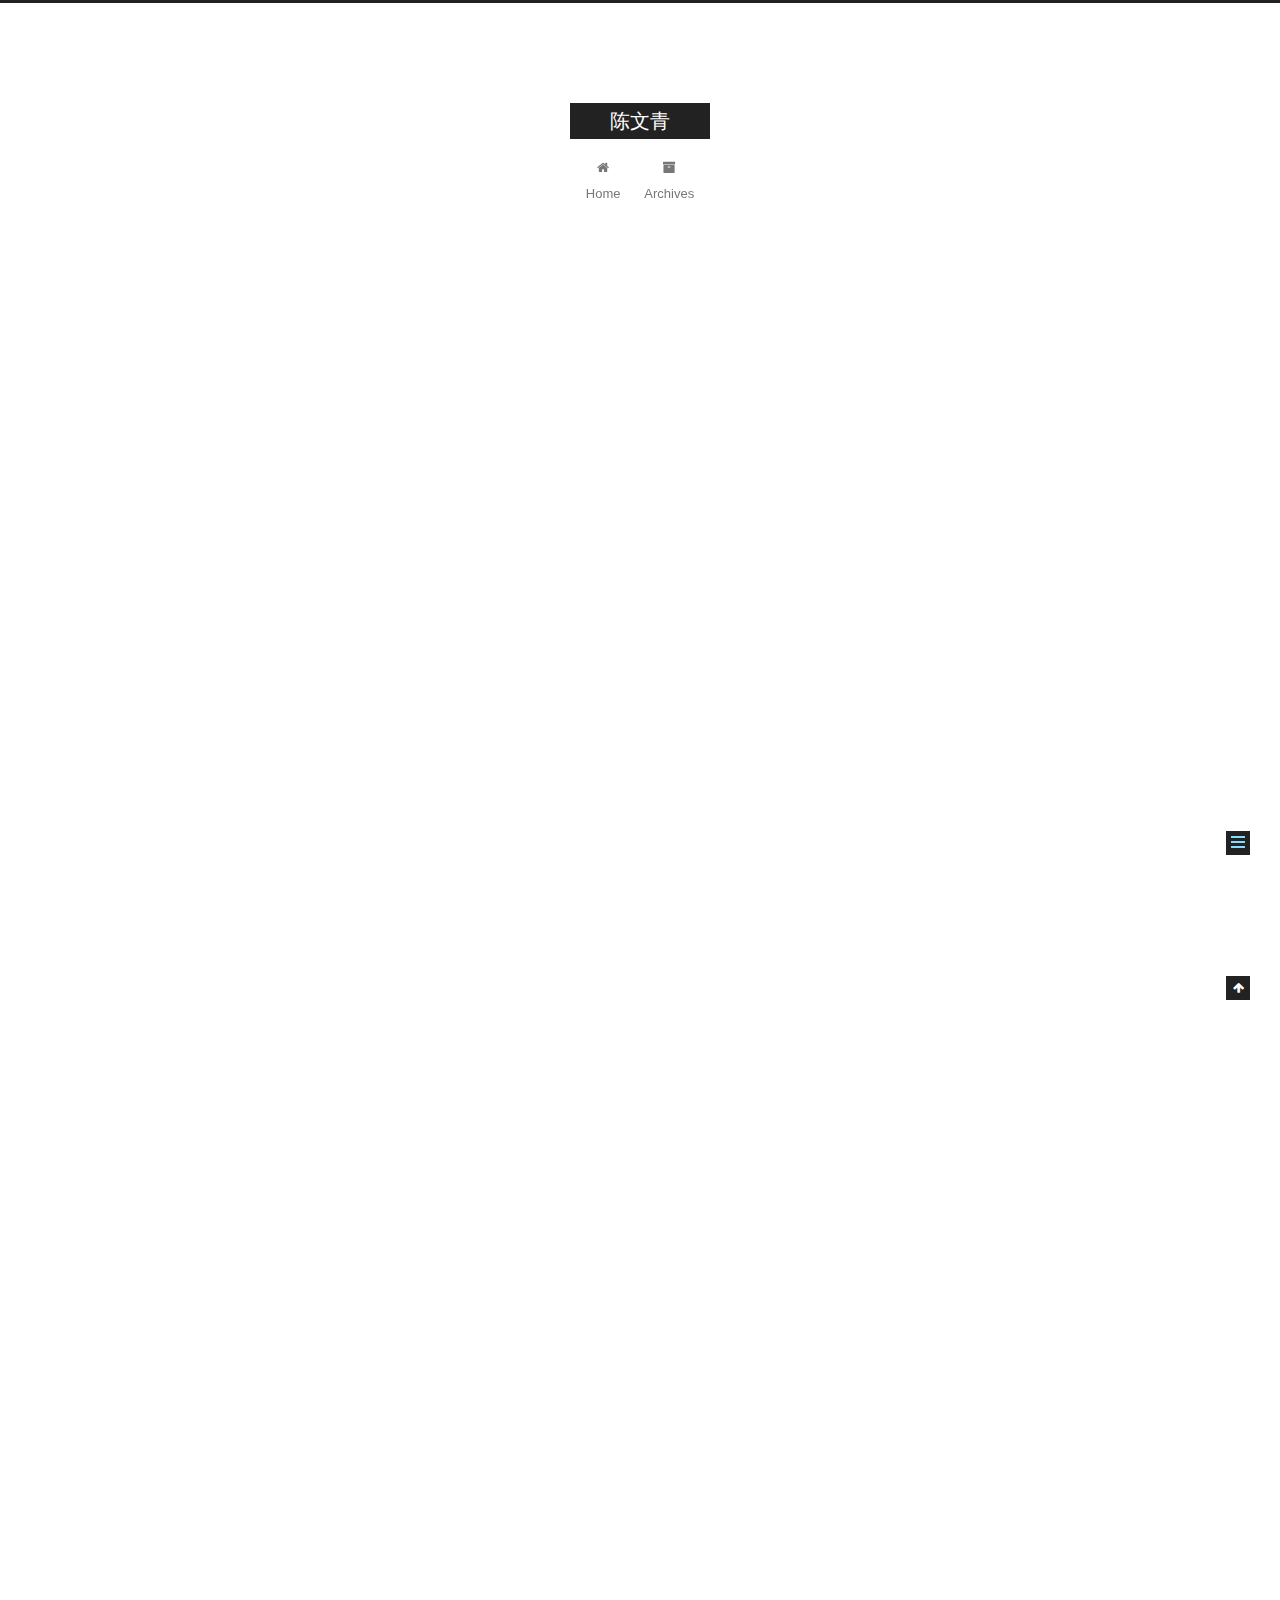
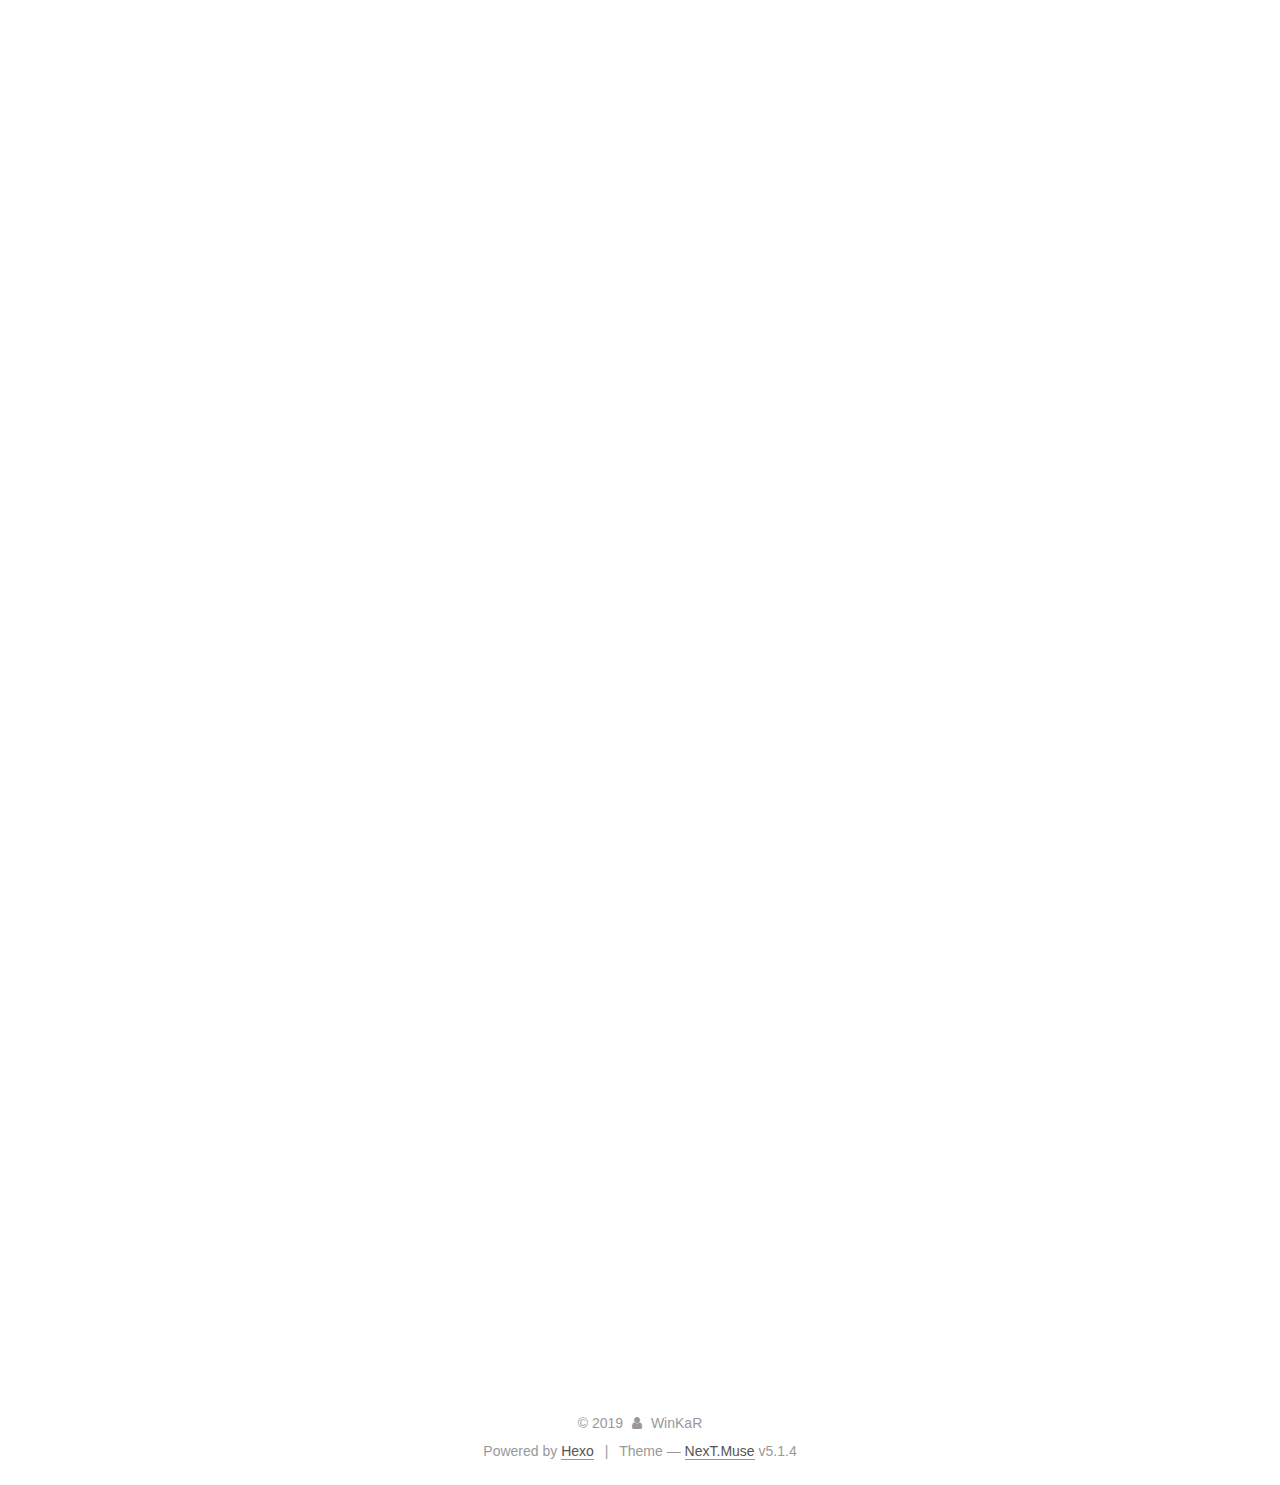
<file: 2015/05/11/ruby/index.html>
<!DOCTYPE html>



  


<html class="theme-next muse use-motion" lang="en">
<head><meta name="generator" content="Hexo 3.9.0">
  <meta charset="UTF-8">
<meta http-equiv="X-UA-Compatible" content="IE=edge">
<meta name="viewport" content="width=device-width, initial-scale=1, maximum-scale=1">
<meta name="theme-color" content="#222">









<meta http-equiv="Cache-Control" content="no-transform">
<meta http-equiv="Cache-Control" content="no-siteapp">
















  
  
  <link href="/lib/fancybox/source/jquery.fancybox.css?v=2.1.5" rel="stylesheet" type="text/css">







<link href="/lib/font-awesome/css/font-awesome.min.css?v=4.6.2" rel="stylesheet" type="text/css">

<link href="/css/main.css?v=5.1.4" rel="stylesheet" type="text/css">


  <link rel="apple-touch-icon" sizes="180x180" href="/images/apple-touch-icon-next.png?v=5.1.4">


  <link rel="icon" type="image/png" sizes="32x32" href="/images/favicon-32x32-next.png?v=5.1.4">


  <link rel="icon" type="image/png" sizes="16x16" href="/images/favicon-16x16-next.png?v=5.1.4">


  <link rel="mask-icon" href="/images/logo.svg?v=5.1.4" color="#222">





  <meta name="keywords" content="Hexo, NexT">










<meta name="description" content="自从大一接触Python，大量使用到现在，已经敢说很熟悉了。 Ruby比起Python，是更脚本的一门语言。有很多人说python不适合大规模的工程，我相信它们不是在拿python跟ruby比。 Ruby糅合了lisp,perl和smalltalk的特点，虽然后两门语言我并没使用过，但参考ruby可看出一点端倪。 至少在一开始，使用Ruby不太可能像python那样为你带来便利。这是由于语法太复杂">
<meta property="og:type" content="article">
<meta property="og:title" content="从Python看Ruby">
<meta property="og:url" content="http://winkar.github.io/2015/05/11/ruby/index.html">
<meta property="og:site_name" content="陈文青">
<meta property="og:description" content="自从大一接触Python，大量使用到现在，已经敢说很熟悉了。 Ruby比起Python，是更脚本的一门语言。有很多人说python不适合大规模的工程，我相信它们不是在拿python跟ruby比。 Ruby糅合了lisp,perl和smalltalk的特点，虽然后两门语言我并没使用过，但参考ruby可看出一点端倪。 至少在一开始，使用Ruby不太可能像python那样为你带来便利。这是由于语法太复杂">
<meta property="og:locale" content="en">
<meta property="og:updated_time" content="2019-10-09T12:49:39.248Z">
<meta name="twitter:card" content="summary">
<meta name="twitter:title" content="从Python看Ruby">
<meta name="twitter:description" content="自从大一接触Python，大量使用到现在，已经敢说很熟悉了。 Ruby比起Python，是更脚本的一门语言。有很多人说python不适合大规模的工程，我相信它们不是在拿python跟ruby比。 Ruby糅合了lisp,perl和smalltalk的特点，虽然后两门语言我并没使用过，但参考ruby可看出一点端倪。 至少在一开始，使用Ruby不太可能像python那样为你带来便利。这是由于语法太复杂">



<script type="text/javascript" id="hexo.configurations">
  var NexT = window.NexT || {};
  var CONFIG = {
    root: '/',
    scheme: 'Muse',
    version: '5.1.4',
    sidebar: {"position":"left","display":"post","offset":12,"b2t":false,"scrollpercent":false,"onmobile":false},
    fancybox: true,
    tabs: true,
    motion: {"enable":true,"async":false,"transition":{"post_block":"fadeIn","post_header":"slideDownIn","post_body":"slideDownIn","coll_header":"slideLeftIn","sidebar":"slideUpIn"}},
    duoshuo: {
      userId: '0',
      author: 'Author'
    },
    algolia: {
      applicationID: '',
      apiKey: '',
      indexName: '',
      hits: {"per_page":10},
      labels: {"input_placeholder":"Search for Posts","hits_empty":"We didn't find any results for the search: ${query}","hits_stats":"${hits} results found in ${time} ms"}
    }
  };
</script>



  <link rel="canonical" href="http://winkar.github.io/2015/05/11/ruby/">





  <title>从Python看Ruby | 陈文青</title>
  








</head>

<body itemscope itemtype="http://schema.org/WebPage" lang="en">

  
  
    
  

  <div class="container sidebar-position-left page-post-detail">
    <div class="headband"></div>

    <header id="header" class="header" itemscope itemtype="http://schema.org/WPHeader">
      <div class="header-inner"><div class="site-brand-wrapper">
  <div class="site-meta ">
    

    <div class="custom-logo-site-title">
      <a href="/" class="brand" rel="start">
        <span class="logo-line-before"><i></i></span>
        <span class="site-title">陈文青</span>
        <span class="logo-line-after"><i></i></span>
      </a>
    </div>
      
        <p class="site-subtitle"></p>
      
  </div>

  <div class="site-nav-toggle">
    <button>
      <span class="btn-bar"></span>
      <span class="btn-bar"></span>
      <span class="btn-bar"></span>
    </button>
  </div>
</div>

<nav class="site-nav">
  

  
    <ul id="menu" class="menu">
      
        
        <li class="menu-item menu-item-home">
          <a href="/" rel="section">
            
              <i class="menu-item-icon fa fa-fw fa-home"></i> <br>
            
            Home
          </a>
        </li>
      
        
        <li class="menu-item menu-item-archives">
          <a href="/archives/" rel="section">
            
              <i class="menu-item-icon fa fa-fw fa-archive"></i> <br>
            
            Archives
          </a>
        </li>
      

      
    </ul>
  

  
</nav>



 </div>
    </header>

    <main id="main" class="main">
      <div class="main-inner">
        <div class="content-wrap">
          <div id="content" class="content">
            

  <div id="posts" class="posts-expand">
    

  

  
  
  

  <article class="post post-type-normal" itemscope itemtype="http://schema.org/Article">
  
  
  
  <div class="post-block">
    <link itemprop="mainEntityOfPage" href="http://winkar.github.io/2015/05/11/ruby/">

    <span hidden itemprop="author" itemscope itemtype="http://schema.org/Person">
      <meta itemprop="name" content="WinKaR">
      <meta itemprop="description" content>
      <meta itemprop="image" content="/images/avatar.gif">
    </span>

    <span hidden itemprop="publisher" itemscope itemtype="http://schema.org/Organization">
      <meta itemprop="name" content="陈文青">
    </span>

    
      <header class="post-header">

        
        
          <h1 class="post-title" itemprop="name headline">从Python看Ruby</h1>
        

        <div class="post-meta">
          <span class="post-time">
            
              <span class="post-meta-item-icon">
                <i class="fa fa-calendar-o"></i>
              </span>
              
                <span class="post-meta-item-text">Posted on</span>
              
              <time title="Post created" itemprop="dateCreated datePublished" datetime="2015-05-11T00:00:00+08:00">
                2015-05-11
              </time>
            

            

            
          </span>

          

          
            
          

          
          

          

          

          

        </div>
      </header>
    

    
    
    
    <div class="post-body" itemprop="articleBody">

      
      

      
        <p>自从大一接触Python，大量使用到现在，已经敢说很熟悉了。</p>
<p>Ruby比起Python，是更脚本的一门语言。有很多人说python不适合大规模的工程，我相信它们不是在拿python跟ruby比。</p>
<p>Ruby糅合了lisp,perl和smalltalk的特点，虽然后两门语言我并没使用过，但参考ruby可看出一点端倪。</p>
<p>至少在一开始，使用Ruby不太可能像python那样为你带来便利。这是由于语法太复杂（体现在语法糖过多）；以及库不像python那样丰富。</p>
<p>然而你仍然可以通过使用Ruby获得极大的乐趣，在你看的明白的前提下，它极具美感。</p>
<!--break-->

<h1 id="各种最基础的语法"><a href="#各种最基础的语法" class="headerlink" title="各种最基础的语法"></a>各种最基础的语法</h1><ol>
<li><h3 id="迭代容器"><a href="#迭代容器" class="headerlink" title="迭代容器"></a>迭代容器</h3></li>
</ol>
<p>Python:</p>
<pre><code>for i in list:
  pass</code></pre><p>Ruby:</p>
<pre><code>for i in list:
  pass

list.each do |x|
end</code></pre><p>仅就这点而言，ruby可以用和python很像的写法，也可以使用后者这种更ruby的形式。</p>
<p>在后面就会看到，ruby中相当多的代码都采取了后面这种形式。</p>
<ol>
<li><h3 id="迭代容器-with-index"><a href="#迭代容器-with-index" class="headerlink" title="迭代容器(with index):"></a>迭代容器(with index):</h3><p>Python:</p>
<p> for index, i in enumerate(list):<br>   pass</p>
</li>
</ol>
<p>Ruby:</p>
<pre><code>list.each_with_index do |x, index|
end</code></pre><p>enumerate和each_with_index都是自己可以实现的函数。  </p>
<p>从个人角度而言，更喜欢后者这种写法，因为它用起自动补全更方便。</p>
<ol>
<li><h3 id="循环10次"><a href="#循环10次" class="headerlink" title="循环10次"></a>循环10次</h3><p>Python:</p>
<p> for i in range(10):<br>   pass</p>
</li>
</ol>
<p>Ruby:</p>
<pre><code>10.times do |x|
end

1.upto(10) do |x|
end</code></pre><p>在固定循环次数的代码中，ruby比python漂亮地多，而且在代码层面没有引入额外的因素</p>
<p>(一个1..10的list)。</p>
<ol>
<li><h3 id="字符串格式化"><a href="#字符串格式化" class="headerlink" title="字符串格式化"></a>字符串格式化</h3><p>Python:</p>
<p> “%d %d” % (1,2)<br> “{0} is {1}”.format(a, b)</p>
</li>
</ol>
<p>Ruby:</p>
<pre><code>&quot;%d %d&quot; %  [1,2]
&quot;#{a} #{b}&quot;</code></pre><p>此处python和ruby都可以采用类似C中sprintf的方式格式化。  </p>
<p>同时python提供了类似C#的格式化方式。我很少使用，不是很清楚它比起前一种有何优势。  </p>
<p>ruby另外提供的是类似php和perl的语法，使用中感觉更明晰和方便。</p>
<ol>
<li><h3 id="函数返回值"><a href="#函数返回值" class="headerlink" title="函数返回值"></a>函数返回值</h3><p>Python</p>
<p> def a():<br>   return x</p>
</li>
</ol>
<p>Ruby:</p>
<pre><code>def a(x)
  x
end</code></pre><p>可以看到，Ruby采用了函数式编程语言中常见的，将最后一个求值的表达式作为函数求值结果的形式。  </p>
<p>这提供了很大的灵活性，新出现的类C++语言Rust也采取了这种形式。</p>
<ol>
<li><h3 id="正则表达式"><a href="#正则表达式" class="headerlink" title="正则表达式"></a>正则表达式</h3><p>Python:</p>
<p> import re</p>
<p> regex = re.compile(r”[Pp]ython”)</p>
<p> regex.findall(“python2”)</p>
</li>
</ol>
<p>Ruby:</p>
<pre><code>/[Rr]uby/ === &quot;ruby&quot;
/[Rr]uby/ =~ &quot;ruby&quot;

case &quot;ruby&quot;
  when /[Rr]uby/ then 1
  when /ruby/, /Ruby/ then 2
end

a = /ruby/.match(&quot;ruby&quot;)</code></pre><p>继承自perl的风格，ruby的正则表达式是一个内嵌的语法而非通过包导入的字符串处理引擎。  </p>
<p>且通过”===”, “=~”等操作符，灵活地完成正则表达式的匹配和处理，比python强出太多。</p>
<ol>
<li><h3 id="字符串匹配"><a href="#字符串匹配" class="headerlink" title="字符串匹配"></a>字符串匹配</h3><p>Python:</p>
<p> index = “abc”.find(“a”)</p>
<p> re.findall(r”[Aa]b”, “abc”)</p>
</li>
</ol>
<p>Ruby:</p>
<pre><code>s = &quot;abs&quot;
s[&quot;a&quot;]
s[/[aA]b/]</code></pre><p>Ruby的风格非常简洁，然而对于第一次接触的人而言有那么点难以理解</p>
<ol>
<li><h3 id="Shell命令"><a href="#Shell命令" class="headerlink" title="Shell命令"></a>Shell命令</h3><p>Python:</p>
<p> import sh<br> sh.ls()</p>
<p> import subprocess<br> subprocess.check_output(‘ls -al’.split())</p>
</li>
</ol>
<p>Ruby:</p>
<pre><code>`ls -al`</code></pre><p>从这个角度看，ruby能以很类似shell脚本的方式执行命令。  </p>
<p>当真的需要定制更复杂的选项时，便可以像python那样以更复杂的方式调用。</p>

      
    </div>
    
    
    

    

    

    

    <footer class="post-footer">
      

      
      
      

      
        <div class="post-nav">
          <div class="post-nav-next post-nav-item">
            
              <a href="/2015/04/04/rust/" rel="next" title="Rust ABC">
                <i class="fa fa-chevron-left"></i> Rust ABC
              </a>
            
          </div>

          <span class="post-nav-divider"></span>

          <div class="post-nav-prev post-nav-item">
            
          </div>
        </div>
      

      
      
    </footer>
  </div>
  
  
  
  </article>



    <div class="post-spread">
      
    </div>
  </div>


          </div>
          


          

  



        </div>
        
          
  
  <div class="sidebar-toggle">
    <div class="sidebar-toggle-line-wrap">
      <span class="sidebar-toggle-line sidebar-toggle-line-first"></span>
      <span class="sidebar-toggle-line sidebar-toggle-line-middle"></span>
      <span class="sidebar-toggle-line sidebar-toggle-line-last"></span>
    </div>
  </div>

  <aside id="sidebar" class="sidebar">
    
    <div class="sidebar-inner">

      

      
        <ul class="sidebar-nav motion-element">
          <li class="sidebar-nav-toc sidebar-nav-active" data-target="post-toc-wrap">
            Table of Contents
          </li>
          <li class="sidebar-nav-overview" data-target="site-overview-wrap">
            Overview
          </li>
        </ul>
      

      <section class="site-overview-wrap sidebar-panel">
        <div class="site-overview">
          <div class="site-author motion-element" itemprop="author" itemscope itemtype="http://schema.org/Person">
            
              <p class="site-author-name" itemprop="name">WinKaR</p>
              <p class="site-description motion-element" itemprop="description"></p>
          </div>

          <nav class="site-state motion-element">

            
              <div class="site-state-item site-state-posts">
              
                <a href="/archives/">
              
                  <span class="site-state-item-count">7</span>
                  <span class="site-state-item-name">posts</span>
                </a>
              </div>
            

            

            

          </nav>

          

          

          
          

          
          

          

        </div>
      </section>

      
      <!--noindex-->
        <section class="post-toc-wrap motion-element sidebar-panel sidebar-panel-active">
          <div class="post-toc">

            
              
            

            
              <div class="post-toc-content"><ol class="nav"><li class="nav-item nav-level-1"><a class="nav-link" href="#各种最基础的语法"><span class="nav-number">1.</span> <span class="nav-text">各种最基础的语法</span></a><ol class="nav-child"><li class="nav-item nav-level-3"><a class="nav-link" href="#迭代容器"><span class="nav-number">1.0.1.</span> <span class="nav-text">迭代容器</span></a></li><li class="nav-item nav-level-3"><a class="nav-link" href="#迭代容器-with-index"><span class="nav-number">1.0.2.</span> <span class="nav-text">迭代容器(with index):</span></a></li><li class="nav-item nav-level-3"><a class="nav-link" href="#循环10次"><span class="nav-number">1.0.3.</span> <span class="nav-text">循环10次</span></a></li><li class="nav-item nav-level-3"><a class="nav-link" href="#字符串格式化"><span class="nav-number">1.0.4.</span> <span class="nav-text">字符串格式化</span></a></li><li class="nav-item nav-level-3"><a class="nav-link" href="#函数返回值"><span class="nav-number">1.0.5.</span> <span class="nav-text">函数返回值</span></a></li><li class="nav-item nav-level-3"><a class="nav-link" href="#正则表达式"><span class="nav-number">1.0.6.</span> <span class="nav-text">正则表达式</span></a></li><li class="nav-item nav-level-3"><a class="nav-link" href="#字符串匹配"><span class="nav-number">1.0.7.</span> <span class="nav-text">字符串匹配</span></a></li><li class="nav-item nav-level-3"><a class="nav-link" href="#Shell命令"><span class="nav-number">1.0.8.</span> <span class="nav-text">Shell命令</span></a></li></ol></li></ol></div>
            

          </div>
        </section>
      <!--/noindex-->
      

      

    </div>
  </aside>


        
      </div>
    </main>

    <footer id="footer" class="footer">
      <div class="footer-inner">
        <div class="copyright">&copy; <span itemprop="copyrightYear">2019</span>
  <span class="with-love">
    <i class="fa fa-user"></i>
  </span>
  <span class="author" itemprop="copyrightHolder">WinKaR</span>

  
</div>


  <div class="powered-by">Powered by <a class="theme-link" target="_blank" href="https://hexo.io">Hexo</a></div>



  <span class="post-meta-divider">|</span>



  <div class="theme-info">Theme &mdash; <a class="theme-link" target="_blank" href="https://github.com/iissnan/hexo-theme-next">NexT.Muse</a> v5.1.4</div>




        







        
      </div>
    </footer>

    
      <div class="back-to-top">
        <i class="fa fa-arrow-up"></i>
        
      </div>
    

    

  </div>

  

<script type="text/javascript">
  if (Object.prototype.toString.call(window.Promise) !== '[object Function]') {
    window.Promise = null;
  }
</script>









  












  
  
    <script type="text/javascript" src="/lib/jquery/index.js?v=2.1.3"></script>
  

  
  
    <script type="text/javascript" src="/lib/fastclick/lib/fastclick.min.js?v=1.0.6"></script>
  

  
  
    <script type="text/javascript" src="/lib/jquery_lazyload/jquery.lazyload.js?v=1.9.7"></script>
  

  
  
    <script type="text/javascript" src="/lib/velocity/velocity.min.js?v=1.2.1"></script>
  

  
  
    <script type="text/javascript" src="/lib/velocity/velocity.ui.min.js?v=1.2.1"></script>
  

  
  
    <script type="text/javascript" src="/lib/fancybox/source/jquery.fancybox.pack.js?v=2.1.5"></script>
  


  


  <script type="text/javascript" src="/js/src/utils.js?v=5.1.4"></script>

  <script type="text/javascript" src="/js/src/motion.js?v=5.1.4"></script>



  
  

  
  <script type="text/javascript" src="/js/src/scrollspy.js?v=5.1.4"></script>
<script type="text/javascript" src="/js/src/post-details.js?v=5.1.4"></script>



  


  <script type="text/javascript" src="/js/src/bootstrap.js?v=5.1.4"></script>



  


  




	





  





  












  





  

  

  

  
  

  

  

  

</body>
</html>
</file>
<file: css/main.css>
/* normalize.css v3.0.2 | MIT License | git.io/normalize */
html {
  font-family: sans-serif; /* 1 */
  -ms-text-size-adjust: 100%; /* 2 */
  -webkit-text-size-adjust: 100%; /* 2 */
}
body {
  margin: 0;
}
article,
aside,
details,
figcaption,
figure,
footer,
header,
hgroup,
main,
menu,
nav,
section,
summary {
  display: block;
}
audio,
canvas,
progress,
video {
  display: inline-block; /* 1 */
  vertical-align: baseline; /* 2 */
}
audio:not([controls]) {
  display: none;
  height: 0;
}
[hidden],
template {
  display: none;
}
a {
  background-color: transparent;
}
a:active,
a:hover {
  outline: 0;
}
abbr[title] {
  border-bottom: 1px dotted;
}
b,
strong {
  font-weight: bold;
}
dfn {
  font-style: italic;
}
h1 {
  font-size: 2em;
  margin: 0.67em 0;
}
mark {
  background: #ff0;
  color: #000;
}
small {
  font-size: 80%;
}
sub,
sup {
  font-size: 75%;
  line-height: 0;
  position: relative;
  vertical-align: baseline;
}
sup {
  top: -0.5em;
}
sub {
  bottom: -0.25em;
}
img {
  border: 0;
}
svg:not(:root) {
  overflow: hidden;
}
figure {
  margin: 1em 40px;
}
hr {
  -moz-box-sizing: content-box;
  box-sizing: content-box;
  height: 0;
}
pre {
  overflow: auto;
}
code,
kbd,
pre,
samp {
  font-family: monospace, monospace;
  font-size: 1em;
}
button,
input,
optgroup,
select,
textarea {
  color: inherit; /* 1 */
  font: inherit; /* 2 */
  margin: 0; /* 3 */
}
button {
  overflow: visible;
}
button,
select {
  text-transform: none;
}
button,
html input[type="button"],
input[type="reset"],
input[type="submit"] {
  -webkit-appearance: button; /* 2 */
  cursor: pointer; /* 3 */
}
button[disabled],
html input[disabled] {
  cursor: default;
}
button::-moz-focus-inner,
input::-moz-focus-inner {
  border: 0;
  padding: 0;
}
input {
  line-height: normal;
}
input[type="checkbox"],
input[type="radio"] {
  box-sizing: border-box; /* 1 */
  padding: 0; /* 2 */
}
input[type="number"]::-webkit-inner-spin-button,
input[type="number"]::-webkit-outer-spin-button {
  height: auto;
}
input[type="search"] {
  -webkit-appearance: textfield; /* 1 */
  -moz-box-sizing: content-box;
  -webkit-box-sizing: content-box; /* 2 */
  box-sizing: content-box;
}
input[type="search"]::-webkit-search-cancel-button,
input[type="search"]::-webkit-search-decoration {
  -webkit-appearance: none;
}
fieldset {
  border: 1px solid #c0c0c0;
  margin: 0 2px;
  padding: 0.35em 0.625em 0.75em;
}
legend {
  border: 0; /* 1 */
  padding: 0; /* 2 */
}
textarea {
  overflow: auto;
}
optgroup {
  font-weight: bold;
}
table {
  border-collapse: collapse;
  border-spacing: 0;
}
td,
th {
  padding: 0;
}
::selection {
  background: #262a30;
  color: #fff;
}
body {
  position: relative;
  font-family: 'Lato', "PingFang SC", "Microsoft YaHei", sans-serif;
  font-size: 14px;
  line-height: 2;
  color: #555;
  background: #fff;
}
@media (max-width: 767px) {
  body {
    padding-right: 0 !important;
  }
}
@media (min-width: 768px) and (max-width: 991px) {
  body {
    padding-right: 0 !important;
  }
}
@media (min-width: 1600px) {
  body {
    font-size: 16px;
  }
}
h1,
h2,
h3,
h4,
h5,
h6 {
  margin: 0;
  padding: 0;
  font-weight: bold;
  line-height: 1.5;
  font-family: 'Lato', "PingFang SC", "Microsoft YaHei", sans-serif;
}
h2,
h3,
h4,
h5,
h6 {
  margin: 20px 0 15px;
}
h1 {
  font-size: 22px;
}
@media (max-width: 767px) {
  h1 {
    font-size: 18px;
  }
}
h2 {
  font-size: 20px;
}
@media (max-width: 767px) {
  h2 {
    font-size: 16px;
  }
}
h3 {
  font-size: 18px;
}
@media (max-width: 767px) {
  h3 {
    font-size: 14px;
  }
}
h4 {
  font-size: 16px;
}
@media (max-width: 767px) {
  h4 {
    font-size: 12px;
  }
}
h5 {
  font-size: 14px;
}
@media (max-width: 767px) {
  h5 {
    font-size: 10px;
  }
}
h6 {
  font-size: 12px;
}
@media (max-width: 767px) {
  h6 {
    font-size: 8px;
  }
}
p {
  margin: 0 0 20px 0;
}
a {
  color: #555;
  text-decoration: none;
  outline: none;
  border-bottom: 1px solid #999;
  word-wrap: break-word;
}
a:hover {
  color: #222;
  border-bottom-color: #222;
}
blockquote {
  margin: 0;
  padding: 0;
}
img {
  display: block;
  margin: auto;
  max-width: 100%;
  height: auto;
}
hr {
  margin: 40px 0;
  height: 3px;
  border: none;
  background-color: #ddd;
  background-image: repeating-linear-gradient(-45deg, #fff, #fff 4px, transparent 4px, transparent 8px);
}
blockquote {
  padding: 0 15px;
  color: #666;
  border-left: 4px solid #ddd;
}
blockquote cite::before {
  content: "-";
  padding: 0 5px;
}
dt {
  font-weight: 700;
}
dd {
  margin: 0;
  padding: 0;
}
kbd {
  border: 1px solid #ccc;
  border-radius: 0.2em;
  box-shadow: 0.1em 0.1em 0.2em rgba(0,0,0,0.1);
  background-color: #f9f9f9;
  font-family: inherit;
  background-image: -webkit-linear-gradient(top, #eee, #fff, #eee);
  padding: 0.1em 0.3em;
  white-space: nowrap;
}
.text-left {
  text-align: left;
}
.text-center {
  text-align: center;
}
.text-right {
  text-align: right;
}
.text-justify {
  text-align: justify;
}
.text-nowrap {
  white-space: nowrap;
}
.text-lowercase {
  text-transform: lowercase;
}
.text-uppercase {
  text-transform: uppercase;
}
.text-capitalize {
  text-transform: capitalize;
}
.center-block {
  display: block;
  margin-left: auto;
  margin-right: auto;
}
.clearfix:before,
.clearfix:after {
  content: " ";
  display: table;
}
.clearfix:after {
  clear: both;
}
.pullquote {
  width: 45%;
}
.pullquote.left {
  float: left;
  margin-left: 5px;
  margin-right: 10px;
}
.pullquote.right {
  float: right;
  margin-left: 10px;
  margin-right: 5px;
}
.affix.affix.affix {
  position: fixed;
}
.translation {
  margin-top: -20px;
  font-size: 14px;
  color: #999;
}
.scrollbar-measure {
  width: 100px;
  height: 100px;
  overflow: scroll;
  position: absolute;
  top: -9999px;
}
.use-motion .motion-element {
  opacity: 0;
}
table {
  margin: 20px 0;
  width: 100%;
  border-collapse: collapse;
  border-spacing: 0;
  border: 1px solid #ddd;
  font-size: 14px;
  table-layout: fixed;
  word-wrap: break-all;
}
table>tbody>tr:nth-of-type(odd) {
  background-color: #f9f9f9;
}
table>tbody>tr:hover {
  background-color: #f5f5f5;
}
caption,
th,
td {
  padding: 8px;
  text-align: left;
  vertical-align: middle;
  font-weight: normal;
}
th,
td {
  border-bottom: 3px solid #ddd;
  border-right: 1px solid #eee;
}
th {
  padding-bottom: 10px;
  font-weight: 700;
}
td {
  border-bottom-width: 1px;
}
html,
body {
  height: 100%;
}
.container {
  position: relative;
  min-height: 100%;
}
.header-inner {
  margin: 0 auto;
  padding: 100px 0 70px;
  width: 700px;
}
@media (min-width: 1600px) {
  .container .header-inner {
    width: 900px;
  }
}
.main {
  padding-bottom: 150px;
}
.main-inner {
  margin: 0 auto;
  width: 700px;
}
@media (min-width: 1600px) {
  .container .main-inner {
    width: 900px;
  }
}
.footer {
  position: absolute;
  left: 0;
  bottom: 0;
  width: 100%;
  min-height: 50px;
}
.footer-inner {
  box-sizing: border-box;
  margin: 20px auto;
  width: 700px;
}
@media (min-width: 1600px) {
  .container .footer-inner {
    width: 900px;
  }
}
pre,
.highlight {
  overflow: auto;
  margin: 20px 0;
  padding: 0;
  font-size: 13px;
  color: #4d4d4c;
  background: #f7f7f7;
  line-height: 1.6;
}
pre,
code {
  font-family: consolas, Menlo, "PingFang SC", "Microsoft YaHei", monospace;
}
code {
  padding: 2px 4px;
  word-wrap: break-word;
  color: #555;
  background: #eee;
  border-radius: 3px;
  font-size: 13px;
}
pre {
  padding: 10px;
}
pre code {
  padding: 0;
  color: #4d4d4c;
  background: none;
  text-shadow: none;
}
.highlight {
  border-radius: 1px;
}
.highlight pre {
  border: none;
  margin: 0;
  padding: 10px 0;
}
.highlight table {
  margin: 0;
  width: auto;
  border: none;
}
.highlight td {
  border: none;
  padding: 0;
}
.highlight figcaption {
  font-size: 1em;
  color: #4d4d4c;
  line-height: 1em;
  margin-bottom: 1em;
}
.highlight figcaption:before,
.highlight figcaption:after {
  content: " ";
  display: table;
}
.highlight figcaption:after {
  clear: both;
}
.highlight figcaption a {
  float: right;
  color: #4d4d4c;
}
.highlight figcaption a:hover {
  border-bottom-color: #4d4d4c;
}
.highlight .gutter pre {
  padding-left: 10px;
  padding-right: 10px;
  color: #869194;
  text-align: right;
  background-color: #eff2f3;
}
.highlight .code pre {
  width: 100%;
  padding-left: 10px;
  padding-right: 10px;
  background-color: #f7f7f7;
}
.highlight .line {
  height: 20px;
}
.gutter {
  -webkit-user-select: none;
  -moz-user-select: none;
  -ms-user-select: none;
  user-select: none;
}
.gist table {
  width: auto;
}
.gist table td {
  border: none;
}
pre .deletion {
  background: #fdd;
}
pre .addition {
  background: #dfd;
}
pre .meta {
  color: #8959a8;
}
pre .comment {
  color: #8e908c;
}
pre .variable,
pre .attribute,
pre .tag,
pre .regexp,
pre .ruby .constant,
pre .xml .tag .title,
pre .xml .pi,
pre .xml .doctype,
pre .html .doctype,
pre .css .id,
pre .css .class,
pre .css .pseudo {
  color: #c82829;
}
pre .number,
pre .preprocessor,
pre .built_in,
pre .literal,
pre .params,
pre .constant,
pre .command {
  color: #f5871f;
}
pre .ruby .class .title,
pre .css .rules .attribute,
pre .string,
pre .value,
pre .inheritance,
pre .header,
pre .ruby .symbol,
pre .xml .cdata,
pre .special,
pre .number,
pre .formula {
  color: #718c00;
}
pre .title,
pre .css .hexcolor {
  color: #3e999f;
}
pre .function,
pre .python .decorator,
pre .python .title,
pre .ruby .function .title,
pre .ruby .title .keyword,
pre .perl .sub,
pre .javascript .title,
pre .coffeescript .title {
  color: #4271ae;
}
pre .keyword,
pre .javascript .function {
  color: #8959a8;
}
.full-image.full-image.full-image.full-image {
  border: none;
  max-width: 100%;
  width: auto;
  margin: 20px auto 25px;
}
@media (min-width: 992px) {
  .full-image.full-image.full-image.full-image {
    max-width: none;
    width: 110%;
    margin: 25px -5%;
  }
}
.blockquote-center,
.page-home .post-type-quote blockquote,
.page-post-detail .post-type-quote blockquote {
  position: relative;
  margin: 40px 0;
  padding: 0;
  border-left: none;
  text-align: center;
}
.blockquote-center::before,
.page-home .post-type-quote blockquote::before,
.page-post-detail .post-type-quote blockquote::before,
.blockquote-center::after,
.page-home .post-type-quote blockquote::after,
.page-post-detail .post-type-quote blockquote::after {
  position: absolute;
  content: ' ';
  display: block;
  width: 100%;
  height: 24px;
  opacity: 0.2;
  background-repeat: no-repeat;
  background-position: 0 -6px;
  background-size: 22px 22px;
}
.blockquote-center::before,
.page-home .post-type-quote blockquote::before,
.page-post-detail .post-type-quote blockquote::before {
  top: -20px;
  background-image: url("../images/quote-l.svg");
  border-top: 1px solid #ccc;
}
.blockquote-center::after,
.page-home .post-type-quote blockquote::after,
.page-post-detail .post-type-quote blockquote::after {
  bottom: -20px;
  background-image: url("../images/quote-r.svg");
  border-bottom: 1px solid #ccc;
  background-position: 100% 8px;
}
.blockquote-center p,
.page-home .post-type-quote blockquote p,
.page-post-detail .post-type-quote blockquote p,
.blockquote-center div,
.page-home .post-type-quote blockquote div,
.page-post-detail .post-type-quote blockquote div {
  text-align: center;
}
.post .post-body .group-picture img {
  box-sizing: border-box;
  padding: 0 3px;
  border: none;
}
.post .group-picture-row {
  overflow: hidden;
  margin-top: 6px;
}
.post .group-picture-row:first-child {
  margin-top: 0;
}
.post .group-picture-column {
  float: left;
}
.page-post-detail .post-body .group-picture-column {
  float: none;
  margin-top: 10px;
  width: auto !important;
}
.page-post-detail .post-body .group-picture-column img {
  margin: 0 auto;
}
.page-archive .group-picture-container {
  overflow: hidden;
}
.page-archive .group-picture-row {
  float: left;
}
.page-archive .group-picture-row:first-child {
  margin-top: 6px;
}
.page-archive .group-picture-column {
  max-width: 150px;
  max-height: 150px;
}
.post-body .note {
  position: relative;
  padding: 15px;
  margin-bottom: 20px;
  border: 1px solid #eee;
  border-left-width: 5px;
  border-radius: 3px;
}
.post-body .note h2,
.post-body .note h3,
.post-body .note h4,
.post-body .note h5,
.post-body .note h6 {
  margin-top: 0;
  margin-bottom: 0;
  border-bottom: initial;
  padding-top: 0 !important;
}
.post-body .note p:first-child,
.post-body .note ul:first-child,
.post-body .note ol:first-child,
.post-body .note table:first-child,
.post-body .note pre:first-child,
.post-body .note blockquote:first-child {
  margin-top: 0;
}
.post-body .note p:last-child,
.post-body .note ul:last-child,
.post-body .note ol:last-child,
.post-body .note table:last-child,
.post-body .note pre:last-child,
.post-body .note blockquote:last-child {
  margin-bottom: 0;
}
.post-body .note.default {
  border-left-color: #777;
}
.post-body .note.default h2,
.post-body .note.default h3,
.post-body .note.default h4,
.post-body .note.default h5,
.post-body .note.default h6 {
  color: #777;
}
.post-body .note.primary {
  border-left-color: #6f42c1;
}
.post-body .note.primary h2,
.post-body .note.primary h3,
.post-body .note.primary h4,
.post-body .note.primary h5,
.post-body .note.primary h6 {
  color: #6f42c1;
}
.post-body .note.info {
  border-left-color: #428bca;
}
.post-body .note.info h2,
.post-body .note.info h3,
.post-body .note.info h4,
.post-body .note.info h5,
.post-body .note.info h6 {
  color: #428bca;
}
.post-body .note.success {
  border-left-color: #5cb85c;
}
.post-body .note.success h2,
.post-body .note.success h3,
.post-body .note.success h4,
.post-body .note.success h5,
.post-body .note.success h6 {
  color: #5cb85c;
}
.post-body .note.warning {
  border-left-color: #f0ad4e;
}
.post-body .note.warning h2,
.post-body .note.warning h3,
.post-body .note.warning h4,
.post-body .note.warning h5,
.post-body .note.warning h6 {
  color: #f0ad4e;
}
.post-body .note.danger {
  border-left-color: #d9534f;
}
.post-body .note.danger h2,
.post-body .note.danger h3,
.post-body .note.danger h4,
.post-body .note.danger h5,
.post-body .note.danger h6 {
  color: #d9534f;
}
.post-body .label {
  display: inline;
  padding: 0 2px;
  white-space: nowrap;
}
.post-body .label.default {
  background-color: #f0f0f0;
}
.post-body .label.primary {
  background-color: #efe6f7;
}
.post-body .label.info {
  background-color: #e5f2f8;
}
.post-body .label.success {
  background-color: #e7f4e9;
}
.post-body .label.warning {
  background-color: #fcf6e1;
}
.post-body .label.danger {
  background-color: #fae8eb;
}
.post-body .tabs {
  position: relative;
  display: block;
  margin-bottom: 20px;
  padding-top: 10px;
}
.post-body .tabs ul.nav-tabs {
  margin: 0;
  padding: 0;
  display: flex;
  margin-bottom: -1px;
}
@media (max-width: 413px) {
  .post-body .tabs ul.nav-tabs {
    display: block;
    margin-bottom: 5px;
  }
}
.post-body .tabs ul.nav-tabs li.tab {
  list-style-type: none !important;
  margin: 0 0.25em 0 0;
  border-top: 3px solid transparent;
  border-left: 1px solid transparent;
  border-right: 1px solid transparent;
}
@media (max-width: 413px) {
  .post-body .tabs ul.nav-tabs li.tab {
    margin: initial;
    border-top: 1px solid transparent;
    border-left: 3px solid transparent;
    border-right: 1px solid transparent;
    border-bottom: 1px solid transparent;
  }
}
.post-body .tabs ul.nav-tabs li.tab a {
  outline: 0;
  border-bottom: initial;
  display: block;
  line-height: 1.8em;
  padding: 0.25em 0.75em;
  transition-duration: 0.2s;
  transition-timing-function: ease-out;
  transition-delay: 0s;
}
.post-body .tabs ul.nav-tabs li.tab a i {
  width: 1.285714285714286em;
}
.post-body .tabs ul.nav-tabs li.tab.active {
  border-top: 3px solid #fc6423;
  border-left: 1px solid #ddd;
  border-right: 1px solid #ddd;
  background-color: #fff;
}
@media (max-width: 413px) {
  .post-body .tabs ul.nav-tabs li.tab.active {
    border-top: 1px solid #ddd;
    border-left: 3px solid #fc6423;
    border-right: 1px solid #ddd;
    border-bottom: 1px solid #ddd;
  }
}
.post-body .tabs ul.nav-tabs li.tab.active a {
  cursor: default;
  color: #555;
}
.post-body .tabs .tab-content {
  background-color: #fff;
}
.post-body .tabs .tab-content .tab-pane {
  border: 1px solid #ddd;
  padding: 20px 20px 0 20px;
}
.post-body .tabs .tab-content .tab-pane:not(.active) {
  display: none !important;
}
.post-body .tabs .tab-content .tab-pane.active {
  display: block !important;
}
.btn {
  display: inline-block;
  padding: 0 20px;
  font-size: 14px;
  color: #fff;
  background: #222;
  border: 2px solid #222;
  text-decoration: none;
  border-radius: 0;
  transition-property: background-color;
  transition-duration: 0.2s;
  transition-timing-function: ease-in-out;
  transition-delay: 0s;
  line-height: 2;
}
.btn:hover {
  border-color: #222;
  color: #222;
  background: #fff;
}
.btn +.btn {
  margin: 0 0 8px 8px;
}
.btn .fa-fw {
  width: 1.285714285714286em;
  text-align: left;
}
.btn-bar {
  display: block;
  width: 22px;
  height: 2px;
  background: #555;
  border-radius: 1px;
}
.btn-bar+.btn-bar {
  margin-top: 4px;
}
.pagination {
  margin: 120px 0 40px;
  text-align: center;
  border-top: 1px solid #eee;
}
.page-number-basic,
.pagination .prev,
.pagination .next,
.pagination .page-number,
.pagination .space {
  display: inline-block;
  position: relative;
  top: -1px;
  margin: 0 10px;
  padding: 0 11px;
}
@media (max-width: 767px) {
  .page-number-basic,
  .pagination .prev,
  .pagination .next,
  .pagination .page-number,
  .pagination .space {
    margin: 0 5px;
  }
}
.pagination .prev,
.pagination .next,
.pagination .page-number {
  border-bottom: 0;
  border-top: 1px solid #eee;
  transition-property: border-color;
  transition-duration: 0.2s;
  transition-timing-function: ease-in-out;
  transition-delay: 0s;
}
.pagination .prev:hover,
.pagination .next:hover,
.pagination .page-number:hover {
  border-top-color: #222;
}
.pagination .space {
  padding: 0;
  margin: 0;
}
.pagination .prev {
  margin-left: 0;
}
.pagination .next {
  margin-right: 0;
}
.pagination .page-number.current {
  color: #fff;
  background: #ccc;
  border-top-color: #ccc;
}
@media (max-width: 767px) {
  .pagination {
    border-top: none;
  }
  .pagination .prev,
  .pagination .next,
  .pagination .page-number {
    margin-bottom: 10px;
    border-top: 0;
    border-bottom: 1px solid #eee;
    padding: 0 10px;
  }
  .pagination .prev:hover,
  .pagination .next:hover,
  .pagination .page-number:hover {
    border-bottom-color: #222;
  }
}
.comments {
  margin: 60px 20px 0;
}
.tag-cloud {
  text-align: center;
}
.tag-cloud a {
  display: inline-block;
  margin: 10px;
}
.back-to-top {
  box-sizing: border-box;
  position: fixed;
  bottom: -100px;
  right: 30px;
  z-index: 1050;
  padding: 0 6px;
  width: 24px;
  background: #222;
  font-size: 12px;
  opacity: 1;
  color: #fff;
  cursor: pointer;
  text-align: center;
  -webkit-transform: translateZ(0);
  transition-property: bottom;
  transition-duration: 0.2s;
  transition-timing-function: ease-in-out;
  transition-delay: 0s;
}
@media (min-width: 768px) and (max-width: 991px) {
  .back-to-top {
    display: none !important;
  }
}
@media (max-width: 767px) {
  .back-to-top {
    display: none !important;
  }
}
.back-to-top.back-to-top-on {
  bottom: 19px;
}
.header {
  background: transparent;
}
.header-inner {
  position: relative;
}
.headband {
  height: 3px;
  background: #222;
}
.site-meta {
  margin: 0;
  text-align: center;
}
@media (max-width: 767px) {
  .site-meta {
    text-align: center;
  }
}
.brand {
  position: relative;
  display: inline-block;
  padding: 0 40px;
  color: #fff;
  background: #222;
  border-bottom: none;
}
.brand:hover {
  color: #fff;
}
.logo {
  display: inline-block;
  margin-right: 5px;
  line-height: 36px;
  vertical-align: top;
}
.site-title {
  display: inline-block;
  vertical-align: top;
  line-height: 36px;
  font-size: 20px;
  font-weight: normal;
  font-family: 'Lato', "PingFang SC", "Microsoft YaHei", sans-serif;
}
.site-subtitle {
  margin-top: 10px;
  font-size: 13px;
  color: #999;
}
.use-motion .brand {
  opacity: 0;
}
.use-motion .logo,
.use-motion .site-title,
.use-motion .site-subtitle {
  opacity: 0;
  position: relative;
  top: -10px;
}
.site-nav-toggle {
  display: none;
  position: absolute;
  top: 10px;
  left: 10px;
}
@media (max-width: 767px) {
  .site-nav-toggle {
    display: block;
  }
}
.site-nav-toggle button {
  margin-top: 2px;
  padding: 9px 10px;
  background: transparent;
  border: none;
}
@media (max-width: 767px) {
  .site-nav {
    display: none;
    margin: 0 -10px;
    padding: 0 10px;
    clear: both;
    border-top: 1px solid #ddd;
  }
}
@media (min-width: 768px) and (max-width: 991px) {
  .site-nav {
    display: block !important;
  }
}
@media (min-width: 992px) {
  .site-nav {
    display: block !important;
  }
}
.menu {
  margin-top: 20px;
  padding-left: 0;
  text-align: center;
}
.menu .menu-item {
  display: inline-block;
  margin: 0 10px;
  list-style: none;
}
@media screen and (max-width: 767px) {
  .menu .menu-item {
    margin-top: 10px;
  }
}
.menu .menu-item a {
  display: block;
  font-size: 13px;
  line-height: inherit;
  border-bottom: 1px solid transparent;
  transition-property: border-color;
  transition-duration: 0.2s;
  transition-timing-function: ease-in-out;
  transition-delay: 0s;
}
.menu .menu-item a:hover {
  border-bottom-color: #222;
}
.menu .menu-item .fa {
  margin-right: 5px;
}
.use-motion .menu-item {
  opacity: 0;
}
.post-body {
  font-family: 'Lato', "PingFang SC", "Microsoft YaHei", sans-serif;
}
@media (max-width: 767px) {
  .post-body {
    word-break: break-word;
  }
}
.post-body .fancybox img {
  display: block !important;
  margin: 0 auto;
  cursor: pointer;
  cursor: zoom-in;
  cursor: -webkit-zoom-in;
}
.post-body .image-caption,
.post-body .figure .caption {
  margin: -20px auto 15px;
  text-align: center;
  font-size: 14px;
  color: #999;
  font-weight: bold;
  line-height: 1;
}
.post-sticky-flag {
  display: inline-block;
  font-size: 16px;
  -ms-transform: rotate(30deg);
  -webkit-transform: rotate(30deg);
  -moz-transform: rotate(30deg);
  -ms-transform: rotate(30deg);
  -o-transform: rotate(30deg);
  transform: rotate(30deg);
}
.use-motion .post-block,
.use-motion .pagination,
.use-motion .comments {
  opacity: 0;
}
.use-motion .post-header {
  opacity: 0;
}
.use-motion .post-body {
  opacity: 0;
}
.use-motion .collection-title {
  opacity: 0;
}
.posts-expand {
  padding-top: 40px;
}
@media (max-width: 767px) {
  .posts-expand {
    margin: 0 20px;
  }
  .post-body pre .gutter pre {
    padding-right: 10px;
  }
  .post-body .highlight {
    margin-left: 0px;
    margin-right: 0px;
    padding: 0;
  }
  .post-body .highlight .gutter pre {
    padding-right: 10px;
  }
}
@media (min-width: 992px) {
  .posts-expand .post-body {
    text-align: justify;
  }
}
.posts-expand .post-body h2,
.posts-expand .post-body h3,
.posts-expand .post-body h4,
.posts-expand .post-body h5,
.posts-expand .post-body h6 {
  padding-top: 10px;
}
.posts-expand .post-body h2 .header-anchor,
.posts-expand .post-body h3 .header-anchor,
.posts-expand .post-body h4 .header-anchor,
.posts-expand .post-body h5 .header-anchor,
.posts-expand .post-body h6 .header-anchor {
  float: right;
  margin-left: 10px;
  color: #ccc;
  border-bottom-style: none;
  visibility: hidden;
}
.posts-expand .post-body h2 .header-anchor:hover,
.posts-expand .post-body h3 .header-anchor:hover,
.posts-expand .post-body h4 .header-anchor:hover,
.posts-expand .post-body h5 .header-anchor:hover,
.posts-expand .post-body h6 .header-anchor:hover {
  color: inherit;
}
.posts-expand .post-body h2:hover .header-anchor,
.posts-expand .post-body h3:hover .header-anchor,
.posts-expand .post-body h4:hover .header-anchor,
.posts-expand .post-body h5:hover .header-anchor,
.posts-expand .post-body h6:hover .header-anchor {
  visibility: visible;
}
.posts-expand .post-body ul li {
  list-style: circle;
}
.posts-expand .post-body img {
  box-sizing: border-box;
  margin: auto;
  padding: 3px;
  border: 1px solid #ddd;
}
.posts-expand .post-body .fancybox img {
  margin: 0 auto 25px;
}
@media (max-width: 767px) {
  .posts-collapse {
    margin: 0 20px;
  }
  .posts-collapse .post-title,
  .posts-collapse .post-meta {
    display: block;
    width: auto;
    text-align: left;
  }
}
.posts-collapse {
  position: relative;
  z-index: 1010;
  margin-left: 55px;
}
.posts-collapse::after {
  content: " ";
  position: absolute;
  top: 20px;
  left: 0;
  margin-left: -2px;
  width: 4px;
  height: 100%;
  background: #f5f5f5;
  z-index: -1;
}
@media (max-width: 767px) {
  .posts-collapse {
    margin: 0 20px;
  }
}
.posts-collapse .collection-title {
  position: relative;
  margin: 60px 0;
}
.posts-collapse .collection-title h1,
.posts-collapse .collection-title h2 {
  margin-left: 20px;
}
.posts-collapse .collection-title small {
  color: #bbb;
  margin-left: 5px;
}
.posts-collapse .collection-title::before {
  content: " ";
  position: absolute;
  left: 0;
  top: 50%;
  margin-left: -4px;
  margin-top: -4px;
  width: 8px;
  height: 8px;
  background: #bbb;
  border-radius: 50%;
}
.posts-collapse .post {
  margin: 30px 0;
}
.posts-collapse .post-header {
  position: relative;
  transition-duration: 0.2s;
  transition-timing-function: ease-in-out;
  transition-delay: 0s;
  transition-property: border;
  border-bottom: 1px dashed #ccc;
}
.posts-collapse .post-header::before {
  content: " ";
  position: absolute;
  left: 0;
  top: 12px;
  width: 6px;
  height: 6px;
  margin-left: -4px;
  background: #bbb;
  border-radius: 50%;
  border: 1px solid #fff;
  transition-duration: 0.2s;
  transition-timing-function: ease-in-out;
  transition-delay: 0s;
  transition-property: background;
}
.posts-collapse .post-header:hover {
  border-bottom-color: #666;
}
.posts-collapse .post-header:hover::before {
  background: #222;
}
.posts-collapse .post-meta {
  position: absolute;
  font-size: 12px;
  left: 20px;
  top: 5px;
}
.posts-collapse .post-comments-count {
  display: none;
}
.posts-collapse .post-title {
  margin-left: 60px;
  font-size: 16px;
  font-weight: normal;
  line-height: inherit;
}
.posts-collapse .post-title::after {
  margin-left: 3px;
  opacity: 0.6;
}
.posts-collapse .post-title a {
  color: #666;
  border-bottom: none;
}
.page-home .post-type-quote .post-header,
.page-post-detail .post-type-quote .post-header,
.page-home .post-type-quote .post-tags,
.page-post-detail .post-type-quote .post-tags {
  display: none;
}
.posts-expand .post-title {
  text-align: center;
  word-break: break-word;
  font-weight: 400;
}
.posts-expand .post-title-link {
  display: inline-block;
  position: relative;
  color: #555;
  border-bottom: none;
  line-height: 1.2;
  vertical-align: top;
}
.posts-expand .post-title-link::before {
  content: "";
  position: absolute;
  width: 100%;
  height: 2px;
  bottom: 0;
  left: 0;
  background-color: #000;
  visibility: hidden;
  -webkit-transform: scaleX(0);
  -moz-transform: scaleX(0);
  -ms-transform: scaleX(0);
  -o-transform: scaleX(0);
  transform: scaleX(0);
  transition-duration: 0.2s;
  transition-timing-function: ease-in-out;
  transition-delay: 0s;
}
.posts-expand .post-title-link:hover::before {
  visibility: visible;
  -webkit-transform: scaleX(1);
  -moz-transform: scaleX(1);
  -ms-transform: scaleX(1);
  -o-transform: scaleX(1);
  transform: scaleX(1);
}
.posts-expand .post-title-link .fa {
  font-size: 16px;
}
.posts-expand .post-meta {
  margin: 3px 0 60px 0;
  color: #999;
  font-family: 'Lato', "PingFang SC", "Microsoft YaHei", sans-serif;
  font-size: 12px;
  text-align: center;
}
.posts-expand .post-meta .post-category-list {
  display: inline-block;
  margin: 0;
  padding: 3px;
}
.posts-expand .post-meta .post-category-list-link {
  color: #999;
}
.posts-expand .post-meta .post-description {
  font-size: 14px;
  margin-top: 2px;
}
.post-meta-divider {
  margin: 0 0.5em;
}
.post-meta-item-icon {
  margin-right: 3px;
}
@media (min-width: 768px) and (max-width: 991px) {
  .post-meta-item-icon {
    display: inline-block;
  }
}
@media (max-width: 767px) {
  .post-meta-item-icon {
    display: inline-block;
  }
}
@media (min-width: 768px) and (max-width: 991px) {
  .post-meta-item-text {
    display: none;
  }
}
@media (max-width: 767px) {
  .post-meta-item-text {
    display: none;
  }
}
@media (max-width: 767px) {
  .posts-expand .post-comments-count {
    display: none;
  }
}
.post-button {
  margin-top: 40px;
}
.posts-expand .post-tags {
  margin-top: 40px;
  text-align: center;
}
.posts-expand .post-tags a {
  display: inline-block;
  margin-right: 10px;
  font-size: 13px;
}
.post-nav {
  display: table;
  margin-top: 15px;
  width: 100%;
  border-top: 1px solid #eee;
}
.post-nav-divider {
  display: table-cell;
  width: 10%;
}
.post-nav-item {
  display: table-cell;
  padding: 10px 0 0 0;
  width: 45%;
  vertical-align: top;
}
.post-nav-item a {
  position: relative;
  display: block;
  line-height: 25px;
  font-size: 14px;
  color: #555;
  border-bottom: none;
}
.post-nav-item a:hover {
  color: #222;
  border-bottom: none;
}
.post-nav-item a:active {
  top: 2px;
}
.post-nav-item .fa {
  position: absolute;
  top: 8px;
  left: 0;
  font-size: 12px;
}
.post-nav-next a {
  padding-left: 15px;
}
.post-nav-prev {
  text-align: right;
}
.post-nav-prev a {
  padding-right: 15px;
}
.post-nav-prev .fa {
  right: 0;
  left: auto;
}
.posts-expand .post-eof {
  display: block;
  margin: 80px auto 60px;
  width: 8%;
  height: 1px;
  background: #ccc;
  text-align: center;
}
.post:last-child .post-eof.post-eof.post-eof {
  display: none;
}
.post-gallery {
  display: table;
  table-layout: fixed;
  width: 100%;
  border-collapse: separate;
}
.post-gallery-row {
  display: table-row;
}
.post-gallery .post-gallery-img {
  display: table-cell;
  text-align: center;
  vertical-align: middle;
  border: none;
}
.post-gallery .post-gallery-img img {
  max-width: 100%;
  max-height: 100%;
  border: none;
}
.fancybox-close,
.fancybox-close:hover {
  border: none;
}
.rtl.post-body p,
.rtl.post-body a,
.rtl.post-body h1,
.rtl.post-body h2,
.rtl.post-body h3,
.rtl.post-body h4,
.rtl.post-body h5,
.rtl.post-body h6,
.rtl.post-body li,
.rtl.post-body ul,
.rtl.post-body ol {
  direction: rtl;
  font-family: UKIJ Ekran;
}
.rtl.post-title {
  font-family: UKIJ Ekran;
}
.sidebar {
  position: fixed;
  right: 0;
  top: 0;
  bottom: 0;
  width: 0;
  z-index: 1040;
  box-shadow: inset 0 2px 6px #000;
  background: #222;
  -webkit-transform: translateZ(0);
}
.sidebar a {
  color: #999;
  border-bottom-color: #555;
}
.sidebar a:hover {
  color: #eee;
}
@media (min-width: 768px) and (max-width: 991px) {
  .sidebar {
    display: none !important;
  }
}
@media (max-width: 767px) {
  .sidebar {
    display: none !important;
  }
}
.sidebar-inner {
  position: relative;
  padding: 20px 10px;
  color: #999;
  text-align: center;
}
.site-overview-wrap {
  overflow: hidden;
}
.site-overview {
  overflow-y: auto;
  overflow-x: hidden;
}
.sidebar-toggle {
  position: fixed;
  right: 30px;
  bottom: 45px;
  width: 14px;
  height: 14px;
  padding: 5px;
  background: #222;
  line-height: 0;
  z-index: 1050;
  cursor: pointer;
  -webkit-transform: translateZ(0);
}
@media (min-width: 768px) and (max-width: 991px) {
  .sidebar-toggle {
    display: none !important;
  }
}
@media (max-width: 767px) {
  .sidebar-toggle {
    display: none !important;
  }
}
.sidebar-toggle-line {
  position: relative;
  display: inline-block;
  vertical-align: top;
  height: 2px;
  width: 100%;
  background: #fff;
  margin-top: 3px;
}
.sidebar-toggle-line:first-child {
  margin-top: 0;
}
.site-author-image {
  display: block;
  margin: 0 auto;
  padding: 2px;
  max-width: 96px;
  height: auto;
  border: 2px solid #333;
}
.site-author-name {
  margin: 5px 0 0;
  text-align: center;
  color: #f5f5f5;
  font-weight: normal;
}
.site-description {
  margin-top: 5px;
  text-align: center;
  font-size: 14px;
  color: #999;
}
.site-state {
  overflow: hidden;
  line-height: 1.4;
  white-space: nowrap;
  text-align: center;
}
.site-state-item {
  display: inline-block;
  padding: 0 15px;
  border-left: 1px solid #333;
}
.site-state-item:first-child {
  border-left: none;
}
.site-state-item a {
  border-bottom: none;
}
.site-state-item-count {
  display: block;
  text-align: center;
  color: inherit;
  font-weight: 600;
  font-size: 18px;
}
.site-state-item-name {
  font-size: 13px;
  color: inherit;
}
.feed-link {
  margin-top: 20px;
}
.feed-link a {
  display: inline-block;
  padding: 0 15px;
  color: #fc6423;
  border: 1px solid #fc6423;
  border-radius: 4px;
}
.feed-link a i {
  color: #fc6423;
  font-size: 14px;
}
.feed-link a:hover {
  color: #fff;
  background: #fc6423;
}
.feed-link a:hover i {
  color: #fff;
}
.links-of-author {
  margin-top: 20px;
}
.links-of-author a {
  display: inline-block;
  vertical-align: middle;
  margin-right: 10px;
  margin-bottom: 10px;
  border-bottom-color: #555;
  font-size: 13px;
}
.links-of-author a:before {
  display: inline-block;
  vertical-align: middle;
  margin-right: 3px;
  content: " ";
  width: 4px;
  height: 4px;
  border-radius: 50%;
  background: #a2c6fb;
}
.links-of-blogroll {
  font-size: 13px;
}
.links-of-blogroll-title {
  margin-top: 20px;
  font-size: 14px;
  font-weight: 600;
}
.links-of-blogroll-list {
  margin: 0;
  padding: 0;
  list-style: none;
}
.links-of-blogroll-item {
  padding: 2px 10px;
}
.links-of-blogroll-item a {
  max-width: 280px;
  box-sizing: border-box;
  display: inline-block;
  overflow: hidden;
  white-space: nowrap;
  text-overflow: ellipsis;
}
.sidebar-nav {
  margin: 0 0 20px;
  padding-left: 0;
}
.sidebar-nav li {
  display: inline-block;
  cursor: pointer;
  border-bottom: 1px solid transparent;
  font-size: 14px;
  color: #555;
}
.sidebar-nav li:hover {
  color: #f5f5f5;
}
.page-post-detail .sidebar-nav-toc {
  padding: 0 5px;
}
.page-post-detail .sidebar-nav-overview {
  margin-left: 10px;
}
.sidebar-nav .sidebar-nav-active {
  color: #87daff;
  border-bottom-color: #87daff;
}
.sidebar-nav .sidebar-nav-active:hover {
  color: #87daff;
}
.sidebar-panel {
  display: none;
}
.sidebar-panel-active {
  display: block;
}
.post-toc-empty {
  font-size: 14px;
  color: #666;
}
.post-toc-wrap {
  overflow: hidden;
}
.post-toc {
  overflow: auto;
}
.post-toc ol {
  margin: 0;
  padding: 0 2px 5px 10px;
  text-align: left;
  list-style: none;
  font-size: 14px;
}
.post-toc ol > ol {
  padding-left: 0;
}
.post-toc ol a {
  transition-duration: 0.2s;
  transition-timing-function: ease-in-out;
  transition-delay: 0s;
  transition-property: all;
  color: #999;
  border-bottom-color: #555;
}
.post-toc ol a:hover {
  color: #ccc;
  border-bottom-color: #ccc;
}
.post-toc .nav-item {
  overflow: hidden;
  text-overflow: ellipsis;
  text-align: justify;
  white-space: nowrap;
  line-height: 1.8;
}
.post-toc .nav .nav-child {
  display: none;
}
.post-toc .nav .active > .nav-child {
  display: block;
}
.post-toc .nav .active-current > .nav-child {
  display: block;
}
.post-toc .nav .active-current > .nav-child > .nav-item {
  display: block;
}
.post-toc .nav .active > a {
  color: #87daff;
  border-bottom-color: #87daff;
}
.post-toc .nav .active-current > a {
  color: #87daff;
}
.post-toc .nav .active-current > a:hover {
  color: #87daff;
}
.footer {
  font-size: 14px;
  color: #999;
}
.footer img {
  border: none;
}
.footer-inner {
  text-align: center;
}
.with-love {
  display: inline-block;
  margin: 0 5px;
}
.powered-by,
.theme-info {
  display: inline-block;
}
.cc-license {
  margin-top: 10px;
  text-align: center;
}
.cc-license .cc-opacity {
  opacity: 0.7;
  border-bottom: none;
}
.cc-license .cc-opacity:hover {
  opacity: 0.9;
}
.cc-license img {
  display: inline-block;
}
.theme-next #ds-thread #ds-reset {
  color: #555;
}
.theme-next #ds-thread #ds-reset .ds-replybox {
  margin-bottom: 30px;
}
.theme-next #ds-thread #ds-reset .ds-replybox .ds-avatar,
.theme-next #ds-reset .ds-avatar img {
  box-shadow: none;
}
.theme-next #ds-thread #ds-reset .ds-textarea-wrapper {
  border-color: #c7d4e1;
  background: none;
  border-top-right-radius: 3px;
  border-top-left-radius: 3px;
}
.theme-next #ds-thread #ds-reset .ds-textarea-wrapper textarea {
  height: 60px;
}
.theme-next #ds-reset .ds-rounded-top {
  border-radius: 0;
}
.theme-next #ds-thread #ds-reset .ds-post-toolbar {
  box-sizing: border-box;
  border: 1px solid #c7d4e1;
  background: #f6f8fa;
}
.theme-next #ds-thread #ds-reset .ds-post-options {
  height: 40px;
  border: none;
  background: none;
}
.theme-next #ds-thread #ds-reset .ds-toolbar-buttons {
  top: 11px;
}
.theme-next #ds-thread #ds-reset .ds-sync {
  top: 5px;
}
.theme-next #ds-thread #ds-reset .ds-post-button {
  top: 4px;
  right: 5px;
  width: 90px;
  height: 30px;
  border: 1px solid #c5ced7;
  border-radius: 3px;
  background-image: linear-gradient(#fbfbfc, #f5f7f9);
  color: #60676d;
}
.theme-next #ds-thread #ds-reset .ds-post-button:hover {
  background-position: 0 -30px;
  color: #60676d;
}
.theme-next #ds-thread #ds-reset .ds-comments-info {
  padding: 10px 0;
}
.theme-next #ds-thread #ds-reset .ds-sort {
  display: none;
}
.theme-next #ds-thread #ds-reset li.ds-tab a.ds-current {
  border: none;
  background: #f6f8fa;
  color: #60676d;
}
.theme-next #ds-thread #ds-reset li.ds-tab a.ds-current:hover {
  background-color: #e9f0f7;
  color: #60676d;
}
.theme-next #ds-thread #ds-reset li.ds-tab a {
  border-radius: 2px;
  padding: 5px;
}
.theme-next #ds-thread #ds-reset .ds-login-buttons p {
  color: #999;
  line-height: 36px;
}
.theme-next #ds-thread #ds-reset .ds-login-buttons .ds-service-list li {
  height: 28px;
}
.theme-next #ds-thread #ds-reset .ds-service-list a {
  background: none;
  padding: 5px;
  border: 1px solid;
  border-radius: 3px;
  text-align: center;
}
.theme-next #ds-thread #ds-reset .ds-service-list a:hover {
  color: #fff;
  background: #666;
}
.theme-next #ds-thread #ds-reset .ds-service-list .ds-weibo {
  color: #fc9b00;
  border-color: #fc9b00;
}
.theme-next #ds-thread #ds-reset .ds-service-list .ds-weibo:hover {
  background: #fc9b00;
}
.theme-next #ds-thread #ds-reset .ds-service-list .ds-qq {
  color: #60a3ec;
  border-color: #60a3ec;
}
.theme-next #ds-thread #ds-reset .ds-service-list .ds-qq:hover {
  background: #60a3ec;
}
.theme-next #ds-thread #ds-reset .ds-service-list .ds-renren {
  color: #2e7ac4;
  border-color: #2e7ac4;
}
.theme-next #ds-thread #ds-reset .ds-service-list .ds-renren:hover {
  background: #2e7ac4;
}
.theme-next #ds-thread #ds-reset .ds-service-list .ds-douban {
  color: #37994c;
  border-color: #37994c;
}
.theme-next #ds-thread #ds-reset .ds-service-list .ds-douban:hover {
  background: #37994c;
}
.theme-next #ds-thread #ds-reset .ds-service-list .ds-kaixin {
  color: #fef20d;
  border-color: #fef20d;
}
.theme-next #ds-thread #ds-reset .ds-service-list .ds-kaixin:hover {
  background: #fef20d;
}
.theme-next #ds-thread #ds-reset .ds-service-list .ds-netease {
  color: #f00;
  border-color: #f00;
}
.theme-next #ds-thread #ds-reset .ds-service-list .ds-netease:hover {
  background: #f00;
}
.theme-next #ds-thread #ds-reset .ds-service-list .ds-sohu {
  color: #ffcb05;
  border-color: #ffcb05;
}
.theme-next #ds-thread #ds-reset .ds-service-list .ds-sohu:hover {
  background: #ffcb05;
}
.theme-next #ds-thread #ds-reset .ds-service-list .ds-baidu {
  color: #2831e0;
  border-color: #2831e0;
}
.theme-next #ds-thread #ds-reset .ds-service-list .ds-baidu:hover {
  background: #2831e0;
}
.theme-next #ds-thread #ds-reset .ds-service-list .ds-google {
  color: #166bec;
  border-color: #166bec;
}
.theme-next #ds-thread #ds-reset .ds-service-list .ds-google:hover {
  background: #166bec;
}
.theme-next #ds-thread #ds-reset .ds-service-list .ds-weixin {
  color: #00ce0d;
  border-color: #00ce0d;
}
.theme-next #ds-thread #ds-reset .ds-service-list .ds-weixin:hover {
  background: #00ce0d;
}
.theme-next #ds-thread #ds-reset .ds-service-list .ds-more-services {
  border: none;
}
.theme-next #ds-thread #ds-reset .ds-service-list .ds-more-services:hover {
  background: none;
}
.theme-next #ds-reset .duoshuo-ua-admin {
  display: inline-block;
  color: #f00;
}
.theme-next #ds-reset .duoshuo-ua-platform,
.theme-next #ds-reset .duoshuo-ua-browser {
  color: #ccc;
}
.theme-next #ds-reset .duoshuo-ua-platform .fa,
.theme-next #ds-reset .duoshuo-ua-browser .fa {
  display: inline-block;
  margin-right: 3px;
}
.theme-next #ds-reset .duoshuo-ua-separator {
  display: inline-block;
  margin-left: 5px;
}
.theme-next .this_ua {
  background-color: #ccc !important;
  border-radius: 4px;
  padding: 0 5px !important;
  margin: 1px 1px !important;
  border: 1px solid #bbb !important;
  color: #fff;
  display: inline-block !important;
}
.theme-next .this_ua.admin {
  background-color: #d9534f !important;
  border-color: #d9534f !important;
}
.theme-next .this_ua.platform.iOS,
.theme-next .this_ua.platform.Mac,
.theme-next .this_ua.platform.Windows {
  background-color: #39b3d7 !important;
  border-color: #46b8da !important;
}
.theme-next .this_ua.platform.Linux {
  background-color: #3a3a3a !important;
  border-color: #1f1f1f !important;
}
.theme-next .this_ua.platform.Android {
  background-color: #00c47d !important;
  border-color: #01b171 !important;
}
.theme-next .this_ua.browser.Mobile,
.theme-next .this_ua.browser.Chrome {
  background-color: #5cb85c !important;
  border-color: #4cae4c !important;
}
.theme-next .this_ua.browser.Firefox {
  background-color: #f0ad4e !important;
  border-color: #eea236 !important;
}
.theme-next .this_ua.browser.Maxthon,
.theme-next .this_ua.browser.IE {
  background-color: #428bca !important;
  border-color: #357ebd !important;
}
.theme-next .this_ua.browser.baidu,
.theme-next .this_ua.browser.UCBrowser,
.theme-next .this_ua.browser.Opera {
  background-color: #d9534f !important;
  border-color: #d43f3a !important;
}
.theme-next .this_ua.browser.Android,
.theme-next .this_ua.browser.QQBrowser {
  background-color: #78ace9 !important;
  border-color: #4cae4c !important;
}
.post-spread {
  margin-top: 20px;
  text-align: center;
}
.jiathis_style {
  display: inline-block;
}
.jiathis_style a {
  border: none;
}
.fa {
  font-family: FontAwesome !important;
}
.post-spread {
  margin-top: 20px;
  text-align: center;
}
.bdshare-slide-button-box a {
  border: none;
}
.bdsharebuttonbox {
  display: inline-block;
}
.bdsharebuttonbox a {
  border: none;
}
.local-search-pop-overlay {
  position: fixed;
  width: 100%;
  height: 100%;
  top: 0;
  left: 0;
  z-index: 2080;
  background-color: rgba(0,0,0,0.3);
}
.local-search-popup {
  display: none;
  position: fixed;
  top: 10%;
  left: 50%;
  margin-left: -350px;
  width: 700px;
  height: 80%;
  padding: 0;
  background: #fff;
  color: #333;
  z-index: 9999;
  border-radius: 5px;
}
@media (max-width: 767px) {
  .local-search-popup {
    padding: 0;
    top: 0;
    left: 0;
    margin: 0;
    width: 100%;
    height: 100%;
    border-radius: 0;
  }
}
.local-search-popup ul.search-result-list {
  padding: 0;
  margin: 0 5px;
}
.local-search-popup p.search-result {
  border-bottom: 1px dashed #ccc;
  padding: 5px 0;
}
.local-search-popup a.search-result-title {
  font-weight: bold;
  font-size: 16px;
}
.local-search-popup .search-keyword {
  border-bottom: 1px dashed #f00;
  font-weight: bold;
  color: #f00;
}
.local-search-popup .local-search-header {
  padding: 5px;
  height: 36px;
  background: #f5f5f5;
  border-top-left-radius: 5px;
  border-top-right-radius: 5px;
}
.local-search-popup #local-search-result {
  overflow: auto;
  position: relative;
  padding: 5px 25px;
  height: calc(100% - 55px);
}
.local-search-popup .local-search-input-wrapper {
  display: inline-block;
  width: calc(100% - 90px);
  height: 36px;
  line-height: 36px;
  padding: 0 5px;
}
.local-search-popup .local-search-input-wrapper input {
  padding: 8px 0;
  height: 20px;
  display: block;
  width: 100%;
  outline: none;
  border: none;
  background: transparent;
  vertical-align: middle;
}
.local-search-popup .search-icon,
.local-search-popup .popup-btn-close {
  display: inline-block;
  font-size: 18px;
  color: #999;
  height: 36px;
  width: 18px;
  padding-left: 10px;
  padding-right: 10px;
}
.local-search-popup .search-icon {
  float: left;
}
.local-search-popup .popup-btn-close {
  border-left: 1px solid #eee;
  float: right;
  cursor: pointer;
}
.local-search-popup #no-result {
  position: absolute;
  left: 50%;
  top: 50%;
  -webkit-transform: translate(-50%, -50%);
  -webkit-transform: translate(-50%, -50%);
  -moz-transform: translate(-50%, -50%);
  -ms-transform: translate(-50%, -50%);
  -o-transform: translate(-50%, -50%);
  transform: translate(-50%, -50%);
  color: #ccc;
}
.site-uv,
.site-pv,
.page-pv {
  display: inline-block;
}
.site-uv .busuanzi-value,
.site-pv .busuanzi-value,
.page-pv .busuanzi-value {
  margin: 0 5px;
}
.site-uv {
  margin-right: 10px;
}
.site-uv::after {
  content: "|";
  padding-left: 10px;
}
.page-archive .archive-page-counter {
  position: relative;
  top: 3px;
  left: 20px;
}
@media (max-width: 767px) {
  .page-archive .archive-page-counter {
    top: 5px;
  }
}
.page-archive .posts-collapse .archive-move-on {
  position: absolute;
  top: 11px;
  left: 0;
  margin-left: -6px;
  width: 10px;
  height: 10px;
  opacity: 0.5;
  background: #555;
  border: 1px solid #fff;
  border-radius: 50%;
}
.category-all-page .category-all-title {
  text-align: center;
}
.category-all-page .category-all {
  margin-top: 20px;
}
.category-all-page .category-list {
  margin: 0;
  padding: 0;
  list-style: none;
}
.category-all-page .category-list-item {
  margin: 5px 10px;
}
.category-all-page .category-list-count {
  color: #bbb;
}
.category-all-page .category-list-count:before {
  display: inline;
  content: " (";
}
.category-all-page .category-list-count:after {
  display: inline;
  content: ") ";
}
.category-all-page .category-list-child {
  padding-left: 10px;
}
#schedule ul#event-list {
  padding-left: 30px;
}
#schedule ul#event-list hr {
  margin: 20px 0 45px 0 !important;
  background: #222;
}
#schedule ul#event-list hr:after {
  display: inline-block;
  content: 'NOW';
  background: #222;
  color: #fff;
  font-weight: bold;
  text-align: right;
  padding: 0 5px;
}
#schedule ul#event-list li.event {
  margin: 20px 0px;
  background: #f9f9f9;
  padding-left: 10px;
  min-height: 40px;
}
#schedule ul#event-list li.event h2.event-summary {
  margin: 0;
  padding-bottom: 3px;
}
#schedule ul#event-list li.event h2.event-summary:before {
  display: inline-block;
  font-family: FontAwesome;
  font-size: 8px;
  content: '\f111';
  vertical-align: middle;
  margin-right: 25px;
  color: #bbb;
}
#schedule ul#event-list li.event span.event-relative-time {
  display: inline-block;
  font-size: 12px;
  font-weight: 400;
  padding-left: 12px;
  color: #bbb;
}
#schedule ul#event-list li.event span.event-details {
  display: block;
  color: #bbb;
  margin-left: 56px;
  padding-top: 3px;
  padding-bottom: 6px;
  text-indent: -24px;
  line-height: 18px;
}
#schedule ul#event-list li.event span.event-details:before {
  text-indent: 0;
  display: inline-block;
  width: 14px;
  font-family: FontAwesome;
  text-align: center;
  margin-right: 9px;
  color: #bbb;
}
#schedule ul#event-list li.event span.event-details.event-location:before {
  content: '\f041';
}
#schedule ul#event-list li.event span.event-details.event-duration:before {
  content: '\f017';
}
#schedule ul#event-list li.event-past {
  background: #fcfcfc;
}
#schedule ul#event-list li.event-past > * {
  opacity: 0.6;
}
#schedule ul#event-list li.event-past h2.event-summary {
  color: #bbb;
}
#schedule ul#event-list li.event-past h2.event-summary:before {
  color: #dfdfdf;
}
#schedule ul#event-list li.event-now {
  background: #222;
  color: #fff;
  padding: 15px 0 15px 10px;
}
#schedule ul#event-list li.event-now h2.event-summary:before {
  -webkit-transform: scale(1.2);
  -moz-transform: scale(1.2);
  -ms-transform: scale(1.2);
  -o-transform: scale(1.2);
  transform: scale(1.2);
  color: #fff;
  animation: dot-flash 1s alternate infinite ease-in-out;
}
#schedule ul#event-list li.event-now * {
  color: #fff !important;
}
@-moz-keyframes dot-flash {
  from {
    opacity: 1;
    -webkit-transform: scale(1.1);
    -moz-transform: scale(1.1);
    -ms-transform: scale(1.1);
    -o-transform: scale(1.1);
    transform: scale(1.1);
  }
  to {
    opacity: 0;
    -webkit-transform: scale(1);
    -moz-transform: scale(1);
    -ms-transform: scale(1);
    -o-transform: scale(1);
    transform: scale(1);
  }
}
@-webkit-keyframes dot-flash {
  from {
    opacity: 1;
    -webkit-transform: scale(1.1);
    -moz-transform: scale(1.1);
    -ms-transform: scale(1.1);
    -o-transform: scale(1.1);
    transform: scale(1.1);
  }
  to {
    opacity: 0;
    -webkit-transform: scale(1);
    -moz-transform: scale(1);
    -ms-transform: scale(1);
    -o-transform: scale(1);
    transform: scale(1);
  }
}
@-o-keyframes dot-flash {
  from {
    opacity: 1;
    -webkit-transform: scale(1.1);
    -moz-transform: scale(1.1);
    -ms-transform: scale(1.1);
    -o-transform: scale(1.1);
    transform: scale(1.1);
  }
  to {
    opacity: 0;
    -webkit-transform: scale(1);
    -moz-transform: scale(1);
    -ms-transform: scale(1);
    -o-transform: scale(1);
    transform: scale(1);
  }
}
@keyframes dot-flash {
  from {
    opacity: 1;
    -webkit-transform: scale(1.1);
    -moz-transform: scale(1.1);
    -ms-transform: scale(1.1);
    -o-transform: scale(1.1);
    transform: scale(1.1);
  }
  to {
    opacity: 0;
    -webkit-transform: scale(1);
    -moz-transform: scale(1);
    -ms-transform: scale(1);
    -o-transform: scale(1);
    transform: scale(1);
  }
}
.page-post-detail .sidebar-toggle-line {
  background: #87daff;
}
.page-post-detail .comments {
  overflow: hidden;
}
@media (max-width: 767px) {
  .header-inner,
  .container .main-inner,
  .footer-inner {
    width: auto;
  }
}
embed {
  display: block;
  margin: 0px auto 25px auto;
}
.custom-logo .site-meta-headline {
  text-align: center;
}
.custom-logo .brand {
  background: none;
}
.custom-logo .site-title {
  margin: 10px auto 0;
  font-size: 24px;
  color: #222;
}
.custom-logo .site-title a {
  border: none;
}
.custom-logo-image {
  margin: 0 auto;
  padding: 5px;
  max-width: 150px;
  background: #fff;
}
@media (max-width: 767px) {
  .site-nav {
    position: absolute;
    left: 0;
    top: 52px;
    margin: 0;
    width: 100%;
    padding: 0;
    background: #fff;
    border-bottom: 1px solid #ddd;
    z-index: 1050;
  }
}
@media (max-width: 767px) {
  .menu {
    text-align: left;
  }
}
@media (max-width: 767px) {
  .menu .menu-item {
    display: block;
    margin: 0 10px;
    vertical-align: top;
  }
}
@media (max-width: 767px) {
  .menu .menu-item br {
    display: none;
  }
}
@media (max-width: 767px) {
  .menu .menu-item a {
    padding: 5px 10px;
  }
}
.menu .menu-item .fa {
  margin-right: 0;
}
.site-search form {
  display: none;
}
.links-of-blogroll-inline .links-of-blogroll-item {
  display: inline-block;
}
</file>
